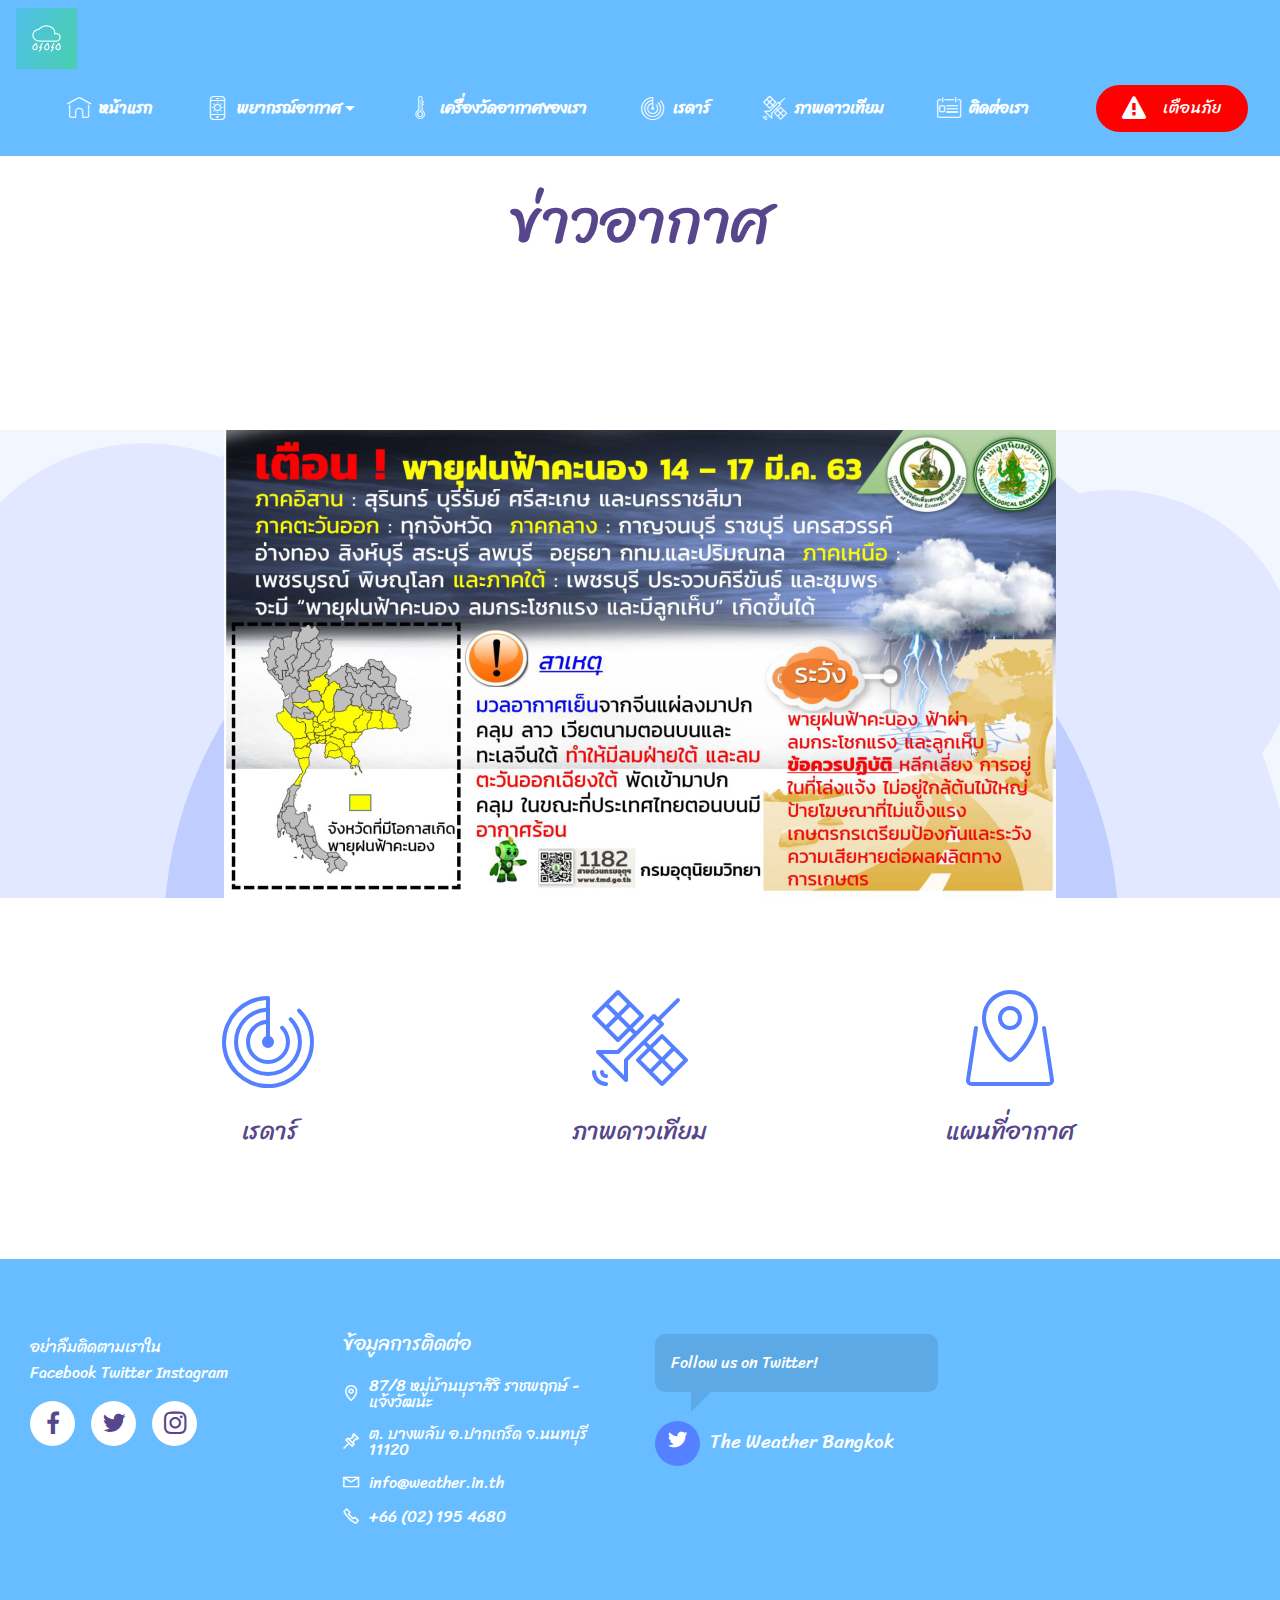
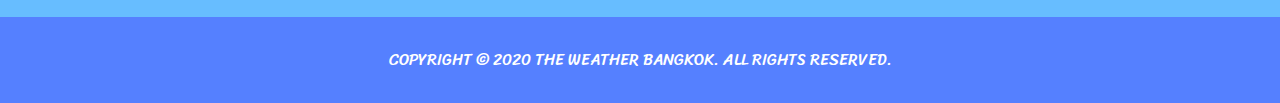
<file: index.html>
<!DOCTYPE html>
<html  >
<head>
  
  <meta charset="UTF-8">
  <meta http-equiv="X-UA-Compatible" content="IE=edge">
  
  <meta name="viewport" content="width=device-width, initial-scale=1, minimum-scale=1">
  <link rel="shortcut icon" href="assets/images/logo-128x128.png" type="image/x-icon">
  <meta name="description" content="">
  
  <title>หน้าแรก | The Weather Bangkok</title>
  <link rel="stylesheet" href="assets/web/assets/mobirise-icons2/mobirise2.css">
  <link rel="stylesheet" href="assets/icon54-v4/style.css">
  <link rel="stylesheet" href="assets/icon54-v3/style.css">
  <link rel="stylesheet" href="assets/icons-mind/style.css">
  <link rel="stylesheet" href="assets/icon54/style.css">
  <link rel="stylesheet" href="assets/font-awesome/css/font-awesome.css">
  <link rel="stylesheet" href="assets/web/assets/mobirise-icons/mobirise-icons.css">
  <link rel="stylesheet" href="assets/tether/tether.min.css">
  <link rel="stylesheet" href="assets/bootstrap/css/bootstrap.min.css">
  <link rel="stylesheet" href="assets/bootstrap/css/bootstrap-grid.min.css">
  <link rel="stylesheet" href="assets/bootstrap/css/bootstrap-reboot.min.css">
  <link rel="stylesheet" href="assets/dropdown/css/style.css">
  <link rel="stylesheet" href="assets/socicon/css/styles.css">
  <link rel="stylesheet" href="assets/theme/css/style.css">
  <link rel="stylesheet" href="assets/formoid-css/recaptcha.css">
  <link rel="preload" as="style" href="assets/mobirise/css/mbr-additional.css"><link rel="stylesheet" href="assets/mobirise/css/mbr-additional.css" type="text/css">
  
  
  
</head>
<body>
  <section class="menu cid-rQjEWt2cTM" once="menu" id="menu05-2q">
    


    <nav class="navbar navbar-dropdown navbar-expand-lg">
        <div class="navbar-brand">
            <span class="navbar-logo">
                <a href="index.html">
                    <img src="assets/images/cloud-2520449-1280-122x122.png" alt="" title="" style="height: 3.8rem;">
                </a>
            
            </span>
            
        </div>
        
        <button class="navbar-toggler" type="button" data-toggle="collapse" data-target="#navbarSupportedContent" aria-controls="navbarNavAltMarkup" aria-expanded="false" aria-label="Toggle navigation">
            <div class="hamburger">
                <span></span>
                <span></span>
                <span></span>
                <span></span>
            </div>
        </button>
        <div class="collapse navbar-collapse" id="navbarSupportedContent">
            <ul class="navbar-nav nav-dropdown" data-app-modern-menu="true"><li class="nav-item"><a class="nav-link link text-white display-4" href="index.html" aria-expanded="false"><span class="mbri-home mbr-iconfont mbr-iconfont-btn"></span>
                        หน้าแรก</a></li>
                
                
                
                
                <li class="nav-item dropdown"><a class="nav-link link text-white dropdown-toggle display-4" href="#" aria-expanded="false" data-toggle="dropdown-submenu"><span class="icon54-v3-phone-sunny mbr-iconfont mbr-iconfont-btn"></span>พยากรณ์อากาศ</a><div class="dropdown-menu"><a class="text-white dropdown-item display-4" href="forecast.html" aria-expanded="false">พยากรณ์อากาศ ประจำวัน</a><a class="text-white dropdown-item display-4" href="forecast.html" aria-expanded="false">พยากรณ์อากาศ 7 วัน</a><a class="text-white dropdown-item display-4" href="surfacemap.html" aria-expanded="false">แผนที่อากาศ</a></div></li><li class="nav-item"><a class="nav-link link text-white display-4" href="weatherstation.html" aria-expanded="false" target="_blank"><span class="imind-temperature-3 mbr-iconfont mbr-iconfont-btn"></span>เครื่องวัดอากาศของเรา</a></li><li class="nav-item"><a class="nav-link link text-white display-4" href="radar.html" aria-expanded="false"><span class="icon54-v4-radar mbr-iconfont mbr-iconfont-btn"></span>เรดาร์</a></li><li class="nav-item"><a class="nav-link link text-white display-4" href="satellite.html" aria-expanded="false"><span class="icon54-v1-satellite mbr-iconfont mbr-iconfont-btn"></span>ภาพดาวเทียม</a></li><li class="nav-item"><a class="nav-link link text-white display-4" href="contact-us.html" aria-expanded="false"><span class="mbri-contact-form mbr-iconfont mbr-iconfont-btn"></span>ติดต่อเรา</a></li></ul>
            <div class="navbar-buttons px-2 mbr-section-btn"><a class="btn btn-sm btn-primary display-4" href="warning.html"><span class="fa fa-warning mbr-iconfont mbr-iconfont-btn"></span>เตือนภัย</a></div>
          
            

        </div>
    </nav>
</section>

<section class="cid-rMb1Y7rmA0" id="title02-p">

    

    

    <div class="container align-center">
        <div class="row justify-content-md-start justify-content-md-center">
            <div class="mbr-white col-sm-12 col-md-10 col-lg-7">
                <h1 class="mbr-section-title mbr-regular align-center mbr-fonts-style display-1">ข่าวอากาศ<br><br></h1>
                
                
                
            </div>
        </div>
    </div>
</section>

<section class="header1 cid-rPkqxvvZMw" id="image01-26">

    


    

    <svg class="svg1" xmlns="http://www.w3.org/2000/svg" xmlns:xlink="http://www.w3.org/1999/xlink" width="1380px" height="810px" viewBox="0 0  1380 810" preserveAspectRatio="xMidYMid meet">
        <rect id="svgEditorBackground" x="0" y="0" width="1380" height="810" style="fill: none; stroke: none;"></rect>
        <circle id="e1_circle" cx="309" cy="433" style="fill:aqua;stroke:black;stroke-width:0px;" r="149.486"></circle>
        <circle id="e3_circle" cx="679" cy="707" style="fill: aqua; stroke-width: 0px;stroke:black;" r="516.715">
        </circle>
        <circle id="e4_circle" cx="759" cy="261" style="fill:aqua;stroke:black;stroke-width:0px;" r="132.2459829258">
        </circle>
        <circle id="e5_circle" cx="1054" cy="462" style="fill:aqua;stroke:black;stroke-width:0px;" r="139.413"></circle>
        <circle id="e6_circle" cx="691" cy="692" style="fill:khaki;stroke:black;stroke-width:0px;" r="367.214"></circle>
    </svg>

    <div class="round round1 rev"></div>
    <div class="round round2 rev"></div>
    <div class="round round3"></div>
    <div class="round round4 rev"></div>
    <div class="round round5"></div>
    <div class="round round6 rev"></div>
    <div class="round round7"></div>
    <div class="round round8 rev"></div>
    <div class="round round9 rev"></div>
    <div class="round round10"></div>
    <div class="round round11"></div>

    <div class="container">


        <div class="mbr-figure">
            <img src="assets/images/info-graphic-651-1664x936.jpg" alt="" parallax="" title="" style="width: 75%;">
        </div>
    </div>
</section>

<section class="features1 cid-rMaPlmXevM" id="features01-8">

    

    
    <div class="container">
        <div class="media-container-row">

            <div class="card p-3 col-12 col-md-8 col-lg-4">
                <div class="card-img pb-4">
                    <a href="radar.html"><span class="mbr-iconfont icon54-v4-radar"></span></a>
                </div>
                <div class="card-box">
                    <h4 class="card-title py-2 mbr-fonts-style display-5">
                        เรดาร์</h4>
                    <p class="mbr-text mbr-fonts-style display-4"></p>
                </div>
            </div>

            <div class="card p-3 col-12 col-md-8 col-lg-4">
                <div class="card-img pb-4">
                    <a href="satellite.html"><span class="mbr-iconfont icon54-v1-satellite"></span></a>
                </div>
                <div class="card-box">
                    <h4 class="card-title py-2 mbr-fonts-style display-5">ภาพดาวเทียม</h4>
                    <p class="mbr-text mbr-fonts-style display-4"></p>
                </div>
            </div>

            <div class="card p-3 col-12 col-md-8 col-lg-4">
                <div class="card-img pb-4">
                    <a href="surfacemap.html"><span class="mbr-iconfont mbri-map-pin"></span></a>
                </div>
                <div class="card-box">
                    <h4 class="card-title py-2 mbr-fonts-style display-5">แผนที่อากาศ</h4>
                    <p class="mbr-text mbr-fonts-style display-4"></p>
                </div>
            </div>

            

        </div>

    </div>

</section>

<section class="cid-rMaP3lCbMa" id="footer03-5">

    

    



    <div class="container">
        <div class="media-container-row content text-white">
            <div class="col-12 col-md-6 col-lg-3">
                

                <p class="mbr-text align-left text1 mbr-fonts-style display-4">อย่าลืมติดตามเราใน <br>Facebook Twitter Instagram</p>

                <div class="social-list align-left">
                    <div class="soc-item">
                        <a href="https://www.facebook.com/weatherbkk/" target="_blank">
                            <span class="mbr-iconfont mbr-iconfont-social socicon-facebook socicon" style="color: rgb(87, 70, 139); fill: rgb(87, 70, 139);"></span>
                        </a>
                    </div>
                    <div class="soc-item">
                        <a href="https://twitter.com/weather_th" target="_blank">
                            <span class="mbr-iconfont mbr-iconfont-social socicon-twitter socicon" style="color: rgb(87, 70, 139); fill: rgb(87, 70, 139);"></span>
                        </a>
                    </div>
                    <div class="soc-item">
                        <a href="https://www.instagram.com/weather_th/" target="_blank">
                            <span class="mbr-iconfont mbr-iconfont-social socicon-instagram socicon" style="color: rgb(87, 70, 139); fill: rgb(87, 70, 139);"></span>
                        </a>
                    </div>
                    
                    

                </div>


            </div>
            <div class="col-12 col-md-6 col-lg-3 mbr-fonts-style display-4">
                <h5 class="pb-3 align-left">
                    ข้อมูลการติดต่อ
                </h5>


                <div class="item">
                    <div class="card-img"><span class="mbr-iconfont img1 mobi-mbri-map-pin mobi-mbri"></span>
                    </div>
                    <div class="card-box">
                        <h4 class="item-title align-left mbr-fonts-style display-4">87/8 หมู่บ้านบุราสิริ ราชพฤกษ์ - แจ้งวัฒนะ</h4>
                    </div>
                </div>

                <div class="item">
                    <div class="card-img"><span class="mbr-iconfont img1 mobi-mbri-pin mobi-mbri"></span></div>
                    <div class="card-box">
                        <h4 class="item-title align-left mbr-fonts-style display-4">ต. บางพลับ อ.ปากเกร็ด จ.นนทบุรี 11120</h4>
                    </div>
                </div>

                <div class="item">
                    <div class="card-img"><span class="mbr-iconfont img1 mobi-mbri-letter mobi-mbri"></span>
                    </div>
                    <div class="card-box">
                        <h4 class="item-title align-left mbr-fonts-style display-4">
                            info@weather.in.th</h4>
                    </div>
                </div>

                <div class="item">
                    <div class="card-img"><span class="mbr-iconfont img1 mobi-mbri-phone mobi-mbri"></span>
                    </div>
                    <div class="card-box">
                        <h4 class="item-title align-left mbr-fonts-style display-4">+66 (02) 195 4680</h4>
                    </div>
                </div>

                


            </div>
            <div class="col-12 col-md-6 col-lg-3 mbr-fonts-style display-7">

                <p class="mbr-text quote align-left mbr-fonts-style display-4">
                    Follow us on Twitter!
                </p>

                <div class="item">
                    <div class="card-img2"><a href="https://twitter.com/weather_th" target="_blank"><span class="mbr-iconfont ico2 socicon-twitter socicon" style="color: rgb(255, 255, 255); fill: rgb(255, 255, 255);"></span></a></div>
                    <div class="card-box">
                        <h4 class="theme align-left mbr-fonts-style display-7">The Weather Bangkok</h4>
                    </div>
                </div>
            </div>
            <div class="col-12 col-md-6 col-lg-3 mbr-fonts-style display-7">
                <h5 class="pb-3 align-left"></h5>
                <p class="mbr-text align-left text2 mbr-fonts-style display-4"></p>

                

            </div>
        </div>


    </div>
</section>

<section once="" class="cid-rOf4Uazw5W" id="footer01-1t">

    

    

    <div class="container">
        <div class="media-container-row align-center mbr-white">
            <div class="col-12">
                <p class="mbr-text mb-0 mbr-fonts-style display-4">COPYRIGHT © 2020 THE WEATHER BANGKOK. ALL RIGHTS RESERVED.
                </p>
            </div>
        </div>
    </div>
</section>


  <script src="assets/web/assets/jquery/jquery.min.js"></script>
  <script src="assets/tether/tether.min.js"></script>
  <script src="assets/popper/popper.min.js"></script>
  <script src="assets/bootstrap/js/bootstrap.min.js"></script>
  <script src="assets/touchswipe/jquery.touch-swipe.min.js"></script>
  <script src="assets/dropdown/js/nav-dropdown.js"></script>
  <script src="assets/dropdown/js/navbar-dropdown.js"></script>
  <script src="assets/smoothscroll/smooth-scroll.js"></script>
  <script src="assets/theme/js/script.js"></script>
  <script src="assets/formoid/formoid.min.js"></script>
  
  
</body>
</html>
</file>
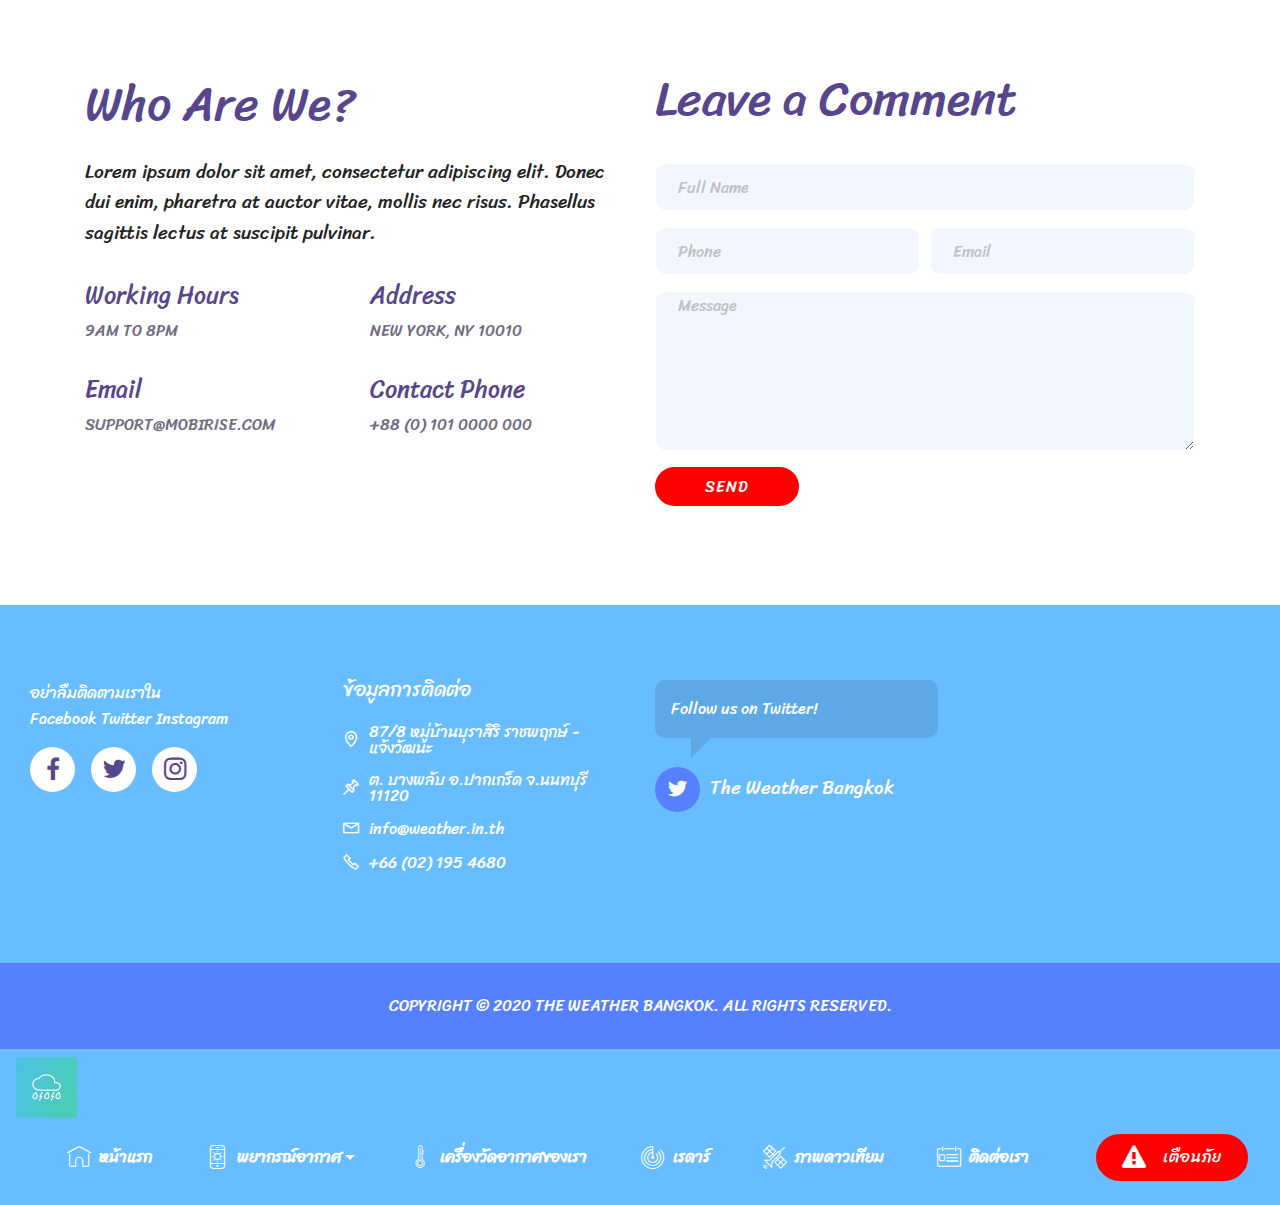
<file: contact-us.html>
<!DOCTYPE html>
<html  >
<head>
  
  <meta charset="UTF-8">
  <meta http-equiv="X-UA-Compatible" content="IE=edge">
  
  <meta name="viewport" content="width=device-width, initial-scale=1, minimum-scale=1">
  <link rel="shortcut icon" href="assets/images/logo-128x128.png" type="image/x-icon">
  <meta name="description" content="">
  
  <title>ติดต่อเรา | Contact Us</title>
  <link rel="stylesheet" href="assets/web/assets/mobirise-icons2/mobirise2.css">
  <link rel="stylesheet" href="assets/icon54-v4/style.css">
  <link rel="stylesheet" href="assets/icon54-v3/style.css">
  <link rel="stylesheet" href="assets/icons-mind/style.css">
  <link rel="stylesheet" href="assets/icon54/style.css">
  <link rel="stylesheet" href="assets/font-awesome/css/font-awesome.css">
  <link rel="stylesheet" href="assets/web/assets/mobirise-icons/mobirise-icons.css">
  <link rel="stylesheet" href="assets/tether/tether.min.css">
  <link rel="stylesheet" href="assets/bootstrap/css/bootstrap.min.css">
  <link rel="stylesheet" href="assets/bootstrap/css/bootstrap-grid.min.css">
  <link rel="stylesheet" href="assets/bootstrap/css/bootstrap-reboot.min.css">
  <link rel="stylesheet" href="assets/formstyler/jquery.formstyler.css">
  <link rel="stylesheet" href="assets/formstyler/jquery.formstyler.theme.css">
  <link rel="stylesheet" href="assets/socicon/css/styles.css">
  <link rel="stylesheet" href="assets/dropdown/css/style.css">
  <link rel="stylesheet" href="assets/theme/css/style.css">
  <link rel="stylesheet" href="assets/formoid-css/recaptcha.css">
  <link rel="preload" as="style" href="assets/mobirise/css/mbr-additional.css"><link rel="stylesheet" href="assets/mobirise/css/mbr-additional.css" type="text/css">
  
  
  
</head>
<body>
  <section class="form cid-rPkC9K5b6u" id="forms03-29">
    
    
    <div class="container">
        <div class="row">
            
            <div class="title col-md-12 col-lg-6">


                <div class="row justify-content-center">
                    <div class="title col-md-12 col-lg-12">
                        <h2 class="mbr-section-title mbr-regular align-left pb-3 mbr-fonts-style display-2">Who Are We?</h2>
                        <p class="mbr-section-subtitle align-left mbr-light mbr-fonts-style display-7">Lorem ipsum dolor sit
                            amet, consectetur adipiscing elit. Donec dui enim, pharetra at auctor vitae, mollis nec
                            risus. Phasellus sagittis lectus at suscipit pulvinar.<br></p>
                    </div>

                    <div class="title col-md-6 col-lg-6">
                        <h3 class="mbr-section-title align-left mbr-fonts-style display-5">Working
                            Hours</h3>
                        <p class="mbr-text align-left mbr-semibold mbr-fonts-style display-4">9AM TO 8PM</p>
                    </div>
                    <div class="title col-md-6 col-lg-6">
                        <h3 class="mbr-section-title align-left mbr-fonts-style display-5">Address
                        </h3>
                        <p class="mbr-text align-left mbr-semibold mbr-fonts-style display-4">NEW YORK, NY 10010</p>
                    </div>

                    <div class="title col-md-6 col-lg-6">
                        <h3 class="mbr-section-title align-left mbr-fonts-style display-5">Email</h3>
                        <p class="mbr-text align-left mbr-semibold mbr-fonts-style display-4">SUPPORT@MOBIRISE.COM</p>
                    </div>

                    <div class="title col-md-6 col-lg-6">
                        <h3 class="mbr-section-title align-left mbr-fonts-style display-5">Contact
                            Phone</h3>
                        <p class="mbr-text align-left mbr-semibold mbr-fonts-style display-4">+88 (0) 101 0000 000</p>
                    </div>

                </div>



            </div>

    
    

            <div class="col-lg-6 my-auto pb-4 mbr-form" data-form-type="formoid">
                <form action="https://mobirise.com/" method="POST" class="mbr-form form-with-styler" data-form-title="Form Name"><input type="hidden" name="email" data-form-email="true" value="VcO509cCdeofnNZ9PsKJ8LnIVN/7Dl2iUAUj0Rgb/iK8eezf9j3ffvBJ5etD9CcsDZXKfaqqcC8pBfyfh9pMY+2Uy1Pj+Sahbf9i+CM/nQvf8XWfypgat/tLrLVd39PL.T0fI90kAtII9IeqoY8QWtpbblUiuAMqq2SHXpgFVX4tHvhJZi9L15/4iWLkcyFquebTvaQn2/RGqxJchg6Oyg7MQcLVk+QsODVfgNtqlIVAJ57xl7261kwBhykK9zlbG">
                    <div class="form-row">
                        <div hidden="hidden" data-form-alert="" class="alert alert-success col-12">Thanks for filling out the form!</div>
                        <div hidden="hidden" data-form-alert-danger="" class="alert alert-danger col-12">Oops...! some problem!</div>
                    </div>
                    <div class="dragArea form-row">
                        <div class="col-lg-12 align-left">
                            <h5 class="mbr-regular mbr-fonts-style display-2">Leave a Comment</h5>
                        </div>
                        <div class="col-lg-12 form-group" data-for="Full Name">
                            <input type="text" name="Name" placeholder="Full Name" data-form-field="Name" required="required" class="form-control display-7" id="Name-forms03-29">
                        </div>
                        <div data-for="Phone" class="col-lg-6 form-group">
                            <input type="tel" name="Phone" placeholder="Phone" data-form-field="Phone" class="form-control display-7" required="required" id="Phone-forms03-29">
                        </div>
                        <div data-for="Email" class="col-lg-6 form-group">
                            <input type="email" name="Email" placeholder="Email" data-form-field="Email" class="form-control display-7" required="required" id="Email-forms03-29">
                        </div>
                        <div data-for="Message" class="col-lg-12 form-group">
                            <textarea name="Message" placeholder="Message" data-form-field="Message" class="form-control display-7" id="Message-forms03-29"></textarea>
                        </div>
                        <div class="col-auto"><button type="submit" class="btn btn-primary display-4">SEND</button></div>
                    </div>
                </form>
            </div>



         
        </div>

    </div>
</section>

<section class="cid-rMb2jRWw2d" id="footer03-s">

    

    



    <div class="container">
        <div class="media-container-row content text-white">
            <div class="col-12 col-md-6 col-lg-3">
                

                <p class="mbr-text align-left text1 mbr-fonts-style display-4">อย่าลืมติดตามเราใน <br>Facebook Twitter Instagram</p>

                <div class="social-list align-left">
                    <div class="soc-item">
                        <a href="https://www.facebook.com/weatherbkk/" target="_blank">
                            <span class="mbr-iconfont mbr-iconfont-social socicon-facebook socicon" style="color: rgb(87, 70, 139); fill: rgb(87, 70, 139);"></span>
                        </a>
                    </div>
                    <div class="soc-item">
                        <a href="https://twitter.com/weather_th" target="_blank">
                            <span class="mbr-iconfont mbr-iconfont-social socicon-twitter socicon" style="color: rgb(87, 70, 139); fill: rgb(87, 70, 139);"></span>
                        </a>
                    </div>
                    <div class="soc-item">
                        <a href="https://www.instagram.com/weather_th/" target="_blank">
                            <span class="mbr-iconfont mbr-iconfont-social socicon-instagram socicon" style="color: rgb(87, 70, 139); fill: rgb(87, 70, 139);"></span>
                        </a>
                    </div>
                    
                    

                </div>


            </div>
            <div class="col-12 col-md-6 col-lg-3 mbr-fonts-style display-4">
                <h5 class="pb-3 align-left">
                    ข้อมูลการติดต่อ
                </h5>


                <div class="item">
                    <div class="card-img"><span class="mbr-iconfont img1 mobi-mbri-map-pin mobi-mbri"></span>
                    </div>
                    <div class="card-box">
                        <h4 class="item-title align-left mbr-fonts-style display-4">87/8 หมู่บ้านบุราสิริ ราชพฤกษ์ - แจ้งวัฒนะ</h4>
                    </div>
                </div>

                <div class="item">
                    <div class="card-img"><span class="mbr-iconfont img1 mobi-mbri-pin mobi-mbri"></span></div>
                    <div class="card-box">
                        <h4 class="item-title align-left mbr-fonts-style display-4">ต. บางพลับ อ.ปากเกร็ด จ.นนทบุรี 11120</h4>
                    </div>
                </div>

                <div class="item">
                    <div class="card-img"><span class="mbr-iconfont img1 mobi-mbri-letter mobi-mbri"></span>
                    </div>
                    <div class="card-box">
                        <h4 class="item-title align-left mbr-fonts-style display-4">
                            info@weather.in.th</h4>
                    </div>
                </div>

                <div class="item">
                    <div class="card-img"><span class="mbr-iconfont img1 mobi-mbri-phone mobi-mbri"></span>
                    </div>
                    <div class="card-box">
                        <h4 class="item-title align-left mbr-fonts-style display-4">+66 (02) 195 4680</h4>
                    </div>
                </div>

                


            </div>
            <div class="col-12 col-md-6 col-lg-3 mbr-fonts-style display-7">

                <p class="mbr-text quote align-left mbr-fonts-style display-4">
                    Follow us on Twitter!
                </p>

                <div class="item">
                    <div class="card-img2"><span class="mbr-iconfont ico2 socicon-twitter socicon" style="color: rgb(255, 255, 255); fill: rgb(255, 255, 255);"></span></div>
                    <div class="card-box">
                        <h4 class="theme align-left mbr-fonts-style display-7">The Weather Bangkok</h4>
                    </div>
                </div>
            </div>
            <div class="col-12 col-md-6 col-lg-3 mbr-fonts-style display-7">
                <h5 class="pb-3 align-left"></h5>
                <p class="mbr-text align-left text2 mbr-fonts-style display-4"></p>

                

            </div>
        </div>


    </div>
</section>

<section once="" class="cid-rOf4Uazw5W" id="footer01-1t">

    

    

    <div class="container">
        <div class="media-container-row align-center mbr-white">
            <div class="col-12">
                <p class="mbr-text mb-0 mbr-fonts-style display-4">COPYRIGHT © 2020 THE WEATHER BANGKOK. ALL RIGHTS RESERVED.
                </p>
            </div>
        </div>
    </div>
</section>

<section class="menu cid-rQjEWt2cTM" once="menu" id="menu05-2q">
    


    <nav class="navbar navbar-dropdown navbar-expand-lg">
        <div class="navbar-brand">
            <span class="navbar-logo">
                <a href="index.html">
                    <img src="assets/images/cloud-2520449-1280-122x122.png" alt="" title="" style="height: 3.8rem;">
                </a>
            
            </span>
            
        </div>
        
        <button class="navbar-toggler" type="button" data-toggle="collapse" data-target="#navbarSupportedContent" aria-controls="navbarNavAltMarkup" aria-expanded="false" aria-label="Toggle navigation">
            <div class="hamburger">
                <span></span>
                <span></span>
                <span></span>
                <span></span>
            </div>
        </button>
        <div class="collapse navbar-collapse" id="navbarSupportedContent">
            <ul class="navbar-nav nav-dropdown" data-app-modern-menu="true"><li class="nav-item"><a class="nav-link link text-white display-4" href="index.html" aria-expanded="false"><span class="mbri-home mbr-iconfont mbr-iconfont-btn"></span>
                        หน้าแรก</a></li>
                
                
                
                
                <li class="nav-item dropdown"><a class="nav-link link text-white dropdown-toggle display-4" href="#" aria-expanded="false" data-toggle="dropdown-submenu"><span class="icon54-v3-phone-sunny mbr-iconfont mbr-iconfont-btn"></span>พยากรณ์อากาศ</a><div class="dropdown-menu"><a class="text-white dropdown-item display-4" href="forecast.html" aria-expanded="false">พยากรณ์อากาศ ประจำวัน</a><a class="text-white dropdown-item display-4" href="forecast.html" aria-expanded="false">พยากรณ์อากาศ 7 วัน</a><a class="text-white dropdown-item display-4" href="surfacemap.html" aria-expanded="false">แผนที่อากาศ</a></div></li><li class="nav-item"><a class="nav-link link text-white display-4" href="weatherstation.html" aria-expanded="false" target="_blank"><span class="imind-temperature-3 mbr-iconfont mbr-iconfont-btn"></span>เครื่องวัดอากาศของเรา</a></li><li class="nav-item"><a class="nav-link link text-white display-4" href="radar.html" aria-expanded="false"><span class="icon54-v4-radar mbr-iconfont mbr-iconfont-btn"></span>เรดาร์</a></li><li class="nav-item"><a class="nav-link link text-white display-4" href="satellite.html" aria-expanded="false"><span class="icon54-v1-satellite mbr-iconfont mbr-iconfont-btn"></span>ภาพดาวเทียม</a></li><li class="nav-item"><a class="nav-link link text-white display-4" href="contact-us.html" aria-expanded="false"><span class="mbri-contact-form mbr-iconfont mbr-iconfont-btn"></span>ติดต่อเรา</a></li></ul>
            <div class="navbar-buttons px-2 mbr-section-btn"><a class="btn btn-sm btn-primary display-4" href="warning.html"><span class="fa fa-warning mbr-iconfont mbr-iconfont-btn"></span>เตือนภัย</a></div>
          
            

        </div>
    </nav>
</section>


  <script src="assets/web/assets/jquery/jquery.min.js"></script>
  <script src="assets/popper/popper.min.js"></script>
  <script src="assets/tether/tether.min.js"></script>
  <script src="assets/bootstrap/js/bootstrap.min.js"></script>
  <script src="assets/smoothscroll/smooth-scroll.js"></script>
  <script src="assets/formstyler/jquery.formstyler.js"></script>
  <script src="assets/formstyler/jquery.formstyler.min.js"></script>
  <script src="assets/touchswipe/jquery.touch-swipe.min.js"></script>
  <script src="assets/dropdown/js/nav-dropdown.js"></script>
  <script src="assets/dropdown/js/navbar-dropdown.js"></script>
  <script src="assets/theme/js/script.js"></script>
  <script src="assets/formoid/formoid.min.js"></script>
  
  
</body>
</html>
</file>
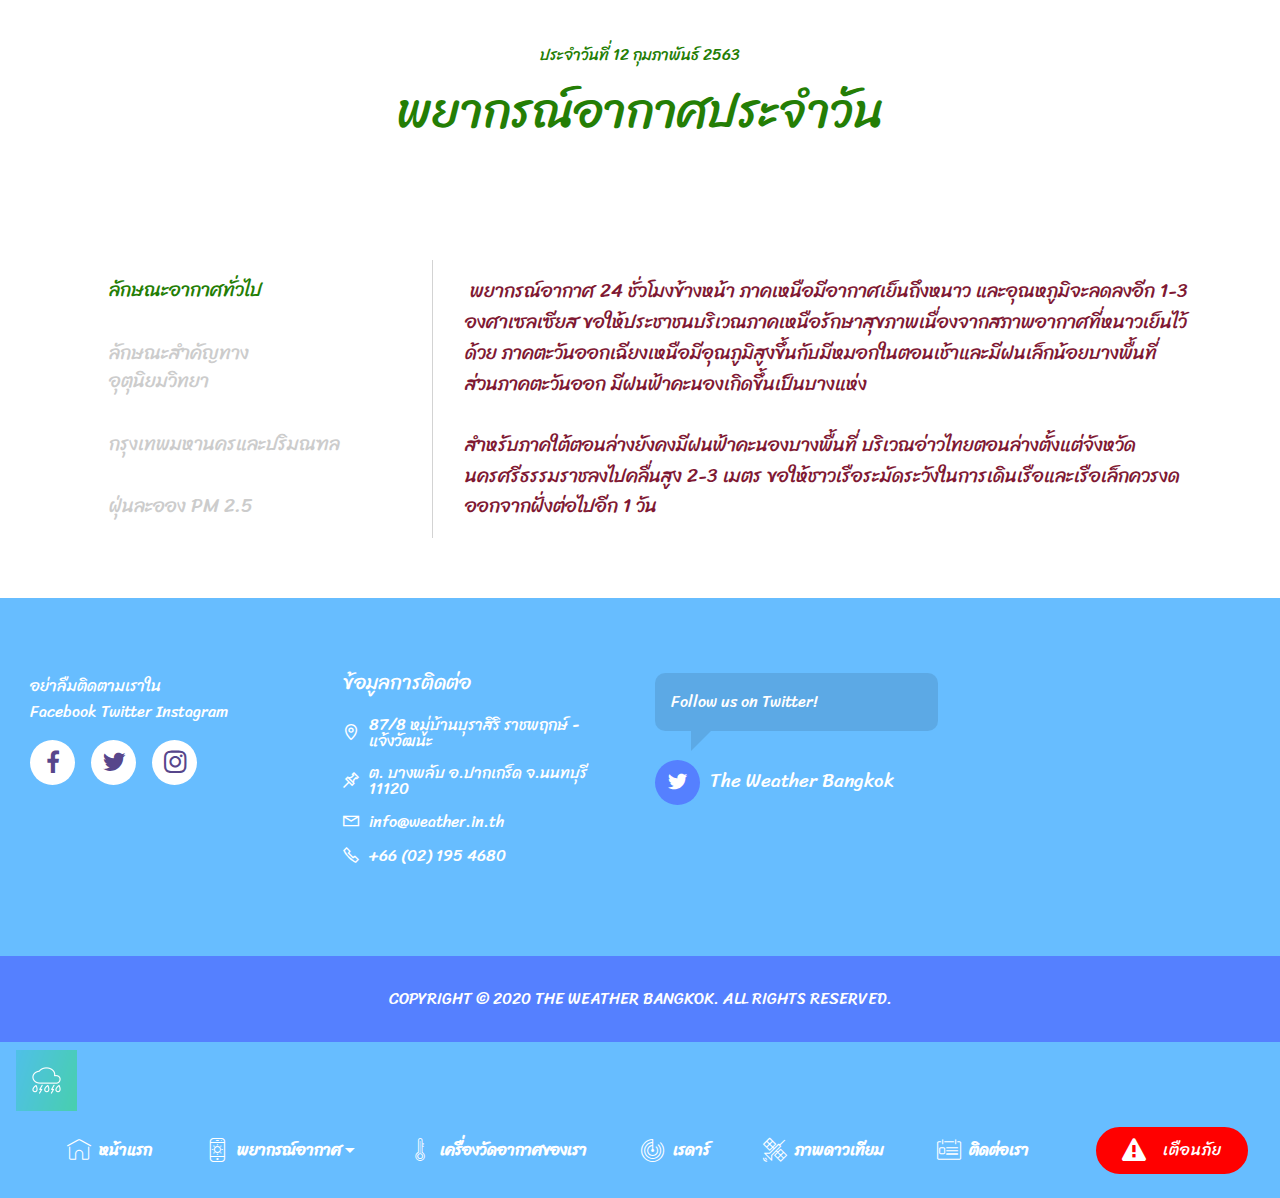
<file: forecast.html>
<!DOCTYPE html>
<html  >
<head>
  
  <meta charset="UTF-8">
  <meta http-equiv="X-UA-Compatible" content="IE=edge">
  
  <meta name="viewport" content="width=device-width, initial-scale=1, minimum-scale=1">
  <link rel="shortcut icon" href="assets/images/logo-128x128.png" type="image/x-icon">
  <meta name="description" content="">
  
  <title>พยากรณ์อากาศ | Forecast</title>
  <link rel="stylesheet" href="assets/web/assets/mobirise-icons2/mobirise2.css">
  <link rel="stylesheet" href="assets/icon54-v4/style.css">
  <link rel="stylesheet" href="assets/icon54-v3/style.css">
  <link rel="stylesheet" href="assets/icons-mind/style.css">
  <link rel="stylesheet" href="assets/icon54/style.css">
  <link rel="stylesheet" href="assets/font-awesome/css/font-awesome.css">
  <link rel="stylesheet" href="assets/web/assets/mobirise-icons/mobirise-icons.css">
  <link rel="stylesheet" href="assets/tether/tether.min.css">
  <link rel="stylesheet" href="assets/bootstrap/css/bootstrap.min.css">
  <link rel="stylesheet" href="assets/bootstrap/css/bootstrap-grid.min.css">
  <link rel="stylesheet" href="assets/bootstrap/css/bootstrap-reboot.min.css">
  <link rel="stylesheet" href="assets/socicon/css/styles.css">
  <link rel="stylesheet" href="assets/dropdown/css/style.css">
  <link rel="stylesheet" href="assets/theme/css/style.css">
  <link rel="stylesheet" href="assets/formoid-css/recaptcha.css">
  <link rel="preload" as="style" href="assets/mobirise/css/mbr-additional.css"><link rel="stylesheet" href="assets/mobirise/css/mbr-additional.css" type="text/css">
  
  
  
</head>
<body>
  <section class="header4 cid-rQjjAyF56E" id="content05-2j">

    

    

    <div class="container">
        <div class="row justify-content-md-center">
            <div class=" col-md-12 col-lg-10 align-left">
                <h3 class="mbr-section-subtitle align-left mbr-white mbr-regular pb-2 mbr-fonts-style display-4">ประจำวันที่ 12 กุมภาพันธ์ 2563</h3>
                <h1 class="mbr-section-title align-left mbr-white pb-2 mbr-fonts-style display-2">พยากรณ์อากาศประจำวัน</h1>

                
            </div>



        </div>
    </div>
</section>

<section class="tabs1 cid-rQjkfQ1fcG" id="tabs03-2l">

    

    
    <div class="container">
        
        <div class="row">
            <div class="col-12 col-md-12">
                <ul class="nav nav-tabs" role="tablist">
                    <li class="nav-item first"><a class="nav-link mbr-fonts-style active display-7" role="tab" data-toggle="tab" href="#tabs03-2l_tab0" aria-selected="true">
                            ลักษณะอากาศทั่วไป</a></li>
                    <li class="nav-item"><a class="nav-link mbr-fonts-style active display-7" role="tab" data-toggle="tab" href="#tabs03-2l_tab1" aria-selected="true">
                            ลักษณะสำคัญทางอุตุนิยมวิทยา</a></li>
                    <li class="nav-item"><a class="nav-link mbr-fonts-style active display-7" role="tab" data-toggle="tab" href="#tabs03-2l_tab2" aria-selected="true">
                            กรุงเทพมหานครและปริมณฑล</a></li>
                    <li class="nav-item"><a class="nav-link mbr-fonts-style active display-7" role="tab" data-toggle="tab" href="#tabs03-2l_tab3" aria-selected="true">
                            ฝุ่นละออง PM 2.5</a></li>
                    
                    
                </ul>
                <div class="tab-content">
                    <div id="tab1" class="tab-pane in active" role="tabpanel">
                        <div class="row">
                            <div class="col-md-12">
                                <p class="mbr-text pt-3 mbr-fonts-style display-7">&nbsp;พยากรณ์อากาศ 24 ชั่วโมงข้างหน้า ภาคเหนือมีอากาศเย็นถึงหนาว และอุณหภูมิจะลดลงอีก 1-3 องศาเซลเซียส ขอให้ประชาชนบริเวณภาคเหนือรักษาสุขภาพเนื่องจากสภาพอากาศที่หนาวเย็นไว้ด้วย ภาคตะวันออกเฉียงเหนือมีอุณภูมิสูงขึ้นกับมีหมอกในตอนเช้าและมีฝนเล็กน้อยบางพื้นที่ ส่วนภาคตะวันออก มีฝนฟ้าคะนองเกิดขึ้นเป็นบางแห่ง
<br>
<br>สำหรับภาคใต้ตอนล่างยังคงมีฝนฟ้าคะนองบางพื้นที่ บริเวณอ่าวไทยตอนล่างตั้งแต่จังหวัดนครศรีธรรมราชลงไปคลื่นสูง 2-3 เมตร ขอให้ชาวเรือระมัดระวังในการเดินเรือและเรือเล็กควรงดออกจากฝั่งต่อไปอีก 1 วัน</p>
                            </div>
                        </div>
                    </div>
                    <div id="tab2" class="tab-pane" role="tabpanel">
                        <div class="row">
                            <div class="col-md-12">
                                <p class="mbr-text pt-3 mbr-fonts-style display-7">
                                    เมื่อเวลา 16.00 น. คลื่นอากาศในกระแสลมฝ่ายตะวันตกได้เคลื่อนผ่านภาคเหนือ เข้าปกคลุมตอนบนของภาคตะวันออกเฉียงเหนือของประเทศไทย และประเทศลาว ทำให้ภาคเหนือมีอากาศหนาวเย็นและอุณหภูมิลดลงอีก ในขณะที่บริเวณความกดอากาศสูงหรือมวลอากาศเย็นจากประเทศจีนที่แผ่ลงมาปกคลุมภาคตะวันออกเฉียงเหนือและทะเลจีนใต้มีกำลังอ่อน ทำให้ภาคตะวันออกเฉียงเหนือมีอุณภูมิสูงขึ้นขึ้นกับมีหมอกในตอนเช้า ลมตะวันออกเฉียงใต้พัดปกคลุมภาคกลางและภาคตะวันออก ทำให้บริเวณดังกล่าวมีฝนฟ้าคะนองเกิดขึ้นบางพื้นที่ สำหรับลมตะวันออกที่พัดปกคลุมอ่าวไทยและภาคใต้ยังคงมีกำลังแรง ทำให้ภาคใต้มีฝนฟ้าคะนองเกิดขึ้นในระยะนี้ และคลื่นลมบริเวณอ่าวไทยมีกำลังแรง</p>
                            </div>
                        </div>
                    </div>
                    <div id="tab3" class="tab-pane" role="tabpanel">
                        <div class="row">
                            <div class="col-md-12">
                                <p class="mbr-text pt-3 mbr-fonts-style display-7">
                                    มีเมฆเป็นส่วนมากกับมีหมอกบางในตอนเช้า อุณหภูมิต่ำสุด 24-26 องศาเซลเซียส อุณหภูมิสูงสุด 35-37 องศาเซลเซียส ลมตะวันออกเฉียงใต้ ความเร็ว 10-20 กม./ชม.
                                </p>
                            </div>
                        </div>
                    </div>
                    <div id="tab4" class="tab-pane" role="tabpanel">
                        <div class="row">
                            <div class="col-md-12">
                                <p class="mbr-text pt-3 mbr-fonts-style display-7">
                                    ลมตะวันออกเฉียงใต้พัดปกคลุมภาคกลางรวมทั้งกรุงเทพมหานครและปริมณฑล ทำให้การสะสมของฝุ่นละออง/หมอกควันยังคงมีอยู่ ส่วนภาคเหนืออากาศยกตัวได้ไม่ดีในตอนเช้าและลมอ่อน ทำให้ตอนเช้ามีการสะสมฝุ่นละออง/หมอกควัน ส่วนตอนบ่ายจะดีขึ้นเนื่องจากอากาศยกตัวได้ดี</p>
                            </div>
                        </div>
                    </div>
                    
                    
                </div>
            </div>
        </div>
    </div>
</section>

<section class="cid-rMaZijAgsk" id="footer03-i">

    

    



    <div class="container">
        <div class="media-container-row content text-white">
            <div class="col-12 col-md-6 col-lg-3">
                

                <p class="mbr-text align-left text1 mbr-fonts-style display-4">อย่าลืมติดตามเราใน <br>Facebook Twitter Instagram</p>

                <div class="social-list align-left">
                    <div class="soc-item">
                        <a href="https://www.facebook.com/weatherbkk/" target="_blank">
                            <span class="mbr-iconfont mbr-iconfont-social socicon-facebook socicon" style="color: rgb(87, 70, 139); fill: rgb(87, 70, 139);"></span>
                        </a>
                    </div>
                    <div class="soc-item">
                        <a href="https://twitter.com/weather_th" target="_blank">
                            <span class="mbr-iconfont mbr-iconfont-social socicon-twitter socicon" style="color: rgb(87, 70, 139); fill: rgb(87, 70, 139);"></span>
                        </a>
                    </div>
                    <div class="soc-item">
                        <a href="https://www.instagram.com/weather_th/" target="_blank">
                            <span class="mbr-iconfont mbr-iconfont-social socicon-instagram socicon" style="color: rgb(87, 70, 139); fill: rgb(87, 70, 139);"></span>
                        </a>
                    </div>
                    
                    

                </div>


            </div>
            <div class="col-12 col-md-6 col-lg-3 mbr-fonts-style display-4">
                <h5 class="pb-3 align-left">
                    ข้อมูลการติดต่อ
                </h5>


                <div class="item">
                    <div class="card-img"><span class="mbr-iconfont img1 mobi-mbri-map-pin mobi-mbri"></span>
                    </div>
                    <div class="card-box">
                        <h4 class="item-title align-left mbr-fonts-style display-4">87/8 หมู่บ้านบุราสิริ ราชพฤกษ์ - แจ้งวัฒนะ</h4>
                    </div>
                </div>

                <div class="item">
                    <div class="card-img"><span class="mbr-iconfont img1 mobi-mbri-pin mobi-mbri"></span></div>
                    <div class="card-box">
                        <h4 class="item-title align-left mbr-fonts-style display-4">ต. บางพลับ อ.ปากเกร็ด จ.นนทบุรี 11120</h4>
                    </div>
                </div>

                <div class="item">
                    <div class="card-img"><span class="mbr-iconfont img1 mobi-mbri-letter mobi-mbri"></span>
                    </div>
                    <div class="card-box">
                        <h4 class="item-title align-left mbr-fonts-style display-4">
                            info@weather.in.th</h4>
                    </div>
                </div>

                <div class="item">
                    <div class="card-img"><span class="mbr-iconfont img1 mobi-mbri-phone mobi-mbri"></span>
                    </div>
                    <div class="card-box">
                        <h4 class="item-title align-left mbr-fonts-style display-4">+66 (02) 195 4680</h4>
                    </div>
                </div>

                


            </div>
            <div class="col-12 col-md-6 col-lg-3 mbr-fonts-style display-7">

                <p class="mbr-text quote align-left mbr-fonts-style display-4">
                    Follow us on Twitter!
                </p>

                <div class="item">
                    <div class="card-img2"><span class="mbr-iconfont ico2 socicon-twitter socicon" style="color: rgb(255, 255, 255); fill: rgb(255, 255, 255);"></span></div>
                    <div class="card-box">
                        <h4 class="theme align-left mbr-fonts-style display-7">The Weather Bangkok</h4>
                    </div>
                </div>
            </div>
            <div class="col-12 col-md-6 col-lg-3 mbr-fonts-style display-7">
                <h5 class="pb-3 align-left"></h5>
                <p class="mbr-text align-left text2 mbr-fonts-style display-4"></p>

                

            </div>
        </div>


    </div>
</section>

<section once="" class="cid-rOf4Uazw5W" id="footer01-1t">

    

    

    <div class="container">
        <div class="media-container-row align-center mbr-white">
            <div class="col-12">
                <p class="mbr-text mb-0 mbr-fonts-style display-4">COPYRIGHT © 2020 THE WEATHER BANGKOK. ALL RIGHTS RESERVED.
                </p>
            </div>
        </div>
    </div>
</section>

<section class="menu cid-rQjEWt2cTM" once="menu" id="menu05-2q">
    


    <nav class="navbar navbar-dropdown navbar-expand-lg">
        <div class="navbar-brand">
            <span class="navbar-logo">
                <a href="index.html">
                    <img src="assets/images/cloud-2520449-1280-122x122.png" alt="" title="" style="height: 3.8rem;">
                </a>
            
            </span>
            
        </div>
        
        <button class="navbar-toggler" type="button" data-toggle="collapse" data-target="#navbarSupportedContent" aria-controls="navbarNavAltMarkup" aria-expanded="false" aria-label="Toggle navigation">
            <div class="hamburger">
                <span></span>
                <span></span>
                <span></span>
                <span></span>
            </div>
        </button>
        <div class="collapse navbar-collapse" id="navbarSupportedContent">
            <ul class="navbar-nav nav-dropdown" data-app-modern-menu="true"><li class="nav-item"><a class="nav-link link text-white display-4" href="index.html" aria-expanded="false"><span class="mbri-home mbr-iconfont mbr-iconfont-btn"></span>
                        หน้าแรก</a></li>
                
                
                
                
                <li class="nav-item dropdown"><a class="nav-link link text-white dropdown-toggle display-4" href="#" aria-expanded="false" data-toggle="dropdown-submenu"><span class="icon54-v3-phone-sunny mbr-iconfont mbr-iconfont-btn"></span>พยากรณ์อากาศ</a><div class="dropdown-menu"><a class="text-white dropdown-item display-4" href="forecast.html" aria-expanded="false">พยากรณ์อากาศ ประจำวัน</a><a class="text-white dropdown-item display-4" href="forecast.html" aria-expanded="false">พยากรณ์อากาศ 7 วัน</a><a class="text-white dropdown-item display-4" href="surfacemap.html" aria-expanded="false">แผนที่อากาศ</a></div></li><li class="nav-item"><a class="nav-link link text-white display-4" href="weatherstation.html" aria-expanded="false" target="_blank"><span class="imind-temperature-3 mbr-iconfont mbr-iconfont-btn"></span>เครื่องวัดอากาศของเรา</a></li><li class="nav-item"><a class="nav-link link text-white display-4" href="radar.html" aria-expanded="false"><span class="icon54-v4-radar mbr-iconfont mbr-iconfont-btn"></span>เรดาร์</a></li><li class="nav-item"><a class="nav-link link text-white display-4" href="satellite.html" aria-expanded="false"><span class="icon54-v1-satellite mbr-iconfont mbr-iconfont-btn"></span>ภาพดาวเทียม</a></li><li class="nav-item"><a class="nav-link link text-white display-4" href="contact-us.html" aria-expanded="false"><span class="mbri-contact-form mbr-iconfont mbr-iconfont-btn"></span>ติดต่อเรา</a></li></ul>
            <div class="navbar-buttons px-2 mbr-section-btn"><a class="btn btn-sm btn-primary display-4" href="warning.html"><span class="fa fa-warning mbr-iconfont mbr-iconfont-btn"></span>เตือนภัย</a></div>
          
            

        </div>
    </nav>
</section>


  <script src="assets/web/assets/jquery/jquery.min.js"></script>
  <script src="assets/popper/popper.min.js"></script>
  <script src="assets/tether/tether.min.js"></script>
  <script src="assets/bootstrap/js/bootstrap.min.js"></script>
  <script src="assets/smoothscroll/smooth-scroll.js"></script>
  <script src="assets/mbr-tabs/mbr-tabs.js"></script>
  <script src="assets/touchswipe/jquery.touch-swipe.min.js"></script>
  <script src="assets/dropdown/js/nav-dropdown.js"></script>
  <script src="assets/dropdown/js/navbar-dropdown.js"></script>
  <script src="assets/theme/js/script.js"></script>
  <script src="assets/formoid/formoid.min.js"></script>
  
  
</body>
</html>
</file>
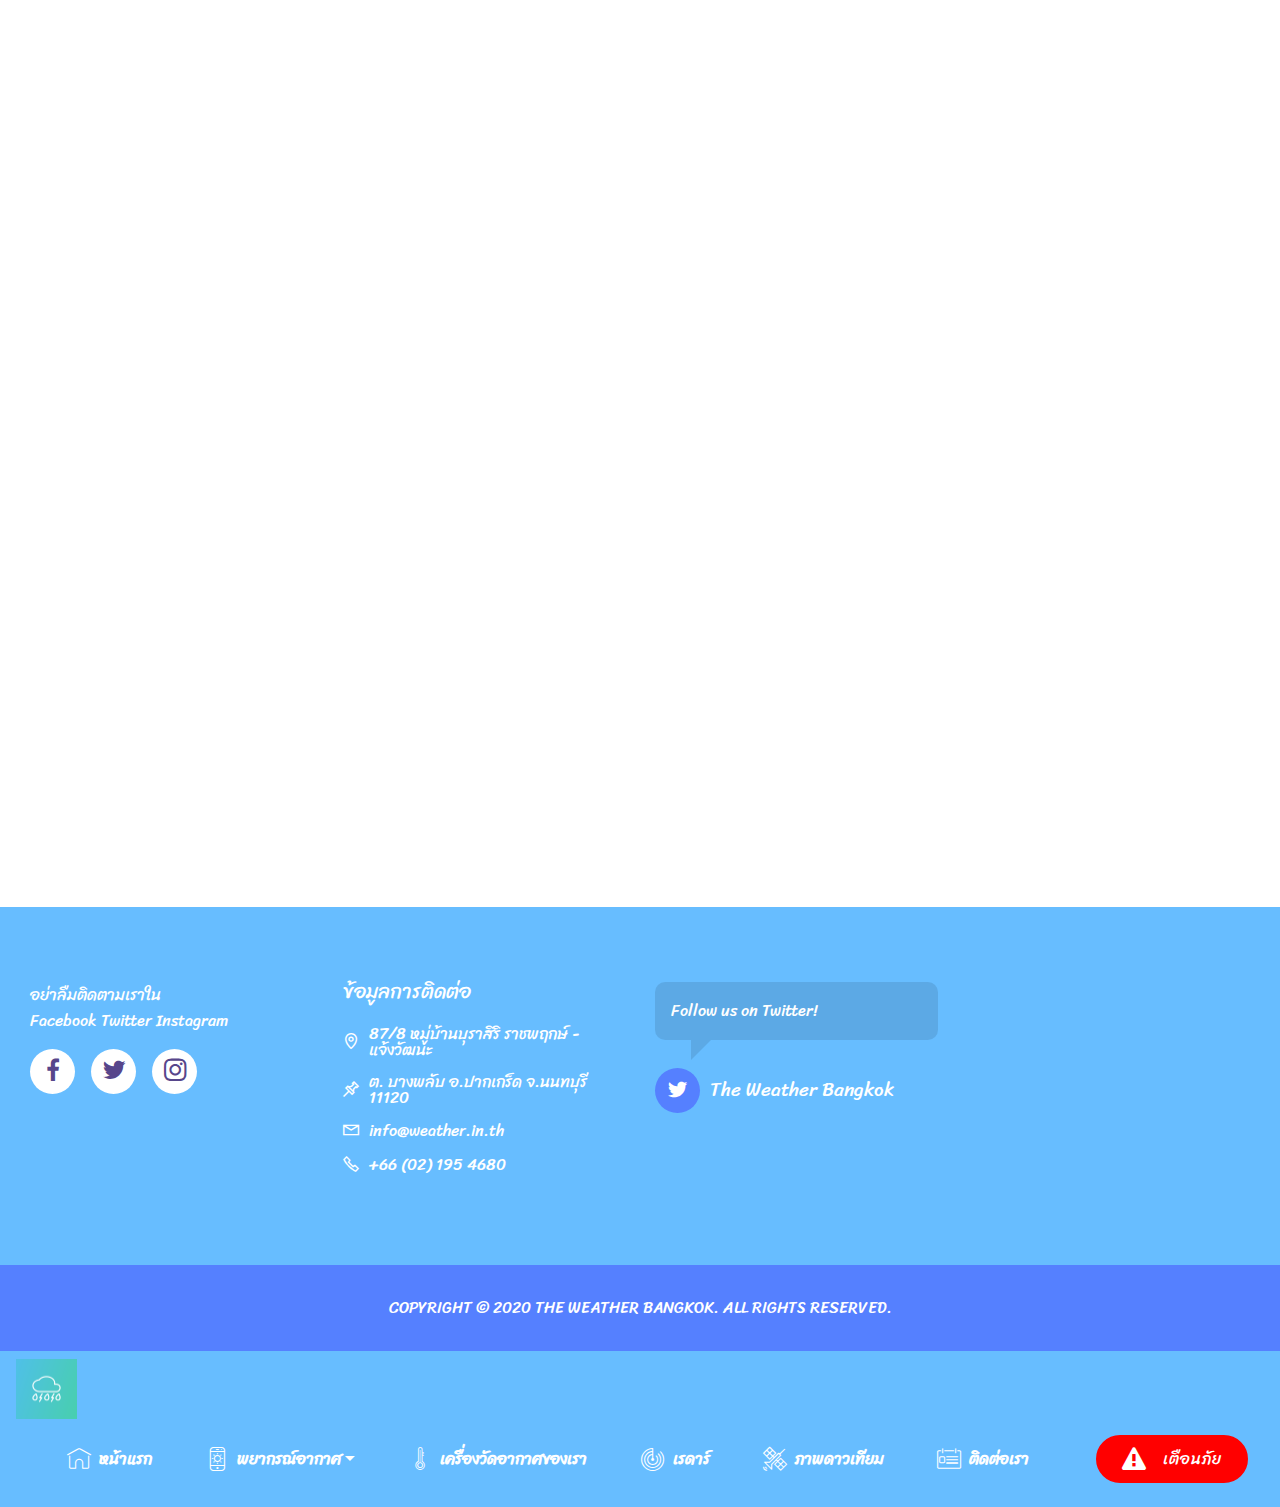
<file: radar.html>
<!DOCTYPE html>
<html  >
<head>
  
  <meta charset="UTF-8">
  <meta http-equiv="X-UA-Compatible" content="IE=edge">
  
  <meta name="viewport" content="width=device-width, initial-scale=1, minimum-scale=1">
  <link rel="shortcut icon" href="assets/images/logo-128x128.png" type="image/x-icon">
  <meta name="description" content="">
  
  <title>เรดาร์ | Doppler Radar</title>
  <link rel="stylesheet" href="assets/icon54-v3/style.css">
  <link rel="stylesheet" href="assets/icons-mind/style.css">
  <link rel="stylesheet" href="assets/icon54-v4/style.css">
  <link rel="stylesheet" href="assets/web/assets/mobirise-icons2/mobirise2.css">
  <link rel="stylesheet" href="assets/icon54/style.css">
  <link rel="stylesheet" href="assets/web/assets/mobirise-icons/mobirise-icons.css">
  <link rel="stylesheet" href="assets/font-awesome/css/font-awesome.css">
  <link rel="stylesheet" href="assets/tether/tether.min.css">
  <link rel="stylesheet" href="assets/bootstrap/css/bootstrap.min.css">
  <link rel="stylesheet" href="assets/bootstrap/css/bootstrap-grid.min.css">
  <link rel="stylesheet" href="assets/bootstrap/css/bootstrap-reboot.min.css">
  <link rel="stylesheet" href="assets/socicon/css/styles.css">
  <link rel="stylesheet" href="assets/dropdown/css/style.css">
  <link rel="stylesheet" href="assets/theme/css/style.css">
  <link rel="stylesheet" href="assets/formoid-css/recaptcha.css">
  <link rel="preload" as="style" href="assets/mobirise/css/mbr-additional.css"><link rel="stylesheet" href="assets/mobirise/css/mbr-additional.css" type="text/css">
  
  
  
</head>
<body>
  <div id="custom-html-c"><!-- Type valid HTML here -->

<iframe src="https://www.rainviewer.com/map.html?loc=13.7937,-259.4483,11&amp;oFa=1&amp;oC=0&amp;oU=0&amp;oCS=0&amp;oF=1&amp;oAP=1&amp;rmt=2&amp;c=3&amp;o=83&amp;lm=0&amp;th=1&amp;sm=1&amp;sn=1" width="100%" frameborder="0" style="border:0;height:100vh;" allowfullscreen=""></iframe></div>

<section class="cid-rMb2mFvfne" id="footer03-t">

    

    



    <div class="container">
        <div class="media-container-row content text-white">
            <div class="col-12 col-md-6 col-lg-3">
                

                <p class="mbr-text align-left text1 mbr-fonts-style display-4">อย่าลืมติดตามเราใน <br>Facebook Twitter Instagram</p>

                <div class="social-list align-left">
                    <div class="soc-item">
                        <a href="https://www.facebook.com/weatherbkk/" target="_blank">
                            <span class="mbr-iconfont mbr-iconfont-social socicon-facebook socicon" style="color: rgb(87, 70, 139); fill: rgb(87, 70, 139);"></span>
                        </a>
                    </div>
                    <div class="soc-item">
                        <a href="https://twitter.com/weather_th" target="_blank">
                            <span class="mbr-iconfont mbr-iconfont-social socicon-twitter socicon" style="color: rgb(87, 70, 139); fill: rgb(87, 70, 139);"></span>
                        </a>
                    </div>
                    <div class="soc-item">
                        <a href="https://www.instagram.com/weather_th/" target="_blank">
                            <span class="mbr-iconfont mbr-iconfont-social socicon-instagram socicon" style="color: rgb(87, 70, 139); fill: rgb(87, 70, 139);"></span>
                        </a>
                    </div>
                    
                    

                </div>


            </div>
            <div class="col-12 col-md-6 col-lg-3 mbr-fonts-style display-4">
                <h5 class="pb-3 align-left">
                    ข้อมูลการติดต่อ
                </h5>


                <div class="item">
                    <div class="card-img"><span class="mbr-iconfont img1 mobi-mbri-map-pin mobi-mbri"></span>
                    </div>
                    <div class="card-box">
                        <h4 class="item-title align-left mbr-fonts-style display-4">87/8 หมู่บ้านบุราสิริ ราชพฤกษ์ - แจ้งวัฒนะ</h4>
                    </div>
                </div>

                <div class="item">
                    <div class="card-img"><span class="mbr-iconfont img1 mobi-mbri-pin mobi-mbri"></span></div>
                    <div class="card-box">
                        <h4 class="item-title align-left mbr-fonts-style display-4">ต. บางพลับ อ.ปากเกร็ด จ.นนทบุรี 11120</h4>
                    </div>
                </div>

                <div class="item">
                    <div class="card-img"><span class="mbr-iconfont img1 mobi-mbri-letter mobi-mbri"></span>
                    </div>
                    <div class="card-box">
                        <h4 class="item-title align-left mbr-fonts-style display-4">
                            info@weather.in.th</h4>
                    </div>
                </div>

                <div class="item">
                    <div class="card-img"><span class="mbr-iconfont img1 mobi-mbri-phone mobi-mbri"></span>
                    </div>
                    <div class="card-box">
                        <h4 class="item-title align-left mbr-fonts-style display-4">+66 (02) 195 4680</h4>
                    </div>
                </div>

                


            </div>
            <div class="col-12 col-md-6 col-lg-3 mbr-fonts-style display-7">

                <p class="mbr-text quote align-left mbr-fonts-style display-4">
                    Follow us on Twitter!
                </p>

                <div class="item">
                    <div class="card-img2"><span class="mbr-iconfont ico2 socicon-twitter socicon" style="color: rgb(255, 255, 255); fill: rgb(255, 255, 255);"></span></div>
                    <div class="card-box">
                        <h4 class="theme align-left mbr-fonts-style display-7">The Weather Bangkok</h4>
                    </div>
                </div>
            </div>
            <div class="col-12 col-md-6 col-lg-3 mbr-fonts-style display-7">
                <h5 class="pb-3 align-left"></h5>
                <p class="mbr-text align-left text2 mbr-fonts-style display-4"></p>

                

            </div>
        </div>


    </div>
</section>

<section once="" class="cid-rOf4Uazw5W" id="footer01-1t">

    

    

    <div class="container">
        <div class="media-container-row align-center mbr-white">
            <div class="col-12">
                <p class="mbr-text mb-0 mbr-fonts-style display-4">COPYRIGHT © 2020 THE WEATHER BANGKOK. ALL RIGHTS RESERVED.
                </p>
            </div>
        </div>
    </div>
</section>

<section class="menu cid-rQjEWt2cTM" once="menu" id="menu05-2q">
    


    <nav class="navbar navbar-dropdown navbar-expand-lg">
        <div class="navbar-brand">
            <span class="navbar-logo">
                <a href="index.html">
                    <img src="assets/images/cloud-2520449-1280-122x122.png" alt="" title="" style="height: 3.8rem;">
                </a>
            
            </span>
            
        </div>
        
        <button class="navbar-toggler" type="button" data-toggle="collapse" data-target="#navbarSupportedContent" aria-controls="navbarNavAltMarkup" aria-expanded="false" aria-label="Toggle navigation">
            <div class="hamburger">
                <span></span>
                <span></span>
                <span></span>
                <span></span>
            </div>
        </button>
        <div class="collapse navbar-collapse" id="navbarSupportedContent">
            <ul class="navbar-nav nav-dropdown" data-app-modern-menu="true"><li class="nav-item"><a class="nav-link link text-white display-4" href="index.html" aria-expanded="false"><span class="mbri-home mbr-iconfont mbr-iconfont-btn"></span>
                        หน้าแรก</a></li>
                
                
                
                
                <li class="nav-item dropdown"><a class="nav-link link text-white dropdown-toggle display-4" href="#" aria-expanded="false" data-toggle="dropdown-submenu"><span class="icon54-v3-phone-sunny mbr-iconfont mbr-iconfont-btn"></span>พยากรณ์อากาศ</a><div class="dropdown-menu"><a class="text-white dropdown-item display-4" href="forecast.html" aria-expanded="false">พยากรณ์อากาศ ประจำวัน</a><a class="text-white dropdown-item display-4" href="forecast.html" aria-expanded="false">พยากรณ์อากาศ 7 วัน</a><a class="text-white dropdown-item display-4" href="surfacemap.html" aria-expanded="false">แผนที่อากาศ</a></div></li><li class="nav-item"><a class="nav-link link text-white display-4" href="weatherstation.html" aria-expanded="false" target="_blank"><span class="imind-temperature-3 mbr-iconfont mbr-iconfont-btn"></span>เครื่องวัดอากาศของเรา</a></li><li class="nav-item"><a class="nav-link link text-white display-4" href="radar.html" aria-expanded="false"><span class="icon54-v4-radar mbr-iconfont mbr-iconfont-btn"></span>เรดาร์</a></li><li class="nav-item"><a class="nav-link link text-white display-4" href="satellite.html" aria-expanded="false"><span class="icon54-v1-satellite mbr-iconfont mbr-iconfont-btn"></span>ภาพดาวเทียม</a></li><li class="nav-item"><a class="nav-link link text-white display-4" href="contact-us.html" aria-expanded="false"><span class="mbri-contact-form mbr-iconfont mbr-iconfont-btn"></span>ติดต่อเรา</a></li></ul>
            <div class="navbar-buttons px-2 mbr-section-btn"><a class="btn btn-sm btn-primary display-4" href="warning.html"><span class="fa fa-warning mbr-iconfont mbr-iconfont-btn"></span>เตือนภัย</a></div>
          
            

        </div>
    </nav>
</section>


  <script src="assets/web/assets/jquery/jquery.min.js"></script>
  <script src="assets/popper/popper.min.js"></script>
  <script src="assets/tether/tether.min.js"></script>
  <script src="assets/bootstrap/js/bootstrap.min.js"></script>
  <script src="assets/touchswipe/jquery.touch-swipe.min.js"></script>
  <script src="assets/smoothscroll/smooth-scroll.js"></script>
  <script src="assets/dropdown/js/nav-dropdown.js"></script>
  <script src="assets/dropdown/js/navbar-dropdown.js"></script>
  <script src="assets/theme/js/script.js"></script>
  <script src="assets/formoid/formoid.min.js"></script>
  
  
</body>
</html>
</file>
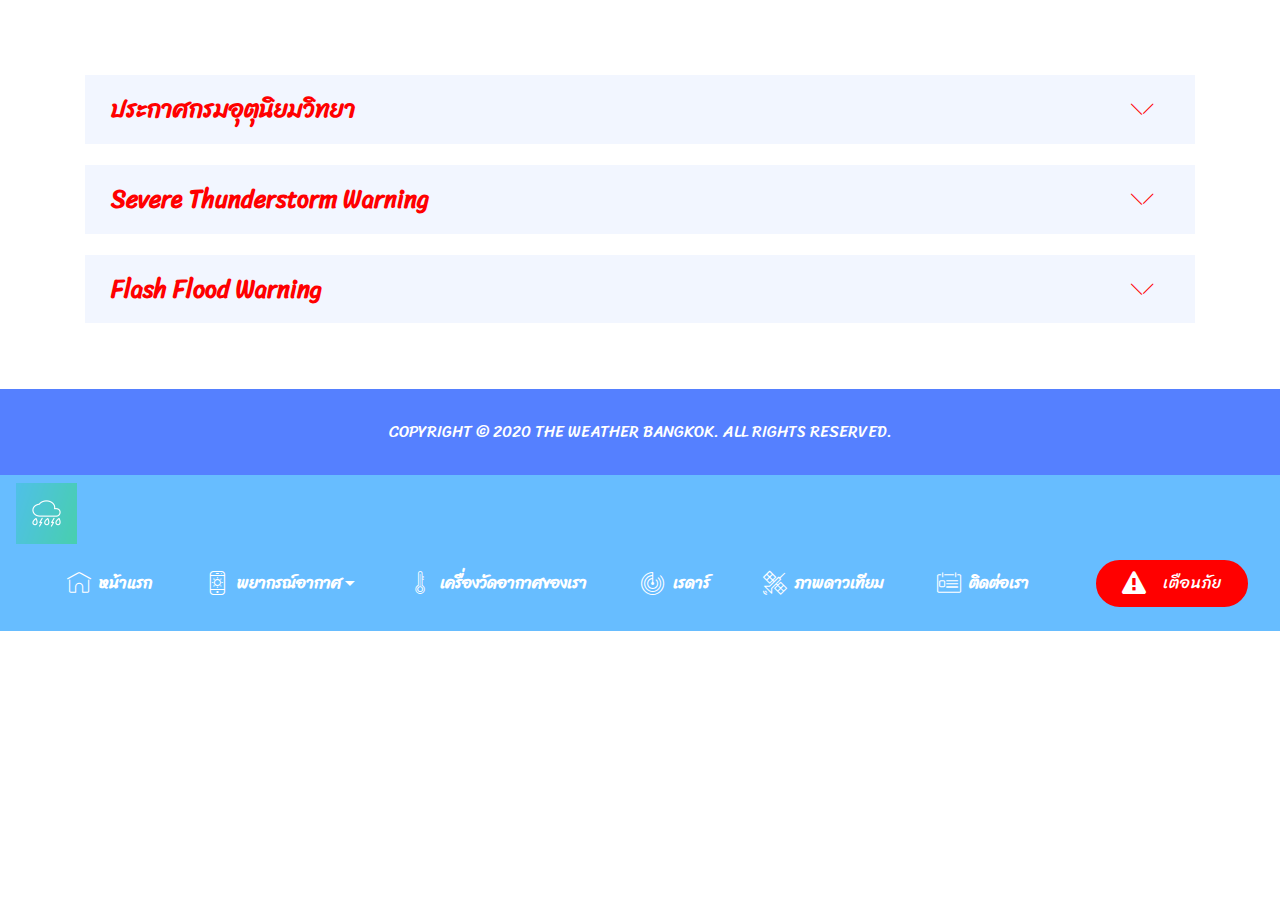
<file: warning.html>
<!DOCTYPE html>
<html  >
<head>
  
  <meta charset="UTF-8">
  <meta http-equiv="X-UA-Compatible" content="IE=edge">
  
  <meta name="viewport" content="width=device-width, initial-scale=1, minimum-scale=1">
  <link rel="shortcut icon" href="assets/images/logo-128x128.png" type="image/x-icon">
  <meta name="description" content="">
  
  <title>เตือนภัย | Warning</title>
  <link rel="stylesheet" href="assets/web/assets/mobirise-icons/mobirise-icons.css">
  <link rel="stylesheet" href="assets/icon54-v4/style.css">
  <link rel="stylesheet" href="assets/icon54-v3/style.css">
  <link rel="stylesheet" href="assets/icons-mind/style.css">
  <link rel="stylesheet" href="assets/icon54/style.css">
  <link rel="stylesheet" href="assets/font-awesome/css/font-awesome.css">
  <link rel="stylesheet" href="assets/web/assets/mobirise-icons2/mobirise2.css">
  <link rel="stylesheet" href="assets/tether/tether.min.css">
  <link rel="stylesheet" href="assets/bootstrap/css/bootstrap.min.css">
  <link rel="stylesheet" href="assets/bootstrap/css/bootstrap-grid.min.css">
  <link rel="stylesheet" href="assets/bootstrap/css/bootstrap-reboot.min.css">
  <link rel="stylesheet" href="assets/dropdown/css/style.css">
  <link rel="stylesheet" href="assets/theme/css/style.css">
  <link rel="stylesheet" href="assets/formoid-css/recaptcha.css">
  <link rel="preload" as="style" href="assets/mobirise/css/mbr-additional.css"><link rel="stylesheet" href="assets/mobirise/css/mbr-additional.css" type="text/css">
  
  
  
</head>
<body>
  <section class="accordion1 cid-rMcORoPrgI" id="accordion01-18">

    

    
    <div class="container">
        <div class="row">
            <div class="col-12 col-md-12">
                <div class="section-head text-center space30">
                    
                </div>
                <div class="clearfix"></div>
                <div id="bootstrap-accordion_19" class="panel-group accordionStyles accordion" role="tablist" aria-multiselectable="true">
                    <div class="card">
                        <div class="card-header" role="tab" id="headingOne">
                            <a role="button" class="panel-title collapsed" data-toggle="collapse" data-core="" href="#collapse1_19" aria-expanded="false" aria-controls="collapse1">
                                <h4 class="mbr-fonts-style display-5">
                                    <span class="sign mbr-iconfont mbri-arrow-down inactive"></span><strong>ประกาศกรมอุตุนิยมวิทยา</strong></h4>
                            </a>
                        </div>
                        <div id="collapse1_19" class="panel-collapse noScroll collapse " role="tabpanel" aria-labelledby="headingOne" data-parent="#bootstrap-accordion_19">
                            <div class="panel-body p-4">
                                <p class="mbr-fonts-style panel-text display-5"><strong>ไม่มีประกาศกรมอุตุนิยมวิทยา</strong><br></p>
                            </div>
                        </div>
                    </div>
                    <div class="card">
                        <div class="card-header" role="tab" id="headingTwo">
                            <a role="button" class="collapsed panel-title" data-toggle="collapse" data-core="" href="#collapse2_19" aria-expanded="false" aria-controls="collapse2">
                                <h4 class="mbr-fonts-style display-5">
                                    <span class="sign mbr-iconfont mbri-arrow-down inactive"></span><strong>Severe Thunderstorm Warning</strong></h4>
                            </a>

                        </div>
                        <div id="collapse2_19" class="panel-collapse noScroll collapse" role="tabpanel" aria-labelledby="headingTwo" data-parent="#bootstrap-accordion_19">
                            <div class="panel-body p-4">
                                <p class="mbr-fonts-style panel-text display-7"><strong><em>No active warnings.</em></strong><br></p>
                            </div>
                        </div>
                    </div>
                    <div class="card">
                        <div class="card-header" role="tab" id="headingThree">
                            <a role="button" class="collapsed panel-title" data-toggle="collapse" data-core="" href="#collapse3_19" aria-expanded="false" aria-controls="collapse3">
                                <h4 class="mbr-fonts-style display-5">
                                    <span class="sign mbr-iconfont mbri-arrow-down inactive"></span><strong>Flash Flood Warning</strong></h4>
                            </a>
                        </div>
                        <div id="collapse3_19" class="panel-collapse noScroll collapse" role="tabpanel" aria-labelledby="headingThree" data-parent="#bootstrap-accordion_19">
                            <div class="panel-body p-4">
                                <p class="mbr-fonts-style panel-text display-7"><strong><em>No active warnings.</em></strong></p>
                            </div>
                        </div>
                    </div>
                    
                    
                    
                </div>
            </div>
        </div>
    </div>
</section>

<section once="" class="cid-rOf4Uazw5W" id="footer01-1t">

    

    

    <div class="container">
        <div class="media-container-row align-center mbr-white">
            <div class="col-12">
                <p class="mbr-text mb-0 mbr-fonts-style display-4">COPYRIGHT © 2020 THE WEATHER BANGKOK. ALL RIGHTS RESERVED.
                </p>
            </div>
        </div>
    </div>
</section>

<section class="menu cid-rQjEWt2cTM" once="menu" id="menu05-2q">
    


    <nav class="navbar navbar-dropdown navbar-expand-lg">
        <div class="navbar-brand">
            <span class="navbar-logo">
                <a href="index.html">
                    <img src="assets/images/cloud-2520449-1280-122x122.png" alt="" title="" style="height: 3.8rem;">
                </a>
            
            </span>
            
        </div>
        
        <button class="navbar-toggler" type="button" data-toggle="collapse" data-target="#navbarSupportedContent" aria-controls="navbarNavAltMarkup" aria-expanded="false" aria-label="Toggle navigation">
            <div class="hamburger">
                <span></span>
                <span></span>
                <span></span>
                <span></span>
            </div>
        </button>
        <div class="collapse navbar-collapse" id="navbarSupportedContent">
            <ul class="navbar-nav nav-dropdown" data-app-modern-menu="true"><li class="nav-item"><a class="nav-link link text-white display-4" href="index.html" aria-expanded="false"><span class="mbri-home mbr-iconfont mbr-iconfont-btn"></span>
                        หน้าแรก</a></li>
                
                
                
                
                <li class="nav-item dropdown"><a class="nav-link link text-white dropdown-toggle display-4" href="#" aria-expanded="false" data-toggle="dropdown-submenu"><span class="icon54-v3-phone-sunny mbr-iconfont mbr-iconfont-btn"></span>พยากรณ์อากาศ</a><div class="dropdown-menu"><a class="text-white dropdown-item display-4" href="forecast.html" aria-expanded="false">พยากรณ์อากาศ ประจำวัน</a><a class="text-white dropdown-item display-4" href="forecast.html" aria-expanded="false">พยากรณ์อากาศ 7 วัน</a><a class="text-white dropdown-item display-4" href="surfacemap.html" aria-expanded="false">แผนที่อากาศ</a></div></li><li class="nav-item"><a class="nav-link link text-white display-4" href="weatherstation.html" aria-expanded="false" target="_blank"><span class="imind-temperature-3 mbr-iconfont mbr-iconfont-btn"></span>เครื่องวัดอากาศของเรา</a></li><li class="nav-item"><a class="nav-link link text-white display-4" href="radar.html" aria-expanded="false"><span class="icon54-v4-radar mbr-iconfont mbr-iconfont-btn"></span>เรดาร์</a></li><li class="nav-item"><a class="nav-link link text-white display-4" href="satellite.html" aria-expanded="false"><span class="icon54-v1-satellite mbr-iconfont mbr-iconfont-btn"></span>ภาพดาวเทียม</a></li><li class="nav-item"><a class="nav-link link text-white display-4" href="contact-us.html" aria-expanded="false"><span class="mbri-contact-form mbr-iconfont mbr-iconfont-btn"></span>ติดต่อเรา</a></li></ul>
            <div class="navbar-buttons px-2 mbr-section-btn"><a class="btn btn-sm btn-primary display-4" href="warning.html"><span class="fa fa-warning mbr-iconfont mbr-iconfont-btn"></span>เตือนภัย</a></div>
          
            

        </div>
    </nav>
</section>


  <script src="assets/web/assets/jquery/jquery.min.js"></script>
  <script src="assets/tether/tether.min.js"></script>
  <script src="assets/popper/popper.min.js"></script>
  <script src="assets/bootstrap/js/bootstrap.min.js"></script>
  <script src="assets/touchswipe/jquery.touch-swipe.min.js"></script>
  <script src="assets/dropdown/js/nav-dropdown.js"></script>
  <script src="assets/dropdown/js/navbar-dropdown.js"></script>
  <script src="assets/mbr-switch-arrow/mbr-switch-arrow.js"></script>
  <script src="assets/smoothscroll/smooth-scroll.js"></script>
  <script src="assets/theme/js/script.js"></script>
  <script src="assets/formoid/formoid.min.js"></script>
  
  
</body>
</html>
</file>
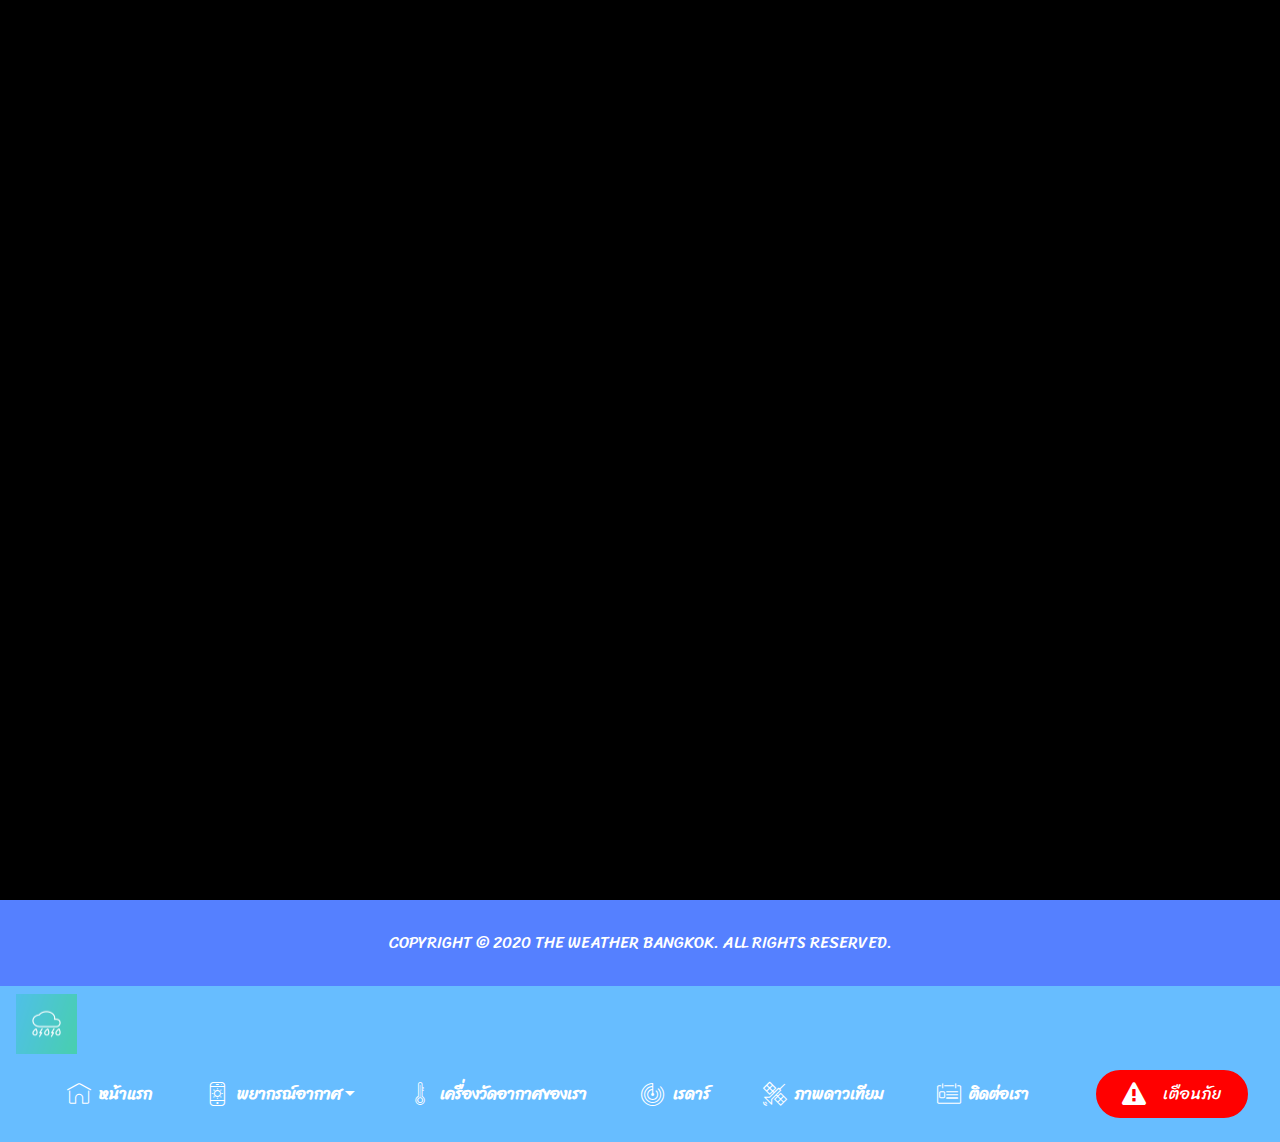
<file: weatherstation.html>
<!DOCTYPE html>
<html  >
<head>
  
  <meta charset="UTF-8">
  <meta http-equiv="X-UA-Compatible" content="IE=edge">
  
  <meta name="viewport" content="width=device-width, initial-scale=1, minimum-scale=1">
  <link rel="shortcut icon" href="assets/images/logo-128x128.png" type="image/x-icon">
  <meta name="description" content="">
  
  <title>เครื่องวัดอากาศ | Weather Station</title>
  <link rel="stylesheet" href="assets/web/assets/mobirise-icons/mobirise-icons.css">
  <link rel="stylesheet" href="assets/icon54-v4/style.css">
  <link rel="stylesheet" href="assets/icon54-v3/style.css">
  <link rel="stylesheet" href="assets/icons-mind/style.css">
  <link rel="stylesheet" href="assets/icon54/style.css">
  <link rel="stylesheet" href="assets/font-awesome/css/font-awesome.css">
  <link rel="stylesheet" href="assets/web/assets/mobirise-icons2/mobirise2.css">
  <link rel="stylesheet" href="assets/tether/tether.min.css">
  <link rel="stylesheet" href="assets/bootstrap/css/bootstrap.min.css">
  <link rel="stylesheet" href="assets/bootstrap/css/bootstrap-grid.min.css">
  <link rel="stylesheet" href="assets/bootstrap/css/bootstrap-reboot.min.css">
  <link rel="stylesheet" href="assets/dropdown/css/style.css">
  <link rel="stylesheet" href="assets/theme/css/style.css">
  <link rel="stylesheet" href="assets/formoid-css/recaptcha.css">
  <link rel="preload" as="style" href="assets/mobirise/css/mbr-additional.css"><link rel="stylesheet" href="assets/mobirise/css/mbr-additional.css" type="text/css">
  
  
  
</head>
<body>
  <div id="custom-html-2o"><iframe width="500" height="400" frameborder="0" src="//dashboard.ambientweather.net/devices/public/e070acf93afea39ff54445f20feced8a?embed=true"></iframe></div>

<section once="" class="cid-rOf4Uazw5W" id="footer01-2m">

    

    

    <div class="container">
        <div class="media-container-row align-center mbr-white">
            <div class="col-12">
                <p class="mbr-text mb-0 mbr-fonts-style display-4">COPYRIGHT © 2020 THE WEATHER BANGKOK. ALL RIGHTS RESERVED.
                </p>
            </div>
        </div>
    </div>
</section>

<section class="menu cid-rQjEWt2cTM" once="menu" id="menu05-2q">
    


    <nav class="navbar navbar-dropdown navbar-expand-lg">
        <div class="navbar-brand">
            <span class="navbar-logo">
                <a href="index.html">
                    <img src="assets/images/cloud-2520449-1280-122x122.png" alt="" title="" style="height: 3.8rem;">
                </a>
            
            </span>
            
        </div>
        
        <button class="navbar-toggler" type="button" data-toggle="collapse" data-target="#navbarSupportedContent" aria-controls="navbarNavAltMarkup" aria-expanded="false" aria-label="Toggle navigation">
            <div class="hamburger">
                <span></span>
                <span></span>
                <span></span>
                <span></span>
            </div>
        </button>
        <div class="collapse navbar-collapse" id="navbarSupportedContent">
            <ul class="navbar-nav nav-dropdown" data-app-modern-menu="true"><li class="nav-item"><a class="nav-link link text-white display-4" href="index.html" aria-expanded="false"><span class="mbri-home mbr-iconfont mbr-iconfont-btn"></span>
                        หน้าแรก</a></li>
                
                
                
                
                <li class="nav-item dropdown"><a class="nav-link link text-white dropdown-toggle display-4" href="#" aria-expanded="false" data-toggle="dropdown-submenu"><span class="icon54-v3-phone-sunny mbr-iconfont mbr-iconfont-btn"></span>พยากรณ์อากาศ</a><div class="dropdown-menu"><a class="text-white dropdown-item display-4" href="forecast.html" aria-expanded="false">พยากรณ์อากาศ ประจำวัน</a><a class="text-white dropdown-item display-4" href="forecast.html" aria-expanded="false">พยากรณ์อากาศ 7 วัน</a><a class="text-white dropdown-item display-4" href="surfacemap.html" aria-expanded="false">แผนที่อากาศ</a></div></li><li class="nav-item"><a class="nav-link link text-white display-4" href="weatherstation.html" aria-expanded="false" target="_blank"><span class="imind-temperature-3 mbr-iconfont mbr-iconfont-btn"></span>เครื่องวัดอากาศของเรา</a></li><li class="nav-item"><a class="nav-link link text-white display-4" href="radar.html" aria-expanded="false"><span class="icon54-v4-radar mbr-iconfont mbr-iconfont-btn"></span>เรดาร์</a></li><li class="nav-item"><a class="nav-link link text-white display-4" href="satellite.html" aria-expanded="false"><span class="icon54-v1-satellite mbr-iconfont mbr-iconfont-btn"></span>ภาพดาวเทียม</a></li><li class="nav-item"><a class="nav-link link text-white display-4" href="contact-us.html" aria-expanded="false"><span class="mbri-contact-form mbr-iconfont mbr-iconfont-btn"></span>ติดต่อเรา</a></li></ul>
            <div class="navbar-buttons px-2 mbr-section-btn"><a class="btn btn-sm btn-primary display-4" href="warning.html"><span class="fa fa-warning mbr-iconfont mbr-iconfont-btn"></span>เตือนภัย</a></div>
          
            

        </div>
    </nav>
</section>


  <script src="assets/web/assets/jquery/jquery.min.js"></script>
  <script src="assets/tether/tether.min.js"></script>
  <script src="assets/popper/popper.min.js"></script>
  <script src="assets/bootstrap/js/bootstrap.min.js"></script>
  <script src="assets/touchswipe/jquery.touch-swipe.min.js"></script>
  <script src="assets/dropdown/js/nav-dropdown.js"></script>
  <script src="assets/dropdown/js/navbar-dropdown.js"></script>
  <script src="assets/smoothscroll/smooth-scroll.js"></script>
  <script src="assets/theme/js/script.js"></script>
  <script src="assets/formoid/formoid.min.js"></script>
  
  
</body>
</html>
</file>
<file: assets/web/assets/mobirise-icons2/mobirise2.css>
@font-face {
  font-family: 'Moririse2';
  font-display: swap;
  src:  url('mobirise2.eot?f2bix4');
  src:  url('mobirise2.eot?f2bix4#iefix') format('embedded-opentype'),
    url('mobirise2.ttf?f2bix4') format('truetype'),
    url('mobirise2.woff?f2bix4') format('woff'),
    url('mobirise2.svg?f2bix4#mobirise2') format('svg');
  font-weight: normal;
  font-style: normal;
}

[class^="mobi-"], [class*=" mobi-"] {
  /* use !important to prevent issues with browser extensions that change fonts */
  font-family: 'Moririse2' !important;
  speak: none;
  font-style: normal;
  font-weight: normal;
  font-variant: normal;
  text-transform: none;
  line-height: 1;

  /* Better Font Rendering =========== */
  -webkit-font-smoothing: antialiased;
  -moz-osx-font-smoothing: grayscale;
}

.mobi-mbri-add-submenu:before {
  content: "\e900";
}
.mobi-mbri-alert:before {
  content: "\e901";
}
.mobi-mbri-align-center:before {
  content: "\e902";
}
.mobi-mbri-align-justify:before {
  content: "\e903";
}
.mobi-mbri-align-left:before {
  content: "\e904";
}
.mobi-mbri-align-right:before {
  content: "\e905";
}
.mobi-mbri-android:before {
  content: "\e906";
}
.mobi-mbri-apple:before {
  content: "\e907";
}
.mobi-mbri-arrow-down:before {
  content: "\e908";
}
.mobi-mbri-arrow-next:before {
  content: "\e909";
}
.mobi-mbri-arrow-prev:before {
  content: "\e90a";
}
.mobi-mbri-arrow-up:before {
  content: "\e90b";
}
.mobi-mbri-bold:before {
  content: "\e90c";
}
.mobi-mbri-bookmark:before {
  content: "\e90d";
}
.mobi-mbri-bootstrap:before {
  content: "\e90e";
}
.mobi-mbri-briefcase:before {
  content: "\e90f";
}
.mobi-mbri-browse:before {
  content: "\e910";
}
.mobi-mbri-bulleted-list:before {
  content: "\e911";
}
.mobi-mbri-calendar:before {
  content: "\e912";
}
.mobi-mbri-camera:before {
  content: "\e913";
}
.mobi-mbri-cart-add:before {
  content: "\e914";
}
.mobi-mbri-cart-full:before {
  content: "\e915";
}
.mobi-mbri-cash:before {
  content: "\e916";
}
.mobi-mbri-change-style:before {
  content: "\e917";
}
.mobi-mbri-chat:before {
  content: "\e918";
}
.mobi-mbri-clock:before {
  content: "\e919";
}
.mobi-mbri-close:before {
  content: "\e91a";
}
.mobi-mbri-cloud:before {
  content: "\e91b";
}
.mobi-mbri-code:before {
  content: "\e91c";
}
.mobi-mbri-contact-form:before {
  content: "\e91d";
}
.mobi-mbri-credit-card:before {
  content: "\e91e";
}
.mobi-mbri-cursor-click:before {
  content: "\e91f";
}
.mobi-mbri-cust-feedback:before {
  content: "\e920";
}
.mobi-mbri-database:before {
  content: "\e921";
}
.mobi-mbri-delivery:before {
  content: "\e922";
}
.mobi-mbri-desktop:before {
  content: "\e923";
}
.mobi-mbri-devices:before {
  content: "\e924";
}
.mobi-mbri-down:before {
  content: "\e925";
}
.mobi-mbri-download-2:before {
  content: "\e926";
}
.mobi-mbri-download:before {
  content: "\e927";
}
.mobi-mbri-drag-n-drop-2:before {
  content: "\e928";
}
.mobi-mbri-drag-n-drop:before {
  content: "\e929";
}
.mobi-mbri-edit-2:before {
  content: "\e92a";
}
.mobi-mbri-edit:before {
  content: "\e92b";
}
.mobi-mbri-error:before {
  content: "\e92c";
}
.mobi-mbri-extension:before {
  content: "\e92d";
}
.mobi-mbri-features:before {
  content: "\e92e";
}
.mobi-mbri-file:before {
  content: "\e92f";
}
.mobi-mbri-flag:before {
  content: "\e930";
}
.mobi-mbri-folder:before {
  content: "\e931";
}
.mobi-mbri-gift:before {
  content: "\e932";
}
.mobi-mbri-github:before {
  content: "\e933";
}
.mobi-mbri-globe-2:before {
  content: "\e934";
}
.mobi-mbri-globe:before {
  content: "\e935";
}
.mobi-mbri-growing-chart:before {
  content: "\e936";
}
.mobi-mbri-hearth:before {
  content: "\e937";
}
.mobi-mbri-help:before {
  content: "\e938";
}
.mobi-mbri-home:before {
  content: "\e939";
}
.mobi-mbri-hot-cup:before {
  content: "\e93a";
}
.mobi-mbri-idea:before {
  content: "\e93b";
}
.mobi-mbri-image-gallery:before {
  content: "\e93c";
}
.mobi-mbri-image-slider:before {
  content: "\e93d";
}
.mobi-mbri-info:before {
  content: "\e93e";
}
.mobi-mbri-italic:before {
  content: "\e93f";
}
.mobi-mbri-key:before {
  content: "\e940";
}
.mobi-mbri-laptop:before {
  content: "\e941";
}
.mobi-mbri-layers:before {
  content: "\e942";
}
.mobi-mbri-left-right:before {
  content: "\e943";
}
.mobi-mbri-left:before {
  content: "\e944";
}
.mobi-mbri-letter:before {
  content: "\e945";
}
.mobi-mbri-like:before {
  content: "\e946";
}
.mobi-mbri-link:before {
  content: "\e947";
}
.mobi-mbri-lock:before {
  content: "\e948";
}
.mobi-mbri-login:before {
  content: "\e949";
}
.mobi-mbri-logout:before {
  content: "\e94a";
}
.mobi-mbri-magic-stick:before {
  content: "\e94b";
}
.mobi-mbri-map-pin:before {
  content: "\e94c";
}
.mobi-mbri-menu:before {
  content: "\e94d";
}
.mobi-mbri-mobile-2:before {
  content: "\e94e";
}
.mobi-mbri-mobile-horizontal:before {
  content: "\e94f";
}
.mobi-mbri-mobile:before {
  content: "\e950";
}
.mobi-mbri-mobirise:before {
  content: "\e951";
}
.mobi-mbri-more-horizontal:before {
  content: "\e952";
}
.mobi-mbri-more-vertical:before {
  content: "\e953";
}
.mobi-mbri-music:before {
  content: "\e954";
}
.mobi-mbri-new-file:before {
  content: "\e955";
}
.mobi-mbri-numbered-list:before {
  content: "\e956";
}
.mobi-mbri-opened-folder:before {
  content: "\e957";
}
.mobi-mbri-pages:before {
  content: "\e958";
}
.mobi-mbri-paper-plane:before {
  content: "\e959";
}
.mobi-mbri-paperclip:before {
  content: "\e95a";
}
.mobi-mbri-phone:before {
  content: "\e95b";
}
.mobi-mbri-photo:before {
  content: "\e95c";
}
.mobi-mbri-photos:before {
  content: "\e95d";
}
.mobi-mbri-pin:before {
  content: "\e95e";
}
.mobi-mbri-play:before {
  content: "\e95f";
}
.mobi-mbri-plus:before {
  content: "\e960";
}
.mobi-mbri-preview:before {
  content: "\e961";
}
.mobi-mbri-print:before {
  content: "\e962";
}
.mobi-mbri-protect:before {
  content: "\e963";
}
.mobi-mbri-question:before {
  content: "\e964";
}
.mobi-mbri-quote-left:before {
  content: "\e965";
}
.mobi-mbri-quote-right:before {
  content: "\e966";
}
.mobi-mbri-redo:before {
  content: "\e967";
}
.mobi-mbri-refresh:before {
  content: "\e968";
}
.mobi-mbri-responsive-2:before {
  content: "\e969";
}
.mobi-mbri-responsive:before {
  content: "\e96a";
}
.mobi-mbri-right:before {
  content: "\e96b";
}
.mobi-mbri-rocket:before {
  content: "\e96c";
}
.mobi-mbri-sad-face:before {
  content: "\e96d";
}
.mobi-mbri-sale:before {
  content: "\e96e";
}
.mobi-mbri-save:before {
  content: "\e96f";
}
.mobi-mbri-search:before {
  content: "\e970";
}
.mobi-mbri-setting-2:before {
  content: "\e971";
}
.mobi-mbri-setting-3:before {
  content: "\e972";
}
.mobi-mbri-setting:before {
  content: "\e973";
}
.mobi-mbri-share:before {
  content: "\e974";
}
.mobi-mbri-shopping-bag:before {
  content: "\e975";
}
.mobi-mbri-shopping-basket:before {
  content: "\e976";
}
.mobi-mbri-shopping-cart:before {
  content: "\e977";
}
.mobi-mbri-sites:before {
  content: "\e978";
}
.mobi-mbri-smile-face:before {
  content: "\e979";
}
.mobi-mbri-speed:before {
  content: "\e97a";
}
.mobi-mbri-star:before {
  content: "\e97b";
}
.mobi-mbri-success:before {
  content: "\e97c";
}
.mobi-mbri-sun:before {
  content: "\e97d";
}
.mobi-mbri-sun2:before {
  content: "\e97e";
}
.mobi-mbri-tablet-vertical:before {
  content: "\e97f";
}
.mobi-mbri-tablet:before {
  content: "\e980";
}
.mobi-mbri-target:before {
  content: "\e981";
}
.mobi-mbri-timer:before {
  content: "\e982";
}
.mobi-mbri-to-ftp:before {
  content: "\e983";
}
.mobi-mbri-to-local-drive:before {
  content: "\e984";
}
.mobi-mbri-touch-swipe:before {
  content: "\e985";
}
.mobi-mbri-touch:before {
  content: "\e986";
}
.mobi-mbri-trash:before {
  content: "\e987";
}
.mobi-mbri-underline:before {
  content: "\e988";
}
.mobi-mbri-undo:before {
  content: "\e989";
}
.mobi-mbri-unlink:before {
  content: "\e98a";
}
.mobi-mbri-unlock:before {
  content: "\e98b";
}
.mobi-mbri-up-down:before {
  content: "\e98c";
}
.mobi-mbri-up:before {
  content: "\e98d";
}
.mobi-mbri-update:before {
  content: "\e98e";
}
.mobi-mbri-upload-2:before {
  content: "\e98f";
}
.mobi-mbri-upload:before {
  content: "\e990";
}
.mobi-mbri-user-2:before {
  content: "\e991";
}
.mobi-mbri-user:before {
  content: "\e992";
}
.mobi-mbri-users:before {
  content: "\e993";
}
.mobi-mbri-video-play:before {
  content: "\e994";
}
.mobi-mbri-video:before {
  content: "\e995";
}
.mobi-mbri-watch:before {
  content: "\e996";
}
.mobi-mbri-website-theme-2:before {
  content: "\e997";
}
.mobi-mbri-website-theme:before {
  content: "\e998";
}
.mobi-mbri-wifi:before {
  content: "\e999";
}
.mobi-mbri-windows:before {
  content: "\e99a";
}
.mobi-mbri-zoom-in:before {
  content: "\e99b";
}
.mobi-mbri-zoom-out:before {
  content: "\e99c";
}
</file>
<file: assets/icon54-v4/style.css>
@font-face {
    font-family: 'icon54-v4';
    src: url('fonts/icon54-v4.eot?9rlj2v');
    src: url('fonts/icon54-v4.eot?9rlj2v#iefix') format('embedded-opentype'),
        url('fonts/icon54-v4.ttf?9rlj2v') format('truetype'),
        url('fonts/icon54-v4.woff?9rlj2v') format('woff'),
        url('fonts/icon54-v4.svg?9rlj2v#icon54-v4') format('svg');
    font-weight: normal;
    font-style: normal;
}

[class^='icon54-v4-'],
[class*=' icon54-v4-'] {
    /* use !important to prevent issues with browser extensions that change fonts */
    font-family: 'icon54-v4' !important;
    speak: none;
    font-style: normal;
    font-weight: normal;
    font-variant: normal;
    text-transform: none;
    line-height: 1;

    /* Better Font Rendering =========== */
    -webkit-font-smoothing: antialiased;
    -moz-osx-font-smoothing: grayscale;
}

.icon54-v4-d-box::before {
    content: '\e900';
}
.icon54-v4-d-cube::before {
    content: '\e901';
}
.icon54-v4-accessible::before {
    content: '\e902';
}
.icon54-v4-active-protection::before {
    content: '\e903';
}
.icon54-v4-add-event::before {
    content: '\e904';
}
.icon54-v4-add-shopping-cart::before {
    content: '\e905';
}
.icon54-v4-add-user-2::before {
    content: '\e906';
}
.icon54-v4-add-user::before {
    content: '\e907';
}
.icon54-v4-add-users::before {
    content: '\e908';
}
.icon54-v4-add::before {
    content: '\e909';
}
.icon54-v4-adjustments::before {
    content: '\e90a';
}
.icon54-v4-airplane::before {
    content: '\e90b';
}
.icon54-v4-alarm::before {
    content: '\e90c';
}
.icon54-v4-alcohol-drink::before {
    content: '\e90d';
}
.icon54-v4-anchor::before {
    content: '\e90e';
}
.icon54-v4-android::before {
    content: '\e90f';
}
.icon54-v4-announcement::before {
    content: '\e910';
}
.icon54-v4-anonymus-2::before {
    content: '\e911';
}
.icon54-v4-anonymus::before {
    content: '\e912';
}
.icon54-v4-answer-2::before {
    content: '\e913';
}
.icon54-v4-answer-3::before {
    content: '\e914';
}
.icon54-v4-answer::before {
    content: '\e915';
}
.icon54-v4-apron::before {
    content: '\e916';
}
.icon54-v4-archive-file::before {
    content: '\e917';
}
.icon54-v4-archive::before {
    content: '\e918';
}
.icon54-v4-armchair-1::before {
    content: '\e919';
}
.icon54-v4-armchair-2::before {
    content: '\e91a';
}
.icon54-v4-armchair-3::before {
    content: '\e91b';
}
.icon54-v4-armchair-4::before {
    content: '\e91c';
}
.icon54-v4-artifical-intelligence-1::before {
    content: '\e91d';
}
.icon54-v4-artifical-intelligence-2::before {
    content: '\e91e';
}
.icon54-v4-artist::before {
    content: '\e91f';
}
.icon54-v4-assignment::before {
    content: '\e920';
}
.icon54-v4-astronaut::before {
    content: '\e921';
}
.icon54-v4-at-symbol-2::before {
    content: '\e922';
}
.icon54-v4-at-symbol-3::before {
    content: '\e923';
}
.icon54-v4-at-symbol::before {
    content: '\e924';
}
.icon54-v4-at::before {
    content: '\e925';
}
.icon54-v4-atlas::before {
    content: '\e926';
}
.icon54-v4-attach-2::before {
    content: '\e927';
}
.icon54-v4-attach-3::before {
    content: '\e928';
}
.icon54-v4-attach-user::before {
    content: '\e929';
}
.icon54-v4-audio::before {
    content: '\e92a';
}
.icon54-v4-avatar-chef::before {
    content: '\e92b';
}
.icon54-v4-back-arrow::before {
    content: '\e92c';
}
.icon54-v4-badminton::before {
    content: '\e92d';
}
.icon54-v4-baguette::before {
    content: '\e92e';
}
.icon54-v4-bald-man::before {
    content: '\e92f';
}
.icon54-v4-balloons-1::before {
    content: '\e930';
}
.icon54-v4-balloons-2::before {
    content: '\e931';
}
.icon54-v4-baloon::before {
    content: '\e932';
}
.icon54-v4-banknote::before {
    content: '\e933';
}
.icon54-v4-bar-chart-2::before {
    content: '\e934';
}
.icon54-v4-bar-chart::before {
    content: '\e935';
}
.icon54-v4-barbeque::before {
    content: '\e936';
}
.icon54-v4-bat::before {
    content: '\e937';
}
.icon54-v4-batman::before {
    content: '\e938';
}
.icon54-v4-battery-charge::before {
    content: '\e939';
}
.icon54-v4-battery-full::before {
    content: '\e93a';
}
.icon54-v4-battery-half::before {
    content: '\e93b';
}
.icon54-v4-battery-low::before {
    content: '\e93c';
}
.icon54-v4-beach-sign::before {
    content: '\e93d';
}
.icon54-v4-bed-1::before {
    content: '\e93e';
}
.icon54-v4-bed-2::before {
    content: '\e93f';
}
.icon54-v4-bed-3::before {
    content: '\e940';
}
.icon54-v4-bed-4::before {
    content: '\e941';
}
.icon54-v4-bed-5::before {
    content: '\e942';
}
.icon54-v4-beer-glass::before {
    content: '\e943';
}
.icon54-v4-beer::before {
    content: '\e944';
}
.icon54-v4-bell-2::before {
    content: '\e945';
}
.icon54-v4-bell-3::before {
    content: '\e946';
}
.icon54-v4-bell-4::before {
    content: '\e947';
}
.icon54-v4-bell-alarm::before {
    content: '\e948';
}
.icon54-v4-bell::before {
    content: '\e949';
}
.icon54-v4-bender::before {
    content: '\e94a';
}
.icon54-v4-bikini::before {
    content: '\e94b';
}
.icon54-v4-bill-2::before {
    content: '\e94c';
}
.icon54-v4-bill::before {
    content: '\e94d';
}
.icon54-v4-birthay-hat-2::before {
    content: '\e94e';
}
.icon54-v4-birthday-1::before {
    content: '\e94f';
}
.icon54-v4-birthday-2::before {
    content: '\e950';
}
.icon54-v4-birthday-cake-1::before {
    content: '\e951';
}
.icon54-v4-birthday-cake-2::before {
    content: '\e952';
}
.icon54-v4-birthday-card::before {
    content: '\e953';
}
.icon54-v4-birthday-decoration-1::before {
    content: '\e954';
}
.icon54-v4-birthday-decoration-2::before {
    content: '\e955';
}
.icon54-v4-birthday-decoration-3::before {
    content: '\e956';
}
.icon54-v4-birthday-greetings-1::before {
    content: '\e957';
}
.icon54-v4-birthday-hat3::before {
    content: '\e958';
}
.icon54-v4-birthday-invitation::before {
    content: '\e959';
}
.icon54-v4-birthday-message-1::before {
    content: '\e95a';
}
.icon54-v4-birthday-message-2::before {
    content: '\e95b';
}
.icon54-v4-birthday-party::before {
    content: '\e95c';
}
.icon54-v4-birthday-picture::before {
    content: '\e95d';
}
.icon54-v4-birthday-song::before {
    content: '\e95e';
}
.icon54-v4-birthyday-hat-1::before {
    content: '\e95f';
}
.icon54-v4-bitcoin-2::before {
    content: '\e960';
}
.icon54-v4-bitcoin-3::before {
    content: '\e961';
}
.icon54-v4-bitcoin::before {
    content: '\e962';
}
.icon54-v4-black-cat::before {
    content: '\e963';
}
.icon54-v4-blende::before {
    content: '\e964';
}
.icon54-v4-blender::before {
    content: '\e965';
}
.icon54-v4-bllboy::before {
    content: '\e966';
}
.icon54-v4-bloody-axe::before {
    content: '\e967';
}
.icon54-v4-bloody-knife::before {
    content: '\e968';
}
.icon54-v4-blueprint::before {
    content: '\e969';
}
.icon54-v4-bluetooth::before {
    content: '\e96a';
}
.icon54-v4-boat::before {
    content: '\e96b';
}
.icon54-v4-bone-hand::before {
    content: '\e96c';
}
.icon54-v4-bones::before {
    content: '\e96d';
}
.icon54-v4-book::before {
    content: '\e96e';
}
.icon54-v4-bookmarrk::before {
    content: '\e96f';
}
.icon54-v4-bottle-opener::before {
    content: '\e970';
}
.icon54-v4-bow-tie::before {
    content: '\e971';
}
.icon54-v4-box::before {
    content: '\e972';
}
.icon54-v4-brake-link::before {
    content: '\e973';
}
.icon54-v4-bread-and-wine::before {
    content: '\e974';
}
.icon54-v4-bread-knife::before {
    content: '\e975';
}
.icon54-v4-bricks::before {
    content: '\e976';
}
.icon54-v4-bride::before {
    content: '\e977';
}
.icon54-v4-briefcase::before {
    content: '\e978';
}
.icon54-v4-bring-down-2::before {
    content: '\e979';
}
.icon54-v4-bring-down-3::before {
    content: '\e97a';
}
.icon54-v4-bring-down::before {
    content: '\e97b';
}
.icon54-v4-bring-up-2::before {
    content: '\e97c';
}
.icon54-v4-bring-up-3::before {
    content: '\e97d';
}
.icon54-v4-bring-up::before {
    content: '\e97e';
}
.icon54-v4-brush::before {
    content: '\e97f';
}
.icon54-v4-bucket::before {
    content: '\e980';
}
.icon54-v4-bug::before {
    content: '\e981';
}
.icon54-v4-building-construction::before {
    content: '\e982';
}
.icon54-v4-building::before {
    content: '\e983';
}
.icon54-v4-bunk-beds::before {
    content: '\e984';
}
.icon54-v4-bunny-2::before {
    content: '\e985';
}
.icon54-v4-bunny::before {
    content: '\e986';
}
.icon54-v4-business-man-1::before {
    content: '\e987';
}
.icon54-v4-business-man-2::before {
    content: '\e988';
}
.icon54-v4-business-woman-1::before {
    content: '\e989';
}
.icon54-v4-business-woman-2::before {
    content: '\e98a';
}
.icon54-v4-cad-1::before {
    content: '\e98b';
}
.icon54-v4-cad-2::before {
    content: '\e98c';
}
.icon54-v4-cad-3::before {
    content: '\e98d';
}
.icon54-v4-cad-compasses::before {
    content: '\e98e';
}
.icon54-v4-cad-file::before {
    content: '\e98f';
}
.icon54-v4-cad-paper::before {
    content: '\e990';
}
.icon54-v4-cad-papers::before {
    content: '\e991';
}
.icon54-v4-cad-pencil::before {
    content: '\e992';
}
.icon54-v4-cake-knife::before {
    content: '\e993';
}
.icon54-v4-cake-piece::before {
    content: '\e994';
}
.icon54-v4-cake-slice::before {
    content: '\e995';
}
.icon54-v4-cake::before {
    content: '\e996';
}
.icon54-v4-calculator::before {
    content: '\e997';
}
.icon54-v4-calendar::before {
    content: '\e998';
}
.icon54-v4-callendar::before {
    content: '\e999';
}
.icon54-v4-camera-1::before {
    content: '\e99a';
}
.icon54-v4-camera-2::before {
    content: '\e99b';
}
.icon54-v4-candle-light::before {
    content: '\e99c';
}
.icon54-v4-candle::before {
    content: '\e99d';
}
.icon54-v4-candy-holder::before {
    content: '\e99e';
}
.icon54-v4-candy::before {
    content: '\e99f';
}
.icon54-v4-canlestick::before {
    content: '\e9a0';
}
.icon54-v4-captain-america::before {
    content: '\e9a1';
}
.icon54-v4-captain::before {
    content: '\e9a2';
}
.icon54-v4-captin-hat::before {
    content: '\e9a3';
}
.icon54-v4-car-2::before {
    content: '\e9a4';
}
.icon54-v4-car-3::before {
    content: '\e9a5';
}
.icon54-v4-car::before {
    content: '\e9a6';
}
.icon54-v4-castle::before {
    content: '\e9a7';
}
.icon54-v4-cauldron::before {
    content: '\e9a8';
}
.icon54-v4-celebration-glasses::before {
    content: '\e9a9';
}
.icon54-v4-cemetery-1::before {
    content: '\e9aa';
}
.icon54-v4-cemetery-2::before {
    content: '\e9ab';
}
.icon54-v4-cezve::before {
    content: '\e9ac';
}
.icon54-v4-champagne-in-ice-bucket::before {
    content: '\e9ad';
}
.icon54-v4-champagne-open::before {
    content: '\e9ae';
}
.icon54-v4-champagne::before {
    content: '\e9af';
}
.icon54-v4-charlie-chaplin::before {
    content: '\e9b0';
}
.icon54-v4-check-1::before {
    content: '\e9b1';
}
.icon54-v4-check-2::before {
    content: '\e9b2';
}
.icon54-v4-chef::before {
    content: '\e9b3';
}
.icon54-v4-chef\'s-hat-1::before {
 content: '\e9b4';

}
.icon54-v4-chef\'s-hat-2::before {
 content: '\e9b5';

}
.icon54-v4-chicken-2::before {
    content: '\e9b6';
}
.icon54-v4-chicken-3::before {
    content: '\e9b7';
}
.icon54-v4-chicken::before {
    content: '\e9b8';
}
.icon54-v4-chilled-champagne::before {
    content: '\e9b9';
}
.icon54-v4-chopsticks::before {
    content: '\e9ba';
}
.icon54-v4-church-bells::before {
    content: '\e9bb';
}
.icon54-v4-church::before {
    content: '\e9bc';
}
.icon54-v4-claptrap::before {
    content: '\e9bd';
}
.icon54-v4-clock::before {
    content: '\e9be';
}
.icon54-v4-close::before {
    content: '\e9bf';
}
.icon54-v4-cloud-2::before {
    content: '\e9c0';
}
.icon54-v4-cloud-3::before {
    content: '\e9c1';
}
.icon54-v4-cloud-off::before {
    content: '\e9c2';
}
.icon54-v4-cloud::before {
    content: '\e9c3';
}
.icon54-v4-clown-2::before {
    content: '\e9c4';
}
.icon54-v4-clown::before {
    content: '\e9c5';
}
.icon54-v4-cobweb-1::before {
    content: '\e9c6';
}
.icon54-v4-cobweb-2::before {
    content: '\e9c7';
}
.icon54-v4-cocktail::before {
    content: '\e9c8';
}
.icon54-v4-coding::before {
    content: '\e9c9';
}
.icon54-v4-coffee-maker::before {
    content: '\e9ca';
}
.icon54-v4-coffin::before {
    content: '\e9cb';
}
.icon54-v4-cold::before {
    content: '\e9cc';
}
.icon54-v4-collaboration::before {
    content: '\e9cd';
}
.icon54-v4-compass::before {
    content: '\e9ce';
}
.icon54-v4-computer::before {
    content: '\e9cf';
}
.icon54-v4-confetti-1::before {
    content: '\e9d0';
}
.icon54-v4-confetti-2::before {
    content: '\e9d1';
}
.icon54-v4-connection::before {
    content: '\e9d2';
}
.icon54-v4-construction-plan::before {
    content: '\e9d3';
}
.icon54-v4-cookbook::before {
    content: '\e9d4';
}
.icon54-v4-cooker-hood::before {
    content: '\e9d5';
}
.icon54-v4-cooker::before {
    content: '\e9d6';
}
.icon54-v4-cooler::before {
    content: '\e9d7';
}
.icon54-v4-copyright-2::before {
    content: '\e9d8';
}
.icon54-v4-copyright-3::before {
    content: '\e9d9';
}
.icon54-v4-copyright::before {
    content: '\e9da';
}
.icon54-v4-cord::before {
    content: '\e9db';
}
.icon54-v4-corkscrew::before {
    content: '\e9dc';
}
.icon54-v4-corn-candy::before {
    content: '\e9dd';
}
.icon54-v4-corner-tub::before {
    content: '\e9de';
}
.icon54-v4-course::before {
    content: '\e9df';
}
.icon54-v4-cowboy::before {
    content: '\e9e0';
}
.icon54-v4-creative-commun-2::before {
    content: '\e9e1';
}
.icon54-v4-creative-commun-3::before {
    content: '\e9e2';
}
.icon54-v4-creative-commun::before {
    content: '\e9e3';
}
.icon54-v4-credit-card::before {
    content: '\e9e4';
}
.icon54-v4-crescent::before {
    content: '\e9e5';
}
.icon54-v4-criminal::before {
    content: '\e9e6';
}
.icon54-v4-crop::before {
    content: '\e9e7';
}
.icon54-v4-crow::before {
    content: '\e9e8';
}
.icon54-v4-cup::before {
    content: '\e9e9';
}
.icon54-v4-cupcake::before {
    content: '\e9ea';
}
.icon54-v4-cut::before {
    content: '\e9eb';
}
.icon54-v4-cutlery-decoration::before {
    content: '\e9ec';
}
.icon54-v4-cutlery-set::before {
    content: '\e9ed';
}
.icon54-v4-cutlery::before {
    content: '\e9ee';
}
.icon54-v4-cutting-board-1::before {
    content: '\e9ef';
}
.icon54-v4-cutting-board-2::before {
    content: '\e9f0';
}
.icon54-v4-daffodil::before {
    content: '\e9f1';
}
.icon54-v4-darth-vader::before {
    content: '\e9f2';
}
.icon54-v4-dashed-frame-1::before {
    content: '\e9f3';
}
.icon54-v4-dashed-frame-2::before {
    content: '\e9f4';
}
.icon54-v4-dashed-frame-3::before {
    content: '\e9f5';
}
.icon54-v4-dashed-frame-4::before {
    content: '\e9f6';
}
.icon54-v4-dashed-frame-5::before {
    content: '\e9f7';
}
.icon54-v4-dashed-frame-6::before {
    content: '\e9f8';
}
.icon54-v4-dashed-frame-7::before {
    content: '\e9f9';
}
.icon54-v4-dashed-frame-8::before {
    content: '\e9fa';
}
.icon54-v4-dashed-frame-9::before {
    content: '\e9fb';
}
.icon54-v4-dashed-frame-10::before {
    content: '\e9fc';
}
.icon54-v4-dashed-frame-11::before {
    content: '\e9fd';
}
.icon54-v4-dashed-frame-12::before {
    content: '\e9fe';
}
.icon54-v4-dashed-frame-13::before {
    content: '\e9ff';
}
.icon54-v4-dashed-frame-14::before {
    content: '\ea00';
}
.icon54-v4-dashed-frame-15::before {
    content: '\ea01';
}
.icon54-v4-dashed-frame-16::before {
    content: '\ea02';
}
.icon54-v4-dashed-frame-17::before {
    content: '\ea03';
}
.icon54-v4-dashed-frame-18::before {
    content: '\ea04';
}
.icon54-v4-dashed-frame-19::before {
    content: '\ea05';
}
.icon54-v4-dashed-frame-20::before {
    content: '\ea06';
}
.icon54-v4-dashed-frame-21::before {
    content: '\ea07';
}
.icon54-v4-dashed-frame-22::before {
    content: '\ea08';
}
.icon54-v4-dashed-frame-23::before {
    content: '\ea09';
}
.icon54-v4-dashed-frame-24::before {
    content: '\ea0a';
}
.icon54-v4-dashed-frame-25::before {
    content: '\ea0b';
}
.icon54-v4-dashed-frame-26::before {
    content: '\ea0c';
}
.icon54-v4-dashed-frame-27::before {
    content: '\ea0d';
}
.icon54-v4-dashed-frame-28::before {
    content: '\ea0e';
}
.icon54-v4-dashed-frame-29::before {
    content: '\ea0f';
}
.icon54-v4-dashed-frame-30::before {
    content: '\ea10';
}
.icon54-v4-dashed-frame-31::before {
    content: '\ea11';
}
.icon54-v4-dashed-frame-32::before {
    content: '\ea12';
}
.icon54-v4-dashed-frame-33::before {
    content: '\ea13';
}
.icon54-v4-dashed-frame-34::before {
    content: '\ea14';
}
.icon54-v4-dashed-frame-35::before {
    content: '\ea15';
}
.icon54-v4-database-2::before {
    content: '\ea16';
}
.icon54-v4-database-3::before {
    content: '\ea17';
}
.icon54-v4-database::before {
    content: '\ea18';
}
.icon54-v4-deactivate-protection::before {
    content: '\ea19';
}
.icon54-v4-deckchair::before {
    content: '\ea1a';
}
.icon54-v4-delete-user-2::before {
    content: '\ea1b';
}
.icon54-v4-delete-user::before {
    content: '\ea1c';
}
.icon54-v4-delete-users::before {
    content: '\ea1d';
}
.icon54-v4-design-mug::before {
    content: '\ea1e';
}
.icon54-v4-design::before {
    content: '\ea1f';
}
.icon54-v4-desk-1::before {
    content: '\ea20';
}
.icon54-v4-desk-2::before {
    content: '\ea21';
}
.icon54-v4-desk-3::before {
    content: '\ea22';
}
.icon54-v4-dessert::before {
    content: '\ea23';
}
.icon54-v4-devil\'s-fork::before {
 content: '\ea24';

}
.icon54-v4-diamond::before {
    content: '\ea25';
}
.icon54-v4-dice::before {
    content: '\ea26';
}
.icon54-v4-dictator::before {
    content: '\ea27';
}
.icon54-v4-disabled-user-2::before {
    content: '\ea28';
}
.icon54-v4-disabled-user::before {
    content: '\ea29';
}
.icon54-v4-disabled-users::before {
    content: '\ea2a';
}
.icon54-v4-disc::before {
    content: '\ea2b';
}
.icon54-v4-disco-ball::before {
    content: '\ea2c';
}
.icon54-v4-dismiss-user-2::before {
    content: '\ea2d';
}
.icon54-v4-dismiss-user::before {
    content: '\ea2e';
}
.icon54-v4-dismiss-users::before {
    content: '\ea2f';
}
.icon54-v4-dispatcher-1::before {
    content: '\ea30';
}
.icon54-v4-dispatcher-2::before {
    content: '\ea31';
}
.icon54-v4-diver::before {
    content: '\ea32';
}
.icon54-v4-diving-mask::before {
    content: '\ea33';
}
.icon54-v4-dj::before {
    content: '\ea34';
}
.icon54-v4-doctor::before {
    content: '\ea35';
}
.icon54-v4-dollar-2::before {
    content: '\ea36';
}
.icon54-v4-dollar-3::before {
    content: '\ea37';
}
.icon54-v4-dollar::before {
    content: '\ea38';
}
.icon54-v4-dolphin::before {
    content: '\ea39';
}
.icon54-v4-done-2::before {
    content: '\ea3a';
}
.icon54-v4-done-3::before {
    content: '\ea3b';
}
.icon54-v4-done::before {
    content: '\ea3c';
}
.icon54-v4-door::before {
    content: '\ea3d';
}
.icon54-v4-download-2::before {
    content: '\ea3e';
}
.icon54-v4-download-3::before {
    content: '\ea3f';
}
.icon54-v4-download-cloud::before {
    content: '\ea40';
}
.icon54-v4-download::before {
    content: '\ea41';
}
.icon54-v4-dracula::before {
    content: '\ea42';
}
.icon54-v4-drive::before {
    content: '\ea43';
}
.icon54-v4-earth::before {
    content: '\ea44';
}
.icon54-v4-easter-basket::before {
    content: '\ea45';
}
.icon54-v4-easter-celebration::before {
    content: '\ea46';
}
.icon54-v4-easter-egg-1::before {
    content: '\ea47';
}
.icon54-v4-easter-egg-2::before {
    content: '\ea48';
}
.icon54-v4-easter-egg-3::before {
    content: '\ea49';
}
.icon54-v4-easter-message::before {
    content: '\ea4a';
}
.icon54-v4-easter-willow::before {
    content: '\ea4b';
}
.icon54-v4-eat-in-kitchen::before {
    content: '\ea4c';
}
.icon54-v4-eco-friendly-2::before {
    content: '\ea4d';
}
.icon54-v4-eco-friendly-3::before {
    content: '\ea4e';
}
.icon54-v4-eco-friendly::before {
    content: '\ea4f';
}
.icon54-v4-ed-209::before {
    content: '\ea50';
}
.icon54-v4-egg-beater::before {
    content: '\ea51';
}
.icon54-v4-egg-painting::before {
    content: '\ea52';
}
.icon54-v4-egg-timer::before {
    content: '\ea53';
}
.icon54-v4-egg::before {
    content: '\ea54';
}
.icon54-v4-eggs-1::before {
    content: '\ea55';
}
.icon54-v4-eggs-2::before {
    content: '\ea56';
}
.icon54-v4-eject::before {
    content: '\ea57';
}
.icon54-v4-engagement-1::before {
    content: '\ea58';
}
.icon54-v4-engagement-2::before {
    content: '\ea59';
}
.icon54-v4-equalizer::before {
    content: '\ea5a';
}
.icon54-v4-error-mark::before {
    content: '\ea5b';
}
.icon54-v4-error::before {
    content: '\ea5c';
}
.icon54-v4-eudder::before {
    content: '\ea5d';
}
.icon54-v4-euro-2::before {
    content: '\ea5e';
}
.icon54-v4-euro-3::before {
    content: '\ea5f';
}
.icon54-v4-euro::before {
    content: '\ea60';
}
.icon54-v4-eva::before {
    content: '\ea61';
}
.icon54-v4-event-2::before {
    content: '\ea62';
}
.icon54-v4-event-reminder::before {
    content: '\ea63';
}
.icon54-v4-event-ticket::before {
    content: '\ea64';
}
.icon54-v4-event::before {
    content: '\ea65';
}
.icon54-v4-eye::before {
    content: '\ea66';
}
.icon54-v4-eyeball::before {
    content: '\ea67';
}
.icon54-v4-farmer::before {
    content: '\ea68';
}
.icon54-v4-feather-pen::before {
    content: '\ea69';
}
.icon54-v4-female::before {
    content: '\ea6a';
}
.icon54-v4-file-1::before {
    content: '\ea6b';
}
.icon54-v4-file-2::before {
    content: '\ea6c';
}
.icon54-v4-filleting-knife::before {
    content: '\ea6d';
}
.icon54-v4-fingerprint::before {
    content: '\ea6e';
}
.icon54-v4-firefigyhter::before {
    content: '\ea6f';
}
.icon54-v4-firework-1::before {
    content: '\ea70';
}
.icon54-v4-firework-2::before {
    content: '\ea71';
}
.icon54-v4-fish::before {
    content: '\ea72';
}
.icon54-v4-flag::before {
    content: '\ea73';
}
.icon54-v4-flash::before {
    content: '\ea74';
}
.icon54-v4-flashlight::before {
    content: '\ea75';
}
.icon54-v4-flip-flops::before {
    content: '\ea76';
}
.icon54-v4-float::before {
    content: '\ea77';
}
.icon54-v4-flowchart::before {
    content: '\ea78';
}
.icon54-v4-flowers::before {
    content: '\ea79';
}
.icon54-v4-folder::before {
    content: '\ea7a';
}
.icon54-v4-food-photo::before {
    content: '\ea7b';
}
.icon54-v4-fork::before {
    content: '\ea7c';
}
.icon54-v4-format-size::before {
    content: '\ea7d';
}
.icon54-v4-frame-1::before {
    content: '\ea7e';
}
.icon54-v4-frame-2::before {
    content: '\ea7f';
}
.icon54-v4-frame-3::before {
    content: '\ea80';
}
.icon54-v4-frame-4::before {
    content: '\ea81';
}
.icon54-v4-frame-5::before {
    content: '\ea82';
}
.icon54-v4-frame-6::before {
    content: '\ea83';
}
.icon54-v4-frame-7::before {
    content: '\ea84';
}
.icon54-v4-frame-8::before {
    content: '\ea85';
}
.icon54-v4-frame-9::before {
    content: '\ea86';
}
.icon54-v4-frame-10::before {
    content: '\ea87';
}
.icon54-v4-frame-11::before {
    content: '\ea88';
}
.icon54-v4-frame-12::before {
    content: '\ea89';
}
.icon54-v4-frame-13::before {
    content: '\ea8a';
}
.icon54-v4-frame-14::before {
    content: '\ea8b';
}
.icon54-v4-frame-15::before {
    content: '\ea8c';
}
.icon54-v4-frame-16::before {
    content: '\ea8d';
}
.icon54-v4-frame-17::before {
    content: '\ea8e';
}
.icon54-v4-frame-18::before {
    content: '\ea8f';
}
.icon54-v4-frame-19::before {
    content: '\ea90';
}
.icon54-v4-frame-20::before {
    content: '\ea91';
}
.icon54-v4-frame-21::before {
    content: '\ea92';
}
.icon54-v4-frame-22::before {
    content: '\ea93';
}
.icon54-v4-frame-23::before {
    content: '\ea94';
}
.icon54-v4-frame-24::before {
    content: '\ea95';
}
.icon54-v4-frame-25::before {
    content: '\ea96';
}
.icon54-v4-frame-26::before {
    content: '\ea97';
}
.icon54-v4-frame-27::before {
    content: '\ea98';
}
.icon54-v4-frame-28::before {
    content: '\ea99';
}
.icon54-v4-frame-29::before {
    content: '\ea9a';
}
.icon54-v4-frame-30::before {
    content: '\ea9b';
}
.icon54-v4-frame-31::before {
    content: '\ea9c';
}
.icon54-v4-frame-32::before {
    content: '\ea9d';
}
.icon54-v4-frame-33::before {
    content: '\ea9e';
}
.icon54-v4-frame-34::before {
    content: '\ea9f';
}
.icon54-v4-frame-35::before {
    content: '\eaa0';
}
.icon54-v4-frame-hole-1::before {
    content: '\eaa1';
}
.icon54-v4-frame-hole-2::before {
    content: '\eaa2';
}
.icon54-v4-frame-hole-3::before {
    content: '\eaa3';
}
.icon54-v4-frame-hole-4::before {
    content: '\eaa4';
}
.icon54-v4-frankenstein::before {
    content: '\eaa5';
}
.icon54-v4-freezer::before {
    content: '\eaa6';
}
.icon54-v4-full-moon::before {
    content: '\eaa7';
}
.icon54-v4-funnel::before {
    content: '\eaa8';
}
.icon54-v4-gaming-2::before {
    content: '\eaa9';
}
.icon54-v4-gaming-3::before {
    content: '\eaaa';
}
.icon54-v4-gaming::before {
    content: '\eaab';
}
.icon54-v4-gate::before {
    content: '\eaac';
}
.icon54-v4-ghost::before {
    content: '\eaad';
}
.icon54-v4-giving-gift::before {
    content: '\eaae';
}
.icon54-v4-glass-decoration::before {
    content: '\eaaf';
}
.icon54-v4-glass::before {
    content: '\eab0';
}
.icon54-v4-glasses::before {
    content: '\eab1';
}
.icon54-v4-global-user-2::before {
    content: '\eab2';
}
.icon54-v4-global-user::before {
    content: '\eab3';
}
.icon54-v4-global-users::before {
    content: '\eab4';
}
.icon54-v4-globe::before {
    content: '\eab5';
}
.icon54-v4-glowes::before {
    content: '\eab6';
}
.icon54-v4-graduated-man::before {
    content: '\eab7';
}
.icon54-v4-graduated-woman::before {
    content: '\eab8';
}
.icon54-v4-grater::before {
    content: '\eab9';
}
.icon54-v4-grill::before {
    content: '\eaba';
}
.icon54-v4-grim-reaper::before {
    content: '\eabb';
}
.icon54-v4-groom::before {
    content: '\eabc';
}
.icon54-v4-ham::before {
    content: '\eabd';
}
.icon54-v4-hand-2::before {
    content: '\eabe';
}
.icon54-v4-hand-blender::before {
    content: '\eabf';
}
.icon54-v4-hand::before {
    content: '\eac0';
}
.icon54-v4-hands-with-rings::before {
    content: '\eac1';
}
.icon54-v4-handshake::before {
    content: '\eac2';
}
.icon54-v4-harry-potter::before {
    content: '\eac3';
}
.icon54-v4-hat::before {
    content: '\eac4';
}
.icon54-v4-hatchet::before {
    content: '\eac5';
}
.icon54-v4-heart::before {
    content: '\eac6';
}
.icon54-v4-herb-knife::before {
    content: '\eac7';
}
.icon54-v4-hipster-girl::before {
    content: '\eac8';
}
.icon54-v4-hipster-guy::before {
    content: '\eac9';
}
.icon54-v4-home-2::before {
    content: '\eaca';
}
.icon54-v4-home-3::before {
    content: '\eacb';
}
.icon54-v4-home::before {
    content: '\eacc';
}
.icon54-v4-honey-dipper::before {
    content: '\eacd';
}
.icon54-v4-horn-1::before {
    content: '\eace';
}
.icon54-v4-horn-2::before {
    content: '\eacf';
}
.icon54-v4-horn::before {
    content: '\ead0';
}
.icon54-v4-hot-chocolate::before {
    content: '\ead1';
}
.icon54-v4-hot-drink-1::before {
    content: '\ead2';
}
.icon54-v4-hot-drink-2::before {
    content: '\ead3';
}
.icon54-v4-hot-drink::before {
    content: '\ead4';
}
.icon54-v4-hot-sauce::before {
    content: '\ead5';
}
.icon54-v4-hot-temperature::before {
    content: '\ead6';
}
.icon54-v4-house-construction::before {
    content: '\ead7';
}
.icon54-v4-house-plan::before {
    content: '\ead8';
}
.icon54-v4-house::before {
    content: '\ead9';
}
.icon54-v4-household-mixer::before {
    content: '\eada';
}
.icon54-v4-ice-lolly::before {
    content: '\eadb';
}
.icon54-v4-ice-skate::before {
    content: '\eadc';
}
.icon54-v4-icecream::before {
    content: '\eadd';
}
.icon54-v4-icicle::before {
    content: '\eade';
}
.icon54-v4-information::before {
    content: '\eadf';
}
.icon54-v4-invisible::before {
    content: '\eae0';
}
.icon54-v4-invitation-1::before {
    content: '\eae1';
}
.icon54-v4-invitation-2::before {
    content: '\eae2';
}
.icon54-v4-iron-giant::before {
    content: '\eae3';
}
.icon54-v4-island::before {
    content: '\eae4';
}
.icon54-v4-jacuzzi::before {
    content: '\eae5';
}
.icon54-v4-jason::before {
    content: '\eae6';
}
.icon54-v4-jing-jang::before {
    content: '\eae7';
}
.icon54-v4-k5-robot::before {
    content: '\eae8';
}
.icon54-v4-kettle::before {
    content: '\eae9';
}
.icon54-v4-key-1::before {
    content: '\eaea';
}
.icon54-v4-key-2::before {
    content: '\eaeb';
}
.icon54-v4-keyboard::before {
    content: '\eaec';
}
.icon54-v4-kid\'s-champagne::before {
 content: '\eaed';

}
.icon54-v4-kitchen-clock::before {
    content: '\eaee';
}
.icon54-v4-kitchen-scale::before {
    content: '\eaef';
}
.icon54-v4-kitchen-sink::before {
    content: '\eaf0';
}
.icon54-v4-kitchen-spoon-1::before {
    content: '\eaf1';
}
.icon54-v4-kitchen-spoon-2::before {
    content: '\eaf2';
}
.icon54-v4-kite-1::before {
    content: '\eaf3';
}
.icon54-v4-kite-2::before {
    content: '\eaf4';
}
.icon54-v4-knife-holder::before {
    content: '\eaf5';
}
.icon54-v4-knife::before {
    content: '\eaf6';
}
.icon54-v4-ladle::before {
    content: '\eaf7';
}
.icon54-v4-lamp::before {
    content: '\eaf8';
}
.icon54-v4-lantern::before {
    content: '\eaf9';
}
.icon54-v4-layer-10::before {
    content: '\eafa';
}
.icon54-v4-layer-29::before {
    content: '\eafb';
}
.icon54-v4-layer-40::before {
    content: '\eafc';
}
.icon54-v4-layer-58::before {
    content: '\eafd';
}
.icon54-v4-layers::before {
    content: '\eafe';
}
.icon54-v4-leaf::before {
    content: '\eaff';
}
.icon54-v4-left-arrow-2::before {
    content: '\eb00';
}
.icon54-v4-lemon-juicer::before {
    content: '\eb01';
}
.icon54-v4-lifebelt::before {
    content: '\eb02';
}
.icon54-v4-lifebuoy::before {
    content: '\eb03';
}
.icon54-v4-lightbulb::before {
    content: '\eb04';
}
.icon54-v4-lighthouse::before {
    content: '\eb05';
}
.icon54-v4-limonade-1::before {
    content: '\eb06';
}
.icon54-v4-limonade-2::before {
    content: '\eb07';
}
.icon54-v4-line-chart::before {
    content: '\eb08';
}
.icon54-v4-link::before {
    content: '\eb09';
}
.icon54-v4-list::before {
    content: '\eb0a';
}
.icon54-v4-location-2::before {
    content: '\eb0b';
}
.icon54-v4-lock-open::before {
    content: '\eb0c';
}
.icon54-v4-lock-user-2::before {
    content: '\eb0d';
}
.icon54-v4-lock-user::before {
    content: '\eb0e';
}
.icon54-v4-lock-users::before {
    content: '\eb0f';
}
.icon54-v4-lock::before {
    content: '\eb10';
}
.icon54-v4-loction-1::before {
    content: '\eb11';
}
.icon54-v4-login::before {
    content: '\eb12';
}
.icon54-v4-logout::before {
    content: '\eb13';
}
.icon54-v4-lollipop::before {
    content: '\eb14';
}
.icon54-v4-loudspeaker::before {
    content: '\eb15';
}
.icon54-v4-magnet::before {
    content: '\eb16';
}
.icon54-v4-maid::before {
    content: '\eb17';
}
.icon54-v4-mail-attachmet::before {
    content: '\eb18';
}
.icon54-v4-mail::before {
    content: '\eb19';
}
.icon54-v4-mailbox::before {
    content: '\eb1a';
}
.icon54-v4-mails::before {
    content: '\eb1b';
}
.icon54-v4-male::before {
    content: '\eb1c';
}
.icon54-v4-man-1::before {
    content: '\eb1d';
}
.icon54-v4-man-2::before {
    content: '\eb1e';
}
.icon54-v4-man-3::before {
    content: '\eb1f';
}
.icon54-v4-man-beard::before {
    content: '\eb20';
}
.icon54-v4-man-cap::before {
    content: '\eb21';
}
.icon54-v4-man-glasses::before {
    content: '\eb22';
}
.icon54-v4-man-hat::before {
    content: '\eb23';
}
.icon54-v4-map::before {
    content: '\eb24';
}
.icon54-v4-mariage-couple::before {
    content: '\eb25';
}
.icon54-v4-mark-user-2::before {
    content: '\eb26';
}
.icon54-v4-mark-user::before {
    content: '\eb27';
}
.icon54-v4-mark-users::before {
    content: '\eb28';
}
.icon54-v4-marriage-settlement::before {
    content: '\eb29';
}
.icon54-v4-marvin::before {
    content: '\eb2a';
}
.icon54-v4-matches::before {
    content: '\eb2b';
}
.icon54-v4-maximize::before {
    content: '\eb2c';
}
.icon54-v4-measuring-cup::before {
    content: '\eb2d';
}
.icon54-v4-meat-fork::before {
    content: '\eb2e';
}
.icon54-v4-meat-grinder::before {
    content: '\eb2f';
}
.icon54-v4-medal::before {
    content: '\eb30';
}
.icon54-v4-men-4::before {
    content: '\eb31';
}
.icon54-v4-menu-1::before {
    content: '\eb32';
}
.icon54-v4-menu-2::before {
    content: '\eb33';
}
.icon54-v4-menu::before {
    content: '\eb34';
}
.icon54-v4-microphone-1::before {
    content: '\eb35';
}
.icon54-v4-microphone-2::before {
    content: '\eb36';
}
.icon54-v4-microwave::before {
    content: '\eb37';
}
.icon54-v4-mini-dress::before {
    content: '\eb38';
}
.icon54-v4-minimize::before {
    content: '\eb39';
}
.icon54-v4-mobile-phone::before {
    content: '\eb3a';
}
.icon54-v4-money::before {
    content: '\eb3b';
}
.icon54-v4-mouse-pointer-1::before {
    content: '\eb3c';
}
.icon54-v4-mouse-pointer-2::before {
    content: '\eb3d';
}
.icon54-v4-mouse::before {
    content: '\eb3e';
}
.icon54-v4-mug::before {
    content: '\eb3f';
}
.icon54-v4-mute::before {
    content: '\eb40';
}
.icon54-v4-napkin::before {
    content: '\eb41';
}
.icon54-v4-news::before {
    content: '\eb42';
}
.icon54-v4-newsfeed::before {
    content: '\eb43';
}
.icon54-v4-night-candle::before {
    content: '\eb44';
}
.icon54-v4-no-battery::before {
    content: '\eb45';
}
.icon54-v4-no-camera::before {
    content: '\eb46';
}
.icon54-v4-no-copyright-2::before {
    content: '\eb47';
}
.icon54-v4-no-copyright::before {
    content: '\eb48';
}
.icon54-v4-no-copzright-3::before {
    content: '\eb49';
}
.icon54-v4-no-flash::before {
    content: '\eb4a';
}
.icon54-v4-no-microphone::before {
    content: '\eb4b';
}
.icon54-v4-no-wifi-tethering::before {
    content: '\eb4c';
}
.icon54-v4-note-book::before {
    content: '\eb4d';
}
.icon54-v4-notebook::before {
    content: '\eb4e';
}
.icon54-v4-nurse::before {
    content: '\eb4f';
}
.icon54-v4-old-man::before {
    content: '\eb50';
}
.icon54-v4-olive-oil-pot::before {
    content: '\eb51';
}
.icon54-v4-open-folder::before {
    content: '\eb52';
}
.icon54-v4-open-mail::before {
    content: '\eb53';
}
.icon54-v4-open::before {
    content: '\eb54';
}
.icon54-v4-optimus-prime::before {
    content: '\eb55';
}
.icon54-v4-other::before {
    content: '\eb56';
}
.icon54-v4-outlet-symbol::before {
    content: '\eb57';
}
.icon54-v4-oval-frame-1::before {
    content: '\eb58';
}
.icon54-v4-oval-frame-2::before {
    content: '\eb59';
}
.icon54-v4-oven-gloves::before {
    content: '\eb5a';
}
.icon54-v4-owl::before {
    content: '\eb5b';
}
.icon54-v4-palette::before {
    content: '\eb5c';
}
.icon54-v4-pan::before {
    content: '\eb5d';
}
.icon54-v4-pancake-griddle::before {
    content: '\eb5e';
}
.icon54-v4-pantheon::before {
    content: '\eb5f';
}
.icon54-v4-paper-plane::before {
    content: '\eb60';
}
.icon54-v4-paperclip::before {
    content: '\eb61';
}
.icon54-v4-parabolic-antenna::before {
    content: '\eb62';
}
.icon54-v4-park-2::before {
    content: '\eb63';
}
.icon54-v4-park-3::before {
    content: '\eb64';
}
.icon54-v4-park::before {
    content: '\eb65';
}
.icon54-v4-party-cake::before {
    content: '\eb66';
}
.icon54-v4-party-glasses::before {
    content: '\eb67';
}
.icon54-v4-party-greetings-2::before {
    content: '\eb68';
}
.icon54-v4-pastry-bag-1::before {
    content: '\eb69';
}
.icon54-v4-pastry-bag-2::before {
    content: '\eb6a';
}
.icon54-v4-pause::before {
    content: '\eb6b';
}
.icon54-v4-paying-1::before {
    content: '\eb6c';
}
.icon54-v4-paying-2::before {
    content: '\eb6d';
}
.icon54-v4-peeler::before {
    content: '\eb6e';
}
.icon54-v4-pencil::before {
    content: '\eb6f';
}
.icon54-v4-pepper-pot-1::before {
    content: '\eb70';
}
.icon54-v4-pepper-pot-2::before {
    content: '\eb71';
}
.icon54-v4-percent::before {
    content: '\eb72';
}
.icon54-v4-percentage-2::before {
    content: '\eb73';
}
.icon54-v4-percentage-3::before {
    content: '\eb74';
}
.icon54-v4-percentage::before {
    content: '\eb75';
}
.icon54-v4-phone::before {
    content: '\eb76';
}
.icon54-v4-photo-frame-4::before {
    content: '\eb77';
}
.icon54-v4-photo-frame-2::before {
    content: '\eb78';
}
.icon54-v4-photo-frame-3::before {
    content: '\eb79';
}
.icon54-v4-photo-frame-5::before {
    content: '\eb7a';
}
.icon54-v4-photo-frame-6::before {
    content: '\eb7b';
}
.icon54-v4-photo-frame-7::before {
    content: '\eb7c';
}
.icon54-v4-photo-frame::before {
    content: '\eb7d';
}
.icon54-v4-photo::before {
    content: '\eb7e';
}
.icon54-v4-picture::before {
    content: '\eb7f';
}
.icon54-v4-pie-chart-1::before {
    content: '\eb80';
}
.icon54-v4-pie-chart-2::before {
    content: '\eb81';
}
.icon54-v4-pillar::before {
    content: '\eb82';
}
.icon54-v4-pin-1::before {
    content: '\eb83';
}
.icon54-v4-pin-2::before {
    content: '\eb84';
}
.icon54-v4-pinata::before {
    content: '\eb85';
}
.icon54-v4-pizza-cutter::before {
    content: '\eb86';
}
.icon54-v4-pizza-food::before {
    content: '\eb87';
}
.icon54-v4-pizza-slice::before {
    content: '\eb88';
}
.icon54-v4-pizza::before {
    content: '\eb89';
}
.icon54-v4-plate::before {
    content: '\eb8a';
}
.icon54-v4-play::before {
    content: '\eb8b';
}
.icon54-v4-plugin-1::before {
    content: '\eb8c';
}
.icon54-v4-plugin-2::before {
    content: '\eb8d';
}
.icon54-v4-policeman::before {
    content: '\eb8e';
}
.icon54-v4-pompkin::before {
    content: '\eb8f';
}
.icon54-v4-pool-ladder::before {
    content: '\eb90';
}
.icon54-v4-pool::before {
    content: '\eb91';
}
.icon54-v4-popcorn::before {
    content: '\eb92';
}
.icon54-v4-pot-1::before {
    content: '\eb93';
}
.icon54-v4-pot-2::before {
    content: '\eb94';
}
.icon54-v4-potato-musher::before {
    content: '\eb95';
}
.icon54-v4-pound-2::before {
    content: '\eb96';
}
.icon54-v4-pound-3::before {
    content: '\eb97';
}
.icon54-v4-pound::before {
    content: '\eb98';
}
.icon54-v4-power::before {
    content: '\eb99';
}
.icon54-v4-preferences-1::before {
    content: '\eb9a';
}
.icon54-v4-preferences-2::before {
    content: '\eb9b';
}
.icon54-v4-present-1::before {
    content: '\eb9c';
}
.icon54-v4-present-2::before {
    content: '\eb9d';
}
.icon54-v4-present-3::before {
    content: '\eb9e';
}
.icon54-v4-present-4::before {
    content: '\eb9f';
}
.icon54-v4-present-5::before {
    content: '\eba0';
}
.icon54-v4-present-cake::before {
    content: '\eba1';
}
.icon54-v4-present::before {
    content: '\eba2';
}
.icon54-v4-presentation::before {
    content: '\eba3';
}
.icon54-v4-print::before {
    content: '\eba4';
}
.icon54-v4-prisoner::before {
    content: '\eba5';
}
.icon54-v4-protection::before {
    content: '\eba6';
}
.icon54-v4-punk::before {
    content: '\eba7';
}
.icon54-v4-question-2::before {
    content: '\eba8';
}
.icon54-v4-question-3::before {
    content: '\eba9';
}
.icon54-v4-question-mark::before {
    content: '\ebaa';
}
.icon54-v4-question::before {
    content: '\ebab';
}
.icon54-v4-radar::before {
    content: '\ebac';
}
.icon54-v4-radio::before {
    content: '\ebad';
}
.icon54-v4-recicle-user-2::before {
    content: '\ebae';
}
.icon54-v4-recicle-user::before {
    content: '\ebaf';
}
.icon54-v4-recicle-users::before {
    content: '\ebb0';
}
.icon54-v4-record-1::before {
    content: '\ebb1';
}
.icon54-v4-record-2::before {
    content: '\ebb2';
}
.icon54-v4-rectangle-frame-1::before {
    content: '\ebb3';
}
.icon54-v4-rectangle-frame-2::before {
    content: '\ebb4';
}
.icon54-v4-rectangle-frame-3::before {
    content: '\ebb5';
}
.icon54-v4-rectangle-frame-4::before {
    content: '\ebb6';
}
.icon54-v4-rectangle-frame-5::before {
    content: '\ebb7';
}
.icon54-v4-rectangle-frame-6::before {
    content: '\ebb8';
}
.icon54-v4-rectangle-frame-7::before {
    content: '\ebb9';
}
.icon54-v4-rectangle-frame-8::before {
    content: '\ebba';
}
.icon54-v4-rectangle-frame-9::before {
    content: '\ebbb';
}
.icon54-v4-rectangle-frame-10::before {
    content: '\ebbc';
}
.icon54-v4-rectangle-frame-11::before {
    content: '\ebbd';
}
.icon54-v4-rectangle-frame-12::before {
    content: '\ebbe';
}
.icon54-v4-rectangle-frame-13::before {
    content: '\ebbf';
}
.icon54-v4-refresh-2::before {
    content: '\ebc0';
}
.icon54-v4-refresh-users::before {
    content: '\ebc1';
}
.icon54-v4-refresh::before {
    content: '\ebc2';
}
.icon54-v4-refrigerator::before {
    content: '\ebc3';
}
.icon54-v4-reindeer::before {
    content: '\ebc4';
}
.icon54-v4-reload::before {
    content: '\ebc5';
}
.icon54-v4-remove-event::before {
    content: '\ebc6';
}
.icon54-v4-remove-shopping-cart::before {
    content: '\ebc7';
}
.icon54-v4-remove-user-2::before {
    content: '\ebc8';
}
.icon54-v4-remove-user::before {
    content: '\ebc9';
}
.icon54-v4-remove-users::before {
    content: '\ebca';
}
.icon54-v4-remove::before {
    content: '\ebcb';
}
.icon54-v4-reply::before {
    content: '\ebcc';
}
.icon54-v4-reserved-1::before {
    content: '\ebcd';
}
.icon54-v4-reserved-2::before {
    content: '\ebce';
}
.icon54-v4-restaurant-place::before {
    content: '\ebcf';
}
.icon54-v4-restaurant-sign-1::before {
    content: '\ebd0';
}
.icon54-v4-restaurant-sign-2::before {
    content: '\ebd1';
}
.icon54-v4-restaurant-sign-3::before {
    content: '\ebd2';
}
.icon54-v4-retro-bot-1::before {
    content: '\ebd3';
}
.icon54-v4-retro-bot-2::before {
    content: '\ebd4';
}
.icon54-v4-retro-bot-3::before {
    content: '\ebd5';
}
.icon54-v4-retro-bot-4::before {
    content: '\ebd6';
}
.icon54-v4-right-arrow-2::before {
    content: '\ebd7';
}
.icon54-v4-roberto::before {
    content: '\ebd8';
}
.icon54-v4-robocop::before {
    content: '\ebd9';
}
.icon54-v4-robot-1::before {
    content: '\ebda';
}
.icon54-v4-robot-2::before {
    content: '\ebdb';
}
.icon54-v4-robot-3::before {
    content: '\ebdc';
}
.icon54-v4-robot-4::before {
    content: '\ebdd';
}
.icon54-v4-robot-5::before {
    content: '\ebde';
}
.icon54-v4-robot-6::before {
    content: '\ebdf';
}
.icon54-v4-robot-7::before {
    content: '\ebe0';
}
.icon54-v4-robot-8::before {
    content: '\ebe1';
}
.icon54-v4-robot-9::before {
    content: '\ebe2';
}
.icon54-v4-robot-10::before {
    content: '\ebe3';
}
.icon54-v4-robot-11::before {
    content: '\ebe4';
}
.icon54-v4-robot-12::before {
    content: '\ebe5';
}
.icon54-v4-robot-13::before {
    content: '\ebe6';
}
.icon54-v4-robot-arm-1::before {
    content: '\ebe7';
}
.icon54-v4-robot-arm-2::before {
    content: '\ebe8';
}
.icon54-v4-robot-arm-3::before {
    content: '\ebe9';
}
.icon54-v4-robot-arm-4::before {
    content: '\ebea';
}
.icon54-v4-robot-arm-5::before {
    content: '\ebeb';
}
.icon54-v4-robot-devil::before {
    content: '\ebec';
}
.icon54-v4-robot-machine-1::before {
    content: '\ebed';
}
.icon54-v4-robot-machine-2::before {
    content: '\ebee';
}
.icon54-v4-rocket::before {
    content: '\ebef';
}
.icon54-v4-rolling-pin::before {
    content: '\ebf0';
}
.icon54-v4-roof-plan::before {
    content: '\ebf1';
}
.icon54-v4-round-frame-1::before {
    content: '\ebf2';
}
.icon54-v4-round-frame-2::before {
    content: '\ebf3';
}
.icon54-v4-round-frame-3::before {
    content: '\ebf4';
}
.icon54-v4-round-frame::before {
    content: '\ebf5';
}
.icon54-v4-rug-1::before {
    content: '\ebf6';
}
.icon54-v4-rug-2::before {
    content: '\ebf7';
}
.icon54-v4-rug-3::before {
    content: '\ebf8';
}
.icon54-v4-ruler-1::before {
    content: '\ebf9';
}
.icon54-v4-ruler-2::before {
    content: '\ebfa';
}
.icon54-v4-ruler::before {
    content: '\ebfb';
}
.icon54-v4-sailboat::before {
    content: '\ebfc';
}
.icon54-v4-salt-pot::before {
    content: '\ebfd';
}
.icon54-v4-salver::before {
    content: '\ebfe';
}
.icon54-v4-sand-castle::before {
    content: '\ebff';
}
.icon54-v4-sand-glass::before {
    content: '\ec00';
}
.icon54-v4-santa::before {
    content: '\ec01';
}
.icon54-v4-sauce-boat::before {
    content: '\ec02';
}
.icon54-v4-sauce-spoon::before {
    content: '\ec03';
}
.icon54-v4-sausage::before {
    content: '\ec04';
}
.icon54-v4-save::before {
    content: '\ec05';
}
.icon54-v4-scarf::before {
    content: '\ec06';
}
.icon54-v4-scream::before {
    content: '\ec07';
}
.icon54-v4-scythe::before {
    content: '\ec08';
}
.icon54-v4-search-user-2::before {
    content: '\ec09';
}
.icon54-v4-search-user::before {
    content: '\ec0a';
}
.icon54-v4-search-users::before {
    content: '\ec0b';
}
.icon54-v4-search::before {
    content: '\ec0c';
}
.icon54-v4-section-symbol::before {
    content: '\ec0d';
}
.icon54-v4-server::before {
    content: '\ec0e';
}
.icon54-v4-service::before {
    content: '\ec0f';
}
.icon54-v4-share-user-2::before {
    content: '\ec10';
}
.icon54-v4-share-user::before {
    content: '\ec11';
}
.icon54-v4-share-users::before {
    content: '\ec12';
}
.icon54-v4-share::before {
    content: '\ec13';
}
.icon54-v4-sheep-2::before {
    content: '\ec14';
}
.icon54-v4-sheep::before {
    content: '\ec15';
}
.icon54-v4-shell-1::before {
    content: '\ec16';
}
.icon54-v4-shell-2::before {
    content: '\ec17';
}
.icon54-v4-shop::before {
    content: '\ec18';
}
.icon54-v4-shopping-2::before {
    content: '\ec19';
}
.icon54-v4-shopping-3::before {
    content: '\ec1a';
}
.icon54-v4-shopping-bag::before {
    content: '\ec1b';
}
.icon54-v4-shopping-basket::before {
    content: '\ec1c';
}
.icon54-v4-shopping-cart::before {
    content: '\ec1d';
}
.icon54-v4-shopping::before {
    content: '\ec1e';
}
.icon54-v4-shot-glasses::before {
    content: '\ec1f';
}
.icon54-v4-shower-tray::before {
    content: '\ec20';
}
.icon54-v4-shuffle::before {
    content: '\ec21';
}
.icon54-v4-sieve::before {
    content: '\ec22';
}
.icon54-v4-signal::before {
    content: '\ec23';
}
.icon54-v4-signpost::before {
    content: '\ec24';
}
.icon54-v4-sim-card::before {
    content: '\ec25';
}
.icon54-v4-sink-1::before {
    content: '\ec26';
}
.icon54-v4-sink-2::before {
    content: '\ec27';
}
.icon54-v4-skis::before {
    content: '\ec28';
}
.icon54-v4-skull-cake::before {
    content: '\ec29';
}
.icon54-v4-skull::before {
    content: '\ec2a';
}
.icon54-v4-sky-glasses::before {
    content: '\ec2b';
}
.icon54-v4-skyscraper::before {
    content: '\ec2c';
}
.icon54-v4-sledge::before {
    content: '\ec2d';
}
.icon54-v4-sleeping-2::before {
    content: '\ec2e';
}
.icon54-v4-sleeping-3::before {
    content: '\ec2f';
}
.icon54-v4-sleeping::before {
    content: '\ec30';
}
.icon54-v4-slippery-road::before {
    content: '\ec31';
}
.icon54-v4-snow-boots::before {
    content: '\ec32';
}
.icon54-v4-snow-chain::before {
    content: '\ec33';
}
.icon54-v4-snow-shoes-1::before {
    content: '\ec34';
}
.icon54-v4-snow-shoes-2::before {
    content: '\ec35';
}
.icon54-v4-snow-shovel::before {
    content: '\ec36';
}
.icon54-v4-snowboard::before {
    content: '\ec37';
}
.icon54-v4-snowcapped-house::before {
    content: '\ec38';
}
.icon54-v4-snowcapped-mountains::before {
    content: '\ec39';
}
.icon54-v4-snowflake-1::before {
    content: '\ec3a';
}
.icon54-v4-snowflake-2::before {
    content: '\ec3b';
}
.icon54-v4-snowflake-3::before {
    content: '\ec3c';
}
.icon54-v4-snowflake-4::before {
    content: '\ec3d';
}
.icon54-v4-snowing::before {
    content: '\ec3e';
}
.icon54-v4-snowman::before {
    content: '\ec3f';
}
.icon54-v4-snowmobile::before {
    content: '\ec40';
}
.icon54-v4-sofa-1::before {
    content: '\ec41';
}
.icon54-v4-sofa-2::before {
    content: '\ec42';
}
.icon54-v4-sofa-3::before {
    content: '\ec43';
}
.icon54-v4-sofa-4::before {
    content: '\ec44';
}
.icon54-v4-sofa-5::before {
    content: '\ec45';
}
.icon54-v4-sofa-6::before {
    content: '\ec46';
}
.icon54-v4-soldier::before {
    content: '\ec47';
}
.icon54-v4-soup::before {
    content: '\ec48';
}
.icon54-v4-speach-bubble::before {
    content: '\ec49';
}
.icon54-v4-speach-bubbles::before {
    content: '\ec4a';
}
.icon54-v4-speaker::before {
    content: '\ec4b';
}
.icon54-v4-spices::before {
    content: '\ec4c';
}
.icon54-v4-spider::before {
    content: '\ec4d';
}
.icon54-v4-spoon::before {
    content: '\ec4e';
}
.icon54-v4-square-frame-1::before {
    content: '\ec4f';
}
.icon54-v4-square-frame-2::before {
    content: '\ec50';
}
.icon54-v4-square-frame-3::before {
    content: '\ec51';
}
.icon54-v4-square-frame-4::before {
    content: '\ec52';
}
.icon54-v4-square-frame-5::before {
    content: '\ec53';
}
.icon54-v4-stairs::before {
    content: '\ec54';
}
.icon54-v4-stand-mixer::before {
    content: '\ec55';
}
.icon54-v4-star::before {
    content: '\ec56';
}
.icon54-v4-starfish::before {
    content: '\ec57';
}
.icon54-v4-stop::before {
    content: '\ec58';
}
.icon54-v4-stove::before {
    content: '\ec59';
}
.icon54-v4-strand-bag::before {
    content: '\ec5a';
}
.icon54-v4-strand-ball::before {
    content: '\ec5b';
}
.icon54-v4-straw-hat::before {
    content: '\ec5c';
}
.icon54-v4-sugar-bowl::before {
    content: '\ec5d';
}
.icon54-v4-suitcase::before {
    content: '\ec5e';
}
.icon54-v4-summer-time::before {
    content: '\ec5f';
}
.icon54-v4-sun-light::before {
    content: '\ec60';
}
.icon54-v4-sun::before {
    content: '\ec61';
}
.icon54-v4-suncream::before {
    content: '\ec62';
}
.icon54-v4-sunglasses::before {
    content: '\ec63';
}
.icon54-v4-sunset::before {
    content: '\ec64';
}
.icon54-v4-sunshade::before {
    content: '\ec65';
}
.icon54-v4-suntan-oil::before {
    content: '\ec66';
}
.icon54-v4-superman::before {
    content: '\ec67';
}
.icon54-v4-surf-board::before {
    content: '\ec68';
}
.icon54-v4-sushi::before {
    content: '\ec69';
}
.icon54-v4-sweater-1::before {
    content: '\ec6a';
}
.icon54-v4-sweater-2::before {
    content: '\ec6b';
}
.icon54-v4-sweater-3::before {
    content: '\ec6c';
}
.icon54-v4-sweet-16::before {
    content: '\ec6d';
}
.icon54-v4-swimming-trunks::before {
    content: '\ec6e';
}
.icon54-v4-switch-button-1::before {
    content: '\ec6f';
}
.icon54-v4-switch-button-2::before {
    content: '\ec70';
}
.icon54-v4-syncronizaion::before {
    content: '\ec71';
}
.icon54-v4-table-1::before {
    content: '\ec72';
}
.icon54-v4-table-2::before {
    content: '\ec73';
}
.icon54-v4-table-3::before {
    content: '\ec74';
}
.icon54-v4-table-4::before {
    content: '\ec75';
}
.icon54-v4-table-cad::before {
    content: '\ec76';
}
.icon54-v4-table::before {
    content: '\ec77';
}
.icon54-v4-tag::before {
    content: '\ec78';
}
.icon54-v4-tape-measure::before {
    content: '\ec79';
}
.icon54-v4-target::before {
    content: '\ec7a';
}
.icon54-v4-tea-sieve::before {
    content: '\ec7b';
}
.icon54-v4-teapot::before {
    content: '\ec7c';
}
.icon54-v4-temperature::before {
    content: '\ec7d';
}
.icon54-v4-tent::before {
    content: '\ec7e';
}
.icon54-v4-thermometer-1::before {
    content: '\ec7f';
}
.icon54-v4-thermometer-2::before {
    content: '\ec80';
}
.icon54-v4-thumbs-down::before {
    content: '\ec81';
}
.icon54-v4-thumbs-up::before {
    content: '\ec82';
}
.icon54-v4-ticket::before {
    content: '\ec83';
}
.icon54-v4-time-2::before {
    content: '\ec84';
}
.icon54-v4-time-3::before {
    content: '\ec85';
}
.icon54-v4-time::before {
    content: '\ec86';
}
.icon54-v4-toast::before {
    content: '\ec87';
}
.icon54-v4-toilet-paper::before {
    content: '\ec88';
}
.icon54-v4-toilette::before {
    content: '\ec89';
}
.icon54-v4-tools-1::before {
    content: '\ec8a';
}
.icon54-v4-tools-2::before {
    content: '\ec8b';
}
.icon54-v4-toos::before {
    content: '\ec8c';
}
.icon54-v4-towel::before {
    content: '\ec8d';
}
.icon54-v4-transmitter::before {
    content: '\ec8e';
}
.icon54-v4-trash-full::before {
    content: '\ec8f';
}
.icon54-v4-trash::before {
    content: '\ec90';
}
.icon54-v4-tree-ghost::before {
    content: '\ec91';
}
.icon54-v4-truffles::before {
    content: '\ec92';
}
.icon54-v4-t-shirt-1::before {
    content: '\ec93';
}
.icon54-v4-t-shirt-2::before {
    content: '\ec94';
}
.icon54-v4-tub-1::before {
    content: '\ec95';
}
.icon54-v4-tub-2::before {
    content: '\ec96';
}
.icon54-v4-tulip-2::before {
    content: '\ec97';
}
.icon54-v4-tulip::before {
    content: '\ec98';
}
.icon54-v4-tv-stand::before {
    content: '\ec99';
}
.icon54-v4-type::before {
    content: '\ec9a';
}
.icon54-v4-umbrella::before {
    content: '\ec9b';
}
.icon54-v4-undo::before {
    content: '\ec9c';
}
.icon54-v4-up-arrow::before {
    content: '\ec9d';
}
.icon54-v4-upgrade::before {
    content: '\ec9e';
}
.icon54-v4-upload-2::before {
    content: '\ec9f';
}
.icon54-v4-upload-3::before {
    content: '\eca0';
}
.icon54-v4-upload-cloud::before {
    content: '\eca1';
}
.icon54-v4-upload::before {
    content: '\eca2';
}
.icon54-v4-usb-device::before {
    content: '\eca3';
}
.icon54-v4-usb::before {
    content: '\eca4';
}
.icon54-v4-user-1::before {
    content: '\eca5';
}
.icon54-v4-user-2::before {
    content: '\eca6';
}
.icon54-v4-user-car::before {
    content: '\eca7';
}
.icon54-v4-user-card-2::before {
    content: '\eca8';
}
.icon54-v4-user-card::before {
    content: '\eca9';
}
.icon54-v4-user-cloud::before {
    content: '\ecaa';
}
.icon54-v4-user-database::before {
    content: '\ecab';
}
.icon54-v4-user-defense-2::before {
    content: '\ecac';
}
.icon54-v4-user-defense::before {
    content: '\ecad';
}
.icon54-v4-user-download::before {
    content: '\ecae';
}
.icon54-v4-user-home::before {
    content: '\ecaf';
}
.icon54-v4-user-key-2::before {
    content: '\ecb0';
}
.icon54-v4-user-key::before {
    content: '\ecb1';
}
.icon54-v4-user-love-2::before {
    content: '\ecb2';
}
.icon54-v4-user-love::before {
    content: '\ecb3';
}
.icon54-v4-user-place::before {
    content: '\ecb4';
}
.icon54-v4-user-rate-2::before {
    content: '\ecb5';
}
.icon54-v4-user-refresh::before {
    content: '\ecb6';
}
.icon54-v4-user-settings-2::before {
    content: '\ecb7';
}
.icon54-v4-user-settings::before {
    content: '\ecb8';
}
.icon54-v4-user-speed-2::before {
    content: '\ecb9';
}
.icon54-v4-user-speed::before {
    content: '\ecba';
}
.icon54-v4-user-statistics-2::before {
    content: '\ecbb';
}
.icon54-v4-user-statistics::before {
    content: '\ecbc';
}
.icon54-v4-user-time::before {
    content: '\ecbd';
}
.icon54-v4-user-upload::before {
    content: '\ecbe';
}
.icon54-v4-user-wifi::before {
    content: '\ecbf';
}
.icon54-v4-users-card::before {
    content: '\ecc0';
}
.icon54-v4-users-defense::before {
    content: '\ecc1';
}
.icon54-v4-users-key::before {
    content: '\ecc2';
}
.icon54-v4-users-love::before {
    content: '\ecc3';
}
.icon54-v4-users-place::before {
    content: '\ecc4';
}
.icon54-v4-users-settings::before {
    content: '\ecc5';
}
.icon54-v4-users-speed-3::before {
    content: '\ecc6';
}
.icon54-v4-users-statistics::before {
    content: '\ecc7';
}
.icon54-v4-users::before {
    content: '\ecc8';
}
.icon54-v4-vacation-photo::before {
    content: '\ecc9';
}
.icon54-v4-video::before {
    content: '\ecca';
}
.icon54-v4-vip-ticket::before {
    content: '\eccb';
}
.icon54-v4-vip::before {
    content: '\eccc';
}
.icon54-v4-volume::before {
    content: '\eccd';
}
.icon54-v4-waiter::before {
    content: '\ecce';
}
.icon54-v4-waiting-user-2::before {
    content: '\eccf';
}
.icon54-v4-waiting-user::before {
    content: '\ecd0';
}
.icon54-v4-waiting-users::before {
    content: '\ecd1';
}
.icon54-v4-waitress::before {
    content: '\ecd2';
}
.icon54-v4-wall-e::before {
    content: '\ecd3';
}
.icon54-v4-wallet-2::before {
    content: '\ecd4';
}
.icon54-v4-wallet::before {
    content: '\ecd5';
}
.icon54-v4-watch::before {
    content: '\ecd6';
}
.icon54-v4-webpage::before {
    content: '\ecd7';
}
.icon54-v4-wedding-altar-1::before {
    content: '\ecd8';
}
.icon54-v4-wedding-altar-2::before {
    content: '\ecd9';
}
.icon54-v4-wedding-bouquet-2::before {
    content: '\ecda';
}
.icon54-v4-wedding-bouquet::before {
    content: '\ecdb';
}
.icon54-v4-wedding-cake-1::before {
    content: '\ecdc';
}
.icon54-v4-wedding-cake-2::before {
    content: '\ecdd';
}
.icon54-v4-wedding-cake-3::before {
    content: '\ecde';
}
.icon54-v4-wedding-car::before {
    content: '\ecdf';
}
.icon54-v4-wedding-date::before {
    content: '\ece0';
}
.icon54-v4-wedding-decoration-1::before {
    content: '\ece1';
}
.icon54-v4-wedding-decoration-2::before {
    content: '\ece2';
}
.icon54-v4-wedding-invitation-2::before {
    content: '\ece3';
}
.icon54-v4-wedding-invitation::before {
    content: '\ece4';
}
.icon54-v4-wedding-music::before {
    content: '\ece5';
}
.icon54-v4-wedding-party::before {
    content: '\ece6';
}
.icon54-v4-wedding-photo::before {
    content: '\ece7';
}
.icon54-v4-wedding-planner-book::before {
    content: '\ece8';
}
.icon54-v4-wedding-present-1::before {
    content: '\ece9';
}
.icon54-v4-wedding-present-2::before {
    content: '\ecea';
}
.icon54-v4-wedding-ring::before {
    content: '\eceb';
}
.icon54-v4-wedding-tiara::before {
    content: '\ecec';
}
.icon54-v4-wedding-way-sign::before {
    content: '\eced';
}
.icon54-v4-whetting::before {
    content: '\ecee';
}
.icon54-v4-wifi-1::before {
    content: '\ecef';
}
.icon54-v4-wifi-2::before {
    content: '\ecf0';
}
.icon54-v4-wifi-3::before {
    content: '\ecf1';
}
.icon54-v4-wifi-tethering::before {
    content: '\ecf2';
}
.icon54-v4-wifi::before {
    content: '\ecf3';
}
.icon54-v4-wine-glass::before {
    content: '\ecf4';
}
.icon54-v4-wine-list::before {
    content: '\ecf5';
}
.icon54-v4-wine::before {
    content: '\ecf6';
}
.icon54-v4-winter-calendar::before {
    content: '\ecf7';
}
.icon54-v4-winter-cap-1::before {
    content: '\ecf8';
}
.icon54-v4-winter-cap-2::before {
    content: '\ecf9';
}
.icon54-v4-winter-coat::before {
    content: '\ecfa';
}
.icon54-v4-winter-sock::before {
    content: '\ecfb';
}
.icon54-v4-winter-socks::before {
    content: '\ecfc';
}
.icon54-v4-witch-broom::before {
    content: '\ecfd';
}
.icon54-v4-witch-cauldron::before {
    content: '\ecfe';
}
.icon54-v4-witch\'s-hat::before {
 content: '\ecff';

}
.icon54-v4-wok-1::before {
    content: '\ed00';
}
.icon54-v4-wok-2::before {
    content: '\ed01';
}
.icon54-v4-woman-1::before {
    content: '\ed02';
}
.icon54-v4-woman-2::before {
    content: '\ed03';
}
.icon54-v4-woman-3::before {
    content: '\ed04';
}
.icon54-v4-woman-4::before {
    content: '\ed05';
}
.icon54-v4-woman-cap::before {
    content: '\ed06';
}
.icon54-v4-woman-glasses::before {
    content: '\ed07';
}
.icon54-v4-woman-hat::before {
    content: '\ed08';
}
.icon54-v4-wooden-house::before {
    content: '\ed09';
}
.icon54-v4-woodsman::before {
    content: '\ed0a';
}
.icon54-v4-work-table::before {
    content: '\ed0b';
}
.icon54-v4-worker::before {
    content: '\ed0c';
}
.icon54-v4-workspace-1::before {
    content: '\ed0d';
}
.icon54-v4-workspace-2::before {
    content: '\ed0e';
}
.icon54-v4-writing-user-2::before {
    content: '\ed0f';
}
.icon54-v4-writing-user::before {
    content: '\ed10';
}
.icon54-v4-writing-users::before {
    content: '\ed11';
}
.icon54-v4-zoom-in::before {
    content: '\ed12';
}
.icon54-v4-zoom-out::before {
    content: '\ed13';
}
</file>
<file: assets/icon54-v3/style.css>
@font-face {
    font-family: 'icon54-v3';
    src: url('fonts/icon54-v3.eot?sdg2ct');
    src: url('fonts/icon54-v3.eot?sdg2ct#iefix') format('embedded-opentype'),
        url('fonts/icon54-v3.ttf?sdg2ct') format('truetype'),
        url('fonts/icon54-v3.woff?sdg2ct') format('woff'),
        url('fonts/icon54-v3.svg?sdg2ct#icon54-v3') format('svg');
    font-weight: normal;
    font-style: normal;
}

[class^='icon54-v3-'],
[class*=' icon54-v3-'] {
    /* use !important to prevent issues with browser extensions that change fonts */
    font-family: 'icon54-v3' !important;
    speak: none;
    font-style: normal;
    font-weight: normal;
    font-variant: normal;
    text-transform: none;
    line-height: 1;

    /* Better Font Rendering =========== */
    -webkit-font-smoothing: antialiased;
    -moz-osx-font-smoothing: grayscale;
}

.icon54-v3-abacus::before {
    content: '\e900';
}
.icon54-v3-abut-1::before {
    content: '\e901';
}
.icon54-v3-abut-2::before {
    content: '\e902';
}
.icon54-v3-abut-3::before {
    content: '\e903';
}
.icon54-v3-across::before {
    content: '\e904';
}
.icon54-v3-actinometer::before {
    content: '\e905';
}
.icon54-v3-acupuncture::before {
    content: '\e906';
}
.icon54-v3-add-book::before {
    content: '\e907';
}
.icon54-v3-add-box::before {
    content: '\e908';
}
.icon54-v3-add-database::before {
    content: '\e909';
}
.icon54-v3-add-delivery::before {
    content: '\e90a';
}
.icon54-v3-add-drive::before {
    content: '\e90b';
}
.icon54-v3-add-key-tag::before {
    content: '\e90c';
}
.icon54-v3-add-seo-tag::before {
    content: '\e90d';
}
.icon54-v3-add-server::before {
    content: '\e90e';
}
.icon54-v3-air-balloon::before {
    content: '\e90f';
}
.icon54-v3-alien::before {
    content: '\e910';
}
.icon54-v3-alphabet-book::before {
    content: '\e911';
}
.icon54-v3-alt-1::before {
    content: '\e912';
}
.icon54-v3-alt-2::before {
    content: '\e913';
}
.icon54-v3-alt-3::before {
    content: '\e914';
}
.icon54-v3-android-smartphone::before {
    content: '\e915';
}
.icon54-v3-android-tablet::before {
    content: '\e916';
}
.icon54-v3-angle-ruler::before {
    content: '\e917';
}
.icon54-v3-apart::before {
    content: '\e918';
}
.icon54-v3-apple::before {
    content: '\e919';
}
.icon54-v3-aquarius-1::before {
    content: '\e91a';
}
.icon54-v3-aquarius-2::before {
    content: '\e91b';
}
.icon54-v3-archive-file::before {
    content: '\e91c';
}
.icon54-v3-archive-folder::before {
    content: '\e91d';
}
.icon54-v3-archive-folders::before {
    content: '\e91e';
}
.icon54-v3-archive-letter::before {
    content: '\e91f';
}
.icon54-v3-archive-picture::before {
    content: '\e920';
}
.icon54-v3-archive-video::before {
    content: '\e921';
}
.icon54-v3-archive::before {
    content: '\e922';
}
.icon54-v3-aries-1::before {
    content: '\e923';
}
.icon54-v3-aries-2::before {
    content: '\e924';
}
.icon54-v3-arrow::before {
    content: '\e925';
}
.icon54-v3-aspect-ratio::before {
    content: '\e926';
}
.icon54-v3-at-at-walker::before {
    content: '\e927';
}
.icon54-v3-at-op-walker::before {
    content: '\e928';
}
.icon54-v3-baby-chair::before {
    content: '\e929';
}
.icon54-v3-baby-cutlery::before {
    content: '\e92a';
}
.icon54-v3-baby-face-1::before {
    content: '\e92b';
}
.icon54-v3-baby-face-2::before {
    content: '\e92c';
}
.icon54-v3-baby-food::before {
    content: '\e92d';
}
.icon54-v3-baby-grow::before {
    content: '\e92e';
}
.icon54-v3-baby-monitor::before {
    content: '\e92f';
}
.icon54-v3-baby-toy-1::before {
    content: '\e930';
}
.icon54-v3-baby-toy-2::before {
    content: '\e931';
}
.icon54-v3-baby-toy-3::before {
    content: '\e932';
}
.icon54-v3-baby::before {
    content: '\e933';
}
.icon54-v3-back-1::before {
    content: '\e934';
}
.icon54-v3-back-2::before {
    content: '\e935';
}
.icon54-v3-back-3::before {
    content: '\e936';
}
.icon54-v3-backspace-1::before {
    content: '\e937';
}
.icon54-v3-backspace-2::before {
    content: '\e938';
}
.icon54-v3-ball::before {
    content: '\e939';
}
.icon54-v3-balloons::before {
    content: '\e93a';
}
.icon54-v3-bamboo::before {
    content: '\e93b';
}
.icon54-v3-battle-droid::before {
    content: '\e93c';
}
.icon54-v3-bb-8::before {
    content: '\e93d';
}
.icon54-v3-bed-room::before {
    content: '\e93e';
}
.icon54-v3-bib::before {
    content: '\e93f';
}
.icon54-v3-boba-fet-starship::before {
    content: '\e940';
}
.icon54-v3-boba-fet::before {
    content: '\e941';
}
.icon54-v3-book-2::before {
    content: '\e942';
}
.icon54-v3-book-3::before {
    content: '\e943';
}
.icon54-v3-book-bitcoin::before {
    content: '\e944';
}
.icon54-v3-book-cloud::before {
    content: '\e945';
}
.icon54-v3-book-copyright::before {
    content: '\e946';
}
.icon54-v3-book-creditcard::before {
    content: '\e947';
}
.icon54-v3-book-dismiss::before {
    content: '\e948';
}
.icon54-v3-book-dollar::before {
    content: '\e949';
}
.icon54-v3-book-done::before {
    content: '\e94a';
}
.icon54-v3-book-down::before {
    content: '\e94b';
}
.icon54-v3-book-euro::before {
    content: '\e94c';
}
.icon54-v3-book-no-dollar::before {
    content: '\e94d';
}
.icon54-v3-book-open-1::before {
    content: '\e94e';
}
.icon54-v3-book-open-2::before {
    content: '\e94f';
}
.icon54-v3-book-open-3::before {
    content: '\e950';
}
.icon54-v3-book-open-4::before {
    content: '\e951';
}
.icon54-v3-book-open-6::before {
    content: '\e952';
}
.icon54-v3-book-percent::before {
    content: '\e953';
}
.icon54-v3-book-pound::before {
    content: '\e954';
}
.icon54-v3-book-question::before {
    content: '\e955';
}
.icon54-v3-book-remove::before {
    content: '\e956';
}
.icon54-v3-book-settings::before {
    content: '\e957';
}
.icon54-v3-book-shopping::before {
    content: '\e958';
}
.icon54-v3-book-star::before {
    content: '\e959';
}
.icon54-v3-book-up::before {
    content: '\e95a';
}
.icon54-v3-book-user::before {
    content: '\e95b';
}
.icon54-v3-book-warning::before {
    content: '\e95c';
}
.icon54-v3-book-write::before {
    content: '\e95d';
}
.icon54-v3-book::before {
    content: '\e95e';
}
.icon54-v3-bookclose::before {
    content: '\e95f';
}
.icon54-v3-booklet::before {
    content: '\e960';
}
.icon54-v3-bookmark-1::before {
    content: '\e961';
}
.icon54-v3-bookmark-2::before {
    content: '\e962';
}
.icon54-v3-bookmark-open::before {
    content: '\e963';
}
.icon54-v3-bookopen-5::before {
    content: '\e964';
}
.icon54-v3-books::before {
    content: '\e965';
}
.icon54-v3-bos-pallet::before {
    content: '\e966';
}
.icon54-v3-bottled-message::before {
    content: '\e967';
}
.icon54-v3-bouquet::before {
    content: '\e968';
}
.icon54-v3-bow::before {
    content: '\e969';
}
.icon54-v3-box-1::before {
    content: '\e96a';
}
.icon54-v3-box-2::before {
    content: '\e96b';
}
.icon54-v3-box-3::before {
    content: '\e96c';
}
.icon54-v3-box-4::before {
    content: '\e96d';
}
.icon54-v3-box-answer::before {
    content: '\e96e';
}
.icon54-v3-box-back::before {
    content: '\e96f';
}
.icon54-v3-box-deliver::before {
    content: '\e970';
}
.icon54-v3-box-done::before {
    content: '\e971';
}
.icon54-v3-box-down::before {
    content: '\e972';
}
.icon54-v3-box-file::before {
    content: '\e973';
}
.icon54-v3-box-folder::before {
    content: '\e974';
}
.icon54-v3-box-folders::before {
    content: '\e975';
}
.icon54-v3-box-forward::before {
    content: '\e976';
}
.icon54-v3-box-home::before {
    content: '\e977';
}
.icon54-v3-box-keep-dry::before {
    content: '\e978';
}
.icon54-v3-box-letter::before {
    content: '\e979';
}
.icon54-v3-box-picture::before {
    content: '\e97a';
}
.icon54-v3-box-place::before {
    content: '\e97b';
}
.icon54-v3-box-plane::before {
    content: '\e97c';
}
.icon54-v3-box-quesion::before {
    content: '\e97d';
}
.icon54-v3-box-security::before {
    content: '\e97e';
}
.icon54-v3-box-settings::before {
    content: '\e97f';
}
.icon54-v3-box-shipping::before {
    content: '\e980';
}
.icon54-v3-box-shopping::before {
    content: '\e981';
}
.icon54-v3-box-size::before {
    content: '\e982';
}
.icon54-v3-box-time::before {
    content: '\e983';
}
.icon54-v3-box-up::before {
    content: '\e984';
}
.icon54-v3-box-video::before {
    content: '\e985';
}
.icon54-v3-box::before {
    content: '\e986';
}
.icon54-v3-breast::before {
    content: '\e987';
}
.icon54-v3-brightness-down::before {
    content: '\e988';
}
.icon54-v3-brightness-up::before {
    content: '\e989';
}
.icon54-v3-bulb-1::before {
    content: '\e98a';
}
.icon54-v3-bulb-2::before {
    content: '\e98b';
}
.icon54-v3-burn-disk::before {
    content: '\e98c';
}
.icon54-v3-button::before {
    content: '\e98d';
}
.icon54-v3-c3-po::before {
    content: '\e98e';
}
.icon54-v3-calculator::before {
    content: '\e98f';
}
.icon54-v3-calendar-1::before {
    content: '\e990';
}
.icon54-v3-calendar-2::before {
    content: '\e991';
}
.icon54-v3-calming-tea::before {
    content: '\e992';
}
.icon54-v3-camera-application::before {
    content: '\e993';
}
.icon54-v3-camera-button::before {
    content: '\e994';
}
.icon54-v3-camera-speach-bubble-1::before {
    content: '\e995';
}
.icon54-v3-camera-speach-bubble-2::before {
    content: '\e996';
}
.icon54-v3-camera-speach-bubble-3::before {
    content: '\e997';
}
.icon54-v3-cancer--2::before {
    content: '\e998';
}
.icon54-v3-cancer-1::before {
    content: '\e999';
}
.icon54-v3-candle::before {
    content: '\e99a';
}
.icon54-v3-candlestick::before {
    content: '\e99b';
}
.icon54-v3-canteen::before {
    content: '\e99c';
}
.icon54-v3-capricorn-1::before {
    content: '\e99d';
}
.icon54-v3-capricorn-2::before {
    content: '\e99e';
}
.icon54-v3-caps-lock::before {
    content: '\e99f';
}
.icon54-v3-car-seat::before {
    content: '\e9a0';
}
.icon54-v3-cary-box::before {
    content: '\e9a1';
}
.icon54-v3-chandelier::before {
    content: '\e9a2';
}
.icon54-v3-change::before {
    content: '\e9a3';
}
.icon54-v3-choco-strawberry::before {
    content: '\e9a4';
}
.icon54-v3-chocolate-box::before {
    content: '\e9a5';
}
.icon54-v3-cigar::before {
    content: '\e9a6';
}
.icon54-v3-cigarette-holder::before {
    content: '\e9a7';
}
.icon54-v3-clip::before {
    content: '\e9a8';
}
.icon54-v3-clipboard-write::before {
    content: '\e9a9';
}
.icon54-v3-clipboard::before {
    content: '\e9aa';
}
.icon54-v3-cloud-database::before {
    content: '\e9ab';
}
.icon54-v3-cloud-drive::before {
    content: '\e9ac';
}
.icon54-v3-cloud-server-1::before {
    content: '\e9ad';
}
.icon54-v3-cloud-server-2::before {
    content: '\e9ae';
}
.icon54-v3-coffee-grinder::before {
    content: '\e9af';
}
.icon54-v3-comand-1::before {
    content: '\e9b0';
}
.icon54-v3-command-2::before {
    content: '\e9b1';
}
.icon54-v3-command-3::before {
    content: '\e9b2';
}
.icon54-v3-computer-1::before {
    content: '\e9b3';
}
.icon54-v3-computer-2::before {
    content: '\e9b4';
}
.icon54-v3-computer-camera::before {
    content: '\e9b5';
}
.icon54-v3-computer-connection::before {
    content: '\e9b6';
}
.icon54-v3-computer-connections::before {
    content: '\e9b7';
}
.icon54-v3-computer-database::before {
    content: '\e9b8';
}
.icon54-v3-computer-sync::before {
    content: '\e9b9';
}
.icon54-v3-connect-computer::before {
    content: '\e9ba';
}
.icon54-v3-connected-folder::before {
    content: '\e9bb';
}
.icon54-v3-connected-home::before {
    content: '\e9bc';
}
.icon54-v3-constellation::before {
    content: '\e9bd';
}
.icon54-v3-contact-booklet::before {
    content: '\e9be';
}
.icon54-v3-contact-note-book::before {
    content: '\e9bf';
}
.icon54-v3-container-lifter::before {
    content: '\e9c0';
}
.icon54-v3-control::before {
    content: '\e9c1';
}
.icon54-v3-cookbook::before {
    content: '\e9c2';
}
.icon54-v3-cooler::before {
    content: '\e9c3';
}
.icon54-v3-corrector::before {
    content: '\e9c4';
}
.icon54-v3-cotton-buds::before {
    content: '\e9c5';
}
.icon54-v3-cpu-2::before {
    content: '\e9c6';
}
.icon54-v3-cpu-4::before {
    content: '\e9c7';
}
.icon54-v3-cpu-6::before {
    content: '\e9c8';
}
.icon54-v3-cpu-8::before {
    content: '\e9c9';
}
.icon54-v3-cpu-32::before {
    content: '\e9ca';
}
.icon54-v3-cpu-64::before {
    content: '\e9cb';
}
.icon54-v3-cpu-done::before {
    content: '\e9cc';
}
.icon54-v3-cpu-ekg::before {
    content: '\e9cd';
}
.icon54-v3-cpu-flash::before {
    content: '\e9ce';
}
.icon54-v3-cpu-protection::before {
    content: '\e9cf';
}
.icon54-v3-cpu-setings::before {
    content: '\e9d0';
}
.icon54-v3-cpu-warning::before {
    content: '\e9d1';
}
.icon54-v3-cpu::before {
    content: '\e9d2';
}
.icon54-v3-crib::before {
    content: '\e9d3';
}
.icon54-v3-crying-baby-1::before {
    content: '\e9d4';
}
.icon54-v3-crying-baby-2::before {
    content: '\e9d5';
}
.icon54-v3-cuckoo-clock::before {
    content: '\e9d6';
}
.icon54-v3-cucumber::before {
    content: '\e9d7';
}
.icon54-v3-cutlery-booklet::before {
    content: '\e9d8';
}
.icon54-v3-darth-vader::before {
    content: '\e9d9';
}
.icon54-v3-database-at::before {
    content: '\e9da';
}
.icon54-v3-database-connection::before {
    content: '\e9db';
}
.icon54-v3-database-connections::before {
    content: '\e9dc';
}
.icon54-v3-database-done::before {
    content: '\e9dd';
}
.icon54-v3-database-down::before {
    content: '\e9de';
}
.icon54-v3-database-download::before {
    content: '\e9df';
}
.icon54-v3-database-gaming::before {
    content: '\e9e0';
}
.icon54-v3-database-hand::before {
    content: '\e9e1';
}
.icon54-v3-database-heart::before {
    content: '\e9e2';
}
.icon54-v3-database-home-sync::before {
    content: '\e9e3';
}
.icon54-v3-database-key::before {
    content: '\e9e4';
}
.icon54-v3-database-percentage::before {
    content: '\e9e5';
}
.icon54-v3-database-place::before {
    content: '\e9e6';
}
.icon54-v3-database-preferences::before {
    content: '\e9e7';
}
.icon54-v3-database-question::before {
    content: '\e9e8';
}
.icon54-v3-database-settings::before {
    content: '\e9e9';
}
.icon54-v3-database-shopping::before {
    content: '\e9ea';
}
.icon54-v3-database-sleep::before {
    content: '\e9eb';
}
.icon54-v3-database-space::before {
    content: '\e9ec';
}
.icon54-v3-database-sync::before {
    content: '\e9ed';
}
.icon54-v3-database-up::before {
    content: '\e9ee';
}
.icon54-v3-database-upload::before {
    content: '\e9ef';
}
.icon54-v3-database-warning::before {
    content: '\e9f0';
}
.icon54-v3-delete-book::before {
    content: '\e9f1';
}
.icon54-v3-delete-box::before {
    content: '\e9f2';
}
.icon54-v3-delete-cpu::before {
    content: '\e9f3';
}
.icon54-v3-delete-database::before {
    content: '\e9f4';
}
.icon54-v3-delete-delivery::before {
    content: '\e9f5';
}
.icon54-v3-delete-drive::before {
    content: '\e9f6';
}
.icon54-v3-delete-key-tag::before {
    content: '\e9f7';
}
.icon54-v3-delete-seo-tag::before {
    content: '\e9f8';
}
.icon54-v3-delete-server::before {
    content: '\e9f9';
}
.icon54-v3-delete::before {
    content: '\e9fa';
}
.icon54-v3-delivery-answer::before {
    content: '\e9fb';
}
.icon54-v3-delivery-back::before {
    content: '\e9fc';
}
.icon54-v3-delivery-forward::before {
    content: '\e9fd';
}
.icon54-v3-delivery-pay::before {
    content: '\e9fe';
}
.icon54-v3-delivery-question::before {
    content: '\e9ff';
}
.icon54-v3-delivery::before {
    content: '\ea00';
}
.icon54-v3-desk::before {
    content: '\ea01';
}
.icon54-v3-desktop-computer-2::before {
    content: '\ea02';
}
.icon54-v3-desktop-computer::before {
    content: '\ea03';
}
.icon54-v3-deth-star-exploded::before {
    content: '\ea04';
}
.icon54-v3-deth-star::before {
    content: '\ea05';
}
.icon54-v3-diaper::before {
    content: '\ea06';
}
.icon54-v3-diet::before {
    content: '\ea07';
}
.icon54-v3-diploma-1::before {
    content: '\ea08';
}
.icon54-v3-diploma-2::before {
    content: '\ea09';
}
.icon54-v3-diploma-3::before {
    content: '\ea0a';
}
.icon54-v3-disable-camera-1::before {
    content: '\ea0b';
}
.icon54-v3-disable-camera-2::before {
    content: '\ea0c';
}
.icon54-v3-disk-booklet::before {
    content: '\ea0d';
}
.icon54-v3-disk-drive::before {
    content: '\ea0e';
}
.icon54-v3-disk::before {
    content: '\ea0f';
}
.icon54-v3-dismiss-box::before {
    content: '\ea10';
}
.icon54-v3-dismiss-database::before {
    content: '\ea11';
}
.icon54-v3-dismiss-drive::before {
    content: '\ea12';
}
.icon54-v3-dismiss-key-tag::before {
    content: '\ea13';
}
.icon54-v3-dismiss-seo-tag::before {
    content: '\ea14';
}
.icon54-v3-dismiss-server::before {
    content: '\ea15';
}
.icon54-v3-diverge-1::before {
    content: '\ea16';
}
.icon54-v3-diverge-2::before {
    content: '\ea17';
}
.icon54-v3-diverge-3::before {
    content: '\ea18';
}
.icon54-v3-dollarbooklet::before {
    content: '\ea19';
}
.icon54-v3-done-delivery::before {
    content: '\ea1a';
}
.icon54-v3-dont-disturb::before {
    content: '\ea1b';
}
.icon54-v3-dossier::before {
    content: '\ea1c';
}
.icon54-v3-dossiers-1::before {
    content: '\ea1d';
}
.icon54-v3-dossiers-2::before {
    content: '\ea1e';
}
.icon54-v3-double-loop::before {
    content: '\ea1f';
}
.icon54-v3-double-rotate-1::before {
    content: '\ea20';
}
.icon54-v3-double-rotate-2::before {
    content: '\ea21';
}
.icon54-v3-down::before {
    content: '\ea22';
}
.icon54-v3-download::before {
    content: '\ea23';
}
.icon54-v3-drawing-class::before {
    content: '\ea24';
}
.icon54-v3-drie-settings::before {
    content: '\ea25';
}
.icon54-v3-drive-1::before {
    content: '\ea26';
}
.icon54-v3-drive-2::before {
    content: '\ea27';
}
.icon54-v3-drive-done::before {
    content: '\ea28';
}
.icon54-v3-drive-down::before {
    content: '\ea29';
}
.icon54-v3-drive-flash::before {
    content: '\ea2a';
}
.icon54-v3-drive-question::before {
    content: '\ea2b';
}
.icon54-v3-drive-time::before {
    content: '\ea2c';
}
.icon54-v3-drive-upl::before {
    content: '\ea2d';
}
.icon54-v3-drive-warning::before {
    content: '\ea2e';
}
.icon54-v3-earth::before {
    content: '\ea2f';
}
.icon54-v3-eco-book::before {
    content: '\ea30';
}
.icon54-v3-eco-booklet::before {
    content: '\ea31';
}
.icon54-v3-educational-aids-1::before {
    content: '\ea32';
}
.icon54-v3-educational-aids-2::before {
    content: '\ea33';
}
.icon54-v3-educational-aids-3::before {
    content: '\ea34';
}
.icon54-v3-empty-box::before {
    content: '\ea35';
}
.icon54-v3-enable-camera-1::before {
    content: '\ea36';
}
.icon54-v3-enable-camera-2::before {
    content: '\ea37';
}
.icon54-v3-end::before {
    content: '\ea38';
}
.icon54-v3-enlarge::before {
    content: '\ea39';
}
.icon54-v3-enter-1::before {
    content: '\ea3a';
}
.icon54-v3-enter-2::before {
    content: '\ea3b';
}
.icon54-v3-escape::before {
    content: '\ea3c';
}
.icon54-v3-export::before {
    content: '\ea3d';
}
.icon54-v3-expot-2::before {
    content: '\ea3e';
}
.icon54-v3-eye-shadow::before {
    content: '\ea3f';
}
.icon54-v3-eyebrow-tweezers::before {
    content: '\ea40';
}
.icon54-v3-feeding-botle-2::before {
    content: '\ea41';
}
.icon54-v3-feeding-bottle-1::before {
    content: '\ea42';
}
.icon54-v3-files::before {
    content: '\ea43';
}
.icon54-v3-first-day::before {
    content: '\ea44';
}
.icon54-v3-floating-candle::before {
    content: '\ea45';
}
.icon54-v3-flying-rocket::before {
    content: '\ea46';
}
.icon54-v3-foot-spa-bucket::before {
    content: '\ea47';
}
.icon54-v3-fork-lift::before {
    content: '\ea48';
}
.icon54-v3-form-toy::before {
    content: '\ea49';
}
.icon54-v3-forward-1::before {
    content: '\ea4a';
}
.icon54-v3-forward-2::before {
    content: '\ea4b';
}
.icon54-v3-forward-3::before {
    content: '\ea4c';
}
.icon54-v3-forward-4::before {
    content: '\ea4d';
}
.icon54-v3-fragile-box::before {
    content: '\ea4e';
}
.icon54-v3-function::before {
    content: '\ea4f';
}
.icon54-v3-g--vbbvbvb::before {
    content: '\ea50';
}
.icon54-v3-galactucal-empire::before {
    content: '\ea51';
}
.icon54-v3-galaxy::before {
    content: '\ea52';
}
.icon54-v3-gaming-server::before {
    content: '\ea53';
}
.icon54-v3-gemini-1::before {
    content: '\ea54';
}
.icon54-v3-gemini-2::before {
    content: '\ea55';
}
.icon54-v3-general-grievous::before {
    content: '\ea56';
}
.icon54-v3-gift::before {
    content: '\ea57';
}
.icon54-v3-global-box::before {
    content: '\ea58';
}
.icon54-v3-global-databaase::before {
    content: '\ea59';
}
.icon54-v3-global-delivery::before {
    content: '\ea5a';
}
.icon54-v3-global-folder::before {
    content: '\ea5b';
}
.icon54-v3-global-key-tag::before {
    content: '\ea5c';
}
.icon54-v3-global-seo-tag::before {
    content: '\ea5d';
}
.icon54-v3-global-seo::before {
    content: '\ea5e';
}
.icon54-v3-global-server-sync::before {
    content: '\ea5f';
}
.icon54-v3-global-server::before {
    content: '\ea60';
}
.icon54-v3-globe::before {
    content: '\ea61';
}
.icon54-v3-graduation-hat::before {
    content: '\ea62';
}
.icon54-v3-gramophone::before {
    content: '\ea63';
}
.icon54-v3-grandfather-clock::before {
    content: '\ea64';
}
.icon54-v3-hair-care::before {
    content: '\ea65';
}
.icon54-v3-hair-dryer::before {
    content: '\ea66';
}
.icon54-v3-hand-cargo::before {
    content: '\ea67';
}
.icon54-v3-hat-stand::before {
    content: '\ea68';
}
.icon54-v3-hdd-1::before {
    content: '\ea69';
}
.icon54-v3-hdd-2::before {
    content: '\ea6a';
}
.icon54-v3-hdd-3::before {
    content: '\ea6b';
}
.icon54-v3-heart-1::before {
    content: '\ea6c';
}
.icon54-v3-heart-2::before {
    content: '\ea6d';
}
.icon54-v3-heart-3::before {
    content: '\ea6e';
}
.icon54-v3-heart-4::before {
    content: '\ea6f';
}
.icon54-v3-heart-5::before {
    content: '\ea70';
}
.icon54-v3-heart-6::before {
    content: '\ea71';
}
.icon54-v3-heart-book::before {
    content: '\ea72';
}
.icon54-v3-heart-key::before {
    content: '\ea73';
}
.icon54-v3-home-copy::before {
    content: '\ea74';
}
.icon54-v3-home-database::before {
    content: '\ea75';
}
.icon54-v3-home::before {
    content: '\ea76';
}
.icon54-v3-horseshoe::before {
    content: '\ea77';
}
.icon54-v3-hot-romance::before {
    content: '\ea78';
}
.icon54-v3-house-key::before {
    content: '\ea79';
}
.icon54-v3-import-2::before {
    content: '\ea7a';
}
.icon54-v3-import::before {
    content: '\ea7b';
}
.icon54-v3-incense-1::before {
    content: '\ea7c';
}
.icon54-v3-incense-2::before {
    content: '\ea7d';
}
.icon54-v3-infinite::before {
    content: '\ea7e';
}
.icon54-v3-ipad::before {
    content: '\ea7f';
}
.icon54-v3-iphone::before {
    content: '\ea80';
}
.icon54-v3-ipod-shuffle::before {
    content: '\ea81';
}
.icon54-v3-ipod::before {
    content: '\ea82';
}
.icon54-v3-jar-jar-binks::before {
    content: '\ea83';
}
.icon54-v3-jawa-sandcrawler::before {
    content: '\ea84';
}
.icon54-v3-jeans-button::before {
    content: '\ea85';
}
.icon54-v3-jedi-order::before {
    content: '\ea86';
}
.icon54-v3-jupiter::before {
    content: '\ea87';
}
.icon54-v3-kerosene-lamps-1::before {
    content: '\ea88';
}
.icon54-v3-kerosene-lamps-2::before {
    content: '\ea89';
}
.icon54-v3-key-tag-answer::before {
    content: '\ea8a';
}
.icon54-v3-key-tag-done::before {
    content: '\ea8b';
}
.icon54-v3-key-tag-down::before {
    content: '\ea8c';
}
.icon54-v3-key-tag-question::before {
    content: '\ea8d';
}
.icon54-v3-key-tag-settings::before {
    content: '\ea8e';
}
.icon54-v3-key-tag-time::before {
    content: '\ea8f';
}
.icon54-v3-key-tag-up::before {
    content: '\ea90';
}
.icon54-v3-key-tag::before {
    content: '\ea91';
}
.icon54-v3-keyboard::before {
    content: '\ea92';
}
.icon54-v3-kylo-ren::before {
    content: '\ea93';
}
.icon54-v3-lace-parasol-1::before {
    content: '\ea94';
}
.icon54-v3-lace-parasol-2::before {
    content: '\ea95';
}
.icon54-v3-lamp::before {
    content: '\ea96';
}
.icon54-v3-landing-spacecraft::before {
    content: '\ea97';
}
.icon54-v3-laptop-1::before {
    content: '\ea98';
}
.icon54-v3-laptop-2::before {
    content: '\ea99';
}
.icon54-v3-laser-gun::before {
    content: '\ea9a';
}
.icon54-v3-lecture-1::before {
    content: '\ea9b';
}
.icon54-v3-lecture-2::before {
    content: '\ea9c';
}
.icon54-v3-lego-toy::before {
    content: '\ea9d';
}
.icon54-v3-leo-1::before {
    content: '\ea9e';
}
.icon54-v3-leo-2::before {
    content: '\ea9f';
}
.icon54-v3-letter::before {
    content: '\eaa0';
}
.icon54-v3-libra-1::before {
    content: '\eaa1';
}
.icon54-v3-libra-2::before {
    content: '\eaa2';
}
.icon54-v3-light-interceptor::before {
    content: '\eaa3';
}
.icon54-v3-light-saber::before {
    content: '\eaa4';
}
.icon54-v3-lighters::before {
    content: '\eaa5';
}
.icon54-v3-liqui-soap-1::before {
    content: '\eaa6';
}
.icon54-v3-liquid-soap-2::before {
    content: '\eaa7';
}
.icon54-v3-lock-book::before {
    content: '\eaa8';
}
.icon54-v3-lock-box::before {
    content: '\eaa9';
}
.icon54-v3-lock-database::before {
    content: '\eaaa';
}
.icon54-v3-lock-server::before {
    content: '\eaab';
}
.icon54-v3-loop-1::before {
    content: '\eaac';
}
.icon54-v3-loop-2::before {
    content: '\eaad';
}
.icon54-v3-loop-3::before {
    content: '\eaae';
}
.icon54-v3-loop-4::before {
    content: '\eaaf';
}
.icon54-v3-lotus::before {
    content: '\eab0';
}
.icon54-v3-love-chat-1::before {
    content: '\eab1';
}
.icon54-v3-love-chat-2::before {
    content: '\eab2';
}
.icon54-v3-love-computer-1::before {
    content: '\eab3';
}
.icon54-v3-love-computer-2::before {
    content: '\eab4';
}
.icon54-v3-love-letter-1::before {
    content: '\eab5';
}
.icon54-v3-love-letter-2::before {
    content: '\eab6';
}
.icon54-v3-love-letter-3::before {
    content: '\eab7';
}
.icon54-v3-love-message-1::before {
    content: '\eab8';
}
.icon54-v3-love-message-2::before {
    content: '\eab9';
}
.icon54-v3-love-place::before {
    content: '\eaba';
}
.icon54-v3-love-target::before {
    content: '\eabb';
}
.icon54-v3-love::before {
    content: '\eabc';
}
.icon54-v3-mac-drive::before {
    content: '\eabd';
}
.icon54-v3-mac::before {
    content: '\eabe';
}
.icon54-v3-man-pram::before {
    content: '\eabf';
}
.icon54-v3-mark-database::before {
    content: '\eac0';
}
.icon54-v3-mark-server::before {
    content: '\eac1';
}
.icon54-v3-mars-rover::before {
    content: '\eac2';
}
.icon54-v3-mascara::before {
    content: '\eac3';
}
.icon54-v3-mask::before {
    content: '\eac4';
}
.icon54-v3-master-yoda::before {
    content: '\eac5';
}
.icon54-v3-math-booklet::before {
    content: '\eac6';
}
.icon54-v3-maximize-1::before {
    content: '\eac7';
}
.icon54-v3-maximize-2::before {
    content: '\eac8';
}
.icon54-v3-maximize-3::before {
    content: '\eac9';
}
.icon54-v3-megaphone::before {
    content: '\eaca';
}
.icon54-v3-menu::before {
    content: '\eacb';
}
.icon54-v3-message-1::before {
    content: '\eacc';
}
.icon54-v3-message-2::before {
    content: '\eacd';
}
.icon54-v3-metal-coffee-mug::before {
    content: '\eace';
}
.icon54-v3-meteorite::before {
    content: '\eacf';
}
.icon54-v3-micro-sd::before {
    content: '\ead0';
}
.icon54-v3-microphone::before {
    content: '\ead1';
}
.icon54-v3-microscope::before {
    content: '\ead2';
}
.icon54-v3-millenium-falcon::before {
    content: '\ead3';
}
.icon54-v3-minimize-1::before {
    content: '\ead4';
}
.icon54-v3-minimize-2::before {
    content: '\ead5';
}
.icon54-v3-mirror-1::before {
    content: '\ead6';
}
.icon54-v3-mirror-2::before {
    content: '\ead7';
}
.icon54-v3-mirror-3::before {
    content: '\ead8';
}
.icon54-v3-mirror-4::before {
    content: '\ead9';
}
.icon54-v3-mirror::before {
    content: '\eada';
}
.icon54-v3-monitor-1::before {
    content: '\eadb';
}
.icon54-v3-monitor-2::before {
    content: '\eadc';
}
.icon54-v3-monitor-3::before {
    content: '\eadd';
}
.icon54-v3-monitor-4::before {
    content: '\eade';
}
.icon54-v3-monitor-5::before {
    content: '\eadf';
}
.icon54-v3-moon-footstep::before {
    content: '\eae0';
}
.icon54-v3-moon-rover-1::before {
    content: '\eae1';
}
.icon54-v3-moon-rover-2::before {
    content: '\eae2';
}
.icon54-v3-moon-rover-3::before {
    content: '\eae3';
}
.icon54-v3-moon::before {
    content: '\eae4';
}
.icon54-v3-mortal::before {
    content: '\eae5';
}
.icon54-v3-mortar::before {
    content: '\eae6';
}
.icon54-v3-mouse::before {
    content: '\eae7';
}
.icon54-v3-move-2::before {
    content: '\eae8';
}
.icon54-v3-move-3::before {
    content: '\eae9';
}
.icon54-v3-move::before {
    content: '\eaea';
}
.icon54-v3-movie-tickets::before {
    content: '\eaeb';
}
.icon54-v3-mute::before {
    content: '\eaec';
}
.icon54-v3-nabu-figther::before {
    content: '\eaed';
}
.icon54-v3-nail-file-1::before {
    content: '\eaee';
}
.icon54-v3-nail-file-2::before {
    content: '\eaef';
}
.icon54-v3-nail-polish-1::before {
    content: '\eaf0';
}
.icon54-v3-nail-polish-2::before {
    content: '\eaf1';
}
.icon54-v3-nail-scissors::before {
    content: '\eaf2';
}
.icon54-v3-natural-history-1::before {
    content: '\eaf3';
}
.icon54-v3-natural-history-2::before {
    content: '\eaf4';
}
.icon54-v3-news::before {
    content: '\eaf5';
}
.icon54-v3-note-book-1::before {
    content: '\eaf6';
}
.icon54-v3-note-book-2::before {
    content: '\eaf7';
}
.icon54-v3-note-book-3::before {
    content: '\eaf8';
}
.icon54-v3-note-book-4::before {
    content: '\eaf9';
}
.icon54-v3-note-book-marker-1::before {
    content: '\eafa';
}
.icon54-v3-note-book-marker-2::before {
    content: '\eafb';
}
.icon54-v3-note-book-marker-3::before {
    content: '\eafc';
}
.icon54-v3-note-book-write::before {
    content: '\eafd';
}
.icon54-v3-notepad-write::before {
    content: '\eafe';
}
.icon54-v3-notepad::before {
    content: '\eaff';
}
.icon54-v3-notes::before {
    content: '\eb00';
}
.icon54-v3-numeric-lock::before {
    content: '\eb01';
}
.icon54-v3-oculus::before {
    content: '\eb02';
}
.icon54-v3-old-key-1::before {
    content: '\eb03';
}
.icon54-v3-old-key-2::before {
    content: '\eb04';
}
.icon54-v3-old-key-3::before {
    content: '\eb05';
}
.icon54-v3-pacifier-1::before {
    content: '\eb06';
}
.icon54-v3-pacifier-2::before {
    content: '\eb07';
}
.icon54-v3-padlock-1::before {
    content: '\eb08';
}
.icon54-v3-padlock-2::before {
    content: '\eb09';
}
.icon54-v3-padlock::before {
    content: '\eb0a';
}
.icon54-v3-page-down::before {
    content: '\eb0b';
}
.icon54-v3-page-up::before {
    content: '\eb0c';
}
.icon54-v3-pallet::before {
    content: '\eb0d';
}
.icon54-v3-paper::before {
    content: '\eb0e';
}
.icon54-v3-parabolic-antenna-1::before {
    content: '\eb0f';
}
.icon54-v3-parabolic-antenna-2::before {
    content: '\eb10';
}
.icon54-v3-parabolic-antenna-3::before {
    content: '\eb11';
}
.icon54-v3-passport::before {
    content: '\eb12';
}
.icon54-v3-pay-box::before {
    content: '\eb13';
}
.icon54-v3-pay-per-click-2::before {
    content: '\eb14';
}
.icon54-v3-pay-per-click::before {
    content: '\eb15';
}
.icon54-v3-paying-database::before {
    content: '\eb16';
}
.icon54-v3-paying-server::before {
    content: '\eb17';
}
.icon54-v3-pen::before {
    content: '\eb18';
}
.icon54-v3-perfume-1::before {
    content: '\eb19';
}
.icon54-v3-perfume-2::before {
    content: '\eb1a';
}
.icon54-v3-perfume::before {
    content: '\eb1b';
}
.icon54-v3-philtre-1::before {
    content: '\eb1c';
}
.icon54-v3-philtre-2::before {
    content: '\eb1d';
}
.icon54-v3-phone-book::before {
    content: '\eb1e';
}
.icon54-v3-phone-camera::before {
    content: '\eb1f';
}
.icon54-v3-phone-cloudy::before {
    content: '\eb20';
}
.icon54-v3-phone-fingerprint::before {
    content: '\eb21';
}
.icon54-v3-phone-flash::before {
    content: '\eb22';
}
.icon54-v3-phone-game::before {
    content: '\eb23';
}
.icon54-v3-phone-lock::before {
    content: '\eb24';
}
.icon54-v3-phone-loudsoeaker::before {
    content: '\eb25';
}
.icon54-v3-phone-mute::before {
    content: '\eb26';
}
.icon54-v3-phone-note-book::before {
    content: '\eb27';
}
.icon54-v3-phone-oculus::before {
    content: '\eb28';
}
.icon54-v3-phone-pay::before {
    content: '\eb29';
}
.icon54-v3-phone-stylus::before {
    content: '\eb2a';
}
.icon54-v3-phone-sunny::before {
    content: '\eb2b';
}
.icon54-v3-phone-touch::before {
    content: '\eb2c';
}
.icon54-v3-phone-volume::before {
    content: '\eb2d';
}
.icon54-v3-photo::before {
    content: '\eb2e';
}
.icon54-v3-picture-booklet::before {
    content: '\eb2f';
}
.icon54-v3-pisces-1::before {
    content: '\eb30';
}
.icon54-v3-pisces-2::before {
    content: '\eb31';
}
.icon54-v3-pit-droid::before {
    content: '\eb32';
}
.icon54-v3-planet-concquest::before {
    content: '\eb33';
}
.icon54-v3-planet-orbit::before {
    content: '\eb34';
}
.icon54-v3-planet-stars::before {
    content: '\eb35';
}
.icon54-v3-planets::before {
    content: '\eb36';
}
.icon54-v3-pocket-watch::before {
    content: '\eb37';
}
.icon54-v3-potty::before {
    content: '\eb38';
}
.icon54-v3-pram-1::before {
    content: '\eb39';
}
.icon54-v3-pram-2::before {
    content: '\eb3a';
}
.icon54-v3-presentation-1::before {
    content: '\eb3b';
}
.icon54-v3-presentation-2::before {
    content: '\eb3c';
}
.icon54-v3-print-screen::before {
    content: '\eb3d';
}
.icon54-v3-protractor::before {
    content: '\eb3e';
}
.icon54-v3-puzzle::before {
    content: '\eb3f';
}
.icon54-v3-r2-d2::before {
    content: '\eb40';
}
.icon54-v3-ram::before {
    content: '\eb41';
}
.icon54-v3-rattle-1::before {
    content: '\eb42';
}
.icon54-v3-rattle-2::before {
    content: '\eb43';
}
.icon54-v3-ray-speeder-bike::before {
    content: '\eb44';
}
.icon54-v3-rebel-alliance::before {
    content: '\eb45';
}
.icon54-v3-rebel-pilot::before {
    content: '\eb46';
}
.icon54-v3-recycle::before {
    content: '\eb47';
}
.icon54-v3-reduce::before {
    content: '\eb48';
}
.icon54-v3-refresh-copy::before {
    content: '\eb49';
}
.icon54-v3-refresh-box::before {
    content: '\eb4a';
}
.icon54-v3-refresh-database::before {
    content: '\eb4b';
}
.icon54-v3-refresh-drive::before {
    content: '\eb4c';
}
.icon54-v3-refresh-key-tag::before {
    content: '\eb4d';
}
.icon54-v3-refresh-server::before {
    content: '\eb4e';
}
.icon54-v3-refresh::before {
    content: '\eb4f';
}
.icon54-v3-remov-key-tag::before {
    content: '\eb50';
}
.icon54-v3-remove-book::before {
    content: '\eb51';
}
.icon54-v3-remove-box::before {
    content: '\eb52';
}
.icon54-v3-remove-database::before {
    content: '\eb53';
}
.icon54-v3-remove-delivery::before {
    content: '\eb54';
}
.icon54-v3-remove-drive::before {
    content: '\eb55';
}
.icon54-v3-remove-seo-tag::before {
    content: '\eb56';
}
.icon54-v3-remove-server::before {
    content: '\eb57';
}
.icon54-v3-replay-2::before {
    content: '\eb58';
}
.icon54-v3-replay-3::before {
    content: '\eb59';
}
.icon54-v3-replay::before {
    content: '\eb5a';
}
.icon54-v3-retro-camera-1::before {
    content: '\eb5b';
}
.icon54-v3-retro-camera-2::before {
    content: '\eb5c';
}
.icon54-v3-retro-clock::before {
    content: '\eb5d';
}
.icon54-v3-retro-iron::before {
    content: '\eb5e';
}
.icon54-v3-retro-mannequin::before {
    content: '\eb5f';
}
.icon54-v3-retro-pipe::before {
    content: '\eb60';
}
.icon54-v3-retro-radio-1::before {
    content: '\eb61';
}
.icon54-v3-retro-radio-2::before {
    content: '\eb62';
}
.icon54-v3-retro-radio-3::before {
    content: '\eb63';
}
.icon54-v3-retro-telephone-1::before {
    content: '\eb64';
}
.icon54-v3-retro-telephone-2::before {
    content: '\eb65';
}
.icon54-v3-retro-telephone-3::before {
    content: '\eb66';
}
.icon54-v3-retro-tv-1::before {
    content: '\eb67';
}
.icon54-v3-retro-tv-2::before {
    content: '\eb68';
}
.icon54-v3-retro-tv-3::before {
    content: '\eb69';
}
.icon54-v3-rey::before {
    content: '\eb6a';
}
.icon54-v3-rocket-backpack::before {
    content: '\eb6b';
}
.icon54-v3-rocket-boost::before {
    content: '\eb6c';
}
.icon54-v3-rocket-booster::before {
    content: '\eb6d';
}
.icon54-v3-rocket-boosters::before {
    content: '\eb6e';
}
.icon54-v3-rocket-launch::before {
    content: '\eb6f';
}
.icon54-v3-rocket-station::before {
    content: '\eb70';
}
.icon54-v3-rocket::before {
    content: '\eb71';
}
.icon54-v3-romantic-dinner-1::before {
    content: '\eb72';
}
.icon54-v3-romantic-dinner-2::before {
    content: '\eb73';
}
.icon54-v3-romantic-music::before {
    content: '\eb74';
}
.icon54-v3-rotate-1::before {
    content: '\eb75';
}
.icon54-v3-rotate-2::before {
    content: '\eb76';
}
.icon54-v3-rotate-3::before {
    content: '\eb77';
}
.icon54-v3-rotate-4::before {
    content: '\eb78';
}
.icon54-v3-rotation-1::before {
    content: '\eb79';
}
.icon54-v3-rotation-2::before {
    content: '\eb7a';
}
.icon54-v3-rouge::before {
    content: '\eb7b';
}
.icon54-v3-royal-guard::before {
    content: '\eb7c';
}
.icon54-v3-roze::before {
    content: '\eb7d';
}
.icon54-v3-rubber-duck::before {
    content: '\eb7e';
}
.icon54-v3-sagittarius-1::before {
    content: '\eb7f';
}
.icon54-v3-sagittarius-2::before {
    content: '\eb80';
}
.icon54-v3-satellite-1::before {
    content: '\eb81';
}
.icon54-v3-satellite-2::before {
    content: '\eb82';
}
.icon54-v3-saturn::before {
    content: '\eb83';
}
.icon54-v3-scale::before {
    content: '\eb84';
}
.icon54-v3-scales::before {
    content: '\eb85';
}
.icon54-v3-scented-candle-2::before {
    content: '\eb86';
}
.icon54-v3-scented-candle::before {
    content: '\eb87';
}
.icon54-v3-school-bag::before {
    content: '\eb88';
}
.icon54-v3-school-bell-2::before {
    content: '\eb89';
}
.icon54-v3-school-bell::before {
    content: '\eb8a';
}
.icon54-v3-school-board-1::before {
    content: '\eb8b';
}
.icon54-v3-school-board-2::before {
    content: '\eb8c';
}
.icon54-v3-school-board-3::before {
    content: '\eb8d';
}
.icon54-v3-school-bus::before {
    content: '\eb8e';
}
.icon54-v3-school-clock::before {
    content: '\eb8f';
}
.icon54-v3-scorpio-1::before {
    content: '\eb90';
}
.icon54-v3-scorpio-2::before {
    content: '\eb91';
}
.icon54-v3-scout-trooper::before {
    content: '\eb92';
}
.icon54-v3-scroll-lock::before {
    content: '\eb93';
}
.icon54-v3-sd-card::before {
    content: '\eb94';
}
.icon54-v3-search-book::before {
    content: '\eb95';
}
.icon54-v3-search-box::before {
    content: '\eb96';
}
.icon54-v3-search-calendar::before {
    content: '\eb97';
}
.icon54-v3-search-computer::before {
    content: '\eb98';
}
.icon54-v3-search-cookie::before {
    content: '\eb99';
}
.icon54-v3-search-database::before {
    content: '\eb9a';
}
.icon54-v3-search-deliery::before {
    content: '\eb9b';
}
.icon54-v3-search-ekg::before {
    content: '\eb9c';
}
.icon54-v3-search-flash::before {
    content: '\eb9d';
}
.icon54-v3-search-key::before {
    content: '\eb9e';
}
.icon54-v3-search-lightbulb::before {
    content: '\eb9f';
}
.icon54-v3-search-loudspeaker::before {
    content: '\eba0';
}
.icon54-v3-search-love::before {
    content: '\eba1';
}
.icon54-v3-search-minus::before {
    content: '\eba2';
}
.icon54-v3-search-place-2::before {
    content: '\eba3';
}
.icon54-v3-search-place::before {
    content: '\eba4';
}
.icon54-v3-search-plus::before {
    content: '\eba5';
}
.icon54-v3-search-rook::before {
    content: '\eba6';
}
.icon54-v3-search-seo::before {
    content: '\eba7';
}
.icon54-v3-search-server::before {
    content: '\eba8';
}
.icon54-v3-search-statistic-2::before {
    content: '\eba9';
}
.icon54-v3-search-statistic-3::before {
    content: '\ebaa';
}
.icon54-v3-search-statistic::before {
    content: '\ebab';
}
.icon54-v3-search-target::before {
    content: '\ebac';
}
.icon54-v3-search::before {
    content: '\ebad';
}
.icon54-v3-seo-bag::before {
    content: '\ebae';
}
.icon54-v3-seo-box::before {
    content: '\ebaf';
}
.icon54-v3-seo-computer::before {
    content: '\ebb0';
}
.icon54-v3-seo-defense::before {
    content: '\ebb1';
}
.icon54-v3-seo-shop::before {
    content: '\ebb2';
}
.icon54-v3-seo-shopping-basket::before {
    content: '\ebb3';
}
.icon54-v3-seo-shopping-cart::before {
    content: '\ebb4';
}
.icon54-v3-seo-tag-answer::before {
    content: '\ebb5';
}
.icon54-v3-seo-tag-done::before {
    content: '\ebb6';
}
.icon54-v3-seo-tag-down::before {
    content: '\ebb7';
}
.icon54-v3-seo-tag-place::before {
    content: '\ebb8';
}
.icon54-v3-seo-tag-question::before {
    content: '\ebb9';
}
.icon54-v3-seo-tag-refresh::before {
    content: '\ebba';
}
.icon54-v3-seo-tag-settings::before {
    content: '\ebbb';
}
.icon54-v3-seo-tag-time::before {
    content: '\ebbc';
}
.icon54-v3-seo-tag-up::before {
    content: '\ebbd';
}
.icon54-v3-seo-tag::before {
    content: '\ebbe';
}
.icon54-v3-seo-webpage::before {
    content: '\ebbf';
}
.icon54-v3-separatists::before {
    content: '\ebc0';
}
.icon54-v3-serer-connections::before {
    content: '\ebc1';
}
.icon54-v3-server-1::before {
    content: '\ebc2';
}
.icon54-v3-server-2::before {
    content: '\ebc3';
}
.icon54-v3-server-3::before {
    content: '\ebc4';
}
.icon54-v3-server-4::before {
    content: '\ebc5';
}
.icon54-v3-server-5::before {
    content: '\ebc6';
}
.icon54-v3-server-at::before {
    content: '\ebc7';
}
.icon54-v3-server-database-sync::before {
    content: '\ebc8';
}
.icon54-v3-server-database::before {
    content: '\ebc9';
}
.icon54-v3-server-done::before {
    content: '\ebca';
}
.icon54-v3-server-down::before {
    content: '\ebcb';
}
.icon54-v3-server-download::before {
    content: '\ebcc';
}
.icon54-v3-server-ethernet::before {
    content: '\ebcd';
}
.icon54-v3-server-firewall::before {
    content: '\ebce';
}
.icon54-v3-server-folder-sync::before {
    content: '\ebcf';
}
.icon54-v3-server-hand::before {
    content: '\ebd0';
}
.icon54-v3-server-heart::before {
    content: '\ebd1';
}
.icon54-v3-server-home::before {
    content: '\ebd2';
}
.icon54-v3-server-key::before {
    content: '\ebd3';
}
.icon54-v3-server-password::before {
    content: '\ebd4';
}
.icon54-v3-server-percentage::before {
    content: '\ebd5';
}
.icon54-v3-server-place-1::before {
    content: '\ebd6';
}
.icon54-v3-server-place-2::before {
    content: '\ebd7';
}
.icon54-v3-server-preferences::before {
    content: '\ebd8';
}
.icon54-v3-server-question::before {
    content: '\ebd9';
}
.icon54-v3-server-settings::before {
    content: '\ebda';
}
.icon54-v3-server-shopping::before {
    content: '\ebdb';
}
.icon54-v3-server-sleep::before {
    content: '\ebdc';
}
.icon54-v3-server-space::before {
    content: '\ebdd';
}
.icon54-v3-server-statistics::before {
    content: '\ebde';
}
.icon54-v3-server-sync::before {
    content: '\ebdf';
}
.icon54-v3-server-syncronize::before {
    content: '\ebe0';
}
.icon54-v3-server-up::before {
    content: '\ebe1';
}
.icon54-v3-server-upload::before {
    content: '\ebe2';
}
.icon54-v3-server-user-sync::before {
    content: '\ebe3';
}
.icon54-v3-server-warning::before {
    content: '\ebe4';
}
.icon54-v3-settings-booklet::before {
    content: '\ebe5';
}
.icon54-v3-settings::before {
    content: '\ebe6';
}
.icon54-v3-sewing-machine::before {
    content: '\ebe7';
}
.icon54-v3-share-database::before {
    content: '\ebe8';
}
.icon54-v3-share-server::before {
    content: '\ebe9';
}
.icon54-v3-shift-1::before {
    content: '\ebea';
}
.icon54-v3-shift-2::before {
    content: '\ebeb';
}
.icon54-v3-ship::before {
    content: '\ebec';
}
.icon54-v3-showerheads-01::before {
    content: '\ebed';
}
.icon54-v3-shuffle-2::before {
    content: '\ebee';
}
.icon54-v3-shuffle-3::before {
    content: '\ebef';
}
.icon54-v3-shuffle1::before {
    content: '\ebf0';
}
.icon54-v3-skin-care-1::before {
    content: '\ebf1';
}
.icon54-v3-skin-care-2::before {
    content: '\ebf2';
}
.icon54-v3-smart-bracelet::before {
    content: '\ebf3';
}
.icon54-v3-smart-devices::before {
    content: '\ebf4';
}
.icon54-v3-smart-glasses::before {
    content: '\ebf5';
}
.icon54-v3-smart-tv-3d::before {
    content: '\ebf6';
}
.icon54-v3-smart-tv-hd::before {
    content: '\ebf7';
}
.icon54-v3-smart-tv-wifi::before {
    content: '\ebf8';
}
.icon54-v3-smart-tv::before {
    content: '\ebf9';
}
.icon54-v3-smartphone-1::before {
    content: '\ebfa';
}
.icon54-v3-smartphone-2::before {
    content: '\ebfb';
}
.icon54-v3-smartphone-3::before {
    content: '\ebfc';
}
.icon54-v3-smartwatch-1::before {
    content: '\ebfd';
}
.icon54-v3-smartwatch-2::before {
    content: '\ebfe';
}
.icon54-v3-smartwatch-alarm-1::before {
    content: '\ebff';
}
.icon54-v3-smartwatch-alarm-2::before {
    content: '\ec00';
}
.icon54-v3-smartwatch-call::before {
    content: '\ec01';
}
.icon54-v3-smartwatch-ekg-1::before {
    content: '\ec02';
}
.icon54-v3-smartwatch-ekg-2::before {
    content: '\ec03';
}
.icon54-v3-smartwatch-fingerprint-1::before {
    content: '\ec04';
}
.icon54-v3-smartwatch-fingerprint-2::before {
    content: '\ec05';
}
.icon54-v3-smartwatch-message-1::before {
    content: '\ec06';
}
.icon54-v3-smartwatch-message-2::before {
    content: '\ec07';
}
.icon54-v3-smartwatch-mute-1::before {
    content: '\ec08';
}
.icon54-v3-smartwatch-mute-2::before {
    content: '\ec09';
}
.icon54-v3-smartwatch-picture-1::before {
    content: '\ec0a';
}
.icon54-v3-smartwatch-picture-2::before {
    content: '\ec0b';
}
.icon54-v3-smartwatch-place-1::before {
    content: '\ec0c';
}
.icon54-v3-smartwatch-place-2::before {
    content: '\ec0d';
}
.icon54-v3-smartwatch-reminder-1::before {
    content: '\ec0e';
}
.icon54-v3-smartwatch-reminder-2::before {
    content: '\ec0f';
}
.icon54-v3-smartwatch-speakers-1::before {
    content: '\ec10';
}
.icon54-v3-smartwatch-speakers-2::before {
    content: '\ec11';
}
.icon54-v3-smartwatch-touch::before {
    content: '\ec12';
}
.icon54-v3-smartwatch-volume-1::before {
    content: '\ec13';
}
.icon54-v3-smartwatch-volume-2::before {
    content: '\ec14';
}
.icon54-v3-smartwatch-wifi-1::before {
    content: '\ec15';
}
.icon54-v3-smartwatch-wifi-2::before {
    content: '\ec16';
}
.icon54-v3-snack::before {
    content: '\ec17';
}
.icon54-v3-soap::before {
    content: '\ec18';
}
.icon54-v3-solar-system::before {
    content: '\ec19';
}
.icon54-v3-spa-1::before {
    content: '\ec1a';
}
.icon54-v3-spa-2::before {
    content: '\ec1b';
}
.icon54-v3-spa-oil-glass-1::before {
    content: '\ec1c';
}
.icon54-v3-spa-oil-glass-2::before {
    content: '\ec1d';
}
.icon54-v3-spa-oil-glass-3::before {
    content: '\ec1e';
}
.icon54-v3-spa-salon::before {
    content: '\ec1f';
}
.icon54-v3-spa-sign-2::before {
    content: '\ec20';
}
.icon54-v3-spa-stones-01::before {
    content: '\ec21';
}
.icon54-v3-space-shuttle::before {
    content: '\ec22';
}
.icon54-v3-space-station::before {
    content: '\ec23';
}
.icon54-v3-spacecraft-1::before {
    content: '\ec24';
}
.icon54-v3-spacecraft-2::before {
    content: '\ec25';
}
.icon54-v3-spaceship-cabin::before {
    content: '\ec26';
}
.icon54-v3-spaceship-window::before {
    content: '\ec27';
}
.icon54-v3-spacesuit::before {
    content: '\ec28';
}
.icon54-v3-speakers-on::before {
    content: '\ec29';
}
.icon54-v3-spiral::before {
    content: '\ec2a';
}
.icon54-v3-square-arrow::before {
    content: '\ec2b';
}
.icon54-v3-ssd::before {
    content: '\ec2c';
}
.icon54-v3-star-destroyer::before {
    content: '\ec2d';
}
.icon54-v3-star-trek-ship::before {
    content: '\ec2e';
}
.icon54-v3-star-trek::before {
    content: '\ec2f';
}
.icon54-v3-start-menu::before {
    content: '\ec30';
}
.icon54-v3-steel-flask::before {
    content: '\ec31';
}
.icon54-v3-storage::before {
    content: '\ec32';
}
.icon54-v3-stormtrooper-1::before {
    content: '\ec33';
}
.icon54-v3-stormtrooper-2::before {
    content: '\ec34';
}
.icon54-v3-street-lamp-1::before {
    content: '\ec35';
}
.icon54-v3-street-lamp-2::before {
    content: '\ec36';
}
.icon54-v3-street-plate::before {
    content: '\ec37';
}
.icon54-v3-street-sign-1::before {
    content: '\ec38';
}
.icon54-v3-syncronize-1::before {
    content: '\ec39';
}
.icon54-v3-tab-1::before {
    content: '\ec3a';
}
.icon54-v3-tab-2::before {
    content: '\ec3b';
}
.icon54-v3-tab-3::before {
    content: '\ec3c';
}
.icon54-v3-tablet-1::before {
    content: '\ec3d';
}
.icon54-v3-tablet-2::before {
    content: '\ec3e';
}
.icon54-v3-tablet-3::before {
    content: '\ec3f';
}
.icon54-v3-tablet-camera::before {
    content: '\ec40';
}
.icon54-v3-taurus-1::before {
    content: '\ec41';
}
.icon54-v3-taurus-2::before {
    content: '\ec42';
}
.icon54-v3-teapot::before {
    content: '\ec43';
}
.icon54-v3-teddy-bear-copy::before {
    content: '\ec44';
}
.icon54-v3-teddy-bear::before {
    content: '\ec45';
}
.icon54-v3-telescope::before {
    content: '\ec46';
}
.icon54-v3-test::before {
    content: '\ec47';
}
.icon54-v3-tie-fighter::before {
    content: '\ec48';
}
.icon54-v3-toddler::before {
    content: '\ec49';
}
.icon54-v3-towels-1::before {
    content: '\ec4a';
}
.icon54-v3-towels-2::before {
    content: '\ec4b';
}
.icon54-v3-towels-3::before {
    content: '\ec4c';
}
.icon54-v3-toy-bucket::before {
    content: '\ec4d';
}
.icon54-v3-toy-car::before {
    content: '\ec4e';
}
.icon54-v3-toy-cube::before {
    content: '\ec4f';
}
.icon54-v3-toy-train::before {
    content: '\ec50';
}
.icon54-v3-traffic-conversion::before {
    content: '\ec51';
}
.icon54-v3-triangle-ruler::before {
    content: '\ec52';
}
.icon54-v3-trolley-2::before {
    content: '\ec53';
}
.icon54-v3-trolley::before {
    content: '\ec54';
}
.icon54-v3-truck::before {
    content: '\ec55';
}
.icon54-v3-typewriter::before {
    content: '\ec56';
}
.icon54-v3-ufo::before {
    content: '\ec57';
}
.icon54-v3-up::before {
    content: '\ec58';
}
.icon54-v3-upload::before {
    content: '\ec59';
}
.icon54-v3-usb-2.0::before {
    content: '\ec5a';
}
.icon54-v3-usb-3.0::before {
    content: '\ec5b';
}
.icon54-v3-usb-cable::before {
    content: '\ec5c';
}
.icon54-v3-usb-done::before {
    content: '\ec5d';
}
.icon54-v3-usb-error::before {
    content: '\ec5e';
}
.icon54-v3-usb::before {
    content: '\ec5f';
}
.icon54-v3-user-database-connect::before {
    content: '\ec60';
}
.icon54-v3-user-database::before {
    content: '\ec61';
}
.icon54-v3-user-server::before {
    content: '\ec62';
}
.icon54-v3-viddeo-call-phone::before {
    content: '\ec63';
}
.icon54-v3-video-call-computer::before {
    content: '\ec64';
}
.icon54-v3-video-call-notebook::before {
    content: '\ec65';
}
.icon54-v3-video-call-tablet::before {
    content: '\ec66';
}
.icon54-v3-video-call::before {
    content: '\ec67';
}
.icon54-v3-video-camera-1::before {
    content: '\ec68';
}
.icon54-v3-video-camera-2::before {
    content: '\ec69';
}
.icon54-v3-video-conference::before {
    content: '\ec6a';
}
.icon54-v3-videocard::before {
    content: '\ec6b';
}
.icon54-v3-vintage-corset::before {
    content: '\ec6c';
}
.icon54-v3-vintage-fan::before {
    content: '\ec6d';
}
.icon54-v3-vintage-suitcase::before {
    content: '\ec6e';
}
.icon54-v3-virgo-1::before {
    content: '\ec6f';
}
.icon54-v3-virgo-2::before {
    content: '\ec70';
}
.icon54-v3-voice-book::before {
    content: '\ec71';
}
.icon54-v3-volume-down::before {
    content: '\ec72';
}
.icon54-v3-volume-up::before {
    content: '\ec73';
}
.icon54-v3-walking-stick::before {
    content: '\ec74';
}
.icon54-v3-warning-computer::before {
    content: '\ec75';
}
.icon54-v3-warning-database::before {
    content: '\ec76';
}
.icon54-v3-water-care01::before {
    content: '\ec77';
}
.icon54-v3-water-pot::before {
    content: '\ec78';
}
.icon54-v3-wavy::before {
    content: '\ec79';
}
.icon54-v3-web-development-2::before {
    content: '\ec7a';
}
.icon54-v3-web-development::before {
    content: '\ec7b';
}
.icon54-v3-webcam-copy::before {
    content: '\ec7c';
}
.icon54-v3-webcam::before {
    content: '\ec7d';
}
.icon54-v3-windows-drive::before {
    content: '\ec7e';
}
.icon54-v3-windows-phone::before {
    content: '\ec7f';
}
.icon54-v3-windows-tablet::before {
    content: '\ec80';
}
.icon54-v3-windows::before {
    content: '\ec81';
}
.icon54-v3-wine::before {
    content: '\ec82';
}
.icon54-v3-wire-mouse::before {
    content: '\ec83';
}
.icon54-v3-wireless-keyboard::before {
    content: '\ec84';
}
.icon54-v3-wireless-mouse::before {
    content: '\ec85';
}
.icon54-v3-wireless-usb::before {
    content: '\ec86';
}
.icon54-v3-woman-pram::before {
    content: '\ec87';
}
.icon54-v3-x-34-landspeeder::before {
    content: '\ec88';
}
.icon54-v3-x-key::before {
    content: '\ec89';
}
.icon54-v3-x-wing::before {
    content: '\ec8a';
}
.icon54-v3-y-wing::before {
    content: '\ec8b';
}
.icon54-v3-yin-yang::before {
    content: '\ec8c';
}
</file>
<file: assets/icons-mind/style.css>
@font-face {
	font-family: 'iconsMind';
	src:url('fonts/icon-mind.eot?-rdmvgc');
	src:url('fonts/icons-mind.eot?#iefix-rdmvgc') format('embedded-opentype'),
		url('fonts/icons-mind.woff?-rdmvgc') format('woff'),
		url('fonts/icons-mind.ttf?-rdmvgc') format('truetype'),
		url('fonts/icons-mind.svg?-rdmvgc#icons-mind') format('svg');
	font-weight: normal;
	font-style: normal;
}

[class^="imind-"], [class*=" imind-"] {
	font-family: 'iconsMind' !important;
	speak: none;
	font-style: normal;
	font-weight: normal;
	font-variant: normal;
	text-transform: none;
	line-height: 1;

	/* Better Font Rendering =========== */
	-webkit-font-smoothing: antialiased;
	-moz-osx-font-smoothing: grayscale;
}

.imind-a-z:before {
	content: "\e600";
}
.imind-aa:before {
	content: "\e601";
}
.imind-add-bag:before {
	content: "\e602";
}
.imind-add-basket:before {
	content: "\e603";
}
.imind-add-cart:before {
	content: "\e604";
}
.imind-add-file:before {
	content: "\e605";
}
.imind-add-spaceafterparagraph:before {
	content: "\e606";
}
.imind-add-spacebeforeparagraph:before {
	content: "\e607";
}
.imind-add-user:before {
	content: "\e608";
}
.imind-add-userstar:before {
	content: "\e609";
}
.imind-add-window:before {
	content: "\e60a";
}
.imind-add:before {
	content: "\e60b";
}
.imind-address-book:before {
	content: "\e60c";
}
.imind-address-book2:before {
	content: "\e60d";
}
.imind-administrator:before {
	content: "\e60e";
}
.imind-aerobics-2:before {
	content: "\e60f";
}
.imind-aerobics-3:before {
	content: "\e610";
}
.imind-aerobics:before {
	content: "\e611";
}
.imind-affiliate:before {
	content: "\e612";
}
.imind-aim:before {
	content: "\e613";
}
.imind-air-balloon:before {
	content: "\e614";
}
.imind-airbrush:before {
	content: "\e615";
}
.imind-airship:before {
	content: "\e616";
}
.imind-alarm-clock:before {
	content: "\e617";
}
.imind-alarm-clock2:before {
	content: "\e618";
}
.imind-alarm:before {
	content: "\e619";
}
.imind-alien-2:before {
	content: "\e61a";
}
.imind-alien:before {
	content: "\e61b";
}
.imind-aligator:before {
	content: "\e61c";
}
.imind-align-center:before {
	content: "\e61d";
}
.imind-align-justifyall:before {
	content: "\e61e";
}
.imind-align-justifycenter:before {
	content: "\e61f";
}
.imind-align-justifyleft:before {
	content: "\e620";
}
.imind-align-justifyright:before {
	content: "\e621";
}
.imind-align-left:before {
	content: "\e622";
}
.imind-align-right:before {
	content: "\e623";
}
.imind-alpha:before {
	content: "\e624";
}
.imind-ambulance:before {
	content: "\e625";
}
.imind-amx:before {
	content: "\e626";
}
.imind-anchor-2:before {
	content: "\e627";
}
.imind-anchor:before {
	content: "\e628";
}
.imind-android-store:before {
	content: "\e629";
}
.imind-android:before {
	content: "\e62a";
}
.imind-angel-smiley:before {
	content: "\e62b";
}
.imind-angel:before {
	content: "\e62c";
}
.imind-angry:before {
	content: "\e62d";
}
.imind-apple-bite:before {
	content: "\e62e";
}
.imind-apple-store:before {
	content: "\e62f";
}
.imind-apple:before {
	content: "\e630";
}
.imind-approved-window:before {
	content: "\e631";
}
.imind-aquarius-2:before {
	content: "\e632";
}
.imind-aquarius:before {
	content: "\e633";
}
.imind-archery-2:before {
	content: "\e634";
}
.imind-archery:before {
	content: "\e635";
}
.imind-argentina:before {
	content: "\e636";
}
.imind-aries-2:before {
	content: "\e637";
}
.imind-aries:before {
	content: "\e638";
}
.imind-army-key:before {
	content: "\e639";
}
.imind-arrow-around:before {
	content: "\e63a";
}
.imind-arrow-back3:before {
	content: "\e63b";
}
.imind-arrow-back:before {
	content: "\e63c";
}
.imind-arrow-back2:before {
	content: "\e63d";
}
.imind-arrow-barrier:before {
	content: "\e63e";
}
.imind-arrow-circle:before {
	content: "\e63f";
}
.imind-arrow-cross:before {
	content: "\e640";
}
.imind-arrow-down:before {
	content: "\e641";
}
.imind-arrow-down2:before {
	content: "\e642";
}
.imind-arrow-down3:before {
	content: "\e643";
}
.imind-arrow-downincircle:before {
	content: "\e644";
}
.imind-arrow-fork:before {
	content: "\e645";
}
.imind-arrow-forward:before {
	content: "\e646";
}
.imind-arrow-forward2:before {
	content: "\e647";
}
.imind-arrow-from:before {
	content: "\e648";
}
.imind-arrow-inside:before {
	content: "\e649";
}
.imind-arrow-inside45:before {
	content: "\e64a";
}
.imind-arrow-insidegap:before {
	content: "\e64b";
}
.imind-arrow-insidegap45:before {
	content: "\e64c";
}
.imind-arrow-into:before {
	content: "\e64d";
}
.imind-arrow-join:before {
	content: "\e64e";
}
.imind-arrow-junction:before {
	content: "\e64f";
}
.imind-arrow-left:before {
	content: "\e650";
}
.imind-arrow-left2:before {
	content: "\e651";
}
.imind-arrow-leftincircle:before {
	content: "\e652";
}
.imind-arrow-loop:before {
	content: "\e653";
}
.imind-arrow-merge:before {
	content: "\e654";
}
.imind-arrow-mix:before {
	content: "\e655";
}
.imind-arrow-next:before {
	content: "\e656";
}
.imind-arrow-outleft:before {
	content: "\e657";
}
.imind-arrow-outright:before {
	content: "\e658";
}
.imind-arrow-outside:before {
	content: "\e659";
}
.imind-arrow-outside45:before {
	content: "\e65a";
}
.imind-arrow-outsidegap:before {
	content: "\e65b";
}
.imind-arrow-outsidegap45:before {
	content: "\e65c";
}
.imind-arrow-over:before {
	content: "\e65d";
}
.imind-arrow-refresh:before {
	content: "\e65e";
}
.imind-arrow-refresh2:before {
	content: "\e65f";
}
.imind-arrow-right:before {
	content: "\e660";
}
.imind-arrow-right2:before {
	content: "\e661";
}
.imind-arrow-rightincircle:before {
	content: "\e662";
}
.imind-arrow-shuffle:before {
	content: "\e663";
}
.imind-arrow-squiggly:before {
	content: "\e664";
}
.imind-arrow-through:before {
	content: "\e665";
}
.imind-arrow-to:before {
	content: "\e666";
}
.imind-arrow-turnleft:before {
	content: "\e667";
}
.imind-arrow-turnright:before {
	content: "\e668";
}
.imind-arrow-up:before {
	content: "\e669";
}
.imind-arrow-up2:before {
	content: "\e66a";
}
.imind-arrow-up3:before {
	content: "\e66b";
}
.imind-arrow-upincircle:before {
	content: "\e66c";
}
.imind-arrow-xleft:before {
	content: "\e66d";
}
.imind-arrow-xright:before {
	content: "\e66e";
}
.imind-ask:before {
	content: "\e66f";
}
.imind-assistant:before {
	content: "\e670";
}
.imind-astronaut:before {
	content: "\e671";
}
.imind-at-sign:before {
	content: "\e672";
}
.imind-atm:before {
	content: "\e673";
}
.imind-atom:before {
	content: "\e674";
}
.imind-audio:before {
	content: "\e675";
}
.imind-auto-flash:before {
	content: "\e676";
}
.imind-autumn:before {
	content: "\e677";
}
.imind-baby-clothes:before {
	content: "\e678";
}
.imind-baby-clothes2:before {
	content: "\e679";
}
.imind-baby-cry:before {
	content: "\e67a";
}
.imind-baby:before {
	content: "\e67b";
}
.imind-back2:before {
	content: "\e67c";
}
.imind-back-media:before {
	content: "\e67d";
}
.imind-back-music:before {
	content: "\e67e";
}
.imind-back:before {
	content: "\e67f";
}
.imind-background:before {
	content: "\e680";
}
.imind-bacteria:before {
	content: "\e681";
}
.imind-bag-coins:before {
	content: "\e682";
}
.imind-bag-items:before {
	content: "\e683";
}
.imind-bag-quantity:before {
	content: "\e684";
}
.imind-bag:before {
	content: "\e685";
}
.imind-bakelite:before {
	content: "\e686";
}
.imind-ballet-shoes:before {
	content: "\e687";
}
.imind-balloon:before {
	content: "\e688";
}
.imind-banana:before {
	content: "\e689";
}
.imind-band-aid:before {
	content: "\e68a";
}
.imind-bank:before {
	content: "\e68b";
}
.imind-bar-chart:before {
	content: "\e68c";
}
.imind-bar-chart2:before {
	content: "\e68d";
}
.imind-bar-chart3:before {
	content: "\e68e";
}
.imind-bar-chart4:before {
	content: "\e68f";
}
.imind-bar-chart5:before {
	content: "\e690";
}
.imind-bar-code:before {
	content: "\e691";
}
.imind-barricade-2:before {
	content: "\e692";
}
.imind-barricade:before {
	content: "\e693";
}
.imind-baseball:before {
	content: "\e694";
}
.imind-basket-ball:before {
	content: "\e695";
}
.imind-basket-coins:before {
	content: "\e696";
}
.imind-basket-items:before {
	content: "\e697";
}
.imind-basket-quantity:before {
	content: "\e698";
}
.imind-bat-2:before {
	content: "\e699";
}
.imind-bat:before {
	content: "\e69a";
}
.imind-bathrobe:before {
	content: "\e69b";
}
.imind-batman-mask:before {
	content: "\e69c";
}
.imind-battery-0:before {
	content: "\e69d";
}
.imind-battery-25:before {
	content: "\e69e";
}
.imind-battery-50:before {
	content: "\e69f";
}
.imind-battery-75:before {
	content: "\e6a0";
}
.imind-battery-100:before {
	content: "\e6a1";
}
.imind-battery-charge:before {
	content: "\e6a2";
}
.imind-bear:before {
	content: "\e6a3";
}
.imind-beard-2:before {
	content: "\e6a4";
}
.imind-beard-3:before {
	content: "\e6a5";
}
.imind-beard:before {
	content: "\e6a6";
}
.imind-bebo:before {
	content: "\e6a7";
}
.imind-bee:before {
	content: "\e6a8";
}
.imind-beer-glass:before {
	content: "\e6a9";
}
.imind-beer:before {
	content: "\e6aa";
}
.imind-bell-2:before {
	content: "\e6ab";
}
.imind-bell:before {
	content: "\e6ac";
}
.imind-belt-2:before {
	content: "\e6ad";
}
.imind-belt-3:before {
	content: "\e6ae";
}
.imind-belt:before {
	content: "\e6af";
}
.imind-berlin-tower:before {
	content: "\e6b0";
}
.imind-beta:before {
	content: "\e6b1";
}
.imind-betvibes:before {
	content: "\e6b2";
}
.imind-bicycle-2:before {
	content: "\e6b3";
}
.imind-bicycle-3:before {
	content: "\e6b4";
}
.imind-bicycle:before {
	content: "\e6b5";
}
.imind-big-bang:before {
	content: "\e6b6";
}
.imind-big-data:before {
	content: "\e6b7";
}
.imind-bike-helmet:before {
	content: "\e6b8";
}
.imind-bikini:before {
	content: "\e6b9";
}
.imind-bilk-bottle2:before {
	content: "\e6ba";
}
.imind-billing:before {
	content: "\e6bb";
}
.imind-bing:before {
	content: "\e6bc";
}
.imind-binocular:before {
	content: "\e6bd";
}
.imind-bio-hazard:before {
	content: "\e6be";
}
.imind-biotech:before {
	content: "\e6bf";
}
.imind-bird-deliveringletter:before {
	content: "\e6c0";
}
.imind-bird:before {
	content: "\e6c1";
}
.imind-birthday-cake:before {
	content: "\e6c2";
}
.imind-bisexual:before {
	content: "\e6c3";
}
.imind-bishop:before {
	content: "\e6c4";
}
.imind-bitcoin:before {
	content: "\e6c5";
}
.imind-black-cat:before {
	content: "\e6c6";
}
.imind-blackboard:before {
	content: "\e6c7";
}
.imind-blinklist:before {
	content: "\e6c8";
}
.imind-block-cloud:before {
	content: "\e6c9";
}
.imind-block-window:before {
	content: "\e6ca";
}
.imind-blogger:before {
	content: "\e6cb";
}
.imind-blood:before {
	content: "\e6cc";
}
.imind-blouse:before {
	content: "\e6cd";
}
.imind-blueprint:before {
	content: "\e6ce";
}
.imind-board:before {
	content: "\e6cf";
}
.imind-bodybuilding:before {
	content: "\e6d0";
}
.imind-bold-text:before {
	content: "\e6d1";
}
.imind-bone:before {
	content: "\e6d2";
}
.imind-bones:before {
	content: "\e6d3";
}
.imind-book:before {
	content: "\e6d4";
}
.imind-bookmark:before {
	content: "\e6d5";
}
.imind-books-2:before {
	content: "\e6d6";
}
.imind-books:before {
	content: "\e6d7";
}
.imind-boom:before {
	content: "\e6d8";
}
.imind-boot-2:before {
	content: "\e6d9";
}
.imind-boot:before {
	content: "\e6da";
}
.imind-bottom-totop:before {
	content: "\e6db";
}
.imind-bow-2:before {
	content: "\e6dc";
}
.imind-bow-3:before {
	content: "\e6dd";
}
.imind-bow-4:before {
	content: "\e6de";
}
.imind-bow-5:before {
	content: "\e6df";
}
.imind-bow-6:before {
	content: "\e6e0";
}
.imind-bow:before {
	content: "\e6e1";
}
.imind-bowling-2:before {
	content: "\e6e2";
}
.imind-bowling:before {
	content: "\e6e3";
}
.imind-box2:before {
	content: "\e6e4";
}
.imind-box-close:before {
	content: "\e6e5";
}
.imind-box-full:before {
	content: "\e6e6";
}
.imind-box-open:before {
	content: "\e6e7";
}
.imind-box-withfolders:before {
	content: "\e6e8";
}
.imind-box:before {
	content: "\e6e9";
}
.imind-boy:before {
	content: "\e6ea";
}
.imind-bra:before {
	content: "\e6eb";
}
.imind-brain-2:before {
	content: "\e6ec";
}
.imind-brain-3:before {
	content: "\e6ed";
}
.imind-brain:before {
	content: "\e6ee";
}
.imind-brazil:before {
	content: "\e6ef";
}
.imind-bread-2:before {
	content: "\e6f0";
}
.imind-bread:before {
	content: "\e6f1";
}
.imind-bridge:before {
	content: "\e6f2";
}
.imind-brightkite:before {
	content: "\e6f3";
}
.imind-broke-link2:before {
	content: "\e6f4";
}
.imind-broken-link:before {
	content: "\e6f5";
}
.imind-broom:before {
	content: "\e6f6";
}
.imind-brush:before {
	content: "\e6f7";
}
.imind-bucket:before {
	content: "\e6f8";
}
.imind-bug:before {
	content: "\e6f9";
}
.imind-building:before {
	content: "\e6fa";
}
.imind-bulleted-list:before {
	content: "\e6fb";
}
.imind-bus-2:before {
	content: "\e6fc";
}
.imind-bus:before {
	content: "\e6fd";
}
.imind-business-man:before {
	content: "\e6fe";
}
.imind-business-manwoman:before {
	content: "\e6ff";
}
.imind-business-mens:before {
	content: "\e700";
}
.imind-business-woman:before {
	content: "\e701";
}
.imind-butterfly:before {
	content: "\e702";
}
.imind-button:before {
	content: "\e703";
}
.imind-cable-car:before {
	content: "\e704";
}
.imind-cake:before {
	content: "\e705";
}
.imind-calculator-2:before {
	content: "\e706";
}
.imind-calculator-3:before {
	content: "\e707";
}
.imind-calculator:before {
	content: "\e708";
}
.imind-calendar-2:before {
	content: "\e709";
}
.imind-calendar-3:before {
	content: "\e70a";
}
.imind-calendar-4:before {
	content: "\e70b";
}
.imind-calendar-clock:before {
	content: "\e70c";
}
.imind-calendar:before {
	content: "\e70d";
}
.imind-camel:before {
	content: "\e70e";
}
.imind-camera-2:before {
	content: "\e70f";
}
.imind-camera-3:before {
	content: "\e710";
}
.imind-camera-4:before {
	content: "\e711";
}
.imind-camera-5:before {
	content: "\e712";
}
.imind-camera-back:before {
	content: "\e713";
}
.imind-camera:before {
	content: "\e714";
}
.imind-can-2:before {
	content: "\e715";
}
.imind-can:before {
	content: "\e716";
}
.imind-canada:before {
	content: "\e717";
}
.imind-cancer-2:before {
	content: "\e718";
}
.imind-cancer-3:before {
	content: "\e719";
}
.imind-cancer:before {
	content: "\e71a";
}
.imind-candle:before {
	content: "\e71b";
}
.imind-candy-cane:before {
	content: "\e71c";
}
.imind-candy:before {
	content: "\e71d";
}
.imind-cannon:before {
	content: "\e71e";
}
.imind-cap-2:before {
	content: "\e71f";
}
.imind-cap-3:before {
	content: "\e720";
}
.imind-cap-smiley:before {
	content: "\e721";
}
.imind-cap:before {
	content: "\e722";
}
.imind-capricorn-2:before {
	content: "\e723";
}
.imind-capricorn:before {
	content: "\e724";
}
.imind-car-2:before {
	content: "\e725";
}
.imind-car-3:before {
	content: "\e726";
}
.imind-car-coins:before {
	content: "\e727";
}
.imind-car-items:before {
	content: "\e728";
}
.imind-car-wheel:before {
	content: "\e729";
}
.imind-car:before {
	content: "\e72a";
}
.imind-cardigan:before {
	content: "\e72b";
}
.imind-cardiovascular:before {
	content: "\e72c";
}
.imind-cart-quantity:before {
	content: "\e72d";
}
.imind-casette-tape:before {
	content: "\e72e";
}
.imind-cash-register:before {
	content: "\e72f";
}
.imind-cash-register2:before {
	content: "\e730";
}
.imind-castle:before {
	content: "\e731";
}
.imind-cat:before {
	content: "\e732";
}
.imind-cathedral:before {
	content: "\e733";
}
.imind-cauldron:before {
	content: "\e734";
}
.imind-cd-2:before {
	content: "\e735";
}
.imind-cd-cover:before {
	content: "\e736";
}
.imind-cd:before {
	content: "\e737";
}
.imind-cello:before {
	content: "\e738";
}
.imind-celsius:before {
	content: "\e739";
}
.imind-chacked-flag:before {
	content: "\e73a";
}
.imind-chair:before {
	content: "\e73b";
}
.imind-charger:before {
	content: "\e73c";
}
.imind-check-2:before {
	content: "\e73d";
}
.imind-check:before {
	content: "\e73e";
}
.imind-checked-user:before {
	content: "\e73f";
}
.imind-checkmate:before {
	content: "\e740";
}
.imind-checkout-bag:before {
	content: "\e741";
}
.imind-checkout-basket:before {
	content: "\e742";
}
.imind-checkout:before {
	content: "\e743";
}
.imind-cheese:before {
	content: "\e744";
}
.imind-cheetah:before {
	content: "\e745";
}
.imind-chef-hat:before {
	content: "\e746";
}
.imind-chef-hat2:before {
	content: "\e747";
}
.imind-chef:before {
	content: "\e748";
}
.imind-chemical-2:before {
	content: "\e749";
}
.imind-chemical-3:before {
	content: "\e74a";
}
.imind-chemical-4:before {
	content: "\e74b";
}
.imind-chemical-5:before {
	content: "\e74c";
}
.imind-chemical:before {
	content: "\e74d";
}
.imind-chess-board:before {
	content: "\e74e";
}
.imind-chess:before {
	content: "\e74f";
}
.imind-chicken:before {
	content: "\e750";
}
.imind-chile:before {
	content: "\e751";
}
.imind-chimney:before {
	content: "\e752";
}
.imind-china:before {
	content: "\e753";
}
.imind-chinese-temple:before {
	content: "\e754";
}
.imind-chip:before {
	content: "\e755";
}
.imind-chopsticks-2:before {
	content: "\e756";
}
.imind-chopsticks:before {
	content: "\e757";
}
.imind-christmas-ball:before {
	content: "\e758";
}
.imind-christmas-bell:before {
	content: "\e759";
}
.imind-christmas-candle:before {
	content: "\e75a";
}
.imind-christmas-hat:before {
	content: "\e75b";
}
.imind-christmas-sleigh:before {
	content: "\e75c";
}
.imind-christmas-snowman:before {
	content: "\e75d";
}
.imind-christmas-sock:before {
	content: "\e75e";
}
.imind-christmas-tree:before {
	content: "\e75f";
}
.imind-christmas:before {
	content: "\e760";
}
.imind-chrome:before {
	content: "\e761";
}
.imind-chrysler-building:before {
	content: "\e762";
}
.imind-cinema:before {
	content: "\e763";
}
.imind-circular-point:before {
	content: "\e764";
}
.imind-city-hall:before {
	content: "\e765";
}
.imind-clamp:before {
	content: "\e766";
}
.imind-clapperboard-close:before {
	content: "\e767";
}
.imind-clapperboard-open:before {
	content: "\e768";
}
.imind-claps:before {
	content: "\e769";
}
.imind-clef:before {
	content: "\e76a";
}
.imind-clinic:before {
	content: "\e76b";
}
.imind-clock-2:before {
	content: "\e76c";
}
.imind-clock-3:before {
	content: "\e76d";
}
.imind-clock-4:before {
	content: "\e76e";
}
.imind-clock-back:before {
	content: "\e76f";
}
.imind-clock-forward:before {
	content: "\e770";
}
.imind-clock:before {
	content: "\e771";
}
.imind-close-window:before {
	content: "\e772";
}
.imind-close:before {
	content: "\e773";
}
.imind-clothing-store:before {
	content: "\e774";
}
.imind-cloud--:before {
	content: "\e775";
}
.imind-cloud-:before {
	content: "\e776";
}
.imind-cloud-camera:before {
	content: "\e777";
}
.imind-cloud-computer:before {
	content: "\e778";
}
.imind-cloud-email:before {
	content: "\e779";
}
.imind-cloud-hail:before {
	content: "\e77a";
}
.imind-cloud-laptop:before {
	content: "\e77b";
}
.imind-cloud-lock:before {
	content: "\e77c";
}
.imind-cloud-moon:before {
	content: "\e77d";
}
.imind-cloud-music:before {
	content: "\e77e";
}
.imind-cloud-picture:before {
	content: "\e77f";
}
.imind-cloud-rain:before {
	content: "\e780";
}
.imind-cloud-remove:before {
	content: "\e781";
}
.imind-cloud-secure:before {
	content: "\e782";
}
.imind-cloud-settings:before {
	content: "\e783";
}
.imind-cloud-smartphone:before {
	content: "\e784";
}
.imind-cloud-snow:before {
	content: "\e785";
}
.imind-cloud-sun:before {
	content: "\e786";
}
.imind-cloud-tablet:before {
	content: "\e787";
}
.imind-cloud-video:before {
	content: "\e788";
}
.imind-cloud-weather:before {
	content: "\e789";
}
.imind-cloud:before {
	content: "\e78a";
}
.imind-clouds-weather:before {
	content: "\e78b";
}
.imind-clouds:before {
	content: "\e78c";
}
.imind-clown:before {
	content: "\e78d";
}
.imind-cmyk:before {
	content: "\e78e";
}
.imind-coat:before {
	content: "\e78f";
}
.imind-cocktail:before {
	content: "\e790";
}
.imind-coconut:before {
	content: "\e791";
}
.imind-code-window:before {
	content: "\e792";
}
.imind-coding:before {
	content: "\e793";
}
.imind-coffee-2:before {
	content: "\e794";
}
.imind-coffee-bean:before {
	content: "\e795";
}
.imind-coffee-machine:before {
	content: "\e796";
}
.imind-coffee-togo:before {
	content: "\e797";
}
.imind-coffee:before {
	content: "\e798";
}
.imind-coffin:before {
	content: "\e799";
}
.imind-coin:before {
	content: "\e79a";
}
.imind-coins-2:before {
	content: "\e79b";
}
.imind-coins-3:before {
	content: "\e79c";
}
.imind-coins:before {
	content: "\e79d";
}
.imind-colombia:before {
	content: "\e79e";
}
.imind-colosseum:before {
	content: "\e79f";
}
.imind-column-2:before {
	content: "\e7a0";
}
.imind-column-3:before {
	content: "\e7a1";
}
.imind-column:before {
	content: "\e7a2";
}
.imind-comb-2:before {
	content: "\e7a3";
}
.imind-comb:before {
	content: "\e7a4";
}
.imind-communication-tower:before {
	content: "\e7a5";
}
.imind-communication-tower2:before {
	content: "\e7a6";
}
.imind-compass-2:before {
	content: "\e7a7";
}
.imind-compass-3:before {
	content: "\e7a8";
}
.imind-compass-4:before {
	content: "\e7a9";
}
.imind-compass-rose:before {
	content: "\e7aa";
}
.imind-compass:before {
	content: "\e7ab";
}
.imind-computer-2:before {
	content: "\e7ac";
}
.imind-computer-3:before {
	content: "\e7ad";
}
.imind-computer-secure:before {
	content: "\e7ae";
}
.imind-computer:before {
	content: "\e7af";
}
.imind-conference:before {
	content: "\e7b0";
}
.imind-confused:before {
	content: "\e7b1";
}
.imind-conservation:before {
	content: "\e7b2";
}
.imind-consulting:before {
	content: "\e7b3";
}
.imind-contrast:before {
	content: "\e7b4";
}
.imind-control-2:before {
	content: "\e7b5";
}
.imind-control:before {
	content: "\e7b6";
}
.imind-cookie-man:before {
	content: "\e7b7";
}
.imind-cookies:before {
	content: "\e7b8";
}
.imind-cool-guy:before {
	content: "\e7b9";
}
.imind-cool:before {
	content: "\e7ba";
}
.imind-copyright:before {
	content: "\e7bb";
}
.imind-costume:before {
	content: "\e7bc";
}
.imind-couple-sign:before {
	content: "\e7bd";
}
.imind-cow:before {
	content: "\e7be";
}
.imind-cpu:before {
	content: "\e7bf";
}
.imind-crane:before {
	content: "\e7c0";
}
.imind-cranium:before {
	content: "\e7c1";
}
.imind-credit-card:before {
	content: "\e7c2";
}
.imind-credit-card2:before {
	content: "\e7c3";
}
.imind-credit-card3:before {
	content: "\e7c4";
}
.imind-cricket:before {
	content: "\e7c5";
}
.imind-criminal:before {
	content: "\e7c6";
}
.imind-croissant:before {
	content: "\e7c7";
}
.imind-crop-2:before {
	content: "\e7c8";
}
.imind-crop-3:before {
	content: "\e7c9";
}
.imind-crown-2:before {
	content: "\e7ca";
}
.imind-crown:before {
	content: "\e7cb";
}
.imind-crying:before {
	content: "\e7cc";
}
.imind-cube-molecule:before {
	content: "\e7cd";
}
.imind-cube-molecule2:before {
	content: "\e7ce";
}
.imind-cupcake:before {
	content: "\e7cf";
}
.imind-cursor-click:before {
	content: "\e7d0";
}
.imind-cursor-click2:before {
	content: "\e7d1";
}
.imind-cursor-move:before {
	content: "\e7d2";
}
.imind-cursor-move2:before {
	content: "\e7d3";
}
.imind-cursor-select:before {
	content: "\e7d4";
}
.imind-cursor:before {
	content: "\e7d5";
}
.imind-d-eyeglasses:before {
	content: "\e7d6";
}
.imind-d-eyeglasses2:before {
	content: "\e7d7";
}
.imind-dam:before {
	content: "\e7d8";
}
.imind-danemark:before {
	content: "\e7d9";
}
.imind-danger-2:before {
	content: "\e7da";
}
.imind-danger:before {
	content: "\e7db";
}
.imind-dashboard:before {
	content: "\e7dc";
}
.imind-data-backup:before {
	content: "\e7dd";
}
.imind-data-block:before {
	content: "\e7de";
}
.imind-data-center:before {
	content: "\e7df";
}
.imind-data-clock:before {
	content: "\e7e0";
}
.imind-data-cloud:before {
	content: "\e7e1";
}
.imind-data-compress:before {
	content: "\e7e2";
}
.imind-data-copy:before {
	content: "\e7e3";
}
.imind-data-download:before {
	content: "\e7e4";
}
.imind-data-financial:before {
	content: "\e7e5";
}
.imind-data-key:before {
	content: "\e7e6";
}
.imind-data-lock:before {
	content: "\e7e7";
}
.imind-data-network:before {
	content: "\e7e8";
}
.imind-data-password:before {
	content: "\e7e9";
}
.imind-data-power:before {
	content: "\e7ea";
}
.imind-data-refresh:before {
	content: "\e7eb";
}
.imind-data-save:before {
	content: "\e7ec";
}
.imind-data-search:before {
	content: "\e7ed";
}
.imind-data-security:before {
	content: "\e7ee";
}
.imind-data-settings:before {
	content: "\e7ef";
}
.imind-data-sharing:before {
	content: "\e7f0";
}
.imind-data-shield:before {
	content: "\e7f1";
}
.imind-data-signal:before {
	content: "\e7f2";
}
.imind-data-storage:before {
	content: "\e7f3";
}
.imind-data-stream:before {
	content: "\e7f4";
}
.imind-data-transfer:before {
	content: "\e7f5";
}
.imind-data-unlock:before {
	content: "\e7f6";
}
.imind-data-upload:before {
	content: "\e7f7";
}
.imind-data-yes:before {
	content: "\e7f8";
}
.imind-data:before {
	content: "\e7f9";
}
.imind-david-star:before {
	content: "\e7fa";
}
.imind-daylight:before {
	content: "\e7fb";
}
.imind-death:before {
	content: "\e7fc";
}
.imind-debian:before {
	content: "\e7fd";
}
.imind-dec:before {
	content: "\e7fe";
}
.imind-decrase-inedit:before {
	content: "\e7ff";
}
.imind-deer-2:before {
	content: "\e800";
}
.imind-deer:before {
	content: "\e801";
}
.imind-delete-file:before {
	content: "\e802";
}
.imind-delete-window:before {
	content: "\e803";
}
.imind-delicious:before {
	content: "\e804";
}
.imind-depression:before {
	content: "\e805";
}
.imind-deviantart:before {
	content: "\e806";
}
.imind-device-syncwithcloud:before {
	content: "\e807";
}
.imind-diamond:before {
	content: "\e808";
}
.imind-dice-2:before {
	content: "\e809";
}
.imind-dice:before {
	content: "\e80a";
}
.imind-digg:before {
	content: "\e80b";
}
.imind-digital-drawing:before {
	content: "\e80c";
}
.imind-diigo:before {
	content: "\e80d";
}
.imind-dinosaur:before {
	content: "\e80e";
}
.imind-diploma-2:before {
	content: "\e80f";
}
.imind-diploma:before {
	content: "\e810";
}
.imind-direction-east:before {
	content: "\e811";
}
.imind-direction-north:before {
	content: "\e812";
}
.imind-direction-south:before {
	content: "\e813";
}
.imind-direction-west:before {
	content: "\e814";
}
.imind-director:before {
	content: "\e815";
}
.imind-disk:before {
	content: "\e816";
}
.imind-dj:before {
	content: "\e817";
}
.imind-dna-2:before {
	content: "\e818";
}
.imind-dna-helix:before {
	content: "\e819";
}
.imind-dna:before {
	content: "\e81a";
}
.imind-doctor:before {
	content: "\e81b";
}
.imind-dog:before {
	content: "\e81c";
}
.imind-dollar-sign:before {
	content: "\e81d";
}
.imind-dollar-sign2:before {
	content: "\e81e";
}
.imind-dollar:before {
	content: "\e81f";
}
.imind-dolphin:before {
	content: "\e820";
}
.imind-domino:before {
	content: "\e821";
}
.imind-door-hanger:before {
	content: "\e822";
}
.imind-door:before {
	content: "\e823";
}
.imind-doplr:before {
	content: "\e824";
}
.imind-double-circle:before {
	content: "\e825";
}
.imind-double-tap:before {
	content: "\e826";
}
.imind-doughnut:before {
	content: "\e827";
}
.imind-dove:before {
	content: "\e828";
}
.imind-down-2:before {
	content: "\e829";
}
.imind-down-3:before {
	content: "\e82a";
}
.imind-down-4:before {
	content: "\e82b";
}
.imind-down:before {
	content: "\e82c";
}
.imind-download-2:before {
	content: "\e82d";
}
.imind-download-fromcloud:before {
	content: "\e82e";
}
.imind-download-window:before {
	content: "\e82f";
}
.imind-download:before {
	content: "\e830";
}
.imind-downward:before {
	content: "\e831";
}
.imind-drag-down:before {
	content: "\e832";
}
.imind-drag-left:before {
	content: "\e833";
}
.imind-drag-right:before {
	content: "\e834";
}
.imind-drag-up:before {
	content: "\e835";
}
.imind-drag:before {
	content: "\e836";
}
.imind-dress:before {
	content: "\e837";
}
.imind-drill-2:before {
	content: "\e838";
}
.imind-drill:before {
	content: "\e839";
}
.imind-drop:before {
	content: "\e83a";
}
.imind-dropbox:before {
	content: "\e83b";
}
.imind-drum:before {
	content: "\e83c";
}
.imind-dry:before {
	content: "\e83d";
}
.imind-duck:before {
	content: "\e83e";
}
.imind-dumbbell:before {
	content: "\e83f";
}
.imind-duplicate-layer:before {
	content: "\e840";
}
.imind-duplicate-window:before {
	content: "\e841";
}
.imind-dvd:before {
	content: "\e842";
}
.imind-eagle:before {
	content: "\e843";
}
.imind-ear:before {
	content: "\e844";
}
.imind-earphones-2:before {
	content: "\e845";
}
.imind-earphones:before {
	content: "\e846";
}
.imind-eci-icon:before {
	content: "\e847";
}
.imind-edit-map:before {
	content: "\e848";
}
.imind-edit:before {
	content: "\e849";
}
.imind-eggs:before {
	content: "\e84a";
}
.imind-egypt:before {
	content: "\e84b";
}
.imind-eifel-tower:before {
	content: "\e84c";
}
.imind-eject-2:before {
	content: "\e84d";
}
.imind-eject:before {
	content: "\e84e";
}
.imind-el-castillo:before {
	content: "\e84f";
}
.imind-elbow:before {
	content: "\e850";
}
.imind-electric-guitar:before {
	content: "\e851";
}
.imind-electricity:before {
	content: "\e852";
}
.imind-elephant:before {
	content: "\e853";
}
.imind-email:before {
	content: "\e854";
}
.imind-embassy:before {
	content: "\e855";
}
.imind-empire-statebuilding:before {
	content: "\e856";
}
.imind-empty-box:before {
	content: "\e857";
}
.imind-end2:before {
	content: "\e858";
}
.imind-end-2:before {
	content: "\e859";
}
.imind-end:before {
	content: "\e85a";
}
.imind-endways:before {
	content: "\e85b";
}
.imind-engineering:before {
	content: "\e85c";
}
.imind-envelope-2:before {
	content: "\e85d";
}
.imind-envelope:before {
	content: "\e85e";
}
.imind-environmental-2:before {
	content: "\e85f";
}
.imind-environmental-3:before {
	content: "\e860";
}
.imind-environmental:before {
	content: "\e861";
}
.imind-equalizer:before {
	content: "\e862";
}
.imind-eraser-2:before {
	content: "\e863";
}
.imind-eraser-3:before {
	content: "\e864";
}
.imind-eraser:before {
	content: "\e865";
}
.imind-error-404window:before {
	content: "\e866";
}
.imind-euro-sign:before {
	content: "\e867";
}
.imind-euro-sign2:before {
	content: "\e868";
}
.imind-euro:before {
	content: "\e869";
}
.imind-evernote:before {
	content: "\e86a";
}
.imind-evil:before {
	content: "\e86b";
}
.imind-explode:before {
	content: "\e86c";
}
.imind-eye-2:before {
	content: "\e86d";
}
.imind-eye-blind:before {
	content: "\e86e";
}
.imind-eye-invisible:before {
	content: "\e86f";
}
.imind-eye-scan:before {
	content: "\e870";
}
.imind-eye-visible:before {
	content: "\e871";
}
.imind-eye:before {
	content: "\e872";
}
.imind-eyebrow-2:before {
	content: "\e873";
}
.imind-eyebrow-3:before {
	content: "\e874";
}
.imind-eyebrow:before {
	content: "\e875";
}
.imind-eyeglasses-smiley:before {
	content: "\e876";
}
.imind-eyeglasses-smiley2:before {
	content: "\e877";
}
.imind-face-style:before {
	content: "\e878";
}
.imind-face-style2:before {
	content: "\e879";
}
.imind-face-style3:before {
	content: "\e87a";
}
.imind-face-style4:before {
	content: "\e87b";
}
.imind-face-style5:before {
	content: "\e87c";
}
.imind-face-style6:before {
	content: "\e87d";
}
.imind-facebook-2:before {
	content: "\e87e";
}
.imind-facebook:before {
	content: "\e87f";
}
.imind-factory-2:before {
	content: "\e880";
}
.imind-factory:before {
	content: "\e881";
}
.imind-fahrenheit:before {
	content: "\e882";
}
.imind-family-sign:before {
	content: "\e883";
}
.imind-fan:before {
	content: "\e884";
}
.imind-farmer:before {
	content: "\e885";
}
.imind-fashion:before {
	content: "\e886";
}
.imind-favorite-window:before {
	content: "\e887";
}
.imind-fax:before {
	content: "\e888";
}
.imind-feather:before {
	content: "\e889";
}
.imind-feedburner:before {
	content: "\e88a";
}
.imind-female-2:before {
	content: "\e88b";
}
.imind-female-sign:before {
	content: "\e88c";
}
.imind-female:before {
	content: "\e88d";
}
.imind-file-block:before {
	content: "\e88e";
}
.imind-file-bookmark:before {
	content: "\e88f";
}
.imind-file-chart:before {
	content: "\e890";
}
.imind-file-clipboard:before {
	content: "\e891";
}
.imind-file-clipboardfiletext:before {
	content: "\e892";
}
.imind-file-clipboardtextimage:before {
	content: "\e893";
}
.imind-file-cloud:before {
	content: "\e894";
}
.imind-file-copy:before {
	content: "\e895";
}
.imind-file-copy2:before {
	content: "\e896";
}
.imind-file-csv:before {
	content: "\e897";
}
.imind-file-download:before {
	content: "\e898";
}
.imind-file-edit:before {
	content: "\e899";
}
.imind-file-excel:before {
	content: "\e89a";
}
.imind-file-favorite:before {
	content: "\e89b";
}
.imind-file-fire:before {
	content: "\e89c";
}
.imind-file-graph:before {
	content: "\e89d";
}
.imind-file-hide:before {
	content: "\e89e";
}
.imind-file-horizontal:before {
	content: "\e89f";
}
.imind-file-horizontaltext:before {
	content: "\e8a0";
}
.imind-file-html:before {
	content: "\e8a1";
}
.imind-file-jpg:before {
	content: "\e8a2";
}
.imind-file-link:before {
	content: "\e8a3";
}
.imind-file-loading:before {
	content: "\e8a4";
}
.imind-file-lock:before {
	content: "\e8a5";
}
.imind-file-love:before {
	content: "\e8a6";
}
.imind-file-music:before {
	content: "\e8a7";
}
.imind-file-network:before {
	content: "\e8a8";
}
.imind-file-pictures:before {
	content: "\e8a9";
}
.imind-file-pie:before {
	content: "\e8aa";
}
.imind-file-presentation:before {
	content: "\e8ab";
}
.imind-file-refresh:before {
	content: "\e8ac";
}
.imind-file-search:before {
	content: "\e8ad";
}
.imind-file-settings:before {
	content: "\e8ae";
}
.imind-file-share:before {
	content: "\e8af";
}
.imind-file-textimage:before {
	content: "\e8b0";
}
.imind-file-trash:before {
	content: "\e8b1";
}
.imind-file-txt:before {
	content: "\e8b2";
}
.imind-file-upload:before {
	content: "\e8b3";
}
.imind-file-video:before {
	content: "\e8b4";
}
.imind-file-word:before {
	content: "\e8b5";
}
.imind-file-zip:before {
	content: "\e8b6";
}
.imind-file:before {
	content: "\e8b7";
}
.imind-files:before {
	content: "\e8b8";
}
.imind-film-board:before {
	content: "\e8b9";
}
.imind-film-cartridge:before {
	content: "\e8ba";
}
.imind-film-strip:before {
	content: "\e8bb";
}
.imind-film-video:before {
	content: "\e8bc";
}
.imind-film:before {
	content: "\e8bd";
}
.imind-filter-2:before {
	content: "\e8be";
}
.imind-filter:before {
	content: "\e8bf";
}
.imind-financial:before {
	content: "\e8c0";
}
.imind-find-user:before {
	content: "\e8c1";
}
.imind-finger-dragfoursides:before {
	content: "\e8c2";
}
.imind-finger-dragtwosides:before {
	content: "\e8c3";
}
.imind-finger-print:before {
	content: "\e8c4";
}
.imind-finger:before {
	content: "\e8c5";
}
.imind-fingerprint-2:before {
	content: "\e8c6";
}
.imind-fingerprint:before {
	content: "\e8c7";
}
.imind-fire-flame:before {
	content: "\e8c8";
}
.imind-fire-flame2:before {
	content: "\e8c9";
}
.imind-fire-hydrant:before {
	content: "\e8ca";
}
.imind-fire-staion:before {
	content: "\e8cb";
}
.imind-firefox:before {
	content: "\e8cc";
}
.imind-firewall:before {
	content: "\e8cd";
}
.imind-first-aid:before {
	content: "\e8ce";
}
.imind-first:before {
	content: "\e8cf";
}
.imind-fish-food:before {
	content: "\e8d0";
}
.imind-fish:before {
	content: "\e8d1";
}
.imind-fit-to:before {
	content: "\e8d2";
}
.imind-fit-to2:before {
	content: "\e8d3";
}
.imind-five-fingers:before {
	content: "\e8d4";
}
.imind-five-fingersdrag:before {
	content: "\e8d5";
}
.imind-five-fingersdrag2:before {
	content: "\e8d6";
}
.imind-five-fingerstouch:before {
	content: "\e8d7";
}
.imind-flag-2:before {
	content: "\e8d8";
}
.imind-flag-3:before {
	content: "\e8d9";
}
.imind-flag-4:before {
	content: "\e8da";
}
.imind-flag-5:before {
	content: "\e8db";
}
.imind-flag-6:before {
	content: "\e8dc";
}
.imind-flag:before {
	content: "\e8dd";
}
.imind-flamingo:before {
	content: "\e8de";
}
.imind-flash-2:before {
	content: "\e8df";
}
.imind-flash-video:before {
	content: "\e8e0";
}
.imind-flash:before {
	content: "\e8e1";
}
.imind-flashlight:before {
	content: "\e8e2";
}
.imind-flask-2:before {
	content: "\e8e3";
}
.imind-flask:before {
	content: "\e8e4";
}
.imind-flick:before {
	content: "\e8e5";
}
.imind-flickr:before {
	content: "\e8e6";
}
.imind-flowerpot:before {
	content: "\e8e7";
}
.imind-fluorescent:before {
	content: "\e8e8";
}
.imind-fog-day:before {
	content: "\e8e9";
}
.imind-fog-night:before {
	content: "\e8ea";
}
.imind-folder-add:before {
	content: "\e8eb";
}
.imind-folder-archive:before {
	content: "\e8ec";
}
.imind-folder-binder:before {
	content: "\e8ed";
}
.imind-folder-binder2:before {
	content: "\e8ee";
}
.imind-folder-block:before {
	content: "\e8ef";
}
.imind-folder-bookmark:before {
	content: "\e8f0";
}
.imind-folder-close:before {
	content: "\e8f1";
}
.imind-folder-cloud:before {
	content: "\e8f2";
}
.imind-folder-delete:before {
	content: "\e8f3";
}
.imind-folder-download:before {
	content: "\e8f4";
}
.imind-folder-edit:before {
	content: "\e8f5";
}
.imind-folder-favorite:before {
	content: "\e8f6";
}
.imind-folder-fire:before {
	content: "\e8f7";
}
.imind-folder-hide:before {
	content: "\e8f8";
}
.imind-folder-link:before {
	content: "\e8f9";
}
.imind-folder-loading:before {
	content: "\e8fa";
}
.imind-folder-lock:before {
	content: "\e8fb";
}
.imind-folder-love:before {
	content: "\e8fc";
}
.imind-folder-music:before {
	content: "\e8fd";
}
.imind-folder-network:before {
	content: "\e8fe";
}
.imind-folder-open:before {
	content: "\e8ff";
}
.imind-folder-open2:before {
	content: "\e900";
}
.imind-folder-organizing:before {
	content: "\e901";
}
.imind-folder-pictures:before {
	content: "\e902";
}
.imind-folder-refresh:before {
	content: "\e903";
}
.imind-folder-remove-:before {
	content: "\e904";
}
.imind-folder-search:before {
	content: "\e905";
}
.imind-folder-settings:before {
	content: "\e906";
}
.imind-folder-share:before {
	content: "\e907";
}
.imind-folder-trash:before {
	content: "\e908";
}
.imind-folder-upload:before {
	content: "\e909";
}
.imind-folder-video:before {
	content: "\e90a";
}
.imind-folder-withdocument:before {
	content: "\e90b";
}
.imind-folder-zip:before {
	content: "\e90c";
}
.imind-folder:before {
	content: "\e90d";
}
.imind-folders:before {
	content: "\e90e";
}
.imind-font-color:before {
	content: "\e90f";
}
.imind-font-name:before {
	content: "\e910";
}
.imind-font-size:before {
	content: "\e911";
}
.imind-font-style:before {
	content: "\e912";
}
.imind-font-stylesubscript:before {
	content: "\e913";
}
.imind-font-stylesuperscript:before {
	content: "\e914";
}
.imind-font-window:before {
	content: "\e915";
}
.imind-foot-2:before {
	content: "\e916";
}
.imind-foot:before {
	content: "\e917";
}
.imind-football-2:before {
	content: "\e918";
}
.imind-football:before {
	content: "\e919";
}
.imind-footprint-2:before {
	content: "\e91a";
}
.imind-footprint-3:before {
	content: "\e91b";
}
.imind-footprint:before {
	content: "\e91c";
}
.imind-forest:before {
	content: "\e91d";
}
.imind-fork:before {
	content: "\e91e";
}
.imind-formspring:before {
	content: "\e91f";
}
.imind-formula:before {
	content: "\e920";
}
.imind-forsquare:before {
	content: "\e921";
}
.imind-forward:before {
	content: "\e922";
}
.imind-fountain-pen:before {
	content: "\e923";
}
.imind-four-fingers:before {
	content: "\e924";
}
.imind-four-fingersdrag:before {
	content: "\e925";
}
.imind-four-fingersdrag2:before {
	content: "\e926";
}
.imind-four-fingerstouch:before {
	content: "\e927";
}
.imind-fox:before {
	content: "\e928";
}
.imind-frankenstein:before {
	content: "\e929";
}
.imind-french-fries:before {
	content: "\e92a";
}
.imind-friendfeed:before {
	content: "\e92b";
}
.imind-friendster:before {
	content: "\e92c";
}
.imind-frog:before {
	content: "\e92d";
}
.imind-fruits:before {
	content: "\e92e";
}
.imind-fuel:before {
	content: "\e92f";
}
.imind-full-bag:before {
	content: "\e930";
}
.imind-full-basket:before {
	content: "\e931";
}
.imind-full-cart:before {
	content: "\e932";
}
.imind-full-moon:before {
	content: "\e933";
}
.imind-full-screen:before {
	content: "\e934";
}
.imind-full-screen2:before {
	content: "\e935";
}
.imind-full-view:before {
	content: "\e936";
}
.imind-full-view2:before {
	content: "\e937";
}
.imind-full-viewwindow:before {
	content: "\e938";
}
.imind-function:before {
	content: "\e939";
}
.imind-funky:before {
	content: "\e93a";
}
.imind-funny-bicycle:before {
	content: "\e93b";
}
.imind-furl:before {
	content: "\e93c";
}
.imind-gamepad-2:before {
	content: "\e93d";
}
.imind-gamepad:before {
	content: "\e93e";
}
.imind-gas-pump:before {
	content: "\e93f";
}
.imind-gaugage-2:before {
	content: "\e940";
}
.imind-gaugage:before {
	content: "\e941";
}
.imind-gay:before {
	content: "\e942";
}
.imind-gear-2:before {
	content: "\e943";
}
.imind-gear:before {
	content: "\e944";
}
.imind-gears-2:before {
	content: "\e945";
}
.imind-gears:before {
	content: "\e946";
}
.imind-geek-2:before {
	content: "\e947";
}
.imind-geek:before {
	content: "\e948";
}
.imind-gemini-2:before {
	content: "\e949";
}
.imind-gemini:before {
	content: "\e94a";
}
.imind-genius:before {
	content: "\e94b";
}
.imind-gentleman:before {
	content: "\e94c";
}
.imind-geo--:before {
	content: "\e94d";
}
.imind-geo-:before {
	content: "\e94e";
}
.imind-geo-close:before {
	content: "\e94f";
}
.imind-geo-love:before {
	content: "\e950";
}
.imind-geo-number:before {
	content: "\e951";
}
.imind-geo-star:before {
	content: "\e952";
}
.imind-geo:before {
	content: "\e953";
}
.imind-geo2--:before {
	content: "\e954";
}
.imind-geo2-:before {
	content: "\e955";
}
.imind-geo2-close:before {
	content: "\e956";
}
.imind-geo2-love:before {
	content: "\e957";
}
.imind-geo2-number:before {
	content: "\e958";
}
.imind-geo2-star:before {
	content: "\e959";
}
.imind-geo2:before {
	content: "\e95a";
}
.imind-geo3--:before {
	content: "\e95b";
}
.imind-geo3-:before {
	content: "\e95c";
}
.imind-geo3-close:before {
	content: "\e95d";
}
.imind-geo3-love:before {
	content: "\e95e";
}
.imind-geo3-number:before {
	content: "\e95f";
}
.imind-geo3-star:before {
	content: "\e960";
}
.imind-geo3:before {
	content: "\e961";
}
.imind-gey:before {
	content: "\e962";
}
.imind-gift-box:before {
	content: "\e963";
}
.imind-giraffe:before {
	content: "\e964";
}
.imind-girl:before {
	content: "\e965";
}
.imind-glass-water:before {
	content: "\e966";
}
.imind-glasses-2:before {
	content: "\e967";
}
.imind-glasses-3:before {
	content: "\e968";
}
.imind-glasses:before {
	content: "\e969";
}
.imind-global-position:before {
	content: "\e96a";
}
.imind-globe-2:before {
	content: "\e96b";
}
.imind-globe:before {
	content: "\e96c";
}
.imind-gloves:before {
	content: "\e96d";
}
.imind-go-bottom:before {
	content: "\e96e";
}
.imind-go-top:before {
	content: "\e96f";
}
.imind-goggles:before {
	content: "\e970";
}
.imind-golf-2:before {
	content: "\e971";
}
.imind-golf:before {
	content: "\e972";
}
.imind-google-buzz:before {
	content: "\e973";
}
.imind-google-drive:before {
	content: "\e974";
}
.imind-google-play:before {
	content: "\e975";
}
.imind-google-plus:before {
	content: "\e976";
}
.imind-google:before {
	content: "\e977";
}
.imind-gopro:before {
	content: "\e978";
}
.imind-gorilla:before {
	content: "\e979";
}
.imind-gowalla:before {
	content: "\e97a";
}
.imind-grave:before {
	content: "\e97b";
}
.imind-graveyard:before {
	content: "\e97c";
}
.imind-greece:before {
	content: "\e97d";
}
.imind-green-energy:before {
	content: "\e97e";
}
.imind-green-house:before {
	content: "\e97f";
}
.imind-guitar:before {
	content: "\e980";
}
.imind-gun-2:before {
	content: "\e981";
}
.imind-gun-3:before {
	content: "\e982";
}
.imind-gun:before {
	content: "\e983";
}
.imind-gymnastics:before {
	content: "\e984";
}
.imind-hair-2:before {
	content: "\e985";
}
.imind-hair-3:before {
	content: "\e986";
}
.imind-hair-4:before {
	content: "\e987";
}
.imind-hair:before {
	content: "\e988";
}
.imind-half-moon:before {
	content: "\e989";
}
.imind-halloween-halfmoon:before {
	content: "\e98a";
}
.imind-halloween-moon:before {
	content: "\e98b";
}
.imind-hamburger:before {
	content: "\e98c";
}
.imind-hammer:before {
	content: "\e98d";
}
.imind-hand-touch:before {
	content: "\e98e";
}
.imind-hand-touch2:before {
	content: "\e98f";
}
.imind-hand-touchsmartphone:before {
	content: "\e990";
}
.imind-hand:before {
	content: "\e991";
}
.imind-hands:before {
	content: "\e992";
}
.imind-handshake:before {
	content: "\e993";
}
.imind-hanger:before {
	content: "\e994";
}
.imind-happy:before {
	content: "\e995";
}
.imind-hat-2:before {
	content: "\e996";
}
.imind-hat:before {
	content: "\e997";
}
.imind-haunted-house:before {
	content: "\e998";
}
.imind-hd-video:before {
	content: "\e999";
}
.imind-hd:before {
	content: "\e99a";
}
.imind-hdd:before {
	content: "\e99b";
}
.imind-headphone:before {
	content: "\e99c";
}
.imind-headphones:before {
	content: "\e99d";
}
.imind-headset:before {
	content: "\e99e";
}
.imind-heart-2:before {
	content: "\e99f";
}
.imind-heart:before {
	content: "\e9a0";
}
.imind-heels-2:before {
	content: "\e9a1";
}
.imind-heels:before {
	content: "\e9a2";
}
.imind-height-window:before {
	content: "\e9a3";
}
.imind-helicopter-2:before {
	content: "\e9a4";
}
.imind-helicopter:before {
	content: "\e9a5";
}
.imind-helix-2:before {
	content: "\e9a6";
}
.imind-hello:before {
	content: "\e9a7";
}
.imind-helmet-2:before {
	content: "\e9a8";
}
.imind-helmet-3:before {
	content: "\e9a9";
}
.imind-helmet:before {
	content: "\e9aa";
}
.imind-hipo:before {
	content: "\e9ab";
}
.imind-hipster-glasses:before {
	content: "\e9ac";
}
.imind-hipster-glasses2:before {
	content: "\e9ad";
}
.imind-hipster-glasses3:before {
	content: "\e9ae";
}
.imind-hipster-headphones:before {
	content: "\e9af";
}
.imind-hipster-men:before {
	content: "\e9b0";
}
.imind-hipster-men2:before {
	content: "\e9b1";
}
.imind-hipster-men3:before {
	content: "\e9b2";
}
.imind-hipster-sunglasses:before {
	content: "\e9b3";
}
.imind-hipster-sunglasses2:before {
	content: "\e9b4";
}
.imind-hipster-sunglasses3:before {
	content: "\e9b5";
}
.imind-hokey:before {
	content: "\e9b6";
}
.imind-holly:before {
	content: "\e9b7";
}
.imind-home-2:before {
	content: "\e9b8";
}
.imind-home-3:before {
	content: "\e9b9";
}
.imind-home-4:before {
	content: "\e9ba";
}
.imind-home-5:before {
	content: "\e9bb";
}
.imind-home-window:before {
	content: "\e9bc";
}
.imind-home:before {
	content: "\e9bd";
}
.imind-homosexual:before {
	content: "\e9be";
}
.imind-honey:before {
	content: "\e9bf";
}
.imind-hong-kong:before {
	content: "\e9c0";
}
.imind-hoodie:before {
	content: "\e9c1";
}
.imind-horror:before {
	content: "\e9c2";
}
.imind-horse:before {
	content: "\e9c3";
}
.imind-hospital-2:before {
	content: "\e9c4";
}
.imind-hospital:before {
	content: "\e9c5";
}
.imind-host:before {
	content: "\e9c6";
}
.imind-hot-dog:before {
	content: "\e9c7";
}
.imind-hotel:before {
	content: "\e9c8";
}
.imind-hour:before {
	content: "\e9c9";
}
.imind-hub:before {
	content: "\e9ca";
}
.imind-humor:before {
	content: "\e9cb";
}
.imind-hurt:before {
	content: "\e9cc";
}
.imind-ice-cream:before {
	content: "\e9cd";
}
.imind-icq:before {
	content: "\e9ce";
}
.imind-id-2:before {
	content: "\e9cf";
}
.imind-id-3:before {
	content: "\e9d0";
}
.imind-id-card:before {
	content: "\e9d1";
}
.imind-idea-2:before {
	content: "\e9d2";
}
.imind-idea-3:before {
	content: "\e9d3";
}
.imind-idea-4:before {
	content: "\e9d4";
}
.imind-idea-5:before {
	content: "\e9d5";
}
.imind-idea:before {
	content: "\e9d6";
}
.imind-identification-badge:before {
	content: "\e9d7";
}
.imind-imdb:before {
	content: "\e9d8";
}
.imind-inbox-empty:before {
	content: "\e9d9";
}
.imind-inbox-forward:before {
	content: "\e9da";
}
.imind-inbox-full:before {
	content: "\e9db";
}
.imind-inbox-into:before {
	content: "\e9dc";
}
.imind-inbox-out:before {
	content: "\e9dd";
}
.imind-inbox-reply:before {
	content: "\e9de";
}
.imind-inbox:before {
	content: "\e9df";
}
.imind-increase-inedit:before {
	content: "\e9e0";
}
.imind-indent-firstline:before {
	content: "\e9e1";
}
.imind-indent-leftmargin:before {
	content: "\e9e2";
}
.imind-indent-rightmargin:before {
	content: "\e9e3";
}
.imind-india:before {
	content: "\e9e4";
}
.imind-info-window:before {
	content: "\e9e5";
}
.imind-information:before {
	content: "\e9e6";
}
.imind-inifity:before {
	content: "\e9e7";
}
.imind-instagram:before {
	content: "\e9e8";
}
.imind-internet-2:before {
	content: "\e9e9";
}
.imind-internet-explorer:before {
	content: "\e9ea";
}
.imind-internet-smiley:before {
	content: "\e9eb";
}
.imind-internet:before {
	content: "\e9ec";
}
.imind-ios-apple:before {
	content: "\e9ed";
}
.imind-israel:before {
	content: "\e9ee";
}
.imind-italic-text:before {
	content: "\e9ef";
}
.imind-jacket-2:before {
	content: "\e9f0";
}
.imind-jacket:before {
	content: "\e9f1";
}
.imind-jamaica:before {
	content: "\e9f2";
}
.imind-japan:before {
	content: "\e9f3";
}
.imind-japanese-gate:before {
	content: "\e9f4";
}
.imind-jeans:before {
	content: "\e9f5";
}
.imind-jeep-2:before {
	content: "\e9f6";
}
.imind-jeep:before {
	content: "\e9f7";
}
.imind-jet:before {
	content: "\e9f8";
}
.imind-joystick:before {
	content: "\e9f9";
}
.imind-juice:before {
	content: "\e9fa";
}
.imind-jump-rope:before {
	content: "\e9fb";
}
.imind-kangoroo:before {
	content: "\e9fc";
}
.imind-kenya:before {
	content: "\e9fd";
}
.imind-key-2:before {
	content: "\e9fe";
}
.imind-key-3:before {
	content: "\e9ff";
}
.imind-key-lock:before {
	content: "\ea00";
}
.imind-key:before {
	content: "\ea01";
}
.imind-keyboard:before {
	content: "\ea02";
}
.imind-keyboard3:before {
	content: "\ea03";
}
.imind-keypad:before {
	content: "\ea04";
}
.imind-king-2:before {
	content: "\ea05";
}
.imind-king:before {
	content: "\ea06";
}
.imind-kiss:before {
	content: "\ea07";
}
.imind-knee:before {
	content: "\ea08";
}
.imind-knife-2:before {
	content: "\ea09";
}
.imind-knife:before {
	content: "\ea0a";
}
.imind-knight:before {
	content: "\ea0b";
}
.imind-koala:before {
	content: "\ea0c";
}
.imind-korea:before {
	content: "\ea0d";
}
.imind-lamp:before {
	content: "\ea0e";
}
.imind-landscape-2:before {
	content: "\ea0f";
}
.imind-landscape:before {
	content: "\ea10";
}
.imind-lantern:before {
	content: "\ea11";
}
.imind-laptop-2:before {
	content: "\ea12";
}
.imind-laptop-3:before {
	content: "\ea13";
}
.imind-laptop-phone:before {
	content: "\ea14";
}
.imind-laptop-secure:before {
	content: "\ea15";
}
.imind-laptop-tablet:before {
	content: "\ea16";
}
.imind-laptop:before {
	content: "\ea17";
}
.imind-laser:before {
	content: "\ea18";
}
.imind-last-fm:before {
	content: "\ea19";
}
.imind-last:before {
	content: "\ea1a";
}
.imind-laughing:before {
	content: "\ea1b";
}
.imind-layer-1635:before {
	content: "\ea1c";
}
.imind-layer-1646:before {
	content: "\ea1d";
}
.imind-layer-backward:before {
	content: "\ea1e";
}
.imind-layer-forward:before {
	content: "\ea1f";
}
.imind-leafs-2:before {
	content: "\ea20";
}
.imind-leafs:before {
	content: "\ea21";
}
.imind-leaning-tower:before {
	content: "\ea22";
}
.imind-left--right:before {
	content: "\ea23";
}
.imind-left--right3:before {
	content: "\ea24";
}
.imind-left-2:before {
	content: "\ea25";
}
.imind-left-3:before {
	content: "\ea26";
}
.imind-left-4:before {
	content: "\ea27";
}
.imind-left-toright:before {
	content: "\ea28";
}
.imind-left:before {
	content: "\ea29";
}
.imind-leg-2:before {
	content: "\ea2a";
}
.imind-leg:before {
	content: "\ea2b";
}
.imind-lego:before {
	content: "\ea2c";
}
.imind-lemon:before {
	content: "\ea2d";
}
.imind-len-2:before {
	content: "\ea2e";
}
.imind-len-3:before {
	content: "\ea2f";
}
.imind-len:before {
	content: "\ea30";
}
.imind-leo-2:before {
	content: "\ea31";
}
.imind-leo:before {
	content: "\ea32";
}
.imind-leopard:before {
	content: "\ea33";
}
.imind-lesbian:before {
	content: "\ea34";
}
.imind-lesbians:before {
	content: "\ea35";
}
.imind-letter-close:before {
	content: "\ea36";
}
.imind-letter-open:before {
	content: "\ea37";
}
.imind-letter-sent:before {
	content: "\ea38";
}
.imind-libra-2:before {
	content: "\ea39";
}
.imind-libra:before {
	content: "\ea3a";
}
.imind-library-2:before {
	content: "\ea3b";
}
.imind-library:before {
	content: "\ea3c";
}
.imind-life-jacket:before {
	content: "\ea3d";
}
.imind-life-safer:before {
	content: "\ea3e";
}
.imind-light-bulb:before {
	content: "\ea3f";
}
.imind-light-bulb2:before {
	content: "\ea40";
}
.imind-light-bulbleaf:before {
	content: "\ea41";
}
.imind-lighthouse:before {
	content: "\ea42";
}
.imind-like-2:before {
	content: "\ea43";
}
.imind-like:before {
	content: "\ea44";
}
.imind-line-chart:before {
	content: "\ea45";
}
.imind-line-chart2:before {
	content: "\ea46";
}
.imind-line-chart3:before {
	content: "\ea47";
}
.imind-line-chart4:before {
	content: "\ea48";
}
.imind-line-spacing:before {
	content: "\ea49";
}
.imind-line-spacingtext:before {
	content: "\ea4a";
}
.imind-link-2:before {
	content: "\ea4b";
}
.imind-link:before {
	content: "\ea4c";
}
.imind-linkedin-2:before {
	content: "\ea4d";
}
.imind-linkedin:before {
	content: "\ea4e";
}
.imind-linux:before {
	content: "\ea4f";
}
.imind-lion:before {
	content: "\ea50";
}
.imind-livejournal:before {
	content: "\ea51";
}
.imind-loading-2:before {
	content: "\ea52";
}
.imind-loading-3:before {
	content: "\ea53";
}
.imind-loading-window:before {
	content: "\ea54";
}
.imind-loading:before {
	content: "\ea55";
}
.imind-location-2:before {
	content: "\ea56";
}
.imind-location:before {
	content: "\ea57";
}
.imind-lock-2:before {
	content: "\ea58";
}
.imind-lock-3:before {
	content: "\ea59";
}
.imind-lock-user:before {
	content: "\ea5a";
}
.imind-lock-window:before {
	content: "\ea5b";
}
.imind-lock:before {
	content: "\ea5c";
}
.imind-lollipop-2:before {
	content: "\ea5d";
}
.imind-lollipop-3:before {
	content: "\ea5e";
}
.imind-lollipop:before {
	content: "\ea5f";
}
.imind-loop:before {
	content: "\ea60";
}
.imind-loud:before {
	content: "\ea61";
}
.imind-loudspeaker:before {
	content: "\ea62";
}
.imind-love-2:before {
	content: "\ea63";
}
.imind-love-user:before {
	content: "\ea64";
}
.imind-love-window:before {
	content: "\ea65";
}
.imind-love:before {
	content: "\ea66";
}
.imind-lowercase-text:before {
	content: "\ea67";
}
.imind-luggafe-front:before {
	content: "\ea68";
}
.imind-luggage-2:before {
	content: "\ea69";
}
.imind-macro:before {
	content: "\ea6a";
}
.imind-magic-wand:before {
	content: "\ea6b";
}
.imind-magnet:before {
	content: "\ea6c";
}
.imind-magnifi-glass-:before {
	content: "\ea6d";
}
.imind-magnifi-glass:before {
	content: "\ea6e";
}
.imind-magnifi-glass2:before {
	content: "\ea6f";
}
.imind-mail-2:before {
	content: "\ea70";
}
.imind-mail-3:before {
	content: "\ea71";
}
.imind-mail-add:before {
	content: "\ea72";
}
.imind-mail-attachement:before {
	content: "\ea73";
}
.imind-mail-block:before {
	content: "\ea74";
}
.imind-mail-delete:before {
	content: "\ea75";
}
.imind-mail-favorite:before {
	content: "\ea76";
}
.imind-mail-forward:before {
	content: "\ea77";
}
.imind-mail-gallery:before {
	content: "\ea78";
}
.imind-mail-inbox:before {
	content: "\ea79";
}
.imind-mail-link:before {
	content: "\ea7a";
}
.imind-mail-lock:before {
	content: "\ea7b";
}
.imind-mail-love:before {
	content: "\ea7c";
}
.imind-mail-money:before {
	content: "\ea7d";
}
.imind-mail-open:before {
	content: "\ea7e";
}
.imind-mail-outbox:before {
	content: "\ea7f";
}
.imind-mail-password:before {
	content: "\ea80";
}
.imind-mail-photo:before {
	content: "\ea81";
}
.imind-mail-read:before {
	content: "\ea82";
}
.imind-mail-removex:before {
	content: "\ea83";
}
.imind-mail-reply:before {
	content: "\ea84";
}
.imind-mail-replyall:before {
	content: "\ea85";
}
.imind-mail-search:before {
	content: "\ea86";
}
.imind-mail-send:before {
	content: "\ea87";
}
.imind-mail-settings:before {
	content: "\ea88";
}
.imind-mail-unread:before {
	content: "\ea89";
}
.imind-mail-video:before {
	content: "\ea8a";
}
.imind-mail-withatsign:before {
	content: "\ea8b";
}
.imind-mail-withcursors:before {
	content: "\ea8c";
}
.imind-mail:before {
	content: "\ea8d";
}
.imind-mailbox-empty:before {
	content: "\ea8e";
}
.imind-mailbox-full:before {
	content: "\ea8f";
}
.imind-male-2:before {
	content: "\ea90";
}
.imind-male-sign:before {
	content: "\ea91";
}
.imind-male:before {
	content: "\ea92";
}
.imind-malefemale:before {
	content: "\ea93";
}
.imind-man-sign:before {
	content: "\ea94";
}
.imind-management:before {
	content: "\ea95";
}
.imind-mans-underwear:before {
	content: "\ea96";
}
.imind-mans-underwear2:before {
	content: "\ea97";
}
.imind-map-marker:before {
	content: "\ea98";
}
.imind-map-marker2:before {
	content: "\ea99";
}
.imind-map-marker3:before {
	content: "\ea9a";
}
.imind-map:before {
	content: "\ea9b";
}
.imind-map2:before {
	content: "\ea9c";
}
.imind-marker-2:before {
	content: "\ea9d";
}
.imind-marker-3:before {
	content: "\ea9e";
}
.imind-marker:before {
	content: "\ea9f";
}
.imind-martini-glass:before {
	content: "\eaa0";
}
.imind-mask:before {
	content: "\eaa1";
}
.imind-master-card:before {
	content: "\eaa2";
}
.imind-maximize-window:before {
	content: "\eaa3";
}
.imind-maximize:before {
	content: "\eaa4";
}
.imind-medal-2:before {
	content: "\eaa5";
}
.imind-medal-3:before {
	content: "\eaa6";
}
.imind-medal:before {
	content: "\eaa7";
}
.imind-medical-sign:before {
	content: "\eaa8";
}
.imind-medicine-2:before {
	content: "\eaa9";
}
.imind-medicine-3:before {
	content: "\eaaa";
}
.imind-medicine:before {
	content: "\eaab";
}
.imind-megaphone:before {
	content: "\eaac";
}
.imind-memory-card:before {
	content: "\eaad";
}
.imind-memory-card2:before {
	content: "\eaae";
}
.imind-memory-card3:before {
	content: "\eaaf";
}
.imind-men:before {
	content: "\eab0";
}
.imind-menorah:before {
	content: "\eab1";
}
.imind-mens:before {
	content: "\eab2";
}
.imind-metacafe:before {
	content: "\eab3";
}
.imind-mexico:before {
	content: "\eab4";
}
.imind-mic:before {
	content: "\eab5";
}
.imind-microphone-2:before {
	content: "\eab6";
}
.imind-microphone-3:before {
	content: "\eab7";
}
.imind-microphone-4:before {
	content: "\eab8";
}
.imind-microphone-5:before {
	content: "\eab9";
}
.imind-microphone-6:before {
	content: "\eaba";
}
.imind-microphone-7:before {
	content: "\eabb";
}
.imind-microphone:before {
	content: "\eabc";
}
.imind-microscope:before {
	content: "\eabd";
}
.imind-milk-bottle:before {
	content: "\eabe";
}
.imind-mine:before {
	content: "\eabf";
}
.imind-minimize-maximize-close-window:before {
	content: "\eac0";
}
.imind-minimize-window:before {
	content: "\eac1";
}
.imind-minimize:before {
	content: "\eac2";
}
.imind-mirror:before {
	content: "\eac3";
}
.imind-mixer:before {
	content: "\eac4";
}
.imind-mixx:before {
	content: "\eac5";
}
.imind-money-2:before {
	content: "\eac6";
}
.imind-money-bag:before {
	content: "\eac7";
}
.imind-money-smiley:before {
	content: "\eac8";
}
.imind-money:before {
	content: "\eac9";
}
.imind-monitor-2:before {
	content: "\eaca";
}
.imind-monitor-3:before {
	content: "\eacb";
}
.imind-monitor-4:before {
	content: "\eacc";
}
.imind-monitor-5:before {
	content: "\eacd";
}
.imind-monitor-analytics:before {
	content: "\eace";
}
.imind-monitor-laptop:before {
	content: "\eacf";
}
.imind-monitor-phone:before {
	content: "\ead0";
}
.imind-monitor-tablet:before {
	content: "\ead1";
}
.imind-monitor-vertical:before {
	content: "\ead2";
}
.imind-monitor:before {
	content: "\ead3";
}
.imind-monitoring:before {
	content: "\ead4";
}
.imind-monkey:before {
	content: "\ead5";
}
.imind-monster:before {
	content: "\ead6";
}
.imind-morocco:before {
	content: "\ead7";
}
.imind-motorcycle:before {
	content: "\ead8";
}
.imind-mouse-2:before {
	content: "\ead9";
}
.imind-mouse-3:before {
	content: "\eada";
}
.imind-mouse-4:before {
	content: "\eadb";
}
.imind-mouse-pointer:before {
	content: "\eadc";
}
.imind-mouse:before {
	content: "\eadd";
}
.imind-moustache-smiley:before {
	content: "\eade";
}
.imind-movie-ticket:before {
	content: "\eadf";
}
.imind-movie:before {
	content: "\eae0";
}
.imind-mp3-file:before {
	content: "\eae1";
}
.imind-museum:before {
	content: "\eae2";
}
.imind-mushroom:before {
	content: "\eae3";
}
.imind-music-note:before {
	content: "\eae4";
}
.imind-music-note2:before {
	content: "\eae5";
}
.imind-music-note3:before {
	content: "\eae6";
}
.imind-music-note4:before {
	content: "\eae7";
}
.imind-music-player:before {
	content: "\eae8";
}
.imind-mustache-2:before {
	content: "\eae9";
}
.imind-mustache-3:before {
	content: "\eaea";
}
.imind-mustache-4:before {
	content: "\eaeb";
}
.imind-mustache-5:before {
	content: "\eaec";
}
.imind-mustache-6:before {
	content: "\eaed";
}
.imind-mustache-7:before {
	content: "\eaee";
}
.imind-mustache-8:before {
	content: "\eaef";
}
.imind-mustache:before {
	content: "\eaf0";
}
.imind-mute:before {
	content: "\eaf1";
}
.imind-myspace:before {
	content: "\eaf2";
}
.imind-navigat-start:before {
	content: "\eaf3";
}
.imind-navigate-end:before {
	content: "\eaf4";
}
.imind-navigation-leftwindow:before {
	content: "\eaf5";
}
.imind-navigation-rightwindow:before {
	content: "\eaf6";
}
.imind-nepal:before {
	content: "\eaf7";
}
.imind-netscape:before {
	content: "\eaf8";
}
.imind-network-window:before {
	content: "\eaf9";
}
.imind-network:before {
	content: "\eafa";
}
.imind-neutron:before {
	content: "\eafb";
}
.imind-new-mail:before {
	content: "\eafc";
}
.imind-new-tab:before {
	content: "\eafd";
}
.imind-newspaper-2:before {
	content: "\eafe";
}
.imind-newspaper:before {
	content: "\eaff";
}
.imind-newsvine:before {
	content: "\eb00";
}
.imind-next2:before {
	content: "\eb01";
}
.imind-next-3:before {
	content: "\eb02";
}
.imind-next-music:before {
	content: "\eb03";
}
.imind-next:before {
	content: "\eb04";
}
.imind-no-battery:before {
	content: "\eb05";
}
.imind-no-drop:before {
	content: "\eb06";
}
.imind-no-flash:before {
	content: "\eb07";
}
.imind-no-smoking:before {
	content: "\eb08";
}
.imind-noose:before {
	content: "\eb09";
}
.imind-normal-text:before {
	content: "\eb0a";
}
.imind-note:before {
	content: "\eb0b";
}
.imind-notepad-2:before {
	content: "\eb0c";
}
.imind-notepad:before {
	content: "\eb0d";
}
.imind-nuclear:before {
	content: "\eb0e";
}
.imind-numbering-list:before {
	content: "\eb0f";
}
.imind-nurse:before {
	content: "\eb10";
}
.imind-office-lamp:before {
	content: "\eb11";
}
.imind-office:before {
	content: "\eb12";
}
.imind-oil:before {
	content: "\eb13";
}
.imind-old-camera:before {
	content: "\eb14";
}
.imind-old-cassette:before {
	content: "\eb15";
}
.imind-old-clock:before {
	content: "\eb16";
}
.imind-old-radio:before {
	content: "\eb17";
}
.imind-old-sticky:before {
	content: "\eb18";
}
.imind-old-sticky2:before {
	content: "\eb19";
}
.imind-old-telephone:before {
	content: "\eb1a";
}
.imind-old-tv:before {
	content: "\eb1b";
}
.imind-on-air:before {
	content: "\eb1c";
}
.imind-on-off-2:before {
	content: "\eb1d";
}
.imind-on-off-3:before {
	content: "\eb1e";
}
.imind-on-off:before {
	content: "\eb1f";
}
.imind-one-finger:before {
	content: "\eb20";
}
.imind-one-fingertouch:before {
	content: "\eb21";
}
.imind-one-window:before {
	content: "\eb22";
}
.imind-open-banana:before {
	content: "\eb23";
}
.imind-open-book:before {
	content: "\eb24";
}
.imind-opera-house:before {
	content: "\eb25";
}
.imind-opera:before {
	content: "\eb26";
}
.imind-optimization:before {
	content: "\eb27";
}
.imind-orientation-2:before {
	content: "\eb28";
}
.imind-orientation-3:before {
	content: "\eb29";
}
.imind-orientation:before {
	content: "\eb2a";
}
.imind-orkut:before {
	content: "\eb2b";
}
.imind-ornament:before {
	content: "\eb2c";
}
.imind-over-time:before {
	content: "\eb2d";
}
.imind-over-time2:before {
	content: "\eb2e";
}
.imind-owl:before {
	content: "\eb2f";
}
.imind-pac-man:before {
	content: "\eb30";
}
.imind-paint-brush:before {
	content: "\eb31";
}
.imind-paint-bucket:before {
	content: "\eb32";
}
.imind-paintbrush:before {
	content: "\eb33";
}
.imind-palette:before {
	content: "\eb34";
}
.imind-palm-tree:before {
	content: "\eb35";
}
.imind-panda:before {
	content: "\eb36";
}
.imind-panorama:before {
	content: "\eb37";
}
.imind-pantheon:before {
	content: "\eb38";
}
.imind-pantone:before {
	content: "\eb39";
}
.imind-pants:before {
	content: "\eb3a";
}
.imind-paper-plane:before {
	content: "\eb3b";
}
.imind-paper:before {
	content: "\eb3c";
}
.imind-parasailing:before {
	content: "\eb3d";
}
.imind-parrot:before {
	content: "\eb3e";
}
.imind-password-2shopping:before {
	content: "\eb3f";
}
.imind-password-field:before {
	content: "\eb40";
}
.imind-password-shopping:before {
	content: "\eb41";
}
.imind-password:before {
	content: "\eb42";
}
.imind-pause-2:before {
	content: "\eb43";
}
.imind-pause:before {
	content: "\eb44";
}
.imind-paw:before {
	content: "\eb45";
}
.imind-pawn:before {
	content: "\eb46";
}
.imind-paypal:before {
	content: "\eb47";
}
.imind-pen-2:before {
	content: "\eb48";
}
.imind-pen-3:before {
	content: "\eb49";
}
.imind-pen-4:before {
	content: "\eb4a";
}
.imind-pen-5:before {
	content: "\eb4b";
}
.imind-pen-6:before {
	content: "\eb4c";
}
.imind-pen:before {
	content: "\eb4d";
}
.imind-pencil-ruler:before {
	content: "\eb4e";
}
.imind-pencil:before {
	content: "\eb4f";
}
.imind-penguin:before {
	content: "\eb50";
}
.imind-pentagon:before {
	content: "\eb51";
}
.imind-people-oncloud:before {
	content: "\eb52";
}
.imind-pepper-withfire:before {
	content: "\eb53";
}
.imind-pepper:before {
	content: "\eb54";
}
.imind-petrol:before {
	content: "\eb55";
}
.imind-petronas-tower:before {
	content: "\eb56";
}
.imind-philipines:before {
	content: "\eb57";
}
.imind-phone-2:before {
	content: "\eb58";
}
.imind-phone-3:before {
	content: "\eb59";
}
.imind-phone-3g:before {
	content: "\eb5a";
}
.imind-phone-4g:before {
	content: "\eb5b";
}
.imind-phone-simcard:before {
	content: "\eb5c";
}
.imind-phone-sms:before {
	content: "\eb5d";
}
.imind-phone-wifi:before {
	content: "\eb5e";
}
.imind-phone:before {
	content: "\eb5f";
}
.imind-photo-2:before {
	content: "\eb60";
}
.imind-photo-3:before {
	content: "\eb61";
}
.imind-photo-album:before {
	content: "\eb62";
}
.imind-photo-album2:before {
	content: "\eb63";
}
.imind-photo-album3:before {
	content: "\eb64";
}
.imind-photo:before {
	content: "\eb65";
}
.imind-photos:before {
	content: "\eb66";
}
.imind-physics:before {
	content: "\eb67";
}
.imind-pi:before {
	content: "\eb68";
}
.imind-piano:before {
	content: "\eb69";
}
.imind-picasa:before {
	content: "\eb6a";
}
.imind-pie-chart:before {
	content: "\eb6b";
}
.imind-pie-chart2:before {
	content: "\eb6c";
}
.imind-pie-chart3:before {
	content: "\eb6d";
}
.imind-pilates-2:before {
	content: "\eb6e";
}
.imind-pilates-3:before {
	content: "\eb6f";
}
.imind-pilates:before {
	content: "\eb70";
}
.imind-pilot:before {
	content: "\eb71";
}
.imind-pinch:before {
	content: "\eb72";
}
.imind-ping-pong:before {
	content: "\eb73";
}
.imind-pinterest:before {
	content: "\eb74";
}
.imind-pipe:before {
	content: "\eb75";
}
.imind-pipette:before {
	content: "\eb76";
}
.imind-piramids:before {
	content: "\eb77";
}
.imind-pisces-2:before {
	content: "\eb78";
}
.imind-pisces:before {
	content: "\eb79";
}
.imind-pizza-slice:before {
	content: "\eb7a";
}
.imind-pizza:before {
	content: "\eb7b";
}
.imind-plane-2:before {
	content: "\eb7c";
}
.imind-plane:before {
	content: "\eb7d";
}
.imind-plant:before {
	content: "\eb7e";
}
.imind-plasmid:before {
	content: "\eb7f";
}
.imind-plaster:before {
	content: "\eb80";
}
.imind-plastic-cupphone:before {
	content: "\eb81";
}
.imind-plastic-cupphone2:before {
	content: "\eb82";
}
.imind-plate:before {
	content: "\eb83";
}
.imind-plates:before {
	content: "\eb84";
}
.imind-plaxo:before {
	content: "\eb85";
}
.imind-play-music:before {
	content: "\eb86";
}
.imind-plug-in:before {
	content: "\eb87";
}
.imind-plug-in2:before {
	content: "\eb88";
}
.imind-plurk:before {
	content: "\eb89";
}
.imind-pointer:before {
	content: "\eb8a";
}
.imind-poland:before {
	content: "\eb8b";
}
.imind-police-man:before {
	content: "\eb8c";
}
.imind-police-station:before {
	content: "\eb8d";
}
.imind-police-woman:before {
	content: "\eb8e";
}
.imind-police:before {
	content: "\eb8f";
}
.imind-polo-shirt:before {
	content: "\eb90";
}
.imind-portrait:before {
	content: "\eb91";
}
.imind-portugal:before {
	content: "\eb92";
}
.imind-post-mail:before {
	content: "\eb93";
}
.imind-post-mail2:before {
	content: "\eb94";
}
.imind-post-office:before {
	content: "\eb95";
}
.imind-post-sign:before {
	content: "\eb96";
}
.imind-post-sign2ways:before {
	content: "\eb97";
}
.imind-posterous:before {
	content: "\eb98";
}
.imind-pound-sign:before {
	content: "\eb99";
}
.imind-pound-sign2:before {
	content: "\eb9a";
}
.imind-pound:before {
	content: "\eb9b";
}
.imind-power-2:before {
	content: "\eb9c";
}
.imind-power-3:before {
	content: "\eb9d";
}
.imind-power-cable:before {
	content: "\eb9e";
}
.imind-power-station:before {
	content: "\eb9f";
}
.imind-power:before {
	content: "\eba0";
}
.imind-prater:before {
	content: "\eba1";
}
.imind-present:before {
	content: "\eba2";
}
.imind-presents:before {
	content: "\eba3";
}
.imind-press:before {
	content: "\eba4";
}
.imind-preview:before {
	content: "\eba5";
}
.imind-previous:before {
	content: "\eba6";
}
.imind-pricing:before {
	content: "\eba7";
}
.imind-printer:before {
	content: "\eba8";
}
.imind-professor:before {
	content: "\eba9";
}
.imind-profile:before {
	content: "\ebaa";
}
.imind-project:before {
	content: "\ebab";
}
.imind-projector-2:before {
	content: "\ebac";
}
.imind-projector:before {
	content: "\ebad";
}
.imind-pulse:before {
	content: "\ebae";
}
.imind-pumpkin:before {
	content: "\ebaf";
}
.imind-punk:before {
	content: "\ebb0";
}
.imind-punker:before {
	content: "\ebb1";
}
.imind-puzzle:before {
	content: "\ebb2";
}
.imind-qik:before {
	content: "\ebb3";
}
.imind-qr-code:before {
	content: "\ebb4";
}
.imind-queen-2:before {
	content: "\ebb5";
}
.imind-queen:before {
	content: "\ebb6";
}
.imind-quill-2:before {
	content: "\ebb7";
}
.imind-quill-3:before {
	content: "\ebb8";
}
.imind-quill:before {
	content: "\ebb9";
}
.imind-quotes-2:before {
	content: "\ebba";
}
.imind-quotes:before {
	content: "\ebbb";
}
.imind-radio:before {
	content: "\ebbc";
}
.imind-radioactive:before {
	content: "\ebbd";
}
.imind-rafting:before {
	content: "\ebbe";
}
.imind-rain-drop:before {
	content: "\ebbf";
}
.imind-rainbow-2:before {
	content: "\ebc0";
}
.imind-rainbow:before {
	content: "\ebc1";
}
.imind-ram:before {
	content: "\ebc2";
}
.imind-razzor-blade:before {
	content: "\ebc3";
}
.imind-receipt-2:before {
	content: "\ebc4";
}
.imind-receipt-3:before {
	content: "\ebc5";
}
.imind-receipt-4:before {
	content: "\ebc6";
}
.imind-receipt:before {
	content: "\ebc7";
}
.imind-record2:before {
	content: "\ebc8";
}
.imind-record-3:before {
	content: "\ebc9";
}
.imind-record-music:before {
	content: "\ebca";
}
.imind-record:before {
	content: "\ebcb";
}
.imind-recycling-2:before {
	content: "\ebcc";
}
.imind-recycling:before {
	content: "\ebcd";
}
.imind-reddit:before {
	content: "\ebce";
}
.imind-redhat:before {
	content: "\ebcf";
}
.imind-redirect:before {
	content: "\ebd0";
}
.imind-redo:before {
	content: "\ebd1";
}
.imind-reel:before {
	content: "\ebd2";
}
.imind-refinery:before {
	content: "\ebd3";
}
.imind-refresh-window:before {
	content: "\ebd4";
}
.imind-refresh:before {
	content: "\ebd5";
}
.imind-reload-2:before {
	content: "\ebd6";
}
.imind-reload-3:before {
	content: "\ebd7";
}
.imind-reload:before {
	content: "\ebd8";
}
.imind-remote-controll:before {
	content: "\ebd9";
}
.imind-remote-controll2:before {
	content: "\ebda";
}
.imind-remove-bag:before {
	content: "\ebdb";
}
.imind-remove-basket:before {
	content: "\ebdc";
}
.imind-remove-cart:before {
	content: "\ebdd";
}
.imind-remove-file:before {
	content: "\ebde";
}
.imind-remove-user:before {
	content: "\ebdf";
}
.imind-remove-window:before {
	content: "\ebe0";
}
.imind-remove:before {
	content: "\ebe1";
}
.imind-rename:before {
	content: "\ebe2";
}
.imind-repair:before {
	content: "\ebe3";
}
.imind-repeat-2:before {
	content: "\ebe4";
}
.imind-repeat-3:before {
	content: "\ebe5";
}
.imind-repeat-4:before {
	content: "\ebe6";
}
.imind-repeat-5:before {
	content: "\ebe7";
}
.imind-repeat-6:before {
	content: "\ebe8";
}
.imind-repeat-7:before {
	content: "\ebe9";
}
.imind-repeat:before {
	content: "\ebea";
}
.imind-reset:before {
	content: "\ebeb";
}
.imind-resize:before {
	content: "\ebec";
}
.imind-restore-window:before {
	content: "\ebed";
}
.imind-retouching:before {
	content: "\ebee";
}
.imind-retro-camera:before {
	content: "\ebef";
}
.imind-retro:before {
	content: "\ebf0";
}
.imind-retweet:before {
	content: "\ebf1";
}
.imind-reverbnation:before {
	content: "\ebf2";
}
.imind-rewind:before {
	content: "\ebf3";
}
.imind-rgb:before {
	content: "\ebf4";
}
.imind-ribbon-2:before {
	content: "\ebf5";
}
.imind-ribbon-3:before {
	content: "\ebf6";
}
.imind-ribbon:before {
	content: "\ebf7";
}
.imind-right-2:before {
	content: "\ebf8";
}
.imind-right-3:before {
	content: "\ebf9";
}
.imind-right-4:before {
	content: "\ebfa";
}
.imind-right-toleft:before {
	content: "\ebfb";
}
.imind-right:before {
	content: "\ebfc";
}
.imind-road-2:before {
	content: "\ebfd";
}
.imind-road-3:before {
	content: "\ebfe";
}
.imind-road:before {
	content: "\ebff";
}
.imind-robot-2:before {
	content: "\ec00";
}
.imind-robot:before {
	content: "\ec01";
}
.imind-rock-androll:before {
	content: "\ec02";
}
.imind-rocket:before {
	content: "\ec03";
}
.imind-roller:before {
	content: "\ec04";
}
.imind-roof:before {
	content: "\ec05";
}
.imind-rook:before {
	content: "\ec06";
}
.imind-rotate-gesture:before {
	content: "\ec07";
}
.imind-rotate-gesture2:before {
	content: "\ec08";
}
.imind-rotate-gesture3:before {
	content: "\ec09";
}
.imind-rotation-390:before {
	content: "\ec0a";
}
.imind-rotation:before {
	content: "\ec0b";
}
.imind-router-2:before {
	content: "\ec0c";
}
.imind-router:before {
	content: "\ec0d";
}
.imind-rss:before {
	content: "\ec0e";
}
.imind-ruler-2:before {
	content: "\ec0f";
}
.imind-ruler:before {
	content: "\ec10";
}
.imind-running-shoes:before {
	content: "\ec11";
}
.imind-running:before {
	content: "\ec12";
}
.imind-safari:before {
	content: "\ec13";
}
.imind-safe-box:before {
	content: "\ec14";
}
.imind-safe-box2:before {
	content: "\ec15";
}
.imind-safety-pinclose:before {
	content: "\ec16";
}
.imind-safety-pinopen:before {
	content: "\ec17";
}
.imind-sagittarus-2:before {
	content: "\ec18";
}
.imind-sagittarus:before {
	content: "\ec19";
}
.imind-sailing-ship:before {
	content: "\ec1a";
}
.imind-sand-watch:before {
	content: "\ec1b";
}
.imind-sand-watch2:before {
	content: "\ec1c";
}
.imind-santa-claus:before {
	content: "\ec1d";
}
.imind-santa-claus2:before {
	content: "\ec1e";
}
.imind-santa-onsled:before {
	content: "\ec1f";
}
.imind-satelite-2:before {
	content: "\ec20";
}
.imind-satelite:before {
	content: "\ec21";
}
.imind-save-window:before {
	content: "\ec22";
}
.imind-save:before {
	content: "\ec23";
}
.imind-saw:before {
	content: "\ec24";
}
.imind-saxophone:before {
	content: "\ec25";
}
.imind-scale:before {
	content: "\ec26";
}
.imind-scarf:before {
	content: "\ec27";
}
.imind-scissor:before {
	content: "\ec28";
}
.imind-scooter-front:before {
	content: "\ec29";
}
.imind-scooter:before {
	content: "\ec2a";
}
.imind-scorpio-2:before {
	content: "\ec2b";
}
.imind-scorpio:before {
	content: "\ec2c";
}
.imind-scotland:before {
	content: "\ec2d";
}
.imind-screwdriver:before {
	content: "\ec2e";
}
.imind-scroll-fast:before {
	content: "\ec2f";
}
.imind-scroll:before {
	content: "\ec30";
}
.imind-scroller-2:before {
	content: "\ec31";
}
.imind-scroller:before {
	content: "\ec32";
}
.imind-sea-dog:before {
	content: "\ec33";
}
.imind-search-oncloud:before {
	content: "\ec34";
}
.imind-search-people:before {
	content: "\ec35";
}
.imind-secound:before {
	content: "\ec36";
}
.imind-secound2:before {
	content: "\ec37";
}
.imind-security-block:before {
	content: "\ec38";
}
.imind-security-bug:before {
	content: "\ec39";
}
.imind-security-camera:before {
	content: "\ec3a";
}
.imind-security-check:before {
	content: "\ec3b";
}
.imind-security-settings:before {
	content: "\ec3c";
}
.imind-security-smiley:before {
	content: "\ec3d";
}
.imind-securiy-remove:before {
	content: "\ec3e";
}
.imind-seed:before {
	content: "\ec3f";
}
.imind-selfie:before {
	content: "\ec40";
}
.imind-serbia:before {
	content: "\ec41";
}
.imind-server-2:before {
	content: "\ec42";
}
.imind-server:before {
	content: "\ec43";
}
.imind-servers:before {
	content: "\ec44";
}
.imind-settings-window:before {
	content: "\ec45";
}
.imind-sewing-machine:before {
	content: "\ec46";
}
.imind-sexual:before {
	content: "\ec47";
}
.imind-share-oncloud:before {
	content: "\ec48";
}
.imind-share-window:before {
	content: "\ec49";
}
.imind-share:before {
	content: "\ec4a";
}
.imind-sharethis:before {
	content: "\ec4b";
}
.imind-shark:before {
	content: "\ec4c";
}
.imind-sheep:before {
	content: "\ec4d";
}
.imind-sheriff-badge:before {
	content: "\ec4e";
}
.imind-shield:before {
	content: "\ec4f";
}
.imind-ship-2:before {
	content: "\ec50";
}
.imind-ship:before {
	content: "\ec51";
}
.imind-shirt:before {
	content: "\ec52";
}
.imind-shoes-2:before {
	content: "\ec53";
}
.imind-shoes-3:before {
	content: "\ec54";
}
.imind-shoes:before {
	content: "\ec55";
}
.imind-shop-2:before {
	content: "\ec56";
}
.imind-shop-3:before {
	content: "\ec57";
}
.imind-shop-4:before {
	content: "\ec58";
}
.imind-shop:before {
	content: "\ec59";
}
.imind-shopping-bag:before {
	content: "\ec5a";
}
.imind-shopping-basket:before {
	content: "\ec5b";
}
.imind-shopping-cart:before {
	content: "\ec5c";
}
.imind-short-pants:before {
	content: "\ec5d";
}
.imind-shoutwire:before {
	content: "\ec5e";
}
.imind-shovel:before {
	content: "\ec5f";
}
.imind-shuffle-2:before {
	content: "\ec60";
}
.imind-shuffle-3:before {
	content: "\ec61";
}
.imind-shuffle-4:before {
	content: "\ec62";
}
.imind-shuffle:before {
	content: "\ec63";
}
.imind-shutter:before {
	content: "\ec64";
}
.imind-sidebar-window:before {
	content: "\ec65";
}
.imind-signal:before {
	content: "\ec66";
}
.imind-singapore:before {
	content: "\ec67";
}
.imind-skate-shoes:before {
	content: "\ec68";
}
.imind-skateboard-2:before {
	content: "\ec69";
}
.imind-skateboard:before {
	content: "\ec6a";
}
.imind-skeleton:before {
	content: "\ec6b";
}
.imind-ski:before {
	content: "\ec6c";
}
.imind-skirt:before {
	content: "\ec6d";
}
.imind-skrill:before {
	content: "\ec6e";
}
.imind-skull:before {
	content: "\ec6f";
}
.imind-skydiving:before {
	content: "\ec70";
}
.imind-skype:before {
	content: "\ec71";
}
.imind-sled-withgifts:before {
	content: "\ec72";
}
.imind-sled:before {
	content: "\ec73";
}
.imind-sleeping:before {
	content: "\ec74";
}
.imind-sleet:before {
	content: "\ec75";
}
.imind-slippers:before {
	content: "\ec76";
}
.imind-smart:before {
	content: "\ec77";
}
.imind-smartphone-2:before {
	content: "\ec78";
}
.imind-smartphone-3:before {
	content: "\ec79";
}
.imind-smartphone-4:before {
	content: "\ec7a";
}
.imind-smartphone-secure:before {
	content: "\ec7b";
}
.imind-smartphone:before {
	content: "\ec7c";
}
.imind-smile:before {
	content: "\ec7d";
}
.imind-smoking-area:before {
	content: "\ec7e";
}
.imind-smoking-pipe:before {
	content: "\ec7f";
}
.imind-snake:before {
	content: "\ec80";
}
.imind-snorkel:before {
	content: "\ec81";
}
.imind-snow-2:before {
	content: "\ec82";
}
.imind-snow-dome:before {
	content: "\ec83";
}
.imind-snow-storm:before {
	content: "\ec84";
}
.imind-snow:before {
	content: "\ec85";
}
.imind-snowflake-2:before {
	content: "\ec86";
}
.imind-snowflake-3:before {
	content: "\ec87";
}
.imind-snowflake-4:before {
	content: "\ec88";
}
.imind-snowflake:before {
	content: "\ec89";
}
.imind-snowman:before {
	content: "\ec8a";
}
.imind-soccer-ball:before {
	content: "\ec8b";
}
.imind-soccer-shoes:before {
	content: "\ec8c";
}
.imind-socks:before {
	content: "\ec8d";
}
.imind-solar:before {
	content: "\ec8e";
}
.imind-sound-wave:before {
	content: "\ec8f";
}
.imind-sound:before {
	content: "\ec90";
}
.imind-soundcloud:before {
	content: "\ec91";
}
.imind-soup:before {
	content: "\ec92";
}
.imind-south-africa:before {
	content: "\ec93";
}
.imind-space-needle:before {
	content: "\ec94";
}
.imind-spain:before {
	content: "\ec95";
}
.imind-spam-mail:before {
	content: "\ec96";
}
.imind-speach-bubble:before {
	content: "\ec97";
}
.imind-speach-bubble2:before {
	content: "\ec98";
}
.imind-speach-bubble3:before {
	content: "\ec99";
}
.imind-speach-bubble4:before {
	content: "\ec9a";
}
.imind-speach-bubble5:before {
	content: "\ec9b";
}
.imind-speach-bubble6:before {
	content: "\ec9c";
}
.imind-speach-bubble7:before {
	content: "\ec9d";
}
.imind-speach-bubble8:before {
	content: "\ec9e";
}
.imind-speach-bubble9:before {
	content: "\ec9f";
}
.imind-speach-bubble10:before {
	content: "\eca0";
}
.imind-speach-bubble11:before {
	content: "\eca1";
}
.imind-speach-bubble12:before {
	content: "\eca2";
}
.imind-speach-bubble13:before {
	content: "\eca3";
}
.imind-speach-bubbleasking:before {
	content: "\eca4";
}
.imind-speach-bubblecomic:before {
	content: "\eca5";
}
.imind-speach-bubblecomic2:before {
	content: "\eca6";
}
.imind-speach-bubblecomic3:before {
	content: "\eca7";
}
.imind-speach-bubblecomic4:before {
	content: "\eca8";
}
.imind-speach-bubbledialog:before {
	content: "\eca9";
}
.imind-speach-bubbles:before {
	content: "\ecaa";
}
.imind-speak-2:before {
	content: "\ecab";
}
.imind-speak:before {
	content: "\ecac";
}
.imind-speaker-2:before {
	content: "\ecad";
}
.imind-speaker:before {
	content: "\ecae";
}
.imind-spell-check:before {
	content: "\ecaf";
}
.imind-spell-checkabc:before {
	content: "\ecb0";
}
.imind-spermium:before {
	content: "\ecb1";
}
.imind-spider:before {
	content: "\ecb2";
}
.imind-spiderweb:before {
	content: "\ecb3";
}
.imind-split-foursquarewindow:before {
	content: "\ecb4";
}
.imind-split-horizontal:before {
	content: "\ecb5";
}
.imind-split-horizontal2window:before {
	content: "\ecb6";
}
.imind-split-vertical:before {
	content: "\ecb7";
}
.imind-split-vertical2:before {
	content: "\ecb8";
}
.imind-split-window:before {
	content: "\ecb9";
}
.imind-spoder:before {
	content: "\ecba";
}
.imind-spoon:before {
	content: "\ecbb";
}
.imind-sport-mode:before {
	content: "\ecbc";
}
.imind-sports-clothings1:before {
	content: "\ecbd";
}
.imind-sports-clothings2:before {
	content: "\ecbe";
}
.imind-sports-shirt:before {
	content: "\ecbf";
}
.imind-spot:before {
	content: "\ecc0";
}
.imind-spray:before {
	content: "\ecc1";
}
.imind-spread:before {
	content: "\ecc2";
}
.imind-spring:before {
	content: "\ecc3";
}
.imind-spurl:before {
	content: "\ecc4";
}
.imind-spy:before {
	content: "\ecc5";
}
.imind-squirrel:before {
	content: "\ecc6";
}
.imind-ssl:before {
	content: "\ecc7";
}
.imind-st-basilscathedral:before {
	content: "\ecc8";
}
.imind-st-paulscathedral:before {
	content: "\ecc9";
}
.imind-stamp-2:before {
	content: "\ecca";
}
.imind-stamp:before {
	content: "\eccb";
}
.imind-stapler:before {
	content: "\eccc";
}
.imind-star-track:before {
	content: "\eccd";
}
.imind-star:before {
	content: "\ecce";
}
.imind-starfish:before {
	content: "\eccf";
}
.imind-start2:before {
	content: "\ecd0";
}
.imind-start-3:before {
	content: "\ecd1";
}
.imind-start-ways:before {
	content: "\ecd2";
}
.imind-start:before {
	content: "\ecd3";
}
.imind-statistic:before {
	content: "\ecd4";
}
.imind-stethoscope:before {
	content: "\ecd5";
}
.imind-stop--2:before {
	content: "\ecd6";
}
.imind-stop-music:before {
	content: "\ecd7";
}
.imind-stop:before {
	content: "\ecd8";
}
.imind-stopwatch-2:before {
	content: "\ecd9";
}
.imind-stopwatch:before {
	content: "\ecda";
}
.imind-storm:before {
	content: "\ecdb";
}
.imind-street-view:before {
	content: "\ecdc";
}
.imind-street-view2:before {
	content: "\ecdd";
}
.imind-strikethrough-text:before {
	content: "\ecde";
}
.imind-stroller:before {
	content: "\ecdf";
}
.imind-structure:before {
	content: "\ece0";
}
.imind-student-female:before {
	content: "\ece1";
}
.imind-student-hat:before {
	content: "\ece2";
}
.imind-student-hat2:before {
	content: "\ece3";
}
.imind-student-male:before {
	content: "\ece4";
}
.imind-student-malefemale:before {
	content: "\ece5";
}
.imind-students:before {
	content: "\ece6";
}
.imind-studio-flash:before {
	content: "\ece7";
}
.imind-studio-lightbox:before {
	content: "\ece8";
}
.imind-stumbleupon:before {
	content: "\ece9";
}
.imind-suit:before {
	content: "\ecea";
}
.imind-suitcase:before {
	content: "\eceb";
}
.imind-sum-2:before {
	content: "\ecec";
}
.imind-sum:before {
	content: "\eced";
}
.imind-summer:before {
	content: "\ecee";
}
.imind-sun-cloudyrain:before {
	content: "\ecef";
}
.imind-sun:before {
	content: "\ecf0";
}
.imind-sunglasses-2:before {
	content: "\ecf1";
}
.imind-sunglasses-3:before {
	content: "\ecf2";
}
.imind-sunglasses-smiley:before {
	content: "\ecf3";
}
.imind-sunglasses-smiley2:before {
	content: "\ecf4";
}
.imind-sunglasses-w:before {
	content: "\ecf5";
}
.imind-sunglasses-w2:before {
	content: "\ecf6";
}
.imind-sunglasses-w3:before {
	content: "\ecf7";
}
.imind-sunglasses:before {
	content: "\ecf8";
}
.imind-sunrise:before {
	content: "\ecf9";
}
.imind-sunset:before {
	content: "\ecfa";
}
.imind-superman:before {
	content: "\ecfb";
}
.imind-support:before {
	content: "\ecfc";
}
.imind-surprise:before {
	content: "\ecfd";
}
.imind-sushi:before {
	content: "\ecfe";
}
.imind-sweden:before {
	content: "\ecff";
}
.imind-swimming-short:before {
	content: "\ed00";
}
.imind-swimming:before {
	content: "\ed01";
}
.imind-swimmwear:before {
	content: "\ed02";
}
.imind-switch:before {
	content: "\ed03";
}
.imind-switzerland:before {
	content: "\ed04";
}
.imind-sync-cloud:before {
	content: "\ed05";
}
.imind-sync:before {
	content: "\ed06";
}
.imind-synchronize-2:before {
	content: "\ed07";
}
.imind-synchronize:before {
	content: "\ed08";
}
.imind-t-shirt:before {
	content: "\ed09";
}
.imind-tablet-2:before {
	content: "\ed0a";
}
.imind-tablet-3:before {
	content: "\ed0b";
}
.imind-tablet-orientation:before {
	content: "\ed0c";
}
.imind-tablet-phone:before {
	content: "\ed0d";
}
.imind-tablet-secure:before {
	content: "\ed0e";
}
.imind-tablet-vertical:before {
	content: "\ed0f";
}
.imind-tablet:before {
	content: "\ed10";
}
.imind-tactic:before {
	content: "\ed11";
}
.imind-tag-2:before {
	content: "\ed12";
}
.imind-tag-3:before {
	content: "\ed13";
}
.imind-tag-4:before {
	content: "\ed14";
}
.imind-tag-5:before {
	content: "\ed15";
}
.imind-tag:before {
	content: "\ed16";
}
.imind-taj-mahal:before {
	content: "\ed17";
}
.imind-talk-man:before {
	content: "\ed18";
}
.imind-tap:before {
	content: "\ed19";
}
.imind-target-market:before {
	content: "\ed1a";
}
.imind-target:before {
	content: "\ed1b";
}
.imind-taurus-2:before {
	content: "\ed1c";
}
.imind-taurus:before {
	content: "\ed1d";
}
.imind-taxi-2:before {
	content: "\ed1e";
}
.imind-taxi-sign:before {
	content: "\ed1f";
}
.imind-taxi:before {
	content: "\ed20";
}
.imind-teacher:before {
	content: "\ed21";
}
.imind-teapot:before {
	content: "\ed22";
}
.imind-technorati:before {
	content: "\ed23";
}
.imind-teddy-bear:before {
	content: "\ed24";
}
.imind-tee-mug:before {
	content: "\ed25";
}
.imind-telephone-2:before {
	content: "\ed26";
}
.imind-telephone:before {
	content: "\ed27";
}
.imind-telescope:before {
	content: "\ed28";
}
.imind-temperature-2:before {
	content: "\ed29";
}
.imind-temperature-3:before {
	content: "\ed2a";
}
.imind-temperature:before {
	content: "\ed2b";
}
.imind-temple:before {
	content: "\ed2c";
}
.imind-tennis-ball:before {
	content: "\ed2d";
}
.imind-tennis:before {
	content: "\ed2e";
}
.imind-tent:before {
	content: "\ed2f";
}
.imind-test-tube:before {
	content: "\ed30";
}
.imind-test-tube2:before {
	content: "\ed31";
}
.imind-testimonal:before {
	content: "\ed32";
}
.imind-text-box:before {
	content: "\ed33";
}
.imind-text-effect:before {
	content: "\ed34";
}
.imind-text-highlightcolor:before {
	content: "\ed35";
}
.imind-text-paragraph:before {
	content: "\ed36";
}
.imind-thailand:before {
	content: "\ed37";
}
.imind-the-whitehouse:before {
	content: "\ed38";
}
.imind-this-sideup:before {
	content: "\ed39";
}
.imind-thread:before {
	content: "\ed3a";
}
.imind-three-arrowfork:before {
	content: "\ed3b";
}
.imind-three-fingers:before {
	content: "\ed3c";
}
.imind-three-fingersdrag:before {
	content: "\ed3d";
}
.imind-three-fingersdrag2:before {
	content: "\ed3e";
}
.imind-three-fingerstouch:before {
	content: "\ed3f";
}
.imind-thumb:before {
	content: "\ed40";
}
.imind-thumbs-downsmiley:before {
	content: "\ed41";
}
.imind-thumbs-upsmiley:before {
	content: "\ed42";
}
.imind-thunder:before {
	content: "\ed43";
}
.imind-thunderstorm:before {
	content: "\ed44";
}
.imind-ticket:before {
	content: "\ed45";
}
.imind-tie-2:before {
	content: "\ed46";
}
.imind-tie-3:before {
	content: "\ed47";
}
.imind-tie-4:before {
	content: "\ed48";
}
.imind-tie:before {
	content: "\ed49";
}
.imind-tiger:before {
	content: "\ed4a";
}
.imind-time-backup:before {
	content: "\ed4b";
}
.imind-time-bomb:before {
	content: "\ed4c";
}
.imind-time-clock:before {
	content: "\ed4d";
}
.imind-time-fire:before {
	content: "\ed4e";
}
.imind-time-machine:before {
	content: "\ed4f";
}
.imind-time-window:before {
	content: "\ed50";
}
.imind-timer-2:before {
	content: "\ed51";
}
.imind-timer:before {
	content: "\ed52";
}
.imind-to-bottom:before {
	content: "\ed53";
}
.imind-to-bottom2:before {
	content: "\ed54";
}
.imind-to-left:before {
	content: "\ed55";
}
.imind-to-right:before {
	content: "\ed56";
}
.imind-to-top:before {
	content: "\ed57";
}
.imind-to-top2:before {
	content: "\ed58";
}
.imind-token-:before {
	content: "\ed59";
}
.imind-tomato:before {
	content: "\ed5a";
}
.imind-tongue:before {
	content: "\ed5b";
}
.imind-tooth-2:before {
	content: "\ed5c";
}
.imind-tooth:before {
	content: "\ed5d";
}
.imind-top-tobottom:before {
	content: "\ed5e";
}
.imind-touch-window:before {
	content: "\ed5f";
}
.imind-tourch:before {
	content: "\ed60";
}
.imind-tower-2:before {
	content: "\ed61";
}
.imind-tower-bridge:before {
	content: "\ed62";
}
.imind-tower:before {
	content: "\ed63";
}
.imind-trace:before {
	content: "\ed64";
}
.imind-tractor:before {
	content: "\ed65";
}
.imind-traffic-light:before {
	content: "\ed66";
}
.imind-traffic-light2:before {
	content: "\ed67";
}
.imind-train-2:before {
	content: "\ed68";
}
.imind-train:before {
	content: "\ed69";
}
.imind-tram:before {
	content: "\ed6a";
}
.imind-transform-2:before {
	content: "\ed6b";
}
.imind-transform-3:before {
	content: "\ed6c";
}
.imind-transform-4:before {
	content: "\ed6d";
}
.imind-transform:before {
	content: "\ed6e";
}
.imind-trash-withmen:before {
	content: "\ed6f";
}
.imind-tree-2:before {
	content: "\ed70";
}
.imind-tree-3:before {
	content: "\ed71";
}
.imind-tree-4:before {
	content: "\ed72";
}
.imind-tree-5:before {
	content: "\ed73";
}
.imind-tree:before {
	content: "\ed74";
}
.imind-trekking:before {
	content: "\ed75";
}
.imind-triangle-arrowdown:before {
	content: "\ed76";
}
.imind-triangle-arrowleft:before {
	content: "\ed77";
}
.imind-triangle-arrowright:before {
	content: "\ed78";
}
.imind-triangle-arrowup:before {
	content: "\ed79";
}
.imind-tripod-2:before {
	content: "\ed7a";
}
.imind-tripod-andvideo:before {
	content: "\ed7b";
}
.imind-tripod-withcamera:before {
	content: "\ed7c";
}
.imind-tripod-withgopro:before {
	content: "\ed7d";
}
.imind-trophy-2:before {
	content: "\ed7e";
}
.imind-trophy:before {
	content: "\ed7f";
}
.imind-truck:before {
	content: "\ed80";
}
.imind-trumpet:before {
	content: "\ed81";
}
.imind-tumblr:before {
	content: "\ed82";
}
.imind-turkey:before {
	content: "\ed83";
}
.imind-turn-down:before {
	content: "\ed84";
}
.imind-turn-down2:before {
	content: "\ed85";
}
.imind-turn-downfromleft:before {
	content: "\ed86";
}
.imind-turn-downfromright:before {
	content: "\ed87";
}
.imind-turn-left:before {
	content: "\ed88";
}
.imind-turn-left3:before {
	content: "\ed89";
}
.imind-turn-right:before {
	content: "\ed8a";
}
.imind-turn-right3:before {
	content: "\ed8b";
}
.imind-turn-up:before {
	content: "\ed8c";
}
.imind-turn-up2:before {
	content: "\ed8d";
}
.imind-turtle:before {
	content: "\ed8e";
}
.imind-tuxedo:before {
	content: "\ed8f";
}
.imind-tv:before {
	content: "\ed90";
}
.imind-twister:before {
	content: "\ed91";
}
.imind-twitter-2:before {
	content: "\ed92";
}
.imind-twitter:before {
	content: "\ed93";
}
.imind-two-fingers:before {
	content: "\ed94";
}
.imind-two-fingersdrag:before {
	content: "\ed95";
}
.imind-two-fingersdrag2:before {
	content: "\ed96";
}
.imind-two-fingersscroll:before {
	content: "\ed97";
}
.imind-two-fingerstouch:before {
	content: "\ed98";
}
.imind-two-windows:before {
	content: "\ed99";
}
.imind-type-pass:before {
	content: "\ed9a";
}
.imind-ukraine:before {
	content: "\ed9b";
}
.imind-umbrela:before {
	content: "\ed9c";
}
.imind-umbrella-2:before {
	content: "\ed9d";
}
.imind-umbrella-3:before {
	content: "\ed9e";
}
.imind-under-linetext:before {
	content: "\ed9f";
}
.imind-undo:before {
	content: "\eda0";
}
.imind-united-kingdom:before {
	content: "\eda1";
}
.imind-united-states:before {
	content: "\eda2";
}
.imind-university-2:before {
	content: "\eda3";
}
.imind-university:before {
	content: "\eda4";
}
.imind-unlike-2:before {
	content: "\eda5";
}
.imind-unlike:before {
	content: "\eda6";
}
.imind-unlock-2:before {
	content: "\eda7";
}
.imind-unlock-3:before {
	content: "\eda8";
}
.imind-unlock:before {
	content: "\eda9";
}
.imind-up--down:before {
	content: "\edaa";
}
.imind-up--down3:before {
	content: "\edab";
}
.imind-up-2:before {
	content: "\edac";
}
.imind-up-3:before {
	content: "\edad";
}
.imind-up-4:before {
	content: "\edae";
}
.imind-up:before {
	content: "\edaf";
}
.imind-upgrade:before {
	content: "\edb0";
}
.imind-upload-2:before {
	content: "\edb1";
}
.imind-upload-tocloud:before {
	content: "\edb2";
}
.imind-upload-window:before {
	content: "\edb3";
}
.imind-upload:before {
	content: "\edb4";
}
.imind-uppercase-text:before {
	content: "\edb5";
}
.imind-upward:before {
	content: "\edb6";
}
.imind-url-window:before {
	content: "\edb7";
}
.imind-usb-2:before {
	content: "\edb8";
}
.imind-usb-cable:before {
	content: "\edb9";
}
.imind-usb:before {
	content: "\edba";
}
.imind-user:before {
	content: "\edbb";
}
.imind-ustream:before {
	content: "\edbc";
}
.imind-vase:before {
	content: "\edbd";
}
.imind-vector-2:before {
	content: "\edbe";
}
.imind-vector-3:before {
	content: "\edbf";
}
.imind-vector-4:before {
	content: "\edc0";
}
.imind-vector-5:before {
	content: "\edc1";
}
.imind-vector:before {
	content: "\edc2";
}
.imind-venn-diagram:before {
	content: "\edc3";
}
.imind-vest-2:before {
	content: "\edc4";
}
.imind-vest:before {
	content: "\edc5";
}
.imind-viddler:before {
	content: "\edc6";
}
.imind-video-2:before {
	content: "\edc7";
}
.imind-video-3:before {
	content: "\edc8";
}
.imind-video-4:before {
	content: "\edc9";
}
.imind-video-5:before {
	content: "\edca";
}
.imind-video-6:before {
	content: "\edcb";
}
.imind-video-gamecontroller:before {
	content: "\edcc";
}
.imind-video-len:before {
	content: "\edcd";
}
.imind-video-len2:before {
	content: "\edce";
}
.imind-video-photographer:before {
	content: "\edcf";
}
.imind-video-tripod:before {
	content: "\edd0";
}
.imind-video:before {
	content: "\edd1";
}
.imind-vietnam:before {
	content: "\edd2";
}
.imind-view-height:before {
	content: "\edd3";
}
.imind-view-width:before {
	content: "\edd4";
}
.imind-vimeo:before {
	content: "\edd5";
}
.imind-virgo-2:before {
	content: "\edd6";
}
.imind-virgo:before {
	content: "\edd7";
}
.imind-virus-2:before {
	content: "\edd8";
}
.imind-virus-3:before {
	content: "\edd9";
}
.imind-virus:before {
	content: "\edda";
}
.imind-visa:before {
	content: "\eddb";
}
.imind-voice:before {
	content: "\eddc";
}
.imind-voicemail:before {
	content: "\eddd";
}
.imind-volleyball:before {
	content: "\edde";
}
.imind-volume-down:before {
	content: "\eddf";
}
.imind-volume-up:before {
	content: "\ede0";
}
.imind-vpn:before {
	content: "\ede1";
}
.imind-wacom-tablet:before {
	content: "\ede2";
}
.imind-waiter:before {
	content: "\ede3";
}
.imind-walkie-talkie:before {
	content: "\ede4";
}
.imind-wallet-2:before {
	content: "\ede5";
}
.imind-wallet-3:before {
	content: "\ede6";
}
.imind-wallet:before {
	content: "\ede7";
}
.imind-warehouse:before {
	content: "\ede8";
}
.imind-warning-window:before {
	content: "\ede9";
}
.imind-watch-2:before {
	content: "\edea";
}
.imind-watch-3:before {
	content: "\edeb";
}
.imind-watch:before {
	content: "\edec";
}
.imind-wave-2:before {
	content: "\eded";
}
.imind-wave:before {
	content: "\edee";
}
.imind-webcam:before {
	content: "\edef";
}
.imind-weight-lift:before {
	content: "\edf0";
}
.imind-wheelbarrow:before {
	content: "\edf1";
}
.imind-wheelchair:before {
	content: "\edf2";
}
.imind-width-window:before {
	content: "\edf3";
}
.imind-wifi-2:before {
	content: "\edf4";
}
.imind-wifi-keyboard:before {
	content: "\edf5";
}
.imind-wifi:before {
	content: "\edf6";
}
.imind-wind-turbine:before {
	content: "\edf7";
}
.imind-windmill:before {
	content: "\edf8";
}
.imind-window-2:before {
	content: "\edf9";
}
.imind-window:before {
	content: "\edfa";
}
.imind-windows-2:before {
	content: "\edfb";
}
.imind-windows-microsoft:before {
	content: "\edfc";
}
.imind-windows:before {
	content: "\edfd";
}
.imind-windsock:before {
	content: "\edfe";
}
.imind-windy:before {
	content: "\edff";
}
.imind-wine-bottle:before {
	content: "\ee00";
}
.imind-wine-glass:before {
	content: "\ee01";
}
.imind-wink:before {
	content: "\ee02";
}
.imind-winter-2:before {
	content: "\ee03";
}
.imind-winter:before {
	content: "\ee04";
}
.imind-wireless:before {
	content: "\ee05";
}
.imind-witch-hat:before {
	content: "\ee06";
}
.imind-witch:before {
	content: "\ee07";
}
.imind-wizard:before {
	content: "\ee08";
}
.imind-wolf:before {
	content: "\ee09";
}
.imind-woman-sign:before {
	content: "\ee0a";
}
.imind-womanman:before {
	content: "\ee0b";
}
.imind-womans-underwear:before {
	content: "\ee0c";
}
.imind-womans-underwear2:before {
	content: "\ee0d";
}
.imind-women:before {
	content: "\ee0e";
}
.imind-wonder-woman:before {
	content: "\ee0f";
}
.imind-wordpress:before {
	content: "\ee10";
}
.imind-worker-clothes:before {
	content: "\ee11";
}
.imind-worker:before {
	content: "\ee12";
}
.imind-wrap-text:before {
	content: "\ee13";
}
.imind-wreath:before {
	content: "\ee14";
}
.imind-wrench:before {
	content: "\ee15";
}
.imind-x-box:before {
	content: "\ee16";
}
.imind-x-ray:before {
	content: "\ee17";
}
.imind-xanga:before {
	content: "\ee18";
}
.imind-xing:before {
	content: "\ee19";
}
.imind-yacht:before {
	content: "\ee1a";
}
.imind-yahoo-buzz:before {
	content: "\ee1b";
}
.imind-yahoo:before {
	content: "\ee1c";
}
.imind-yelp:before {
	content: "\ee1d";
}
.imind-yes:before {
	content: "\ee1e";
}
.imind-ying-yang:before {
	content: "\ee1f";
}
.imind-youtube:before {
	content: "\ee20";
}
.imind-z-a:before {
	content: "\ee21";
}
.imind-zebra:before {
	content: "\ee22";
}
.imind-zombie:before {
	content: "\ee23";
}
.imind-zoom-gesture:before {
	content: "\ee24";
}
.imind-zootool:before {
	content: "\ee25";
}
</file>
<file: assets/icon54/style.css>
@font-face {
    font-family: 'icon54';
    src: url('fonts/icon54.eot?uf6sbu');
    src: url('fonts/icon54.eot?uf6sbu#iefix') format('embedded-opentype'),
        url('fonts/icon54.ttf?uf6sbu') format('truetype'),
        url('fonts/icon54.woff?uf6sbu') format('woff'),
        url('fonts/icon54.svg?uf6sbu#icon54') format('svg');
    font-weight: normal;
    font-style: normal;
}

[class^='icon54-v1-'],
[class*=' icon54-v1-'] {
    /* use !important to prevent issues with browser extensions that change fonts */
    font-family: 'icon54' !important;
    speak: none;
    font-style: normal;
    font-weight: normal;
    font-variant: normal;
    text-transform: none;
    line-height: 1;

    /* Better Font Rendering =========== */
    -webkit-font-smoothing: antialiased;
    -moz-osx-font-smoothing: grayscale;
}

.icon54-v1-add-bag::before {
    content: '\e900';
}
.icon54-v1-add-cart2::before {
    content: '\e901';
}
.icon54-v1-add-chat1::before {
    content: '\e902';
}
.icon54-v1-add-chat2::before {
    content: '\e903';
}
.icon54-v1-add-chat3::before {
    content: '\e904';
}
.icon54-v1-bitcoin-bag::before {
    content: '\e905';
}
.icon54-v1-bitcoin-cart::before {
    content: '\e906';
}
.icon54-v1-cart::before {
    content: '\e907';
}
.icon54-v1-char-search2::before {
    content: '\e908';
}
.icon54-v1-chat-1::before {
    content: '\e909';
}
.icon54-v1-chat-2::before {
    content: '\e90a';
}
.icon54-v1-chat-3::before {
    content: '\e90b';
}
.icon54-v1-chat-bubble1::before {
    content: '\e90c';
}
.icon54-v1-chat-bubble2::before {
    content: '\e90d';
}
.icon54-v1-chat-bubble4::before {
    content: '\e90e';
}
.icon54-v1-chat-bubble5::before {
    content: '\e90f';
}
.icon54-v1-chat-buble3::before {
    content: '\e910';
}
.icon54-v1-chat-delete1::before {
    content: '\e911';
}
.icon54-v1-chat-delete2::before {
    content: '\e912';
}
.icon54-v1-chat-delete3::before {
    content: '\e913';
}
.icon54-v1-chat-error1::before {
    content: '\e914';
}
.icon54-v1-chat-error2::before {
    content: '\e915';
}
.icon54-v1-chat-error3::before {
    content: '\e916';
}
.icon54-v1-chat-help1::before {
    content: '\e917';
}
.icon54-v1-chat-help2::before {
    content: '\e918';
}
.icon54-v1-chat-help3::before {
    content: '\e919';
}
.icon54-v1-chat-remouve1::before {
    content: '\e91a';
}
.icon54-v1-chat-remouve2::before {
    content: '\e91b';
}
.icon54-v1-chat-remouve3::before {
    content: '\e91c';
}
.icon54-v1-chat-search1::before {
    content: '\e91d';
}
.icon54-v1-chat-search3::before {
    content: '\e91e';
}
.icon54-v1-chat-settings1::before {
    content: '\e91f';
}
.icon54-v1-chat-settings2::before {
    content: '\e920';
}
.icon54-v1-chat-settings3::before {
    content: '\e921';
}
.icon54-v1-chat-user1::before {
    content: '\e922';
}
.icon54-v1-chat-user2::before {
    content: '\e923';
}
.icon54-v1-chat-user3::before {
    content: '\e924';
}
.icon54-v1-chat-user4::before {
    content: '\e925';
}
.icon54-v1-check-out::before {
    content: '\e926';
}
.icon54-v1-clear-bag::before {
    content: '\e927';
}
.icon54-v1-clear-cart2::before {
    content: '\e928';
}
.icon54-v1-conference-chat::before {
    content: '\e929';
}
.icon54-v1-conference-speach::before {
    content: '\e92a';
}
.icon54-v1-credit-card::before {
    content: '\e92b';
}
.icon54-v1-cuppon::before {
    content: '\e92c';
}
.icon54-v1-dismiss-bag::before {
    content: '\e92d';
}
.icon54-v1-dismiss-cart::before {
    content: '\e92e';
}
.icon54-v1-dismiss-chat1::before {
    content: '\e92f';
}
.icon54-v1-dismiss-chat2::before {
    content: '\e930';
}
.icon54-v1-dismiss-chat3::before {
    content: '\e931';
}
.icon54-v1-dollar-bag::before {
    content: '\e932';
}
.icon54-v1-dollar-cart::before {
    content: '\e933';
}
.icon54-v1-done-bag::before {
    content: '\e934';
}
.icon54-v1-done-cat::before {
    content: '\e935';
}
.icon54-v1-dream-bubble1::before {
    content: '\e936';
}
.icon54-v1-dream-bubble2::before {
    content: '\e937';
}
.icon54-v1-dreamimg-2::before {
    content: '\e938';
}
.icon54-v1-dreaming-1::before {
    content: '\e939';
}
.icon54-v1-euro-bag::before {
    content: '\e93a';
}
.icon54-v1-euro-cart::before {
    content: '\e93b';
}
.icon54-v1-favorite-bag::before {
    content: '\e93c';
}
.icon54-v1-favorite-cart::before {
    content: '\e93d';
}
.icon54-v1-favorite-chat1::before {
    content: '\e93e';
}
.icon54-v1-favorite-chat2::before {
    content: '\e93f';
}
.icon54-v1-favorite-chat3::before {
    content: '\e940';
}
.icon54-v1-full-cart2::before {
    content: '\e941';
}
.icon54-v1-gift-box2::before {
    content: '\e942';
}
.icon54-v1-gift-card2::before {
    content: '\e943';
}
.icon54-v1-home-bag::before {
    content: '\e944';
}
.icon54-v1-hot-offer::before {
    content: '\e945';
}
.icon54-v1-mobile-shopping1::before {
    content: '\e946';
}
.icon54-v1-mobile-shopping2::before {
    content: '\e947';
}
.icon54-v1-on-sale2::before {
    content: '\e948';
}
.icon54-v1-on-sale::before {
    content: '\e949';
}
.icon54-v1-online-shopping1::before {
    content: '\e94a';
}
.icon54-v1-online-store::before {
    content: '\e94b';
}
.icon54-v1-open-box::before {
    content: '\e94c';
}
.icon54-v1-pound-bag::before {
    content: '\e94d';
}
.icon54-v1-pound-cart::before {
    content: '\e94e';
}
.icon54-v1-remouve-bag::before {
    content: '\e94f';
}
.icon54-v1-remouve-cart2::before {
    content: '\e950';
}
.icon54-v1-rotate-2::before {
    content: '\e951';
}
.icon54-v1-search-bag::before {
    content: '\e952';
}
.icon54-v1-search-cart::before {
    content: '\e953';
}
.icon54-v1-secure-shopping3::before {
    content: '\e954';
}
.icon54-v1-secure-shopping4::before {
    content: '\e955';
}
.icon54-v1-secure-shopping5::before {
    content: '\e956';
}
.icon54-v1-share-conversation1::before {
    content: '\e957';
}
.icon54-v1-share-conversation2::before {
    content: '\e958';
}
.icon54-v1-share-conversation3::before {
    content: '\e959';
}
.icon54-v1-shipping-box::before {
    content: '\e95a';
}
.icon54-v1-shipping-scedule::before {
    content: '\e95b';
}
.icon54-v1-shipping::before {
    content: '\e95c';
}
.icon54-v1-shopping-bag::before {
    content: '\e95d';
}
.icon54-v1-video-message::before {
    content: '\e95e';
}
.icon54-v1-voice-message::before {
    content: '\e95f';
}
.icon54-v1-web-shop1::before {
    content: '\e960';
}
.icon54-v1-web-shop2::before {
    content: '\e961';
}
.icon54-v1-web-shop3::before {
    content: '\e962';
}
.icon54-v1-d-blockchart1::before {
    content: '\e963';
}
.icon54-v1-112::before {
    content: '\e964';
}
.icon54-v1-911::before {
    content: '\e965';
}
.icon54-v1-add-call::before {
    content: '\e966';
}
.icon54-v1-balloons::before {
    content: '\e967';
}
.icon54-v1-baseball-cap::before {
    content: '\e968';
}
.icon54-v1-bat-man::before {
    content: '\e969';
}
.icon54-v1-block-call::before {
    content: '\e96a';
}
.icon54-v1-block-chart1::before {
    content: '\e96b';
}
.icon54-v1-block-chart2::before {
    content: '\e96c';
}
.icon54-v1-block-chart3::before {
    content: '\e96d';
}
.icon54-v1-bluetuth-phonespeaker::before {
    content: '\e96e';
}
.icon54-v1-call-24h::before {
    content: '\e96f';
}
.icon54-v1-call-center24h::before {
    content: '\e970';
}
.icon54-v1-call-forward::before {
    content: '\e971';
}
.icon54-v1-call-made::before {
    content: '\e972';
}
.icon54-v1-call-recieved::before {
    content: '\e973';
}
.icon54-v1-call-reservation::before {
    content: '\e974';
}
.icon54-v1-clear-call::before {
    content: '\e975';
}
.icon54-v1-crain-hook::before {
    content: '\e976';
}
.icon54-v1-decreasing-chart1::before {
    content: '\e977';
}
.icon54-v1-decreasing-chart2::before {
    content: '\e978';
}
.icon54-v1-delayed-call::before {
    content: '\e979';
}
.icon54-v1-diagram-1::before {
    content: '\e97a';
}
.icon54-v1-diagram-2::before {
    content: '\e97b';
}
.icon54-v1-diagram-3::before {
    content: '\e97c';
}
.icon54-v1-diagram-4::before {
    content: '\e97d';
}
.icon54-v1-dial-pad2::before {
    content: '\e97e';
}
.icon54-v1-dot-chart1::before {
    content: '\e97f';
}
.icon54-v1-dot-chart2::before {
    content: '\e980';
}
.icon54-v1-dot-chart3::before {
    content: '\e981';
}
.icon54-v1-enter-1::before {
    content: '\e982';
}
.icon54-v1-enter-2::before {
    content: '\e983';
}
.icon54-v1-exit-1::before {
    content: '\e984';
}
.icon54-v1-exit-2::before {
    content: '\e985';
}
.icon54-v1-fax-phone::before {
    content: '\e986';
}
.icon54-v1-fragment-chart::before {
    content: '\e987';
}
.icon54-v1-hold-theline::before {
    content: '\e988';
}
.icon54-v1-id-tag::before {
    content: '\e989';
}
.icon54-v1-increasing-chart1::before {
    content: '\e98a';
}
.icon54-v1-increasing-chart2::before {
    content: '\e98b';
}
.icon54-v1-key-2::before {
    content: '\e98c';
}
.icon54-v1-key-hole1::before {
    content: '\e98d';
}
.icon54-v1-key-hole2::before {
    content: '\e98e';
}
.icon54-v1-landscape-chart::before {
    content: '\e98f';
}
.icon54-v1-line-chart1::before {
    content: '\e990';
}
.icon54-v1-line-chart2::before {
    content: '\e991';
}
.icon54-v1-line-chart3::before {
    content: '\e992';
}
.icon54-v1-lock-1::before {
    content: '\e993';
}
.icon54-v1-lock-call::before {
    content: '\e994';
}
.icon54-v1-lock-user1::before {
    content: '\e995';
}
.icon54-v1-lock-user2::before {
    content: '\e996';
}
.icon54-v1-login-form1::before {
    content: '\e997';
}
.icon54-v1-login-form2::before {
    content: '\e998';
}
.icon54-v1-marge-call::before {
    content: '\e999';
}
.icon54-v1-missed-call::before {
    content: '\e99a';
}
.icon54-v1-name-tag::before {
    content: '\e99b';
}
.icon54-v1-open-lock::before {
    content: '\e99c';
}
.icon54-v1-pause-call::before {
    content: '\e99d';
}
.icon54-v1-phone-1::before {
    content: '\e99e';
}
.icon54-v1-phone-2::before {
    content: '\e99f';
}
.icon54-v1-phone-3::before {
    content: '\e9a0';
}
.icon54-v1-phone-4::before {
    content: '\e9a1';
}
.icon54-v1-phone-book::before {
    content: '\e9a2';
}
.icon54-v1-phone-box::before {
    content: '\e9a3';
}
.icon54-v1-phone-intalk::before {
    content: '\e9a4';
}
.icon54-v1-phone-ring::before {
    content: '\e9a5';
}
.icon54-v1-phone-shopping::before {
    content: '\e9a6';
}
.icon54-v1-pie-chart1::before {
    content: '\e9a7';
}
.icon54-v1-pie-chart2::before {
    content: '\e9a8';
}
.icon54-v1-pie-chart3::before {
    content: '\e9a9';
}
.icon54-v1-pin-code::before {
    content: '\e9aa';
}
.icon54-v1-public-phone::before {
    content: '\e9ab';
}
.icon54-v1-recall::before {
    content: '\e9ac';
}
.icon54-v1-record-call::before {
    content: '\e9ad';
}
.icon54-v1-remouve-call::before {
    content: '\e9ae';
}
.icon54-v1-ring-chart1::before {
    content: '\e9af';
}
.icon54-v1-ring-chart2::before {
    content: '\e9b0';
}
.icon54-v1-signal-0::before {
    content: '\e9b1';
}
.icon54-v1-signal-1::before {
    content: '\e9b2';
}
.icon54-v1-signal-2::before {
    content: '\e9b3';
}
.icon54-v1-signal-3::before {
    content: '\e9b4';
}
.icon54-v1-signal-4::before {
    content: '\e9b5';
}
.icon54-v1-signal-5::before {
    content: '\e9b6';
}
.icon54-v1-sinus::before {
    content: '\e9b7';
}
.icon54-v1-split-call::before {
    content: '\e9b8';
}
.icon54-v1-success-chart::before {
    content: '\e9b9';
}
.icon54-v1-table-chart1::before {
    content: '\e9ba';
}
.icon54-v1-table-chart2::before {
    content: '\e9bb';
}
.icon54-v1-tangent::before {
    content: '\e9bc';
}
.icon54-v1-bedroom::before {
    content: '\e9bd';
}
.icon54-v1-fingertouch::before {
    content: '\e9be';
}
.icon54-v1-hour::before {
    content: '\e9bf';
}
.icon54-v1-bedroom2::before {
    content: '\e9c0';
}
.icon54-v1-files::before {
    content: '\e9c1';
}
.icon54-v1-fingertouch2::before {
    content: '\e9c2';
}
.icon54-v1-files2::before {
    content: '\e9c3';
}
.icon54-v1-fingertouch3::before {
    content: '\e9c4';
}
.icon54-v1-starbed::before {
    content: '\e9c5';
}
.icon54-v1-g-network::before {
    content: '\e9c6';
}
.icon54-v1-gp-doc::before {
    content: '\e9c7';
}
.icon54-v1-fingerroatate::before {
    content: '\e9c8';
}
.icon54-v1-fingertouch4::before {
    content: '\e9c9';
}
.icon54-v1-g-network2::before {
    content: '\e9ca';
}
.icon54-v1-starhotel1::before {
    content: '\e9cb';
}
.icon54-v1-starhotel2::before {
    content: '\e9cc';
}
.icon54-v1-ball::before {
    content: '\e9cd';
}
.icon54-v1-min::before {
    content: '\e9ce';
}
.icon54-v1-by7::before {
    content: '\e9cf';
}
.icon54-v1-min2::before {
    content: '\e9d0';
}
.icon54-v1-min3::before {
    content: '\e9d1';
}
.icon54-v1-abascus-calculator::before {
    content: '\e9d2';
}
.icon54-v1-accordion::before {
    content: '\e9d3';
}
.icon54-v1-acrobat-file::before {
    content: '\e9d4';
}
.icon54-v1-add-basket::before {
    content: '\e9d5';
}
.icon54-v1-add-bookmark::before {
    content: '\e9d6';
}
.icon54-v1-add-card::before {
    content: '\e9d7';
}
.icon54-v1-add-cart::before {
    content: '\e9d8';
}
.icon54-v1-add-cloud::before {
    content: '\e9d9';
}
.icon54-v1-add-doc::before {
    content: '\e9da';
}
.icon54-v1-add-file::before {
    content: '\e9db';
}
.icon54-v1-add-folder::before {
    content: '\e9dc';
}
.icon54-v1-add-location::before {
    content: '\e9dd';
}
.icon54-v1-add-mail::before {
    content: '\e9de';
}
.icon54-v1-add-wifi::before {
    content: '\e9df';
}
.icon54-v1-addon-setting::before {
    content: '\e9e0';
}
.icon54-v1-addvertise::before {
    content: '\e9e1';
}
.icon54-v1-adobe-flashplayer::before {
    content: '\e9e2';
}
.icon54-v1-adobe::before {
    content: '\e9e3';
}
.icon54-v1-aif-doc::before {
    content: '\e9e4';
}
.icon54-v1-air-conditioner2::before {
    content: '\e9e5';
}
.icon54-v1-air-conditioner::before {
    content: '\e9e6';
}
.icon54-v1-air-conditioner1::before {
    content: '\e9e7';
}
.icon54-v1-airbnb::before {
    content: '\e9e8';
}
.icon54-v1-alambic::before {
    content: '\e9e9';
}
.icon54-v1-alarm-clock1::before {
    content: '\e9ea';
}
.icon54-v1-alarm-clock2::before {
    content: '\e9eb';
}
.icon54-v1-alarm-clock3::before {
    content: '\e9ec';
}
.icon54-v1-alarm-sound::before {
    content: '\e9ed';
}
.icon54-v1-align-center::before {
    content: '\e9ee';
}
.icon54-v1-align-left::before {
    content: '\e9ef';
}
.icon54-v1-align-right::before {
    content: '\e9f0';
}
.icon54-v1-all-directions::before {
    content: '\e9f1';
}
.icon54-v1-allert-card::before {
    content: '\e9f2';
}
.icon54-v1-alligator::before {
    content: '\e9f3';
}
.icon54-v1-alphabet-list::before {
    content: '\e9f4';
}
.icon54-v1-alu-recycle::before {
    content: '\e9f5';
}
.icon54-v1-amazon::before {
    content: '\e9f6';
}
.icon54-v1-ambulance-1::before {
    content: '\e9f7';
}
.icon54-v1-ambulance::before {
    content: '\e9f8';
}
.icon54-v1-amd::before {
    content: '\e9f9';
}
.icon54-v1-amex-2::before {
    content: '\e9fa';
}
.icon54-v1-amex::before {
    content: '\e9fb';
}
.icon54-v1-amplifier-1::before {
    content: '\e9fc';
}
.icon54-v1-amplifier-2::before {
    content: '\e9fd';
}
.icon54-v1-analogue-antenna::before {
    content: '\e9fe';
}
.icon54-v1-anchor::before {
    content: '\e9ff';
}
.icon54-v1-android::before {
    content: '\ea00';
}
.icon54-v1-angel2::before {
    content: '\ea01';
}
.icon54-v1-angel::before {
    content: '\ea02';
}
.icon54-v1-angry-birds2::before {
    content: '\ea03';
}
.icon54-v1-angry-birds::before {
    content: '\ea04';
}
.icon54-v1-anonymous-1::before {
    content: '\ea05';
}
.icon54-v1-anonymous-2::before {
    content: '\ea06';
}
.icon54-v1-ant::before {
    content: '\ea07';
}
.icon54-v1-antilop::before {
    content: '\ea08';
}
.icon54-v1-app-setting::before {
    content: '\ea09';
}
.icon54-v1-apple2::before {
    content: '\ea0a';
}
.icon54-v1-apple::before {
    content: '\ea0b';
}
.icon54-v1-appstore-2::before {
    content: '\ea0c';
}
.icon54-v1-arc-phisics::before {
    content: '\ea0d';
}
.icon54-v1-arcade::before {
    content: '\ea0e';
}
.icon54-v1-archery-1::before {
    content: '\ea0f';
}
.icon54-v1-archery-2::before {
    content: '\ea10';
}
.icon54-v1-aries::before {
    content: '\ea11';
}
.icon54-v1-army-solider::before {
    content: '\ea12';
}
.icon54-v1-artboard::before {
    content: '\ea13';
}
.icon54-v1-astronaut::before {
    content: '\ea14';
}
.icon54-v1-at-symbol::before {
    content: '\ea15';
}
.icon54-v1-ati::before {
    content: '\ea16';
}
.icon54-v1-atm-1::before {
    content: '\ea17';
}
.icon54-v1-atm-2::before {
    content: '\ea18';
}
.icon54-v1-atm-3::before {
    content: '\ea19';
}
.icon54-v1-atom::before {
    content: '\ea1a';
}
.icon54-v1-atomic-reactor::before {
    content: '\ea1b';
}
.icon54-v1-attach-file::before {
    content: '\ea1c';
}
.icon54-v1-attache-mail::before {
    content: '\ea1d';
}
.icon54-v1-attacher::before {
    content: '\ea1e';
}
.icon54-v1-attention-cloud::before {
    content: '\ea1f';
}
.icon54-v1-attention1-doc::before {
    content: '\ea20';
}
.icon54-v1-attention2-doc::before {
    content: '\ea21';
}
.icon54-v1-auction::before {
    content: '\ea22';
}
.icon54-v1-auto-flash::before {
    content: '\ea23';
}
.icon54-v1-auto-gearbox::before {
    content: '\ea24';
}
.icon54-v1-aux-cabel::before {
    content: '\ea25';
}
.icon54-v1-avi-doc::before {
    content: '\ea26';
}
.icon54-v1-backward-button::before {
    content: '\ea27';
}
.icon54-v1-backward::before {
    content: '\ea28';
}
.icon54-v1-bacteria-1::before {
    content: '\ea29';
}
.icon54-v1-bacteria-4::before {
    content: '\ea2a';
}
.icon54-v1-bad-pig::before {
    content: '\ea2b';
}
.icon54-v1-badminton::before {
    content: '\ea2c';
}
.icon54-v1-bag-1::before {
    content: '\ea2d';
}
.icon54-v1-bag-2::before {
    content: '\ea2e';
}
.icon54-v1-balance-1::before {
    content: '\ea2f';
}
.icon54-v1-balance-2::before {
    content: '\ea30';
}
.icon54-v1-bald-male::before {
    content: '\ea31';
}
.icon54-v1-ball-pen::before {
    content: '\ea32';
}
.icon54-v1-baloon::before {
    content: '\ea33';
}
.icon54-v1-banana::before {
    content: '\ea34';
}
.icon54-v1-banch::before {
    content: '\ea35';
}
.icon54-v1-bank-1::before {
    content: '\ea36';
}
.icon54-v1-bank-2::before {
    content: '\ea37';
}
.icon54-v1-bank3::before {
    content: '\ea38';
}
.icon54-v1-barbeque::before {
    content: '\ea39';
}
.icon54-v1-barcode-scanner::before {
    content: '\ea3a';
}
.icon54-v1-barcode::before {
    content: '\ea3b';
}
.icon54-v1-barrow::before {
    content: '\ea3c';
}
.icon54-v1-baseball-2::before {
    content: '\ea3d';
}
.icon54-v1-baseball::before {
    content: '\ea3e';
}
.icon54-v1-basket-1::before {
    content: '\ea3f';
}
.icon54-v1-basket-2::before {
    content: '\ea40';
}
.icon54-v1-basket-ball::before {
    content: '\ea41';
}
.icon54-v1-basket::before {
    content: '\ea42';
}
.icon54-v1-bass-key::before {
    content: '\ea43';
}
.icon54-v1-bat::before {
    content: '\ea44';
}
.icon54-v1-bath-robe::before {
    content: '\ea45';
}
.icon54-v1-battery2::before {
    content: '\ea46';
}
.icon54-v1-battery-0::before {
    content: '\ea47';
}
.icon54-v1-battery-1::before {
    content: '\ea48';
}
.icon54-v1-battery-2::before {
    content: '\ea49';
}
.icon54-v1-battery-3::before {
    content: '\ea4a';
}
.icon54-v1-battery-4::before {
    content: '\ea4b';
}
.icon54-v1-battery::before {
    content: '\ea4c';
}
.icon54-v1-battrey-charge::before {
    content: '\ea4d';
}
.icon54-v1-beach-ball::before {
    content: '\ea4e';
}
.icon54-v1-beanie-hat::before {
    content: '\ea4f';
}
.icon54-v1-bear::before {
    content: '\ea50';
}
.icon54-v1-beard-man::before {
    content: '\ea51';
}
.icon54-v1-beatle::before {
    content: '\ea52';
}
.icon54-v1-beats::before {
    content: '\ea53';
}
.icon54-v1-bee::before {
    content: '\ea54';
}
.icon54-v1-beer-mug::before {
    content: '\ea55';
}
.icon54-v1-behance::before {
    content: '\ea56';
}
.icon54-v1-bell2::before {
    content: '\ea57';
}
.icon54-v1-bell::before {
    content: '\ea58';
}
.icon54-v1-bellboy::before {
    content: '\ea59';
}
.icon54-v1-bellhop::before {
    content: '\ea5a';
}
.icon54-v1-belt::before {
    content: '\ea5b';
}
.icon54-v1-benjo::before {
    content: '\ea5c';
}
.icon54-v1-bezier-1::before {
    content: '\ea5d';
}
.icon54-v1-bezier-2::before {
    content: '\ea5e';
}
.icon54-v1-big-eye::before {
    content: '\ea5f';
}
.icon54-v1-big-jack::before {
    content: '\ea60';
}
.icon54-v1-big-shopping::before {
    content: '\ea61';
}
.icon54-v1-big-smile::before {
    content: '\ea62';
}
.icon54-v1-bike-1::before {
    content: '\ea63';
}
.icon54-v1-bike-2::before {
    content: '\ea64';
}
.icon54-v1-bike-3::before {
    content: '\ea65';
}
.icon54-v1-bike::before {
    content: '\ea66';
}
.icon54-v1-bikini::before {
    content: '\ea67';
}
.icon54-v1-binders::before {
    content: '\ea68';
}
.icon54-v1-bing::before {
    content: '\ea69';
}
.icon54-v1-binocular::before {
    content: '\ea6a';
}
.icon54-v1-bio-1::before {
    content: '\ea6b';
}
.icon54-v1-bio-2::before {
    content: '\ea6c';
}
.icon54-v1-bio-ennergy::before {
    content: '\ea6d';
}
.icon54-v1-bio-gas::before {
    content: '\ea6e';
}
.icon54-v1-biohazzard::before {
    content: '\ea6f';
}
.icon54-v1-bitcoin-2::before {
    content: '\ea70';
}
.icon54-v1-bitcoin-3::before {
    content: '\ea71';
}
.icon54-v1-bitcoin-cloud::before {
    content: '\ea72';
}
.icon54-v1-bitcoin-doc::before {
    content: '\ea73';
}
.icon54-v1-black-friday::before {
    content: '\ea74';
}
.icon54-v1-blank-file::before {
    content: '\ea75';
}
.icon54-v1-blend-tool::before {
    content: '\ea76';
}
.icon54-v1-blogger::before {
    content: '\ea77';
}
.icon54-v1-blood-drop::before {
    content: '\ea78';
}
.icon54-v1-bluetuth::before {
    content: '\ea79';
}
.icon54-v1-blututh-headset::before {
    content: '\ea7a';
}
.icon54-v1-boiled-egg::before {
    content: '\ea7b';
}
.icon54-v1-bold::before {
    content: '\ea7c';
}
.icon54-v1-bomb::before {
    content: '\ea7d';
}
.icon54-v1-bomber-man::before {
    content: '\ea7e';
}
.icon54-v1-bookmark-1::before {
    content: '\ea7f';
}
.icon54-v1-bookmark-2::before {
    content: '\ea80';
}
.icon54-v1-bookmark-3::before {
    content: '\ea81';
}
.icon54-v1-bookmark-4::before {
    content: '\ea82';
}
.icon54-v1-bookmark-settings::before {
    content: '\ea83';
}
.icon54-v1-bookmark-site2::before {
    content: '\ea84';
}
.icon54-v1-bookmark-site::before {
    content: '\ea85';
}
.icon54-v1-bookmarked-file::before {
    content: '\ea86';
}
.icon54-v1-boot::before {
    content: '\ea87';
}
.icon54-v1-botcoin-1::before {
    content: '\ea88';
}
.icon54-v1-bow-tie::before {
    content: '\ea89';
}
.icon54-v1-bow::before {
    content: '\ea8a';
}
.icon54-v1-bowler-hat::before {
    content: '\ea8b';
}
.icon54-v1-bowling-ball::before {
    content: '\ea8c';
}
.icon54-v1-bowling::before {
    content: '\ea8d';
}
.icon54-v1-boxing-bag::before {
    content: '\ea8e';
}
.icon54-v1-boxing-glov::before {
    content: '\ea8f';
}
.icon54-v1-boxing-helmet::before {
    content: '\ea90';
}
.icon54-v1-boxing-ring::before {
    content: '\ea91';
}
.icon54-v1-bra::before {
    content: '\ea92';
}
.icon54-v1-brain::before {
    content: '\ea93';
}
.icon54-v1-bread::before {
    content: '\ea94';
}
.icon54-v1-breakout::before {
    content: '\ea95';
}
.icon54-v1-bridge::before {
    content: '\ea96';
}
.icon54-v1-briefcase-1::before {
    content: '\ea97';
}
.icon54-v1-briefcase-2::before {
    content: '\ea98';
}
.icon54-v1-brightness-2::before {
    content: '\ea99';
}
.icon54-v1-brightness-3::before {
    content: '\ea9a';
}
.icon54-v1-brigthness-1::before {
    content: '\ea9b';
}
.icon54-v1-broken-glas::before {
    content: '\ea9c';
}
.icon54-v1-broken-heart::before {
    content: '\ea9d';
}
.icon54-v1-broken-link::before {
    content: '\ea9e';
}
.icon54-v1-brush-1::before {
    content: '\ea9f';
}
.icon54-v1-brush-2::before {
    content: '\eaa0';
}
.icon54-v1-bucket::before {
    content: '\eaa1';
}
.icon54-v1-buddybuilding::before {
    content: '\eaa2';
}
.icon54-v1-bug-protect::before {
    content: '\eaa3';
}
.icon54-v1-bullet-list::before {
    content: '\eaa4';
}
.icon54-v1-bulleted-list::before {
    content: '\eaa5';
}
.icon54-v1-bus-1::before {
    content: '\eaa6';
}
.icon54-v1-bus-2::before {
    content: '\eaa7';
}
.icon54-v1-bus-3::before {
    content: '\eaa8';
}
.icon54-v1-busi-2::before {
    content: '\eaa9';
}
.icon54-v1-business-man::before {
    content: '\eaaa';
}
.icon54-v1-business-woman::before {
    content: '\eaab';
}
.icon54-v1-busy-1::before {
    content: '\eaac';
}
.icon54-v1-butterfly::before {
    content: '\eaad';
}
.icon54-v1-button::before {
    content: '\eaae';
}
.icon54-v1-cab::before {
    content: '\eaaf';
}
.icon54-v1-cabine-lift::before {
    content: '\eab0';
}
.icon54-v1-cactus::before {
    content: '\eab1';
}
.icon54-v1-caffe-bean::before {
    content: '\eab2';
}
.icon54-v1-caffe-mug::before {
    content: '\eab3';
}
.icon54-v1-calculator-1::before {
    content: '\eab4';
}
.icon54-v1-calculator-2::before {
    content: '\eab5';
}
.icon54-v1-calculator-3::before {
    content: '\eab6';
}
.icon54-v1-calculator-4::before {
    content: '\eab7';
}
.icon54-v1-calendar-clock::before {
    content: '\eab8';
}
.icon54-v1-calendar::before {
    content: '\eab9';
}
.icon54-v1-call::before {
    content: '\eaba';
}
.icon54-v1-camel::before {
    content: '\eabb';
}
.icon54-v1-camera-12::before {
    content: '\eabc';
}
.icon54-v1-camera-1::before {
    content: '\eabd';
}
.icon54-v1-camera-22::before {
    content: '\eabe';
}
.icon54-v1-camera-2::before {
    content: '\eabf';
}
.icon54-v1-camera-3::before {
    content: '\eac0';
}
.icon54-v1-camera-42::before {
    content: '\eac1';
}
.icon54-v1-camera-4::before {
    content: '\eac2';
}
.icon54-v1-camera-5::before {
    content: '\eac3';
}
.icon54-v1-camera-6::before {
    content: '\eac4';
}
.icon54-v1-camera-7::before {
    content: '\eac5';
}
.icon54-v1-camera-8::before {
    content: '\eac6';
}
.icon54-v1-camera-9::before {
    content: '\eac7';
}
.icon54-v1-camera-rear::before {
    content: '\eac8';
}
.icon54-v1-camera-roll::before {
    content: '\eac9';
}
.icon54-v1-camp-bag::before {
    content: '\eaca';
}
.icon54-v1-camp-fire2::before {
    content: '\eacb';
}
.icon54-v1-camp-fire::before {
    content: '\eacc';
}
.icon54-v1-camping-knief::before {
    content: '\eacd';
}
.icon54-v1-candell::before {
    content: '\eace';
}
.icon54-v1-candy-stick::before {
    content: '\eacf';
}
.icon54-v1-candy::before {
    content: '\ead0';
}
.icon54-v1-captain-america::before {
    content: '\ead1';
}
.icon54-v1-car-1::before {
    content: '\ead2';
}
.icon54-v1-car-2::before {
    content: '\ead3';
}
.icon54-v1-car-3::before {
    content: '\ead4';
}
.icon54-v1-car-airpump::before {
    content: '\ead5';
}
.icon54-v1-car-secure::before {
    content: '\ead6';
}
.icon54-v1-car-service::before {
    content: '\ead7';
}
.icon54-v1-car-wash::before {
    content: '\ead8';
}
.icon54-v1-card-pay::before {
    content: '\ead9';
}
.icon54-v1-card-validity::before {
    content: '\eada';
}
.icon54-v1-cargo-ship::before {
    content: '\eadb';
}
.icon54-v1-carnaval::before {
    content: '\eadc';
}
.icon54-v1-carrot::before {
    content: '\eadd';
}
.icon54-v1-cart-1::before {
    content: '\eade';
}
.icon54-v1-cart-2::before {
    content: '\eadf';
}
.icon54-v1-cart-done::before {
    content: '\eae0';
}
.icon54-v1-cash-pay::before {
    content: '\eae1';
}
.icon54-v1-cash-payment::before {
    content: '\eae2';
}
.icon54-v1-cassette::before {
    content: '\eae3';
}
.icon54-v1-cat::before {
    content: '\eae4';
}
.icon54-v1-cd-case::before {
    content: '\eae5';
}
.icon54-v1-cello::before {
    content: '\eae6';
}
.icon54-v1-celsius::before {
    content: '\eae7';
}
.icon54-v1-chaplin::before {
    content: '\eae8';
}
.icon54-v1-character-spacing::before {
    content: '\eae9';
}
.icon54-v1-check-file::before {
    content: '\eaea';
}
.icon54-v1-check::before {
    content: '\eaeb';
}
.icon54-v1-checkout-bitcoin1::before {
    content: '\eaec';
}
.icon54-v1-checkout-bitcoin2::before {
    content: '\eaed';
}
.icon54-v1-checkout-dollar1::before {
    content: '\eaee';
}
.icon54-v1-checkout-dollar2::before {
    content: '\eaef';
}
.icon54-v1-checkout-euro1::before {
    content: '\eaf0';
}
.icon54-v1-checkout-euro2::before {
    content: '\eaf1';
}
.icon54-v1-checkout-pound1::before {
    content: '\eaf2';
}
.icon54-v1-checout-pound2::before {
    content: '\eaf3';
}
.icon54-v1-cheese::before {
    content: '\eaf4';
}
.icon54-v1-cheetah::before {
    content: '\eaf5';
}
.icon54-v1-chef::before {
    content: '\eaf6';
}
.icon54-v1-cherry::before {
    content: '\eaf7';
}
.icon54-v1-chess::before {
    content: '\eaf8';
}
.icon54-v1-chicken-leg::before {
    content: '\eaf9';
}
.icon54-v1-chicken::before {
    content: '\eafa';
}
.icon54-v1-chilly::before {
    content: '\eafb';
}
.icon54-v1-chimney::before {
    content: '\eafc';
}
.icon54-v1-chip::before {
    content: '\eafd';
}
.icon54-v1-christmas-decoration::before {
    content: '\eafe';
}
.icon54-v1-christmas-light::before {
    content: '\eaff';
}
.icon54-v1-christmas-star::before {
    content: '\eb00';
}
.icon54-v1-christmas-tree::before {
    content: '\eb01';
}
.icon54-v1-chrome::before {
    content: '\eb02';
}
.icon54-v1-circus::before {
    content: '\eb03';
}
.icon54-v1-clear-basket::before {
    content: '\eb04';
}
.icon54-v1-clear-bookmark::before {
    content: '\eb05';
}
.icon54-v1-clear-cart::before {
    content: '\eb06';
}
.icon54-v1-clear-file::before {
    content: '\eb07';
}
.icon54-v1-clear-folder::before {
    content: '\eb08';
}
.icon54-v1-clear-format::before {
    content: '\eb09';
}
.icon54-v1-clear-formatting::before {
    content: '\eb0a';
}
.icon54-v1-clear-location::before {
    content: '\eb0b';
}
.icon54-v1-clear-network::before {
    content: '\eb0c';
}
.icon54-v1-click-1::before {
    content: '\eb0d';
}
.icon54-v1-click-2::before {
    content: '\eb0e';
}
.icon54-v1-clock-1::before {
    content: '\eb0f';
}
.icon54-v1-clock-2::before {
    content: '\eb10';
}
.icon54-v1-clone-cloud::before {
    content: '\eb11';
}
.icon54-v1-close-2::before {
    content: '\eb12';
}
.icon54-v1-closr-1::before {
    content: '\eb13';
}
.icon54-v1-cloud2::before {
    content: '\eb14';
}
.icon54-v1-cloud-download::before {
    content: '\eb15';
}
.icon54-v1-cloud-drive::before {
    content: '\eb16';
}
.icon54-v1-cloud-folder2::before {
    content: '\eb17';
}
.icon54-v1-cloud-folder::before {
    content: '\eb18';
}
.icon54-v1-cloud-help::before {
    content: '\eb19';
}
.icon54-v1-cloud-list::before {
    content: '\eb1a';
}
.icon54-v1-cloud-network::before {
    content: '\eb1b';
}
.icon54-v1-cloud-server::before {
    content: '\eb1c';
}
.icon54-v1-cloud-setting::before {
    content: '\eb1d';
}
.icon54-v1-cloud-upload::before {
    content: '\eb1e';
}
.icon54-v1-cloud::before {
    content: '\eb1f';
}
.icon54-v1-cloudy-day::before {
    content: '\eb20';
}
.icon54-v1-cloudy-fog::before {
    content: '\eb21';
}
.icon54-v1-cloudy-night::before {
    content: '\eb22';
}
.icon54-v1-cloudy::before {
    content: '\eb23';
}
.icon54-v1-clown::before {
    content: '\eb24';
}
.icon54-v1-clubs-acecard::before {
    content: '\eb25';
}
.icon54-v1-cmera-3::before {
    content: '\eb26';
}
.icon54-v1-cmyk::before {
    content: '\eb27';
}
.icon54-v1-coal-railcar::before {
    content: '\eb28';
}
.icon54-v1-coat-rank::before {
    content: '\eb29';
}
.icon54-v1-coat::before {
    content: '\eb2a';
}
.icon54-v1-coce-withglass::before {
    content: '\eb2b';
}
.icon54-v1-cockroach::before {
    content: '\eb2c';
}
.icon54-v1-coctail-glass1::before {
    content: '\eb2d';
}
.icon54-v1-coctail-glass2::before {
    content: '\eb2e';
}
.icon54-v1-coding::before {
    content: '\eb2f';
}
.icon54-v1-coffe-togo::before {
    content: '\eb30';
}
.icon54-v1-coffe::before {
    content: '\eb31';
}
.icon54-v1-coin-andcash::before {
    content: '\eb32';
}
.icon54-v1-coins-1::before {
    content: '\eb33';
}
.icon54-v1-coins-2::before {
    content: '\eb34';
}
.icon54-v1-coins-3::before {
    content: '\eb35';
}
.icon54-v1-combine-file::before {
    content: '\eb36';
}
.icon54-v1-compact-disc::before {
    content: '\eb37';
}
.icon54-v1-compas-rose::before {
    content: '\eb38';
}
.icon54-v1-compass-1::before {
    content: '\eb39';
}
.icon54-v1-compass-2::before {
    content: '\eb3a';
}
.icon54-v1-compose-mail1::before {
    content: '\eb3b';
}
.icon54-v1-compose-mail2::before {
    content: '\eb3c';
}
.icon54-v1-computer-download::before {
    content: '\eb3d';
}
.icon54-v1-computer-network1::before {
    content: '\eb3e';
}
.icon54-v1-computer-network2::before {
    content: '\eb3f';
}
.icon54-v1-computer-upload::before {
    content: '\eb40';
}
.icon54-v1-concert-lighting::before {
    content: '\eb41';
}
.icon54-v1-concrete-truck::before {
    content: '\eb42';
}
.icon54-v1-conga-1::before {
    content: '\eb43';
}
.icon54-v1-conga-2::before {
    content: '\eb44';
}
.icon54-v1-contact-book1::before {
    content: '\eb45';
}
.icon54-v1-contact-book2::before {
    content: '\eb46';
}
.icon54-v1-contact-folder::before {
    content: '\eb47';
}
.icon54-v1-contact-info::before {
    content: '\eb48';
}
.icon54-v1-container-railcar::before {
    content: '\eb49';
}
.icon54-v1-contract-1::before {
    content: '\eb4a';
}
.icon54-v1-contract-2::before {
    content: '\eb4b';
}
.icon54-v1-converse::before {
    content: '\eb4c';
}
.icon54-v1-convert-bitcoin::before {
    content: '\eb4d';
}
.icon54-v1-convert-curency::before {
    content: '\eb4e';
}
.icon54-v1-cookie-man::before {
    content: '\eb4f';
}
.icon54-v1-copy-machine::before {
    content: '\eb50';
}
.icon54-v1-corn::before {
    content: '\eb51';
}
.icon54-v1-coroflot::before {
    content: '\eb52';
}
.icon54-v1-corrector::before {
    content: '\eb53';
}
.icon54-v1-countdown-1::before {
    content: '\eb54';
}
.icon54-v1-countdown-2::before {
    content: '\eb55';
}
.icon54-v1-countdown-3::before {
    content: '\eb56';
}
.icon54-v1-countdown-4::before {
    content: '\eb57';
}
.icon54-v1-countdown-5::before {
    content: '\eb58';
}
.icon54-v1-cow::before {
    content: '\eb59';
}
.icon54-v1-crain-truck2::before {
    content: '\eb5a';
}
.icon54-v1-crain-truck::before {
    content: '\eb5b';
}
.icon54-v1-crain::before {
    content: '\eb5c';
}
.icon54-v1-credit-card1::before {
    content: '\eb5d';
}
.icon54-v1-credit-card2::before {
    content: '\eb5e';
}
.icon54-v1-credit-card3::before {
    content: '\eb5f';
}
.icon54-v1-criminal::before {
    content: '\eb60';
}
.icon54-v1-croissant::before {
    content: '\eb61';
}
.icon54-v1-cronometer::before {
    content: '\eb62';
}
.icon54-v1-crop-image::before {
    content: '\eb63';
}
.icon54-v1-crop-tool::before {
    content: '\eb64';
}
.icon54-v1-crown-1::before {
    content: '\eb65';
}
.icon54-v1-crown-2::before {
    content: '\eb66';
}
.icon54-v1-crunchyroll::before {
    content: '\eb67';
}
.icon54-v1-cry-hard::before {
    content: '\eb68';
}
.icon54-v1-cry::before {
    content: '\eb69';
}
.icon54-v1-css-3::before {
    content: '\eb6a';
}
.icon54-v1-cup-1::before {
    content: '\eb6b';
}
.icon54-v1-cup-2::before {
    content: '\eb6c';
}
.icon54-v1-cup-3::before {
    content: '\eb6d';
}
.icon54-v1-cursor-select1::before {
    content: '\eb6e';
}
.icon54-v1-cusror-select2::before {
    content: '\eb6f';
}
.icon54-v1-cuter::before {
    content: '\eb70';
}
.icon54-v1-cylinder-hat::before {
    content: '\eb71';
}
.icon54-v1-cymbal::before {
    content: '\eb72';
}
.icon54-v1-cystern-railcar::before {
    content: '\eb73';
}
.icon54-v1-cystern-truck::before {
    content: '\eb74';
}
.icon54-v1-dailybooth::before {
    content: '\eb75';
}
.icon54-v1-darth-vader::before {
    content: '\eb76';
}
.icon54-v1-darts::before {
    content: '\eb77';
}
.icon54-v1-decode-file::before {
    content: '\eb78';
}
.icon54-v1-decrease-indent::before {
    content: '\eb79';
}
.icon54-v1-decrease-margin::before {
    content: '\eb7a';
}
.icon54-v1-deer::before {
    content: '\eb7b';
}
.icon54-v1-delete-mail::before {
    content: '\eb7c';
}
.icon54-v1-delicious::before {
    content: '\eb7d';
}
.icon54-v1-desert::before {
    content: '\eb7e';
}
.icon54-v1-design-software::before {
    content: '\eb7f';
}
.icon54-v1-designfloat::before {
    content: '\eb80';
}
.icon54-v1-designmoo::before {
    content: '\eb81';
}
.icon54-v1-desktop-security::before {
    content: '\eb82';
}
.icon54-v1-deviant-art::before {
    content: '\eb83';
}
.icon54-v1-devil::before {
    content: '\eb84';
}
.icon54-v1-dial-pad::before {
    content: '\eb85';
}
.icon54-v1-diamond-acecard::before {
    content: '\eb86';
}
.icon54-v1-diamond::before {
    content: '\eb87';
}
.icon54-v1-dice2::before {
    content: '\eb88';
}
.icon54-v1-dice::before {
    content: '\eb89';
}
.icon54-v1-digg::before {
    content: '\eb8a';
}
.icon54-v1-digital-alarmclock::before {
    content: '\eb8b';
}
.icon54-v1-digital-design::before {
    content: '\eb8c';
}
.icon54-v1-diigo::before {
    content: '\eb8d';
}
.icon54-v1-direction-control1::before {
    content: '\eb8e';
}
.icon54-v1-direction-control2::before {
    content: '\eb8f';
}
.icon54-v1-direction-select1::before {
    content: '\eb90';
}
.icon54-v1-direction-select2::before {
    content: '\eb91';
}
.icon54-v1-directions-2::before {
    content: '\eb92';
}
.icon54-v1-directions::before {
    content: '\eb93';
}
.icon54-v1-disc-doc::before {
    content: '\eb94';
}
.icon54-v1-discount-bitcoin::before {
    content: '\eb95';
}
.icon54-v1-discount-coupon::before {
    content: '\eb96';
}
.icon54-v1-discount-dollar::before {
    content: '\eb97';
}
.icon54-v1-discount-euro::before {
    content: '\eb98';
}
.icon54-v1-discount-pound::before {
    content: '\eb99';
}
.icon54-v1-disk-cutter::before {
    content: '\eb9a';
}
.icon54-v1-dismiss-bookmark::before {
    content: '\eb9b';
}
.icon54-v1-dismiss-card::before {
    content: '\eb9c';
}
.icon54-v1-dismiss-cloud::before {
    content: '\eb9d';
}
.icon54-v1-dismiss-doc::before {
    content: '\eb9e';
}
.icon54-v1-dismiss-file::before {
    content: '\eb9f';
}
.icon54-v1-dismiss-firewall::before {
    content: '\eba0';
}
.icon54-v1-dismiss-folder::before {
    content: '\eba1';
}
.icon54-v1-dismiss-mail::before {
    content: '\eba2';
}
.icon54-v1-dismiss-network::before {
    content: '\eba3';
}
.icon54-v1-dismiss-settings::before {
    content: '\eba4';
}
.icon54-v1-dispacher-1::before {
    content: '\eba5';
}
.icon54-v1-dispacher-2::before {
    content: '\eba6';
}
.icon54-v1-distance-1::before {
    content: '\eba7';
}
.icon54-v1-distance-2::before {
    content: '\eba8';
}
.icon54-v1-diving-mask::before {
    content: '\eba9';
}
.icon54-v1-dj-mixer::before {
    content: '\ebaa';
}
.icon54-v1-dna::before {
    content: '\ebab';
}
.icon54-v1-do-notdisturbe::before {
    content: '\ebac';
}
.icon54-v1-document-cutter::before {
    content: '\ebad';
}
.icon54-v1-document-file::before {
    content: '\ebae';
}
.icon54-v1-documents::before {
    content: '\ebaf';
}
.icon54-v1-dodgem::before {
    content: '\ebb0';
}
.icon54-v1-dog::before {
    content: '\ebb1';
}
.icon54-v1-dollar-1::before {
    content: '\ebb2';
}
.icon54-v1-dollar-2::before {
    content: '\ebb3';
}
.icon54-v1-dollar-3::before {
    content: '\ebb4';
}
.icon54-v1-dollar-card::before {
    content: '\ebb5';
}
.icon54-v1-dollar-cloud::before {
    content: '\ebb6';
}
.icon54-v1-dollar-doc::before {
    content: '\ebb7';
}
.icon54-v1-dollar-fall::before {
    content: '\ebb8';
}
.icon54-v1-dollar-rise::before {
    content: '\ebb9';
}
.icon54-v1-dolphin::before {
    content: '\ebba';
}
.icon54-v1-domino::before {
    content: '\ebbb';
}
.icon54-v1-donate-blood::before {
    content: '\ebbc';
}
.icon54-v1-donate::before {
    content: '\ebbd';
}
.icon54-v1-done-basket::before {
    content: '\ebbe';
}
.icon54-v1-done-bookmark::before {
    content: '\ebbf';
}
.icon54-v1-done-card::before {
    content: '\ebc0';
}
.icon54-v1-done-cloud::before {
    content: '\ebc1';
}
.icon54-v1-done-doc::before {
    content: '\ebc2';
}
.icon54-v1-done-folder::before {
    content: '\ebc3';
}
.icon54-v1-done-location::before {
    content: '\ebc4';
}
.icon54-v1-done-mail::before {
    content: '\ebc5';
}
.icon54-v1-donkey::before {
    content: '\ebc6';
}
.icon54-v1-dont-touchround::before {
    content: '\ebc7';
}
.icon54-v1-dont-touch::before {
    content: '\ebc8';
}
.icon54-v1-donut::before {
    content: '\ebc9';
}
.icon54-v1-door-hanger::before {
    content: '\ebca';
}
.icon54-v1-double-click1::before {
    content: '\ebcb';
}
.icon54-v1-double-click2::before {
    content: '\ebcc';
}
.icon54-v1-double-tap::before {
    content: '\ebcd';
}
.icon54-v1-dove::before {
    content: '\ebce';
}
.icon54-v1-down-1::before {
    content: '\ebcf';
}
.icon54-v1-down-2::before {
    content: '\ebd0';
}
.icon54-v1-down-3::before {
    content: '\ebd1';
}
.icon54-v1-down-4::before {
    content: '\ebd2';
}
.icon54-v1-down-5::before {
    content: '\ebd3';
}
.icon54-v1-down-6::before {
    content: '\ebd4';
}
.icon54-v1-down-7::before {
    content: '\ebd5';
}
.icon54-v1-down-8::before {
    content: '\ebd6';
}
.icon54-v1-down-9::before {
    content: '\ebd7';
}
.icon54-v1-down-10::before {
    content: '\ebd8';
}
.icon54-v1-down-11::before {
    content: '\ebd9';
}
.icon54-v1-down-12::before {
    content: '\ebda';
}
.icon54-v1-down-left1::before {
    content: '\ebdb';
}
.icon54-v1-down-right1::before {
    content: '\ebdc';
}
.icon54-v1-download-bookmark::before {
    content: '\ebdd';
}
.icon54-v1-download-doc::before {
    content: '\ebde';
}
.icon54-v1-download-file::before {
    content: '\ebdf';
}
.icon54-v1-download-folder::before {
    content: '\ebe0';
}
.icon54-v1-download::before {
    content: '\ebe1';
}
.icon54-v1-drag-drop::before {
    content: '\ebe2';
}
.icon54-v1-drag-down::before {
    content: '\ebe3';
}
.icon54-v1-drag-hand1::before {
    content: '\ebe4';
}
.icon54-v1-drag-hand2::before {
    content: '\ebe5';
}
.icon54-v1-drag-location::before {
    content: '\ebe6';
}
.icon54-v1-drag-up::before {
    content: '\ebe7';
}
.icon54-v1-dress-1::before {
    content: '\ebe8';
}
.icon54-v1-dress-2::before {
    content: '\ebe9';
}
.icon54-v1-dribbble::before {
    content: '\ebea';
}
.icon54-v1-driller::before {
    content: '\ebeb';
}
.icon54-v1-drive-file::before {
    content: '\ebec';
}
.icon54-v1-drive-folder::before {
    content: '\ebed';
}
.icon54-v1-drool::before {
    content: '\ebee';
}
.icon54-v1-dropbox-file::before {
    content: '\ebef';
}
.icon54-v1-dropbox-folder::before {
    content: '\ebf0';
}
.icon54-v1-dropbox::before {
    content: '\ebf1';
}
.icon54-v1-drowing::before {
    content: '\ebf2';
}
.icon54-v1-drum-1::before {
    content: '\ebf3';
}
.icon54-v1-drum-2::before {
    content: '\ebf4';
}
.icon54-v1-drum-sticks::before {
    content: '\ebf5';
}
.icon54-v1-drupal::before {
    content: '\ebf6';
}
.icon54-v1-duck::before {
    content: '\ebf7';
}
.icon54-v1-dumbbell::before {
    content: '\ebf8';
}
.icon54-v1-dumper-truck::before {
    content: '\ebf9';
}
.icon54-v1-dvd-case::before {
    content: '\ebfa';
}
.icon54-v1-dvd-disc::before {
    content: '\ebfb';
}
.icon54-v1-dvd-sign::before {
    content: '\ebfc';
}
.icon54-v1-dzone::before {
    content: '\ebfd';
}
.icon54-v1-eagle-1::before {
    content: '\ebfe';
}
.icon54-v1-eagle-2::before {
    content: '\ebff';
}
.icon54-v1-earphone-1::before {
    content: '\ec00';
}
.icon54-v1-earphone-2::before {
    content: '\ec01';
}
.icon54-v1-eatrh-support::before {
    content: '\ec02';
}
.icon54-v1-ebay::before {
    content: '\ec03';
}
.icon54-v1-ebooks-folder::before {
    content: '\ec04';
}
.icon54-v1-eco-badge::before {
    content: '\ec05';
}
.icon54-v1-eco-bulb1::before {
    content: '\ec06';
}
.icon54-v1-eco-bulb2::before {
    content: '\ec07';
}
.icon54-v1-eco-earth::before {
    content: '\ec08';
}
.icon54-v1-ecuation::before {
    content: '\ec09';
}
.icon54-v1-edge::before {
    content: '\ec0a';
}
.icon54-v1-edit-doc::before {
    content: '\ec0b';
}
.icon54-v1-edit-wifi::before {
    content: '\ec0c';
}
.icon54-v1-egg-holder::before {
    content: '\ec0d';
}
.icon54-v1-einstein::before {
    content: '\ec0e';
}
.icon54-v1-electric-guitar1::before {
    content: '\ec0f';
}
.icon54-v1-electric-guitar2::before {
    content: '\ec10';
}
.icon54-v1-electric-plug::before {
    content: '\ec11';
}
.icon54-v1-elephant::before {
    content: '\ec12';
}
.icon54-v1-elevator::before {
    content: '\ec13';
}
.icon54-v1-elf::before {
    content: '\ec14';
}
.icon54-v1-elvis::before {
    content: '\ec15';
}
.icon54-v1-email-file::before {
    content: '\ec16';
}
.icon54-v1-email-folder::before {
    content: '\ec17';
}
.icon54-v1-encode-file::before {
    content: '\ec18';
}
.icon54-v1-end-call::before {
    content: '\ec19';
}
.icon54-v1-energy-drink::before {
    content: '\ec1a';
}
.icon54-v1-enter-pin2::before {
    content: '\ec1b';
}
.icon54-v1-enter-pin::before {
    content: '\ec1c';
}
.icon54-v1-envato::before {
    content: '\ec1d';
}
.icon54-v1-eraser-tool::before {
    content: '\ec1e';
}
.icon54-v1-eroor-folder::before {
    content: '\ec1f';
}
.icon54-v1-error-bookmark::before {
    content: '\ec20';
}
.icon54-v1-error-card::before {
    content: '\ec21';
}
.icon54-v1-error-cloud::before {
    content: '\ec22';
}
.icon54-v1-error-doc::before {
    content: '\ec23';
}
.icon54-v1-espresso::before {
    content: '\ec24';
}
.icon54-v1-ethernet::before {
    content: '\ec25';
}
.icon54-v1-euro-1::before {
    content: '\ec26';
}
.icon54-v1-euro-2::before {
    content: '\ec27';
}
.icon54-v1-euro-3::before {
    content: '\ec28';
}
.icon54-v1-euro-card::before {
    content: '\ec29';
}
.icon54-v1-euro-cloud::before {
    content: '\ec2a';
}
.icon54-v1-euro-doc::before {
    content: '\ec2b';
}
.icon54-v1-euro-fall::before {
    content: '\ec2c';
}
.icon54-v1-euro-rise::before {
    content: '\ec2d';
}
.icon54-v1-evernote::before {
    content: '\ec2e';
}
.icon54-v1-evil::before {
    content: '\ec2f';
}
.icon54-v1-excavator-1::before {
    content: '\ec30';
}
.icon54-v1-excavator-2::before {
    content: '\ec31';
}
.icon54-v1-excel::before {
    content: '\ec32';
}
.icon54-v1-exit-sign::before {
    content: '\ec33';
}
.icon54-v1-expensive::before {
    content: '\ec34';
}
.icon54-v1-expisior::before {
    content: '\ec35';
}
.icon54-v1-eyedropper::before {
    content: '\ec36';
}
.icon54-v1-facebook-1::before {
    content: '\ec37';
}
.icon54-v1-facebook-2::before {
    content: '\ec38';
}
.icon54-v1-facebook-messenger::before {
    content: '\ec39';
}
.icon54-v1-factory-1::before {
    content: '\ec3a';
}
.icon54-v1-factory-2::before {
    content: '\ec3b';
}
.icon54-v1-factory-3::before {
    content: '\ec3c';
}
.icon54-v1-factory-chimneys::before {
    content: '\ec3d';
}
.icon54-v1-factory-line::before {
    content: '\ec3e';
}
.icon54-v1-fahrenheit::before {
    content: '\ec3f';
}
.icon54-v1-fan::before {
    content: '\ec40';
}
.icon54-v1-favorit-file::before {
    content: '\ec41';
}
.icon54-v1-favorit-location::before {
    content: '\ec42';
}
.icon54-v1-favorit-network::before {
    content: '\ec43';
}
.icon54-v1-favorite-card::before {
    content: '\ec44';
}
.icon54-v1-favorite-cloud::before {
    content: '\ec45';
}
.icon54-v1-favorite-doc::before {
    content: '\ec46';
}
.icon54-v1-favorite-folder::before {
    content: '\ec47';
}
.icon54-v1-favorite-mail::before {
    content: '\ec48';
}
.icon54-v1-favorite-store::before {
    content: '\ec49';
}
.icon54-v1-favorite-wifi::before {
    content: '\ec4a';
}
.icon54-v1-favorite::before {
    content: '\ec4b';
}
.icon54-v1-feather::before {
    content: '\ec4c';
}
.icon54-v1-feedburner::before {
    content: '\ec4d';
}
.icon54-v1-feeling-sick::before {
    content: '\ec4e';
}
.icon54-v1-female-1::before {
    content: '\ec4f';
}
.icon54-v1-female-2::before {
    content: '\ec50';
}
.icon54-v1-female-user::before {
    content: '\ec51';
}
.icon54-v1-fever::before {
    content: '\ec52';
}
.icon54-v1-file-error::before {
    content: '\ec53';
}
.icon54-v1-file-settings::before {
    content: '\ec54';
}
.icon54-v1-film-clapper::before {
    content: '\ec55';
}
.icon54-v1-film-roll::before {
    content: '\ec56';
}
.icon54-v1-film-stripe::before {
    content: '\ec57';
}
.icon54-v1-filter::before {
    content: '\ec58';
}
.icon54-v1-financial-care1::before {
    content: '\ec59';
}
.icon54-v1-financial-care2::before {
    content: '\ec5a';
}
.icon54-v1-financial-care3::before {
    content: '\ec5b';
}
.icon54-v1-finder::before {
    content: '\ec5c';
}
.icon54-v1-finger-print::before {
    content: '\ec5d';
}
.icon54-v1-fire-alarm::before {
    content: '\ec5e';
}
.icon54-v1-fire-extinguisher::before {
    content: '\ec5f';
}
.icon54-v1-fire-fighjter::before {
    content: '\ec60';
}
.icon54-v1-firefox::before {
    content: '\ec61';
}
.icon54-v1-firewall-attention::before {
    content: '\ec62';
}
.icon54-v1-firewall-error::before {
    content: '\ec63';
}
.icon54-v1-firewall-off::before {
    content: '\ec64';
}
.icon54-v1-firewall-ok::before {
    content: '\ec65';
}
.icon54-v1-firewall-on::before {
    content: '\ec66';
}
.icon54-v1-firewall-settings::before {
    content: '\ec67';
}
.icon54-v1-firewall::before {
    content: '\ec68';
}
.icon54-v1-fireworks-1::before {
    content: '\ec69';
}
.icon54-v1-fireworks-2::before {
    content: '\ec6a';
}
.icon54-v1-fish::before {
    content: '\ec6b';
}
.icon54-v1-fishing::before {
    content: '\ec6c';
}
.icon54-v1-flamingo::before {
    content: '\ec6d';
}
.icon54-v1-flash-1::before {
    content: '\ec6e';
}
.icon54-v1-flash-light::before {
    content: '\ec6f';
}
.icon54-v1-flash-off::before {
    content: '\ec70';
}
.icon54-v1-flash-on::before {
    content: '\ec71';
}
.icon54-v1-flash-video::before {
    content: '\ec72';
}
.icon54-v1-flickr-2::before {
    content: '\ec73';
}
.icon54-v1-flickr::before {
    content: '\ec74';
}
.icon54-v1-flower::before {
    content: '\ec75';
}
.icon54-v1-flusk-holder::before {
    content: '\ec76';
}
.icon54-v1-flute2::before {
    content: '\ec77';
}
.icon54-v1-flute::before {
    content: '\ec78';
}
.icon54-v1-flv-doc::before {
    content: '\ec79';
}
.icon54-v1-fly::before {
    content: '\ec7a';
}
.icon54-v1-focus-auto::before {
    content: '\ec7b';
}
.icon54-v1-focus-center::before {
    content: '\ec7c';
}
.icon54-v1-fog-day::before {
    content: '\ec7d';
}
.icon54-v1-fog-night::before {
    content: '\ec7e';
}
.icon54-v1-fog::before {
    content: '\ec7f';
}
.icon54-v1-folder-1::before {
    content: '\ec80';
}
.icon54-v1-folder-tree::before {
    content: '\ec81';
}
.icon54-v1-folder-withdoc::before {
    content: '\ec82';
}
.icon54-v1-font-szie::before {
    content: '\ec83';
}
.icon54-v1-foodspotting::before {
    content: '\ec84';
}
.icon54-v1-football::before {
    content: '\ec85';
}
.icon54-v1-fork-knife::before {
    content: '\ec86';
}
.icon54-v1-fork-lifter::before {
    content: '\ec87';
}
.icon54-v1-formal-coat::before {
    content: '\ec88';
}
.icon54-v1-formal-pants::before {
    content: '\ec89';
}
.icon54-v1-forrest::before {
    content: '\ec8a';
}
.icon54-v1-forrst::before {
    content: '\ec8b';
}
.icon54-v1-forward-allmail::before {
    content: '\ec8c';
}
.icon54-v1-forward-button::before {
    content: '\ec8d';
}
.icon54-v1-forward-mail::before {
    content: '\ec8e';
}
.icon54-v1-forward::before {
    content: '\ec8f';
}
.icon54-v1-foursquare::before {
    content: '\ec90';
}
.icon54-v1-fox::before {
    content: '\ec91';
}
.icon54-v1-free-tag1::before {
    content: '\ec92';
}
.icon54-v1-free-tag2::before {
    content: '\ec93';
}
.icon54-v1-french-fries::before {
    content: '\ec94';
}
.icon54-v1-fried-egg::before {
    content: '\ec95';
}
.icon54-v1-frog::before {
    content: '\ec96';
}
.icon54-v1-front-camera::before {
    content: '\ec97';
}
.icon54-v1-full-cart::before {
    content: '\ec98';
}
.icon54-v1-full-hd::before {
    content: '\ec99';
}
.icon54-v1-full-moon::before {
    content: '\ec9a';
}
.icon54-v1-gallery-1::before {
    content: '\ec9b';
}
.icon54-v1-gallery-2::before {
    content: '\ec9c';
}
.icon54-v1-game-console1::before {
    content: '\ec9d';
}
.icon54-v1-game-console2::before {
    content: '\ec9e';
}
.icon54-v1-game-console3::before {
    content: '\ec9f';
}
.icon54-v1-game-console::before {
    content: '\eca0';
}
.icon54-v1-gameboy-1::before {
    content: '\eca1';
}
.icon54-v1-gameboy-2::before {
    content: '\eca2';
}
.icon54-v1-games-folder::before {
    content: '\eca3';
}
.icon54-v1-gas-can::before {
    content: '\eca4';
}
.icon54-v1-gas-container::before {
    content: '\eca5';
}
.icon54-v1-gas-pump2::before {
    content: '\eca6';
}
.icon54-v1-gas-pump::before {
    content: '\eca7';
}
.icon54-v1-gdgt::before {
    content: '\eca8';
}
.icon54-v1-gear-12::before {
    content: '\eca9';
}
.icon54-v1-gear-1::before {
    content: '\ecaa';
}
.icon54-v1-gear-2::before {
    content: '\ecab';
}
.icon54-v1-gear-3::before {
    content: '\ecac';
}
.icon54-v1-gear-4::before {
    content: '\ecad';
}
.icon54-v1-gear-box::before {
    content: '\ecae';
}
.icon54-v1-geek-1::before {
    content: '\ecaf';
}
.icon54-v1-geek-2::before {
    content: '\ecb0';
}
.icon54-v1-gem::before {
    content: '\ecb1';
}
.icon54-v1-geooveshark::before {
    content: '\ecb2';
}
.icon54-v1-gift-box::before {
    content: '\ecb3';
}
.icon54-v1-gift-card::before {
    content: '\ecb4';
}
.icon54-v1-giraffe::before {
    content: '\ecb5';
}
.icon54-v1-github::before {
    content: '\ecb6';
}
.icon54-v1-glases-1::before {
    content: '\ecb7';
}
.icon54-v1-glases-2::before {
    content: '\ecb8';
}
.icon54-v1-glitter-eye::before {
    content: '\ecb9';
}
.icon54-v1-global-network1::before {
    content: '\ecba';
}
.icon54-v1-global-network2::before {
    content: '\ecbb';
}
.icon54-v1-global-position::before {
    content: '\ecbc';
}
.icon54-v1-globe-1::before {
    content: '\ecbd';
}
.icon54-v1-globe-2::before {
    content: '\ecbe';
}
.icon54-v1-globe-4::before {
    content: '\ecbf';
}
.icon54-v1-globe::before {
    content: '\ecc0';
}
.icon54-v1-glue::before {
    content: '\ecc1';
}
.icon54-v1-gmail::before {
    content: '\ecc2';
}
.icon54-v1-gold-bars1::before {
    content: '\ecc3';
}
.icon54-v1-gold-bars2::before {
    content: '\ecc4';
}
.icon54-v1-golf-ball::before {
    content: '\ecc5';
}
.icon54-v1-golf::before {
    content: '\ecc6';
}
.icon54-v1-gong::before {
    content: '\ecc7';
}
.icon54-v1-google-::before {
    content: '\ecc8';
}
.icon54-v1-google-1::before {
    content: '\ecc9';
}
.icon54-v1-google-2::before {
    content: '\ecca';
}
.icon54-v1-google-camera::before {
    content: '\eccb';
}
.icon54-v1-google-drive::before {
    content: '\eccc';
}
.icon54-v1-google-earth::before {
    content: '\eccd';
}
.icon54-v1-google-maps::before {
    content: '\ecce';
}
.icon54-v1-google-play::before {
    content: '\eccf';
}
.icon54-v1-google-walet::before {
    content: '\ecd0';
}
.icon54-v1-gorilla::before {
    content: '\ecd1';
}
.icon54-v1-gowala::before {
    content: '\ecd2';
}
.icon54-v1-gps-fixed::before {
    content: '\ecd3';
}
.icon54-v1-gps-notfixed::before {
    content: '\ecd4';
}
.icon54-v1-gps-off::before {
    content: '\ecd5';
}
.icon54-v1-grab-hand::before {
    content: '\ecd6';
}
.icon54-v1-gradient-tool::before {
    content: '\ecd7';
}
.icon54-v1-grid-tool::before {
    content: '\ecd8';
}
.icon54-v1-grill::before {
    content: '\ecd9';
}
.icon54-v1-guitar-amplifier::before {
    content: '\ecda';
}
.icon54-v1-guitar-head1::before {
    content: '\ecdb';
}
.icon54-v1-guitar-head2::before {
    content: '\ecdc';
}
.icon54-v1-guitar::before {
    content: '\ecdd';
}
.icon54-v1-hailstorm-day::before {
    content: '\ecde';
}
.icon54-v1-hailstorm-night::before {
    content: '\ecdf';
}
.icon54-v1-hailstorm::before {
    content: '\ece0';
}
.icon54-v1-hairdryer::before {
    content: '\ece1';
}
.icon54-v1-half-life::before {
    content: '\ece2';
}
.icon54-v1-ham::before {
    content: '\ece3';
}
.icon54-v1-hamburger::before {
    content: '\ece4';
}
.icon54-v1-hammer2::before {
    content: '\ece5';
}
.icon54-v1-hammer::before {
    content: '\ece6';
}
.icon54-v1-hamster::before {
    content: '\ece7';
}
.icon54-v1-handshake::before {
    content: '\ece8';
}
.icon54-v1-hanger::before {
    content: '\ece9';
}
.icon54-v1-hangout::before {
    content: '\ecea';
}
.icon54-v1-happy-wink::before {
    content: '\eceb';
}
.icon54-v1-happy::before {
    content: '\ecec';
}
.icon54-v1-harph-1::before {
    content: '\eced';
}
.icon54-v1-harph-2::before {
    content: '\ecee';
}
.icon54-v1-harry-potter::before {
    content: '\ecef';
}
.icon54-v1-hash-tag::before {
    content: '\ecf0';
}
.icon54-v1-hat::before {
    content: '\ecf1';
}
.icon54-v1-hawk::before {
    content: '\ecf2';
}
.icon54-v1-hdmi::before {
    content: '\ecf3';
}
.icon54-v1-hdr-off::before {
    content: '\ecf4';
}
.icon54-v1-hdr-on::before {
    content: '\ecf5';
}
.icon54-v1-headache::before {
    content: '\ecf6';
}
.icon54-v1-headset-1::before {
    content: '\ecf7';
}
.icon54-v1-headset-2::before {
    content: '\ecf8';
}
.icon54-v1-heart2::before {
    content: '\ecf9';
}
.icon54-v1-heart-acecard::before {
    content: '\ecfa';
}
.icon54-v1-heart-beat::before {
    content: '\ecfb';
}
.icon54-v1-heart::before {
    content: '\ecfc';
}
.icon54-v1-heat-balloon::before {
    content: '\ecfd';
}
.icon54-v1-heater::before {
    content: '\ecfe';
}
.icon54-v1-heels::before {
    content: '\ecff';
}
.icon54-v1-helicopter::before {
    content: '\ed00';
}
.icon54-v1-helmet-1::before {
    content: '\ed01';
}
.icon54-v1-helmet-2::before {
    content: '\ed02';
}
.icon54-v1-helmet-3::before {
    content: '\ed03';
}
.icon54-v1-hide-file::before {
    content: '\ed04';
}
.icon54-v1-hiden-file::before {
    content: '\ed05';
}
.icon54-v1-hiden-folder::before {
    content: '\ed06';
}
.icon54-v1-hidrant::before {
    content: '\ed07';
}
.icon54-v1-hipo::before {
    content: '\ed08';
}
.icon54-v1-hokey-disc::before {
    content: '\ed09';
}
.icon54-v1-hokey-skate::before {
    content: '\ed0a';
}
.icon54-v1-hokey::before {
    content: '\ed0b';
}
.icon54-v1-hold::before {
    content: '\ed0c';
}
.icon54-v1-hole-puncher::before {
    content: '\ed0d';
}
.icon54-v1-home-location::before {
    content: '\ed0e';
}
.icon54-v1-home-security::before {
    content: '\ed0f';
}
.icon54-v1-home-wifi::before {
    content: '\ed10';
}
.icon54-v1-hoodie::before {
    content: '\ed11';
}
.icon54-v1-horn-trompet::before {
    content: '\ed12';
}
.icon54-v1-horn::before {
    content: '\ed13';
}
.icon54-v1-horse-shoe::before {
    content: '\ed14';
}
.icon54-v1-horse::before {
    content: '\ed15';
}
.icon54-v1-hospital-1::before {
    content: '\ed16';
}
.icon54-v1-hospital-bed::before {
    content: '\ed17';
}
.icon54-v1-hot-dog1::before {
    content: '\ed18';
}
.icon54-v1-hotdog-2::before {
    content: '\ed19';
}
.icon54-v1-hotel-bell::before {
    content: '\ed1a';
}
.icon54-v1-hotel-sign1::before {
    content: '\ed1b';
}
.icon54-v1-hotel::before {
    content: '\ed1c';
}
.icon54-v1-hotspot-mobile::before {
    content: '\ed1d';
}
.icon54-v1-html-5::before {
    content: '\ed1e';
}
.icon54-v1-hypnotized::before {
    content: '\ed1f';
}
.icon54-v1-hypster::before {
    content: '\ed20';
}
.icon54-v1-icecream::before {
    content: '\ed21';
}
.icon54-v1-icloud::before {
    content: '\ed22';
}
.icon54-v1-icq::before {
    content: '\ed23';
}
.icon54-v1-illustrator::before {
    content: '\ed24';
}
.icon54-v1-image-file::before {
    content: '\ed25';
}
.icon54-v1-imdb::before {
    content: '\ed26';
}
.icon54-v1-in-lineimage::before {
    content: '\ed27';
}
.icon54-v1-in-love::before {
    content: '\ed28';
}
.icon54-v1-inbox-google::before {
    content: '\ed29';
}
.icon54-v1-inbox-in::before {
    content: '\ed2a';
}
.icon54-v1-inbox-letter::before {
    content: '\ed2b';
}
.icon54-v1-inbox-out::before {
    content: '\ed2c';
}
.icon54-v1-inbox::before {
    content: '\ed2d';
}
.icon54-v1-increase-indent::before {
    content: '\ed2e';
}
.icon54-v1-increase-margin::before {
    content: '\ed2f';
}
.icon54-v1-info-point::before {
    content: '\ed30';
}
.icon54-v1-infuzion::before {
    content: '\ed31';
}
.icon54-v1-initial::before {
    content: '\ed32';
}
.icon54-v1-insert-image::before {
    content: '\ed33';
}
.icon54-v1-inshurance-2::before {
    content: '\ed34';
}
.icon54-v1-inshurance::before {
    content: '\ed35';
}
.icon54-v1-instagram::before {
    content: '\ed36';
}
.icon54-v1-intel::before {
    content: '\ed37';
}
.icon54-v1-internet-explorer::before {
    content: '\ed38';
}
.icon54-v1-iron-man::before {
    content: '\ed39';
}
.icon54-v1-isert-tabel::before {
    content: '\ed3a';
}
.icon54-v1-italic::before {
    content: '\ed3b';
}
.icon54-v1-jack-hammer::before {
    content: '\ed3c';
}
.icon54-v1-jack-sparrow::before {
    content: '\ed3d';
}
.icon54-v1-jacket::before {
    content: '\ed3e';
}
.icon54-v1-jason::before {
    content: '\ed3f';
}
.icon54-v1-jeans::before {
    content: '\ed40';
}
.icon54-v1-jeep::before {
    content: '\ed41';
}
.icon54-v1-jetplnade::before {
    content: '\ed42';
}
.icon54-v1-joy-stick::before {
    content: '\ed43';
}
.icon54-v1-juice::before {
    content: '\ed44';
}
.icon54-v1-justify-center::before {
    content: '\ed45';
}
.icon54-v1-justify-left::before {
    content: '\ed46';
}
.icon54-v1-justify-right::before {
    content: '\ed47';
}
.icon54-v1-karate::before {
    content: '\ed48';
}
.icon54-v1-keep-out::before {
    content: '\ed49';
}
.icon54-v1-kerneling::before {
    content: '\ed4a';
}
.icon54-v1-key-1::before {
    content: '\ed4b';
}
.icon54-v1-key-22::before {
    content: '\ed4c';
}
.icon54-v1-key-3::before {
    content: '\ed4d';
}
.icon54-v1-key-tosuccess::before {
    content: '\ed4e';
}
.icon54-v1-kickstarter::before {
    content: '\ed4f';
}
.icon54-v1-kidneys::before {
    content: '\ed50';
}
.icon54-v1-kiss::before {
    content: '\ed51';
}
.icon54-v1-kite::before {
    content: '\ed52';
}
.icon54-v1-koala::before {
    content: '\ed53';
}
.icon54-v1-ladys-t-shirt::before {
    content: '\ed54';
}
.icon54-v1-ladys-underwear::before {
    content: '\ed55';
}
.icon54-v1-lama::before {
    content: '\ed56';
}
.icon54-v1-lamp-1::before {
    content: '\ed57';
}
.icon54-v1-lamp-2::before {
    content: '\ed58';
}
.icon54-v1-lamp-3::before {
    content: '\ed59';
}
.icon54-v1-landing-plane::before {
    content: '\ed5a';
}
.icon54-v1-lasso-tool::before {
    content: '\ed5b';
}
.icon54-v1-last-fm::before {
    content: '\ed5c';
}
.icon54-v1-laugh-hard::before {
    content: '\ed5d';
}
.icon54-v1-layer-2::before {
    content: '\ed5e';
}
.icon54-v1-layer-4::before {
    content: '\ed5f';
}
.icon54-v1-layer-30::before {
    content: '\ed60';
}
.icon54-v1-layer-56::before {
    content: '\ed61';
}
.icon54-v1-leaf-1::before {
    content: '\ed62';
}
.icon54-v1-left-1::before {
    content: '\ed63';
}
.icon54-v1-left-2::before {
    content: '\ed64';
}
.icon54-v1-left-3::before {
    content: '\ed65';
}
.icon54-v1-left-4::before {
    content: '\ed66';
}
.icon54-v1-left-5::before {
    content: '\ed67';
}
.icon54-v1-left-6::before {
    content: '\ed68';
}
.icon54-v1-left-7::before {
    content: '\ed69';
}
.icon54-v1-left-8::before {
    content: '\ed6a';
}
.icon54-v1-left-9::before {
    content: '\ed6b';
}
.icon54-v1-left-10::before {
    content: '\ed6c';
}
.icon54-v1-left-11::before {
    content: '\ed6d';
}
.icon54-v1-left-12::before {
    content: '\ed6e';
}
.icon54-v1-left-13::before {
    content: '\ed6f';
}
.icon54-v1-left-14::before {
    content: '\ed70';
}
.icon54-v1-lego-brick::before {
    content: '\ed71';
}
.icon54-v1-lego-head::before {
    content: '\ed72';
}
.icon54-v1-lens-1::before {
    content: '\ed73';
}
.icon54-v1-lens-2::before {
    content: '\ed74';
}
.icon54-v1-lifter::before {
    content: '\ed75';
}
.icon54-v1-lifting-phisics::before {
    content: '\ed76';
}
.icon54-v1-ligatures2::before {
    content: '\ed77';
}
.icon54-v1-ligatures::before {
    content: '\ed78';
}
.icon54-v1-light-1::before {
    content: '\ed79';
}
.icon54-v1-light-2::before {
    content: '\ed7a';
}
.icon54-v1-light-bulb::before {
    content: '\ed7b';
}
.icon54-v1-light-switch::before {
    content: '\ed7c';
}
.icon54-v1-lightning-day::before {
    content: '\ed7d';
}
.icon54-v1-lightning-night::before {
    content: '\ed7e';
}
.icon54-v1-lightning::before {
    content: '\ed7f';
}
.icon54-v1-line-spacing2::before {
    content: '\ed80';
}
.icon54-v1-line-spacing::before {
    content: '\ed81';
}
.icon54-v1-line-tool::before {
    content: '\ed82';
}
.icon54-v1-link-select1::before {
    content: '\ed83';
}
.icon54-v1-link-select2::before {
    content: '\ed84';
}
.icon54-v1-link::before {
    content: '\ed85';
}
.icon54-v1-linkedin::before {
    content: '\ed86';
}
.icon54-v1-lion::before {
    content: '\ed87';
}
.icon54-v1-list-doc::before {
    content: '\ed88';
}
.icon54-v1-list-folder::before {
    content: '\ed89';
}
.icon54-v1-litter::before {
    content: '\ed8a';
}
.icon54-v1-liver::before {
    content: '\ed8b';
}
.icon54-v1-load-button::before {
    content: '\ed8c';
}
.icon54-v1-load-cloud1::before {
    content: '\ed8d';
}
.icon54-v1-load-cloud2::before {
    content: '\ed8e';
}
.icon54-v1-load-cloud3::before {
    content: '\ed8f';
}
.icon54-v1-load-doc::before {
    content: '\ed90';
}
.icon54-v1-load-file::before {
    content: '\ed91';
}
.icon54-v1-load-folder::before {
    content: '\ed92';
}
.icon54-v1-local-airport::before {
    content: '\ed93';
}
.icon54-v1-local-bank::before {
    content: '\ed94';
}
.icon54-v1-local-gasstation::before {
    content: '\ed95';
}
.icon54-v1-local-hospital::before {
    content: '\ed96';
}
.icon54-v1-local-library::before {
    content: '\ed97';
}
.icon54-v1-local-monument::before {
    content: '\ed98';
}
.icon54-v1-local-parking::before {
    content: '\ed99';
}
.icon54-v1-local-port::before {
    content: '\ed9a';
}
.icon54-v1-local-pub::before {
    content: '\ed9b';
}
.icon54-v1-local-restaurant::before {
    content: '\ed9c';
}
.icon54-v1-local-transport::before {
    content: '\ed9d';
}
.icon54-v1-location-1::before {
    content: '\ed9e';
}
.icon54-v1-location-3::before {
    content: '\ed9f';
}
.icon54-v1-location-4::before {
    content: '\eda0';
}
.icon54-v1-location-a::before {
    content: '\eda1';
}
.icon54-v1-location-b::before {
    content: '\eda2';
}
.icon54-v1-locatoin-2::before {
    content: '\eda3';
}
.icon54-v1-lock-12::before {
    content: '\eda4';
}
.icon54-v1-lock-2::before {
    content: '\eda5';
}
.icon54-v1-lock-mail::before {
    content: '\eda6';
}
.icon54-v1-lock-screenrotation::before {
    content: '\eda7';
}
.icon54-v1-lock-wifi::before {
    content: '\eda8';
}
.icon54-v1-locked-parking::before {
    content: '\eda9';
}
.icon54-v1-locl-shop::before {
    content: '\edaa';
}
.icon54-v1-locomotive::before {
    content: '\edab';
}
.icon54-v1-lol::before {
    content: '\edac';
}
.icon54-v1-loudspeaker::before {
    content: '\edad';
}
.icon54-v1-love-mail::before {
    content: '\edae';
}
.icon54-v1-loyalty-card2::before {
    content: '\edaf';
}
.icon54-v1-loyalty-card::before {
    content: '\edb0';
}
.icon54-v1-luggage::before {
    content: '\edb1';
}
.icon54-v1-lungs::before {
    content: '\edb2';
}
.icon54-v1-macro::before {
    content: '\edb3';
}
.icon54-v1-magic-hat::before {
    content: '\edb4';
}
.icon54-v1-magic-wand::before {
    content: '\edb5';
}
.icon54-v1-magnet::before {
    content: '\edb6';
}
.icon54-v1-magnetic-field::before {
    content: '\edb7';
}
.icon54-v1-maid::before {
    content: '\edb8';
}
.icon54-v1-mail-at::before {
    content: '\edb9';
}
.icon54-v1-mail-box1::before {
    content: '\edba';
}
.icon54-v1-mail-box2::before {
    content: '\edbb';
}
.icon54-v1-mail-box3::before {
    content: '\edbc';
}
.icon54-v1-mail-error::before {
    content: '\edbd';
}
.icon54-v1-mail-help::before {
    content: '\edbe';
}
.icon54-v1-mail-inbox::before {
    content: '\edbf';
}
.icon54-v1-mail-notification::before {
    content: '\edc0';
}
.icon54-v1-mail-outbox::before {
    content: '\edc1';
}
.icon54-v1-mail-settings::before {
    content: '\edc2';
}
.icon54-v1-mail::before {
    content: '\edc3';
}
.icon54-v1-mailing-list::before {
    content: '\edc4';
}
.icon54-v1-male-1::before {
    content: '\edc5';
}
.icon54-v1-male-2::before {
    content: '\edc6';
}
.icon54-v1-mans-shoe::before {
    content: '\edc7';
}
.icon54-v1-mans-uderweare::before {
    content: '\edc8';
}
.icon54-v1-map-1::before {
    content: '\edc9';
}
.icon54-v1-map-2::before {
    content: '\edca';
}
.icon54-v1-map-3::before {
    content: '\edcb';
}
.icon54-v1-map-pin1::before {
    content: '\edcc';
}
.icon54-v1-map-pin2::before {
    content: '\edcd';
}
.icon54-v1-map-pin3::before {
    content: '\edce';
}
.icon54-v1-map-pin4::before {
    content: '\edcf';
}
.icon54-v1-map-pin5::before {
    content: '\edd0';
}
.icon54-v1-map-pin6::before {
    content: '\edd1';
}
.icon54-v1-map-screen::before {
    content: '\edd2';
}
.icon54-v1-mario-mushroom::before {
    content: '\edd3';
}
.icon54-v1-marker::before {
    content: '\edd4';
}
.icon54-v1-marry-goround::before {
    content: '\edd5';
}
.icon54-v1-martini-glass::before {
    content: '\edd6';
}
.icon54-v1-master-card2::before {
    content: '\edd7';
}
.icon54-v1-master-card::before {
    content: '\edd8';
}
.icon54-v1-master-yoda::before {
    content: '\edd9';
}
.icon54-v1-medal-1::before {
    content: '\edda';
}
.icon54-v1-medal-2::before {
    content: '\eddb';
}
.icon54-v1-medal-3::before {
    content: '\eddc';
}
.icon54-v1-medic::before {
    content: '\eddd';
}
.icon54-v1-medical-bag::before {
    content: '\edde';
}
.icon54-v1-medical-symbol::before {
    content: '\eddf';
}
.icon54-v1-medicine-mixing::before {
    content: '\ede0';
}
.icon54-v1-medicine::before {
    content: '\ede1';
}
.icon54-v1-metro::before {
    content: '\ede2';
}
.icon54-v1-metronome::before {
    content: '\ede3';
}
.icon54-v1-microphone-1::before {
    content: '\ede4';
}
.icon54-v1-microphone-2::before {
    content: '\ede5';
}
.icon54-v1-microphone-3::before {
    content: '\ede6';
}
.icon54-v1-microscope::before {
    content: '\ede7';
}
.icon54-v1-microsoft-store::before {
    content: '\ede8';
}
.icon54-v1-midi-doc::before {
    content: '\ede9';
}
.icon54-v1-milk::before {
    content: '\edea';
}
.icon54-v1-mini-bar::before {
    content: '\edeb';
}
.icon54-v1-mini-bus::before {
    content: '\edec';
}
.icon54-v1-mini-truck2::before {
    content: '\eded';
}
.icon54-v1-mini-truck::before {
    content: '\edee';
}
.icon54-v1-mini-van::before {
    content: '\edef';
}
.icon54-v1-mining-helmet::before {
    content: '\edf0';
}
.icon54-v1-mining-pick::before {
    content: '\edf1';
}
.icon54-v1-mining-railcar::before {
    content: '\edf2';
}
.icon54-v1-minion-1::before {
    content: '\edf3';
}
.icon54-v1-minion-2::before {
    content: '\edf4';
}
.icon54-v1-mirc::before {
    content: '\edf5';
}
.icon54-v1-mirror2::before {
    content: '\edf6';
}
.icon54-v1-mirror::before {
    content: '\edf7';
}
.icon54-v1-mistletoe::before {
    content: '\edf8';
}
.icon54-v1-mixer-1::before {
    content: '\edf9';
}
.icon54-v1-mixer-2::before {
    content: '\edfa';
}
.icon54-v1-mobile-1::before {
    content: '\edfb';
}
.icon54-v1-mobile-2::before {
    content: '\edfc';
}
.icon54-v1-mobile-3::before {
    content: '\edfd';
}
.icon54-v1-mobile-4::before {
    content: '\edfe';
}
.icon54-v1-mobile-5::before {
    content: '\edff';
}
.icon54-v1-mobile-map::before {
    content: '\ee00';
}
.icon54-v1-mobile-network::before {
    content: '\ee01';
}
.icon54-v1-mobile-security::before {
    content: '\ee02';
}
.icon54-v1-mobile-touch::before {
    content: '\ee03';
}
.icon54-v1-molecule-1::before {
    content: '\ee04';
}
.icon54-v1-molecule-2::before {
    content: '\ee05';
}
.icon54-v1-money-bag2::before {
    content: '\ee06';
}
.icon54-v1-money-bag::before {
    content: '\ee07';
}
.icon54-v1-money-eye::before {
    content: '\ee08';
}
.icon54-v1-money-network::before {
    content: '\ee09';
}
.icon54-v1-money-protect::before {
    content: '\ee0a';
}
.icon54-v1-monkey::before {
    content: '\ee0b';
}
.icon54-v1-moon-2::before {
    content: '\ee0c';
}
.icon54-v1-moon-3::before {
    content: '\ee0d';
}
.icon54-v1-mosquito::before {
    content: '\ee0e';
}
.icon54-v1-motorcycle::before {
    content: '\ee0f';
}
.icon54-v1-mountain::before {
    content: '\ee10';
}
.icon54-v1-mouse-pointer1::before {
    content: '\ee11';
}
.icon54-v1-mouse-pointer2::before {
    content: '\ee12';
}
.icon54-v1-mouse::before {
    content: '\ee13';
}
.icon54-v1-mov-doc::before {
    content: '\ee14';
}
.icon54-v1-mp3-doc::before {
    content: '\ee15';
}
.icon54-v1-mp3-player1::before {
    content: '\ee16';
}
.icon54-v1-mp3-player2::before {
    content: '\ee17';
}
.icon54-v1-mp4-doc::before {
    content: '\ee18';
}
.icon54-v1-mpg-doc::before {
    content: '\ee19';
}
.icon54-v1-mpu-doc::before {
    content: '\ee1a';
}
.icon54-v1-multimeter::before {
    content: '\ee1b';
}
.icon54-v1-mushroom-cloud::before {
    content: '\ee1c';
}
.icon54-v1-music-doc::before {
    content: '\ee1d';
}
.icon54-v1-music-folder2::before {
    content: '\ee1e';
}
.icon54-v1-music-folder::before {
    content: '\ee1f';
}
.icon54-v1-music-note1::before {
    content: '\ee20';
}
.icon54-v1-music-note2::before {
    content: '\ee21';
}
.icon54-v1-music-note3::before {
    content: '\ee22';
}
.icon54-v1-music-note4::before {
    content: '\ee23';
}
.icon54-v1-music-note5::before {
    content: '\ee24';
}
.icon54-v1-music-note6::before {
    content: '\ee25';
}
.icon54-v1-music-note7::before {
    content: '\ee26';
}
.icon54-v1-mute-headset::before {
    content: '\ee27';
}
.icon54-v1-mute-microphone::before {
    content: '\ee28';
}
.icon54-v1-my-space::before {
    content: '\ee29';
}
.icon54-v1-n-w-8::before {
    content: '\ee2a';
}
.icon54-v1-n-w-9::before {
    content: '\ee2b';
}
.icon54-v1-navigation-1::before {
    content: '\ee2c';
}
.icon54-v1-navigation-2::before {
    content: '\ee2d';
}
.icon54-v1-needle::before {
    content: '\ee2e';
}
.icon54-v1-negative-temperature::before {
    content: '\ee2f';
}
.icon54-v1-nest::before {
    content: '\ee30';
}
.icon54-v1-network-add::before {
    content: '\ee31';
}
.icon54-v1-network-cable::before {
    content: '\ee32';
}
.icon54-v1-network-error::before {
    content: '\ee33';
}
.icon54-v1-network-file::before {
    content: '\ee34';
}
.icon54-v1-network-folder::before {
    content: '\ee35';
}
.icon54-v1-network-plug::before {
    content: '\ee36';
}
.icon54-v1-network-question::before {
    content: '\ee37';
}
.icon54-v1-network-settings::before {
    content: '\ee38';
}
.icon54-v1-networking-1::before {
    content: '\ee39';
}
.icon54-v1-networking-2::before {
    content: '\ee3a';
}
.icon54-v1-new-mail::before {
    content: '\ee3b';
}
.icon54-v1-new-tag1::before {
    content: '\ee3c';
}
.icon54-v1-new-tag2::before {
    content: '\ee3d';
}
.icon54-v1-new-tag3::before {
    content: '\ee3e';
}
.icon54-v1-new-tag5::before {
    content: '\ee3f';
}
.icon54-v1-new-tga4::before {
    content: '\ee40';
}
.icon54-v1-newtons-cradle::before {
    content: '\ee41';
}
.icon54-v1-next-button::before {
    content: '\ee42';
}
.icon54-v1-night-mode::before {
    content: '\ee43';
}
.icon54-v1-ninja::before {
    content: '\ee44';
}
.icon54-v1-nird::before {
    content: '\ee45';
}
.icon54-v1-no-batery::before {
    content: '\ee46';
}
.icon54-v1-no-sim::before {
    content: '\ee47';
}
.icon54-v1-no-television::before {
    content: '\ee48';
}
.icon54-v1-no-wifi2::before {
    content: '\ee49';
}
.icon54-v1-no-wifi::before {
    content: '\ee4a';
}
.icon54-v1-nuclear-symbol2::before {
    content: '\ee4b';
}
.icon54-v1-nuclear-symbol::before {
    content: '\ee4c';
}
.icon54-v1-numbered-list2::before {
    content: '\ee4d';
}
.icon54-v1-numbered-list::before {
    content: '\ee4e';
}
.icon54-v1-nurse::before {
    content: '\ee4f';
}
.icon54-v1-nvidia::before {
    content: '\ee50';
}
.icon54-v1-observatory::before {
    content: '\ee51';
}
.icon54-v1-odnoklassniki::before {
    content: '\ee52';
}
.icon54-v1-office-chair::before {
    content: '\ee53';
}
.icon54-v1-office::before {
    content: '\ee54';
}
.icon54-v1-oil-extractor::before {
    content: '\ee55';
}
.icon54-v1-oil-tower::before {
    content: '\ee56';
}
.icon54-v1-old-clock::before {
    content: '\ee57';
}
.icon54-v1-old-man::before {
    content: '\ee58';
}
.icon54-v1-omega::before {
    content: '\ee59';
}
.icon54-v1-on-air1::before {
    content: '\ee5a';
}
.icon54-v1-on-air2::before {
    content: '\ee5b';
}
.icon54-v1-one-click1::before {
    content: '\ee5c';
}
.icon54-v1-one-click2::before {
    content: '\ee5d';
}
.icon54-v1-open-1::before {
    content: '\ee5e';
}
.icon54-v1-open-2::before {
    content: '\ee5f';
}
.icon54-v1-open-bookmark::before {
    content: '\ee60';
}
.icon54-v1-open-folder::before {
    content: '\ee61';
}
.icon54-v1-open-hand1::before {
    content: '\ee62';
}
.icon54-v1-open-hand2::before {
    content: '\ee63';
}
.icon54-v1-open-hand::before {
    content: '\ee64';
}
.icon54-v1-open-mail2::before {
    content: '\ee65';
}
.icon54-v1-open-mail::before {
    content: '\ee66';
}
.icon54-v1-open-sourceiniciative::before {
    content: '\ee67';
}
.icon54-v1-opera::before {
    content: '\ee68';
}
.icon54-v1-ornament::before {
    content: '\ee69';
}
.icon54-v1-ornamnt-2::before {
    content: '\ee6a';
}
.icon54-v1-owl::before {
    content: '\ee6b';
}
.icon54-v1-packman::before {
    content: '\ee6c';
}
.icon54-v1-pacman-ghost::before {
    content: '\ee6d';
}
.icon54-v1-page-break::before {
    content: '\ee6e';
}
.icon54-v1-page-size::before {
    content: '\ee6f';
}
.icon54-v1-paint-bucket::before {
    content: '\ee70';
}
.icon54-v1-paint-format::before {
    content: '\ee71';
}
.icon54-v1-paint-roller::before {
    content: '\ee72';
}
.icon54-v1-painting-stand::before {
    content: '\ee73';
}
.icon54-v1-palm-tree::before {
    content: '\ee74';
}
.icon54-v1-palm::before {
    content: '\ee75';
}
.icon54-v1-panda::before {
    content: '\ee76';
}
.icon54-v1-panorama::before {
    content: '\ee77';
}
.icon54-v1-paper-clip1::before {
    content: '\ee78';
}
.icon54-v1-paper-clip2::before {
    content: '\ee79';
}
.icon54-v1-paper-clip3::before {
    content: '\ee7a';
}
.icon54-v1-paper-roll::before {
    content: '\ee7b';
}
.icon54-v1-paprika::before {
    content: '\ee7c';
}
.icon54-v1-parabolic-antena::before {
    content: '\ee7d';
}
.icon54-v1-paragraph-tool::before {
    content: '\ee7e';
}
.icon54-v1-park::before {
    content: '\ee7f';
}
.icon54-v1-parrot::before {
    content: '\ee80';
}
.icon54-v1-party-hat::before {
    content: '\ee81';
}
.icon54-v1-party-ribbon::before {
    content: '\ee82';
}
.icon54-v1-paste-here::before {
    content: '\ee83';
}
.icon54-v1-path::before {
    content: '\ee84';
}
.icon54-v1-pause-button::before {
    content: '\ee85';
}
.icon54-v1-pause::before {
    content: '\ee86';
}
.icon54-v1-paypal-1::before {
    content: '\ee87';
}
.icon54-v1-paypal-2::before {
    content: '\ee88';
}
.icon54-v1-peace::before {
    content: '\ee89';
}
.icon54-v1-pear::before {
    content: '\ee8a';
}
.icon54-v1-pelican::before {
    content: '\ee8b';
}
.icon54-v1-pen-holder::before {
    content: '\ee8c';
}
.icon54-v1-pen-tool::before {
    content: '\ee8d';
}
.icon54-v1-pencil-sharpener::before {
    content: '\ee8e';
}
.icon54-v1-pencil-tool::before {
    content: '\ee8f';
}
.icon54-v1-penguin::before {
    content: '\ee90';
}
.icon54-v1-pet-bottle::before {
    content: '\ee91';
}
.icon54-v1-pet-recycle::before {
    content: '\ee92';
}
.icon54-v1-pharmaceutical-symbol::before {
    content: '\ee93';
}
.icon54-v1-phone-download::before {
    content: '\ee94';
}
.icon54-v1-phone-upload::before {
    content: '\ee95';
}
.icon54-v1-photo-library::before {
    content: '\ee96';
}
.icon54-v1-photoshop::before {
    content: '\ee97';
}
.icon54-v1-piano-keyboard::before {
    content: '\ee98';
}
.icon54-v1-piano::before {
    content: '\ee99';
}
.icon54-v1-picasa::before {
    content: '\ee9a';
}
.icon54-v1-pickup-1::before {
    content: '\ee9b';
}
.icon54-v1-pickup-2::before {
    content: '\ee9c';
}
.icon54-v1-pickup-3::before {
    content: '\ee9d';
}
.icon54-v1-pickup::before {
    content: '\ee9e';
}
.icon54-v1-picture-1::before {
    content: '\ee9f';
}
.icon54-v1-picture-2::before {
    content: '\eea0';
}
.icon54-v1-picture-3::before {
    content: '\eea1';
}
.icon54-v1-picture-folder::before {
    content: '\eea2';
}
.icon54-v1-pie::before {
    content: '\eea3';
}
.icon54-v1-pikachu::before {
    content: '\eea4';
}
.icon54-v1-pills::before {
    content: '\eea5';
}
.icon54-v1-pin::before {
    content: '\eea6';
}
.icon54-v1-pine-tree::before {
    content: '\eea7';
}
.icon54-v1-pinterest::before {
    content: '\eea8';
}
.icon54-v1-pirate::before {
    content: '\eea9';
}
.icon54-v1-pizza-slice::before {
    content: '\eeaa';
}
.icon54-v1-pizza::before {
    content: '\eeab';
}
.icon54-v1-plane-1::before {
    content: '\eeac';
}
.icon54-v1-plane-2::before {
    content: '\eead';
}
.icon54-v1-plane-3::before {
    content: '\eeae';
}
.icon54-v1-plane-4::before {
    content: '\eeaf';
}
.icon54-v1-plane-front::before {
    content: '\eeb0';
}
.icon54-v1-planet::before {
    content: '\eeb1';
}
.icon54-v1-plant-2::before {
    content: '\eeb2';
}
.icon54-v1-plant-care::before {
    content: '\eeb3';
}
.icon54-v1-plant::before {
    content: '\eeb4';
}
.icon54-v1-play-button::before {
    content: '\eeb5';
}
.icon54-v1-play-stor::before {
    content: '\eeb6';
}
.icon54-v1-play-store2::before {
    content: '\eeb7';
}
.icon54-v1-play::before {
    content: '\eeb8';
}
.icon54-v1-player-1::before {
    content: '\eeb9';
}
.icon54-v1-player-2::before {
    content: '\eeba';
}
.icon54-v1-playground::before {
    content: '\eebb';
}
.icon54-v1-playing::before {
    content: '\eebc';
}
.icon54-v1-plurk::before {
    content: '\eebd';
}
.icon54-v1-podium::before {
    content: '\eebe';
}
.icon54-v1-pointer-help1::before {
    content: '\eebf';
}
.icon54-v1-pointer-help2::before {
    content: '\eec0';
}
.icon54-v1-pointer-working1::before {
    content: '\eec1';
}
.icon54-v1-pointer-working2::before {
    content: '\eec2';
}
.icon54-v1-poke::before {
    content: '\eec3';
}
.icon54-v1-pokemon::before {
    content: '\eec4';
}
.icon54-v1-police-car::before {
    content: '\eec5';
}
.icon54-v1-police::before {
    content: '\eec6';
}
.icon54-v1-pong::before {
    content: '\eec7';
}
.icon54-v1-pool2::before {
    content: '\eec8';
}
.icon54-v1-pool::before {
    content: '\eec9';
}
.icon54-v1-postit::before {
    content: '\eeca';
}
.icon54-v1-pound-1::before {
    content: '\eecb';
}
.icon54-v1-pound-2::before {
    content: '\eecc';
}
.icon54-v1-pound-3::before {
    content: '\eecd';
}
.icon54-v1-pound-card::before {
    content: '\eece';
}
.icon54-v1-pound-cloud::before {
    content: '\eecf';
}
.icon54-v1-pound-doc::before {
    content: '\eed0';
}
.icon54-v1-pound-fall::before {
    content: '\eed1';
}
.icon54-v1-pound-rise::before {
    content: '\eed2';
}
.icon54-v1-power-socket1::before {
    content: '\eed3';
}
.icon54-v1-power-socket2::before {
    content: '\eed4';
}
.icon54-v1-powerpoint::before {
    content: '\eed5';
}
.icon54-v1-pozitive-temperature::before {
    content: '\eed6';
}
.icon54-v1-precision-seledt1::before {
    content: '\eed7';
}
.icon54-v1-precision-seledt2::before {
    content: '\eed8';
}
.icon54-v1-precision-seledt3::before {
    content: '\eed9';
}
.icon54-v1-predator::before {
    content: '\eeda';
}
.icon54-v1-present-box::before {
    content: '\eedb';
}
.icon54-v1-presentation-2::before {
    content: '\eedc';
}
.icon54-v1-presentation-3::before {
    content: '\eedd';
}
.icon54-v1-presentation-file::before {
    content: '\eede';
}
.icon54-v1-pressure-checker::before {
    content: '\eedf';
}
.icon54-v1-prev-button::before {
    content: '\eee0';
}
.icon54-v1-prezentation-1::before {
    content: '\eee1';
}
.icon54-v1-price-tag1::before {
    content: '\eee2';
}
.icon54-v1-price-tag2::before {
    content: '\eee3';
}
.icon54-v1-print::before {
    content: '\eee4';
}
.icon54-v1-prisoner::before {
    content: '\eee5';
}
.icon54-v1-projector::before {
    content: '\eee6';
}
.icon54-v1-protect-wifi::before {
    content: '\eee7';
}
.icon54-v1-protection-helmet::before {
    content: '\eee8';
}
.icon54-v1-public-wifi::before {
    content: '\eee9';
}
.icon54-v1-pulley-phisics::before {
    content: '\eeea';
}
.icon54-v1-punk::before {
    content: '\eeeb';
}
.icon54-v1-puzzle-piece::before {
    content: '\eeec';
}
.icon54-v1-qr-code::before {
    content: '\eeed';
}
.icon54-v1-question-bookmark::before {
    content: '\eeee';
}
.icon54-v1-question-doc::before {
    content: '\eeef';
}
.icon54-v1-question-file::before {
    content: '\eef0';
}
.icon54-v1-question-folder::before {
    content: '\eef1';
}
.icon54-v1-quicktime-doc::before {
    content: '\eef2';
}
.icon54-v1-quicktime-player::before {
    content: '\eef3';
}
.icon54-v1-quiet::before {
    content: '\eef4';
}
.icon54-v1-quote-1::before {
    content: '\eef5';
}
.icon54-v1-quote-2::before {
    content: '\eef6';
}
.icon54-v1-rabit::before {
    content: '\eef7';
}
.icon54-v1-raccoon::before {
    content: '\eef8';
}
.icon54-v1-radio-1::before {
    content: '\eef9';
}
.icon54-v1-radio-2::before {
    content: '\eefa';
}
.icon54-v1-radio-3::before {
    content: '\eefb';
}
.icon54-v1-rain-day::before {
    content: '\eefc';
}
.icon54-v1-rain-night::before {
    content: '\eefd';
}
.icon54-v1-rain-storm::before {
    content: '\eefe';
}
.icon54-v1-raining::before {
    content: '\eeff';
}
.icon54-v1-rattles-1::before {
    content: '\ef00';
}
.icon54-v1-rattles-2::before {
    content: '\ef01';
}
.icon54-v1-razor-blade::before {
    content: '\ef02';
}
.icon54-v1-rec-button::before {
    content: '\ef03';
}
.icon54-v1-reception::before {
    content: '\ef04';
}
.icon54-v1-recieve-mail::before {
    content: '\ef05';
}
.icon54-v1-recycle-1::before {
    content: '\ef06';
}
.icon54-v1-recycle-2::before {
    content: '\ef07';
}
.icon54-v1-recycle-binfile::before {
    content: '\ef08';
}
.icon54-v1-recycle-container::before {
    content: '\ef09';
}
.icon54-v1-recycle-water::before {
    content: '\ef0a';
}
.icon54-v1-reddit::before {
    content: '\ef0b';
}
.icon54-v1-redo::before {
    content: '\ef0c';
}
.icon54-v1-reflection-tool::before {
    content: '\ef0d';
}
.icon54-v1-refresh-folder::before {
    content: '\ef0e';
}
.icon54-v1-refresh-mail::before {
    content: '\ef0f';
}
.icon54-v1-refresh-network::before {
    content: '\ef10';
}
.icon54-v1-refresh-wifi::before {
    content: '\ef11';
}
.icon54-v1-registry-1::before {
    content: '\ef12';
}
.icon54-v1-registry-2::before {
    content: '\ef13';
}
.icon54-v1-registry-3::before {
    content: '\ef14';
}
.icon54-v1-registry-list::before {
    content: '\ef15';
}
.icon54-v1-relativity::before {
    content: '\ef16';
}
.icon54-v1-reload-mail::before {
    content: '\ef17';
}
.icon54-v1-remote-control::before {
    content: '\ef18';
}
.icon54-v1-remouve-basket::before {
    content: '\ef19';
}
.icon54-v1-remouve-bookmark::before {
    content: '\ef1a';
}
.icon54-v1-remouve-card::before {
    content: '\ef1b';
}
.icon54-v1-remouve-cart::before {
    content: '\ef1c';
}
.icon54-v1-remouve-cloud::before {
    content: '\ef1d';
}
.icon54-v1-remouve-doc::before {
    content: '\ef1e';
}
.icon54-v1-remouve-file::before {
    content: '\ef1f';
}
.icon54-v1-remouve-folder::before {
    content: '\ef20';
}
.icon54-v1-remouve-location::before {
    content: '\ef21';
}
.icon54-v1-remouve-network::before {
    content: '\ef22';
}
.icon54-v1-remouve-wifi::before {
    content: '\ef23';
}
.icon54-v1-renew-card::before {
    content: '\ef24';
}
.icon54-v1-repeat-doc::before {
    content: '\ef25';
}
.icon54-v1-replay-doc::before {
    content: '\ef26';
}
.icon54-v1-reply-all::before {
    content: '\ef27';
}
.icon54-v1-reply::before {
    content: '\ef28';
}
.icon54-v1-reset-settings::before {
    content: '\ef29';
}
.icon54-v1-resize-corner::before {
    content: '\ef2a';
}
.icon54-v1-responsive-design::before {
    content: '\ef2b';
}
.icon54-v1-restaurant::before {
    content: '\ef2c';
}
.icon54-v1-retina-scan::before {
    content: '\ef2d';
}
.icon54-v1-rgb::before {
    content: '\ef2e';
}
.icon54-v1-rhyno::before {
    content: '\ef2f';
}
.icon54-v1-right-1::before {
    content: '\ef30';
}
.icon54-v1-right-2::before {
    content: '\ef31';
}
.icon54-v1-right-3::before {
    content: '\ef32';
}
.icon54-v1-right-4::before {
    content: '\ef33';
}
.icon54-v1-right-5::before {
    content: '\ef34';
}
.icon54-v1-right-6::before {
    content: '\ef35';
}
.icon54-v1-right-7::before {
    content: '\ef36';
}
.icon54-v1-right-8::before {
    content: '\ef37';
}
.icon54-v1-right-9::before {
    content: '\ef38';
}
.icon54-v1-right-10::before {
    content: '\ef39';
}
.icon54-v1-right-11::before {
    content: '\ef3a';
}
.icon54-v1-right-12::before {
    content: '\ef3b';
}
.icon54-v1-right-13::before {
    content: '\ef3c';
}
.icon54-v1-right-14::before {
    content: '\ef3d';
}
.icon54-v1-roadster::before {
    content: '\ef3e';
}
.icon54-v1-roasted-chicken::before {
    content: '\ef3f';
}
.icon54-v1-rocket-2::before {
    content: '\ef40';
}
.icon54-v1-rocket::before {
    content: '\ef41';
}
.icon54-v1-roller-coaster::before {
    content: '\ef42';
}
.icon54-v1-rolling-skate::before {
    content: '\ef43';
}
.icon54-v1-room-key::before {
    content: '\ef44';
}
.icon54-v1-room-service2::before {
    content: '\ef45';
}
.icon54-v1-room-service::before {
    content: '\ef46';
}
.icon54-v1-rotate-camera::before {
    content: '\ef47';
}
.icon54-v1-rotate-left::before {
    content: '\ef48';
}
.icon54-v1-rotate-right::before {
    content: '\ef49';
}
.icon54-v1-rotate::before {
    content: '\ef4a';
}
.icon54-v1-rotation-tool::before {
    content: '\ef4b';
}
.icon54-v1-round-swipe::before {
    content: '\ef4c';
}
.icon54-v1-rss::before {
    content: '\ef4d';
}
.icon54-v1-rubber::before {
    content: '\ef4e';
}
.icon54-v1-rudolf-deer::before {
    content: '\ef4f';
}
.icon54-v1-ruler-1::before {
    content: '\ef50';
}
.icon54-v1-ruler-2::before {
    content: '\ef51';
}
.icon54-v1-ruler-tool::before {
    content: '\ef52';
}
.icon54-v1-s-e-1::before {
    content: '\ef53';
}
.icon54-v1-s-e-4::before {
    content: '\ef54';
}
.icon54-v1-s-e-5::before {
    content: '\ef55';
}
.icon54-v1-s-e-7::before {
    content: '\ef56';
}
.icon54-v1-s-e-11::before {
    content: '\ef57';
}
.icon54-v1-s-e-12::before {
    content: '\ef58';
}
.icon54-v1-s-w-1::before {
    content: '\ef59';
}
.icon54-v1-s-w-4::before {
    content: '\ef5a';
}
.icon54-v1-s-w-5::before {
    content: '\ef5b';
}
.icon54-v1-s-w-7::before {
    content: '\ef5c';
}
.icon54-v1-s-w-8::before {
    content: '\ef5d';
}
.icon54-v1-s-w-9::before {
    content: '\ef5e';
}
.icon54-v1-s-w-11::before {
    content: '\ef5f';
}
.icon54-v1-s-w-12::before {
    content: '\ef60';
}
.icon54-v1-safari::before {
    content: '\ef61';
}
.icon54-v1-safe-box1::before {
    content: '\ef62';
}
.icon54-v1-safe-box2::before {
    content: '\ef63';
}
.icon54-v1-safty-pin1::before {
    content: '\ef64';
}
.icon54-v1-safty-pin2::before {
    content: '\ef65';
}
.icon54-v1-sale-1::before {
    content: '\ef66';
}
.icon54-v1-sale-2::before {
    content: '\ef67';
}
.icon54-v1-sale-tag1::before {
    content: '\ef68';
}
.icon54-v1-salt-pepper::before {
    content: '\ef69';
}
.icon54-v1-sand-clock::before {
    content: '\ef6a';
}
.icon54-v1-sandwich::before {
    content: '\ef6b';
}
.icon54-v1-santa-bag::before {
    content: '\ef6c';
}
.icon54-v1-santa-claus2::before {
    content: '\ef6d';
}
.icon54-v1-santa-claus::before {
    content: '\ef6e';
}
.icon54-v1-santa-hat1::before {
    content: '\ef6f';
}
.icon54-v1-santa-hat2::before {
    content: '\ef70';
}
.icon54-v1-santa-slide::before {
    content: '\ef71';
}
.icon54-v1-satellite::before {
    content: '\ef72';
}
.icon54-v1-save-fromcloud::before {
    content: '\ef73';
}
.icon54-v1-save-settings::before {
    content: '\ef74';
}
.icon54-v1-save-tocloud::before {
    content: '\ef75';
}
.icon54-v1-saxophone::before {
    content: '\ef76';
}
.icon54-v1-scale-tool::before {
    content: '\ef77';
}
.icon54-v1-school-bus::before {
    content: '\ef78';
}
.icon54-v1-scooter-2::before {
    content: '\ef79';
}
.icon54-v1-scooter::before {
    content: '\ef7a';
}
.icon54-v1-scorll-leftright1::before {
    content: '\ef7b';
}
.icon54-v1-scorll-leftright2::before {
    content: '\ef7c';
}
.icon54-v1-scream::before {
    content: '\ef7d';
}
.icon54-v1-screen-lock::before {
    content: '\ef7e';
}
.icon54-v1-screen-rotation::before {
    content: '\ef7f';
}
.icon54-v1-screw::before {
    content: '\ef80';
}
.icon54-v1-screwdriver2::before {
    content: '\ef81';
}
.icon54-v1-screwdriver::before {
    content: '\ef82';
}
.icon54-v1-scroll-alldirection1::before {
    content: '\ef83';
}
.icon54-v1-scroll-alldirection2::before {
    content: '\ef84';
}
.icon54-v1-scroll-down::before {
    content: '\ef85';
}
.icon54-v1-scroll-up::before {
    content: '\ef86';
}
.icon54-v1-seadog::before {
    content: '\ef87';
}
.icon54-v1-search-cloud::before {
    content: '\ef88';
}
.icon54-v1-search-doc::before {
    content: '\ef89';
}
.icon54-v1-search-file::before {
    content: '\ef8a';
}
.icon54-v1-search-folder::before {
    content: '\ef8b';
}
.icon54-v1-search-job::before {
    content: '\ef8c';
}
.icon54-v1-search-mail::before {
    content: '\ef8d';
}
.icon54-v1-search-money::before {
    content: '\ef8e';
}
.icon54-v1-search-network::before {
    content: '\ef8f';
}
.icon54-v1-search-wifi::before {
    content: '\ef90';
}
.icon54-v1-seatbelt::before {
    content: '\ef91';
}
.icon54-v1-secure-card::before {
    content: '\ef92';
}
.icon54-v1-secure-file::before {
    content: '\ef93';
}
.icon54-v1-secure-folder::before {
    content: '\ef94';
}
.icon54-v1-secure-shopping1::before {
    content: '\ef95';
}
.icon54-v1-secure-shopping2::before {
    content: '\ef96';
}
.icon54-v1-security-camera1::before {
    content: '\ef97';
}
.icon54-v1-security-camera2::before {
    content: '\ef98';
}
.icon54-v1-security-camera3::before {
    content: '\ef99';
}
.icon54-v1-sedan::before {
    content: '\ef9a';
}
.icon54-v1-select-1::before {
    content: '\ef9b';
}
.icon54-v1-select-2::before {
    content: '\ef9c';
}
.icon54-v1-selection-tool::before {
    content: '\ef9d';
}
.icon54-v1-send-mail1::before {
    content: '\ef9e';
}
.icon54-v1-send-mail2::before {
    content: '\ef9f';
}
.icon54-v1-send-mail::before {
    content: '\efa0';
}
.icon54-v1-send-money::before {
    content: '\efa1';
}
.icon54-v1-settings-attention::before {
    content: '\efa2';
}
.icon54-v1-settings-doc::before {
    content: '\efa3';
}
.icon54-v1-settings-done::before {
    content: '\efa4';
}
.icon54-v1-settings-error::before {
    content: '\efa5';
}
.icon54-v1-settings-folder::before {
    content: '\efa6';
}
.icon54-v1-settings-help::before {
    content: '\efa7';
}
.icon54-v1-settings-window::before {
    content: '\efa8';
}
.icon54-v1-sextant::before {
    content: '\efa9';
}
.icon54-v1-shake::before {
    content: '\efaa';
}
.icon54-v1-share-cloud::before {
    content: '\efab';
}
.icon54-v1-share-file1::before {
    content: '\efac';
}
.icon54-v1-share-file2::before {
    content: '\efad';
}
.icon54-v1-share-folder::before {
    content: '\efae';
}
.icon54-v1-shark::before {
    content: '\efaf';
}
.icon54-v1-shear-tool::before {
    content: '\efb0';
}
.icon54-v1-sheep::before {
    content: '\efb1';
}
.icon54-v1-sheet-file::before {
    content: '\efb2';
}
.icon54-v1-ship-1::before {
    content: '\efb3';
}
.icon54-v1-ship-2::before {
    content: '\efb4';
}
.icon54-v1-shirt-1::before {
    content: '\efb5';
}
.icon54-v1-shirt-2::before {
    content: '\efb6';
}
.icon54-v1-shopping-list::before {
    content: '\efb7';
}
.icon54-v1-shorts::before {
    content: '\efb8';
}
.icon54-v1-shower-1::before {
    content: '\efb9';
}
.icon54-v1-shower-2::before {
    content: '\efba';
}
.icon54-v1-shuffle-doc::before {
    content: '\efbb';
}
.icon54-v1-shufle-folder::before {
    content: '\efbc';
}
.icon54-v1-shy::before {
    content: '\efbd';
}
.icon54-v1-sign-contract::before {
    content: '\efbe';
}
.icon54-v1-sign-post::before {
    content: '\efbf';
}
.icon54-v1-silo-storage::before {
    content: '\efc0';
}
.icon54-v1-sim-card::before {
    content: '\efc1';
}
.icon54-v1-sims::before {
    content: '\efc2';
}
.icon54-v1-simulator::before {
    content: '\efc3';
}
.icon54-v1-siutecase::before {
    content: '\efc4';
}
.icon54-v1-skate-board::before {
    content: '\efc5';
}
.icon54-v1-skeleton::before {
    content: '\efc6';
}
.icon54-v1-skirt::before {
    content: '\efc7';
}
.icon54-v1-skrill::before {
    content: '\efc8';
}
.icon54-v1-skull2::before {
    content: '\efc9';
}
.icon54-v1-skull::before {
    content: '\efca';
}
.icon54-v1-skype::before {
    content: '\efcb';
}
.icon54-v1-sleeping::before {
    content: '\efcc';
}
.icon54-v1-slide-leftright::before {
    content: '\efcd';
}
.icon54-v1-slippers::before {
    content: '\efce';
}
.icon54-v1-slot-7::before {
    content: '\efcf';
}
.icon54-v1-slot-machine::before {
    content: '\efd0';
}
.icon54-v1-small-jack::before {
    content: '\efd1';
}
.icon54-v1-smile::before {
    content: '\efd2';
}
.icon54-v1-snail::before {
    content: '\efd3';
}
.icon54-v1-snake::before {
    content: '\efd4';
}
.icon54-v1-snooze::before {
    content: '\efd5';
}
.icon54-v1-snow-day::before {
    content: '\efd6';
}
.icon54-v1-snow-flake::before {
    content: '\efd7';
}
.icon54-v1-snow-man::before {
    content: '\efd8';
}
.icon54-v1-snow-night::before {
    content: '\efd9';
}
.icon54-v1-snow-rainday::before {
    content: '\efda';
}
.icon54-v1-snow-rainnight::before {
    content: '\efdb';
}
.icon54-v1-snow-rain::before {
    content: '\efdc';
}
.icon54-v1-snow::before {
    content: '\efdd';
}
.icon54-v1-snowbulb::before {
    content: '\efde';
}
.icon54-v1-snowing::before {
    content: '\efdf';
}
.icon54-v1-soccer-ball::before {
    content: '\efe0';
}
.icon54-v1-soda-can::before {
    content: '\efe1';
}
.icon54-v1-solar-panel::before {
    content: '\efe2';
}
.icon54-v1-solar-system::before {
    content: '\efe3';
}
.icon54-v1-solider::before {
    content: '\efe4';
}
.icon54-v1-sonic::before {
    content: '\efe5';
}
.icon54-v1-sonny-see::before {
    content: '\efe6';
}
.icon54-v1-soop::before {
    content: '\efe7';
}
.icon54-v1-sound-cloud::before {
    content: '\efe8';
}
.icon54-v1-sound-off::before {
    content: '\efe9';
}
.icon54-v1-sound-wave1::before {
    content: '\efea';
}
.icon54-v1-sound-wave2::before {
    content: '\efeb';
}
.icon54-v1-sound-wave3::before {
    content: '\efec';
}
.icon54-v1-spa-towel::before {
    content: '\efed';
}
.icon54-v1-space-invaders::before {
    content: '\efee';
}
.icon54-v1-spade-acecard::before {
    content: '\efef';
}
.icon54-v1-speaker-1::before {
    content: '\eff0';
}
.icon54-v1-speaker-2::before {
    content: '\eff1';
}
.icon54-v1-speaker-3::before {
    content: '\eff2';
}
.icon54-v1-speaker-4::before {
    content: '\eff3';
}
.icon54-v1-speakers-1::before {
    content: '\eff4';
}
.icon54-v1-speakers-phone::before {
    content: '\eff5';
}
.icon54-v1-speed-meter::before {
    content: '\eff6';
}
.icon54-v1-spider::before {
    content: '\eff7';
}
.icon54-v1-split-file::before {
    content: '\eff8';
}
.icon54-v1-split::before {
    content: '\eff9';
}
.icon54-v1-sport-car1::before {
    content: '\effa';
}
.icon54-v1-sport-flusk::before {
    content: '\effb';
}
.icon54-v1-sport-shirt::before {
    content: '\effc';
}
.icon54-v1-sport-shoe::before {
    content: '\effd';
}
.icon54-v1-spotifi::before {
    content: '\effe';
}
.icon54-v1-sprayer-tool::before {
    content: '\efff';
}
.icon54-v1-sputnic::before {
    content: '\f000';
}
.icon54-v1-spy::before {
    content: '\f001';
}
.icon54-v1-squirel::before {
    content: '\f002';
}
.icon54-v1-sroll-updown1::before {
    content: '\f003';
}
.icon54-v1-sroll-updown2::before {
    content: '\f004';
}
.icon54-v1-stamp-1::before {
    content: '\f005';
}
.icon54-v1-stamp-2::before {
    content: '\f006';
}
.icon54-v1-stamp::before {
    content: '\f007';
}
.icon54-v1-star-night::before {
    content: '\f008';
}
.icon54-v1-star::before {
    content: '\f009';
}
.icon54-v1-starfish::before {
    content: '\f00a';
}
.icon54-v1-steak::before {
    content: '\f00b';
}
.icon54-v1-steam::before {
    content: '\f00c';
}
.icon54-v1-stetoscope::before {
    content: '\f00d';
}
.icon54-v1-steve-jobs::before {
    content: '\f00e';
}
.icon54-v1-stock-ofmoney::before {
    content: '\f00f';
}
.icon54-v1-stomach::before {
    content: '\f010';
}
.icon54-v1-stop-button::before {
    content: '\f011';
}
.icon54-v1-stop-watch1::before {
    content: '\f012';
}
.icon54-v1-stop-watch2::before {
    content: '\f013';
}
.icon54-v1-store::before {
    content: '\f014';
}
.icon54-v1-storm-day::before {
    content: '\f015';
}
.icon54-v1-storm-night::before {
    content: '\f016';
}
.icon54-v1-stormtrooper::before {
    content: '\f017';
}
.icon54-v1-strait::before {
    content: '\f018';
}
.icon54-v1-strategy-1::before {
    content: '\f019';
}
.icon54-v1-street-view::before {
    content: '\f01a';
}
.icon54-v1-striketrough::before {
    content: '\f01b';
}
.icon54-v1-student::before {
    content: '\f01c';
}
.icon54-v1-stumbleupon::before {
    content: '\f01d';
}
.icon54-v1-subscript::before {
    content: '\f01e';
}
.icon54-v1-sum::before {
    content: '\f01f';
}
.icon54-v1-sun-glases::before {
    content: '\f020';
}
.icon54-v1-sun::before {
    content: '\f021';
}
.icon54-v1-sunglass::before {
    content: '\f022';
}
.icon54-v1-sunny-fields::before {
    content: '\f023';
}
.icon54-v1-super-mario::before {
    content: '\f024';
}
.icon54-v1-superscript::before {
    content: '\f025';
}
.icon54-v1-sushi::before {
    content: '\f026';
}
.icon54-v1-swan::before {
    content: '\f027';
}
.icon54-v1-swarm::before {
    content: '\f028';
}
.icon54-v1-sweating::before {
    content: '\f029';
}
.icon54-v1-swiming-short::before {
    content: '\f02a';
}
.icon54-v1-swimwear::before {
    content: '\f02b';
}
.icon54-v1-swipe-leftright::before {
    content: '\f02c';
}
.icon54-v1-swipe-left::before {
    content: '\f02d';
}
.icon54-v1-swipe-right::before {
    content: '\f02e';
}
.icon54-v1-switch-1::before {
    content: '\f02f';
}
.icon54-v1-switch-2::before {
    content: '\f030';
}
.icon54-v1-switch-3::before {
    content: '\f031';
}
.icon54-v1-switch-4::before {
    content: '\f032';
}
.icon54-v1-switch-5::before {
    content: '\f033';
}
.icon54-v1-sync-cloud::before {
    content: '\f034';
}
.icon54-v1-syncronize-files::before {
    content: '\f035';
}
.icon54-v1-syncronize-folder2::before {
    content: '\f036';
}
.icon54-v1-syncronize-folders::before {
    content: '\f037';
}
.icon54-v1-synthesizer::before {
    content: '\f038';
}
.icon54-v1-syringe::before {
    content: '\f039';
}
.icon54-v1-t-shirt-2::before {
    content: '\f03a';
}
.icon54-v1-t-shirt::before {
    content: '\f03b';
}
.icon54-v1-table-tenis::before {
    content: '\f03c';
}
.icon54-v1-tablet-download::before {
    content: '\f03d';
}
.icon54-v1-tablet-security::before {
    content: '\f03e';
}
.icon54-v1-tablet-touch::before {
    content: '\f03f';
}
.icon54-v1-tablet-upload::before {
    content: '\f040';
}
.icon54-v1-tag-1::before {
    content: '\f041';
}
.icon54-v1-tag-2::before {
    content: '\f042';
}
.icon54-v1-take-offplane::before {
    content: '\f043';
}
.icon54-v1-tap::before {
    content: '\f044';
}
.icon54-v1-tape-1::before {
    content: '\f045';
}
.icon54-v1-tape-2::before {
    content: '\f046';
}
.icon54-v1-tape-meter::before {
    content: '\f047';
}
.icon54-v1-target-group::before {
    content: '\f048';
}
.icon54-v1-target-money::before {
    content: '\f049';
}
.icon54-v1-target::before {
    content: '\f04a';
}
.icon54-v1-taxi::before {
    content: '\f04b';
}
.icon54-v1-tea-mug::before {
    content: '\f04c';
}
.icon54-v1-teamviewer::before {
    content: '\f04d';
}
.icon54-v1-tect-cursor::before {
    content: '\f04e';
}
.icon54-v1-telephone::before {
    content: '\f04f';
}
.icon54-v1-telescope::before {
    content: '\f050';
}
.icon54-v1-television::before {
    content: '\f051';
}
.icon54-v1-temperatur-night::before {
    content: '\f052';
}
.icon54-v1-temperature-day::before {
    content: '\f053';
}
.icon54-v1-tempometer::before {
    content: '\f054';
}
.icon54-v1-tenis-ball::before {
    content: '\f055';
}
.icon54-v1-tenis::before {
    content: '\f056';
}
.icon54-v1-tent::before {
    content: '\f057';
}
.icon54-v1-termometer2::before {
    content: '\f058';
}
.icon54-v1-termometer::before {
    content: '\f059';
}
.icon54-v1-test-flusk1::before {
    content: '\f05a';
}
.icon54-v1-test-flusk2::before {
    content: '\f05b';
}
.icon54-v1-test-tube::before {
    content: '\f05c';
}
.icon54-v1-tetris::before {
    content: '\f05d';
}
.icon54-v1-text-box2::before {
    content: '\f05e';
}
.icon54-v1-text-box::before {
    content: '\f05f';
}
.icon54-v1-text-color::before {
    content: '\f060';
}
.icon54-v1-text-select1::before {
    content: '\f061';
}
.icon54-v1-text-select2::before {
    content: '\f062';
}
.icon54-v1-text-size::before {
    content: '\f063';
}
.icon54-v1-theatre-scene::before {
    content: '\f064';
}
.icon54-v1-theatre::before {
    content: '\f065';
}
.icon54-v1-thin-pen::before {
    content: '\f066';
}
.icon54-v1-thoung-out::before {
    content: '\f067';
}
.icon54-v1-thread::before {
    content: '\f068';
}
.icon54-v1-thumbs-down::before {
    content: '\f069';
}
.icon54-v1-thumbs-up::before {
    content: '\f06a';
}
.icon54-v1-thunder-stormday::before {
    content: '\f06b';
}
.icon54-v1-thunder-stormnight::before {
    content: '\f06c';
}
.icon54-v1-thunderstorm::before {
    content: '\f06d';
}
.icon54-v1-tic-tactoe::before {
    content: '\f06e';
}
.icon54-v1-ticket::before {
    content: '\f06f';
}
.icon54-v1-tie::before {
    content: '\f070';
}
.icon54-v1-tiger::before {
    content: '\f071';
}
.icon54-v1-time-doc::before {
    content: '\f072';
}
.icon54-v1-time-folder::before {
    content: '\f073';
}
.icon54-v1-timemoney::before {
    content: '\f074';
}
.icon54-v1-timer-egg::before {
    content: '\f075';
}
.icon54-v1-toast::before {
    content: '\f076';
}
.icon54-v1-toilet-paper::before {
    content: '\f077';
}
.icon54-v1-toilet-pump::before {
    content: '\f078';
}
.icon54-v1-toilet::before {
    content: '\f079';
}
.icon54-v1-tomato::before {
    content: '\f07a';
}
.icon54-v1-tools::before {
    content: '\f07b';
}
.icon54-v1-tooth::before {
    content: '\f07c';
}
.icon54-v1-tornado::before {
    content: '\f07d';
}
.icon54-v1-total-commander::before {
    content: '\f07e';
}
.icon54-v1-touch-lock::before {
    content: '\f07f';
}
.icon54-v1-towel::before {
    content: '\f080';
}
.icon54-v1-traffic-cone::before {
    content: '\f081';
}
.icon54-v1-trafic-light1::before {
    content: '\f082';
}
.icon54-v1-trafic-light2::before {
    content: '\f083';
}
.icon54-v1-train-1::before {
    content: '\f084';
}
.icon54-v1-train-2::before {
    content: '\f085';
}
.icon54-v1-train-3::before {
    content: '\f086';
}
.icon54-v1-tram::before {
    content: '\f087';
}
.icon54-v1-translate2::before {
    content: '\f088';
}
.icon54-v1-translate::before {
    content: '\f089';
}
.icon54-v1-transmition-tower::before {
    content: '\f08a';
}
.icon54-v1-trash-protection::before {
    content: '\f08b';
}
.icon54-v1-trashcan::before {
    content: '\f08c';
}
.icon54-v1-tree-1::before {
    content: '\f08d';
}
.icon54-v1-treehouse::before {
    content: '\f08e';
}
.icon54-v1-tresure-chest::before {
    content: '\f08f';
}
.icon54-v1-tripit::before {
    content: '\f090';
}
.icon54-v1-troleybus::before {
    content: '\f091';
}
.icon54-v1-trompet-1::before {
    content: '\f092';
}
.icon54-v1-trompet-2::before {
    content: '\f093';
}
.icon54-v1-truck-1::before {
    content: '\f094';
}
.icon54-v1-truck-2::before {
    content: '\f095';
}
.icon54-v1-truck::before {
    content: '\f096';
}
.icon54-v1-tub::before {
    content: '\f097';
}
.icon54-v1-tuenti::before {
    content: '\f098';
}
.icon54-v1-tumblr::before {
    content: '\f099';
}
.icon54-v1-turn-page::before {
    content: '\f09a';
}
.icon54-v1-turtle::before {
    content: '\f09b';
}
.icon54-v1-twitch::before {
    content: '\f09c';
}
.icon54-v1-twitter-1::before {
    content: '\f09d';
}
.icon54-v1-twitter-2::before {
    content: '\f09e';
}
.icon54-v1-type-tool::before {
    content: '\f09f';
}
.icon54-v1-ubuntu::before {
    content: '\f0a0';
}
.icon54-v1-ufo::before {
    content: '\f0a1';
}
.icon54-v1-umbrella::before {
    content: '\f0a2';
}
.icon54-v1-unavailable-1::before {
    content: '\f0a3';
}
.icon54-v1-unavailable-2::before {
    content: '\f0a4';
}
.icon54-v1-unclean-water::before {
    content: '\f0a5';
}
.icon54-v1-underline::before {
    content: '\f0a6';
}
.icon54-v1-undo::before {
    content: '\f0a7';
}
.icon54-v1-unlock::before {
    content: '\f0a8';
}
.icon54-v1-up-1::before {
    content: '\f0a9';
}
.icon54-v1-up-2::before {
    content: '\f0aa';
}
.icon54-v1-up-3::before {
    content: '\f0ab';
}
.icon54-v1-up-4::before {
    content: '\f0ac';
}
.icon54-v1-up-5::before {
    content: '\f0ad';
}
.icon54-v1-up-6::before {
    content: '\f0ae';
}
.icon54-v1-up-7::before {
    content: '\f0af';
}
.icon54-v1-up-8::before {
    content: '\f0b0';
}
.icon54-v1-up-9::before {
    content: '\f0b1';
}
.icon54-v1-up-10::before {
    content: '\f0b2';
}
.icon54-v1-up-11::before {
    content: '\f0b3';
}
.icon54-v1-up-12::before {
    content: '\f0b4';
}
.icon54-v1-update-time::before {
    content: '\f0b5';
}
.icon54-v1-upload-bookmark::before {
    content: '\f0b6';
}
.icon54-v1-upload-doc::before {
    content: '\f0b7';
}
.icon54-v1-upload-file::before {
    content: '\f0b8';
}
.icon54-v1-upload-folder::before {
    content: '\f0b9';
}
.icon54-v1-upload-fond::before {
    content: '\f0ba';
}
.icon54-v1-upload::before {
    content: '\f0bb';
}
.icon54-v1-usb-modem::before {
    content: '\f0bc';
}
.icon54-v1-user-security1::before {
    content: '\f0bd';
}
.icon54-v1-user-security2::before {
    content: '\f0be';
}
.icon54-v1-user::before {
    content: '\f0bf';
}
.icon54-v1-vase::before {
    content: '\f0c0';
}
.icon54-v1-vector-file::before {
    content: '\f0c1';
}
.icon54-v1-vest::before {
    content: '\f0c2';
}
.icon54-v1-vhs-cassette::before {
    content: '\f0c3';
}
.icon54-v1-viddler::before {
    content: '\f0c4';
}
.icon54-v1-video-disc::before {
    content: '\f0c5';
}
.icon54-v1-video-file::before {
    content: '\f0c6';
}
.icon54-v1-video-folder2::before {
    content: '\f0c7';
}
.icon54-v1-video-folder::before {
    content: '\f0c8';
}
.icon54-v1-vimeo::before {
    content: '\f0c9';
}
.icon54-v1-violine-key::before {
    content: '\f0ca';
}
.icon54-v1-violine::before {
    content: '\f0cb';
}
.icon54-v1-virus-1::before {
    content: '\f0cc';
}
.icon54-v1-virus-2::before {
    content: '\f0cd';
}
.icon54-v1-visa-2::before {
    content: '\f0ce';
}
.icon54-v1-visa::before {
    content: '\f0cf';
}
.icon54-v1-vk::before {
    content: '\f0d0';
}
.icon54-v1-vlc-player::before {
    content: '\f0d1';
}
.icon54-v1-voice-mail::before {
    content: '\f0d2';
}
.icon54-v1-voley-ball::before {
    content: '\f0d3';
}
.icon54-v1-volume-10::before {
    content: '\f0d4';
}
.icon54-v1-volume-11::before {
    content: '\f0d5';
}
.icon54-v1-volume-12::before {
    content: '\f0d6';
}
.icon54-v1-volume-13::before {
    content: '\f0d7';
}
.icon54-v1-volume-1down::before {
    content: '\f0d8';
}
.icon54-v1-volume-1mute::before {
    content: '\f0d9';
}
.icon54-v1-volume-1up::before {
    content: '\f0da';
}
.icon54-v1-volume-20::before {
    content: '\f0db';
}
.icon54-v1-volume-21::before {
    content: '\f0dc';
}
.icon54-v1-volume-22::before {
    content: '\f0dd';
}
.icon54-v1-volume-23::before {
    content: '\f0de';
}
.icon54-v1-volume-2down::before {
    content: '\f0df';
}
.icon54-v1-volume-2mute::before {
    content: '\f0e0';
}
.icon54-v1-volume-2up::before {
    content: '\f0e1';
}
.icon54-v1-volume-controler::before {
    content: '\f0e2';
}
.icon54-v1-vomiting::before {
    content: '\f0e3';
}
.icon54-v1-vulverine::before {
    content: '\f0e4';
}
.icon54-v1-vw-bug::before {
    content: '\f0e5';
}
.icon54-v1-vw-t1::before {
    content: '\f0e6';
}
.icon54-v1-wach-4::before {
    content: '\f0e7';
}
.icon54-v1-waiter::before {
    content: '\f0e8';
}
.icon54-v1-waitress::before {
    content: '\f0e9';
}
.icon54-v1-wall::before {
    content: '\f0ea';
}
.icon54-v1-wallet-1::before {
    content: '\f0eb';
}
.icon54-v1-wallet-2::before {
    content: '\f0ec';
}
.icon54-v1-wallet-3::before {
    content: '\f0ed';
}
.icon54-v1-watch-1::before {
    content: '\f0ee';
}
.icon54-v1-watch-2::before {
    content: '\f0ef';
}
.icon54-v1-watch-3::before {
    content: '\f0f0';
}
.icon54-v1-water-tap::before {
    content: '\f0f1';
}
.icon54-v1-watering-can::before {
    content: '\f0f2';
}
.icon54-v1-wattpad::before {
    content: '\f0f3';
}
.icon54-v1-wav-doc::before {
    content: '\f0f4';
}
.icon54-v1-wb-incandescent::before {
    content: '\f0f5';
}
.icon54-v1-wb-irradescent::before {
    content: '\f0f6';
}
.icon54-v1-wb-suny::before {
    content: '\f0f7';
}
.icon54-v1-wechat::before {
    content: '\f0f8';
}
.icon54-v1-weight-libra::before {
    content: '\f0f9';
}
.icon54-v1-weight-lift::before {
    content: '\f0fa';
}
.icon54-v1-weight::before {
    content: '\f0fb';
}
.icon54-v1-whatsapp::before {
    content: '\f0fc';
}
.icon54-v1-wheel-chair::before {
    content: '\f0fd';
}
.icon54-v1-wheel-swing::before {
    content: '\f0fe';
}
.icon54-v1-whistle::before {
    content: '\f0ff';
}
.icon54-v1-wierd-1::before {
    content: '\f100';
}
.icon54-v1-wierd-2::before {
    content: '\f101';
}
.icon54-v1-wifi-1::before {
    content: '\f102';
}
.icon54-v1-wifi-2::before {
    content: '\f103';
}
.icon54-v1-wifi-3::before {
    content: '\f104';
}
.icon54-v1-wifi-4::before {
    content: '\f105';
}
.icon54-v1-wifi-cloud::before {
    content: '\f106';
}
.icon54-v1-wifi-delay::before {
    content: '\f107';
}
.icon54-v1-wifi-error1::before {
    content: '\f108';
}
.icon54-v1-wifi-error2::before {
    content: '\f109';
}
.icon54-v1-wifi-question::before {
    content: '\f10a';
}
.icon54-v1-wifi-router::before {
    content: '\f10b';
}
.icon54-v1-wifi-settings::before {
    content: '\f10c';
}
.icon54-v1-wii-console::before {
    content: '\f10d';
}
.icon54-v1-wind-game::before {
    content: '\f10e';
}
.icon54-v1-wind-turbine::before {
    content: '\f10f';
}
.icon54-v1-wind::before {
    content: '\f110';
}
.icon54-v1-window::before {
    content: '\f111';
}
.icon54-v1-windows-mediaplayer::before {
    content: '\f112';
}
.icon54-v1-windows::before {
    content: '\f113';
}
.icon54-v1-windshield-cleaner::before {
    content: '\f114';
}
.icon54-v1-wine-bottle::before {
    content: '\f115';
}
.icon54-v1-wine-glass::before {
    content: '\f116';
}
.icon54-v1-wink::before {
    content: '\f117';
}
.icon54-v1-winter-temperature::before {
    content: '\f118';
}
.icon54-v1-wireles-headset::before {
    content: '\f119';
}
.icon54-v1-withrow-fond::before {
    content: '\f11a';
}
.icon54-v1-wma-doc2::before {
    content: '\f11b';
}
.icon54-v1-wma-doc::before {
    content: '\f11c';
}
.icon54-v1-wolf::before {
    content: '\f11d';
}
.icon54-v1-wondering::before {
    content: '\f11e';
}
.icon54-v1-word::before {
    content: '\f11f';
}
.icon54-v1-wordpress::before {
    content: '\f120';
}
.icon54-v1-worker::before {
    content: '\f121';
}
.icon54-v1-world-ofwarcraft::before {
    content: '\f122';
}
.icon54-v1-world-wideweb::before {
    content: '\f123';
}
.icon54-v1-worms-armagedon::before {
    content: '\f124';
}
.icon54-v1-wow::before {
    content: '\f125';
}
.icon54-v1-wrap-imagecenter::before {
    content: '\f126';
}
.icon54-v1-wrap-imageleft::before {
    content: '\f127';
}
.icon54-v1-wrap-imageright::before {
    content: '\f128';
}
.icon54-v1-wrench-1::before {
    content: '\f129';
}
.icon54-v1-wrench-2::before {
    content: '\f12a';
}
.icon54-v1-wrench-3::before {
    content: '\f12b';
}
.icon54-v1-wrench-4::before {
    content: '\f12c';
}
.icon54-v1-x-eye::before {
    content: '\f12d';
}
.icon54-v1-x-mouth::before {
    content: '\f12e';
}
.icon54-v1-xilophone::before {
    content: '\f12f';
}
.icon54-v1-xing::before {
    content: '\f130';
}
.icon54-v1-xmas-soks::before {
    content: '\f131';
}
.icon54-v1-xmas-tag::before {
    content: '\f132';
}
.icon54-v1-yagermeister::before {
    content: '\f133';
}
.icon54-v1-yahoo-messenger::before {
    content: '\f134';
}
.icon54-v1-yahoo::before {
    content: '\f135';
}
.icon54-v1-yammer::before {
    content: '\f136';
}
.icon54-v1-yelling::before {
    content: '\f137';
}
.icon54-v1-you-rock::before {
    content: '\f138';
}
.icon54-v1-youtube-1::before {
    content: '\f139';
}
.icon54-v1-youtube-2::before {
    content: '\f13a';
}
.icon54-v1-zip-file::before {
    content: '\f13b';
}
.icon54-v1-zip-folder::before {
    content: '\f13c';
}
.icon54-v1-zipper::before {
    content: '\f13d';
}
.icon54-v1-zombie::before {
    content: '\f13e';
}
.icon54-v1-zoom-in2::before {
    content: '\f13f';
}
.icon54-v1-zoom-in3::before {
    content: '\f140';
}
.icon54-v1-zoom-in::before {
    content: '\f141';
}
.icon54-v1-zoom-out2::before {
    content: '\f142';
}
.icon54-v1-zoom-out3::before {
    content: '\f143';
}
.icon54-v1-zoom-out::before {
    content: '\f144';
}
.icon54-v1-zootool::before {
    content: '\f145';
}
</file>
<file: assets/web/assets/mobirise-icons/mobirise-icons.css>
@font-face {
  font-family: 'MobiriseIcons';
  src:  url('mobirise-icons.eot?spat4u');
  src:  url('mobirise-icons.eot?spat4u#iefix') format('embedded-opentype'),
    url('mobirise-icons.ttf?spat4u') format('truetype'),
    url('mobirise-icons.woff?spat4u') format('woff'),
    url('mobirise-icons.svg?spat4u#MobiriseIcons') format('svg');
  font-weight: normal;
  font-style: normal;
  font-display: swap;
}

[class^="mbri-"], [class*=" mbri-"] {
  /* use !important to prevent issues with browser extensions that change fonts */
  font-family: MobiriseIcons !important;
  speak: none;
  font-style: normal;
  font-weight: normal;
  font-variant: normal;
  text-transform: none;
  line-height: 1;

  /* Better Font Rendering =========== */
  -webkit-font-smoothing: antialiased;
  -moz-osx-font-smoothing: grayscale;
}

.mbri-add-submenu:before {
  content: "\e900";
}
.mbri-alert:before {
  content: "\e901";
}
.mbri-align-center:before {
  content: "\e902";
}
.mbri-align-justify:before {
  content: "\e903";
}
.mbri-align-left:before {
  content: "\e904";
}
.mbri-align-right:before {
  content: "\e905";
}
.mbri-android:before {
  content: "\e906";
}
.mbri-apple:before {
  content: "\e907";
}
.mbri-arrow-down:before {
  content: "\e908";
}
.mbri-arrow-next:before {
  content: "\e909";
}
.mbri-arrow-prev:before {
  content: "\e90a";
}
.mbri-arrow-up:before {
  content: "\e90b";
}
.mbri-bold:before {
  content: "\e90c";
}
.mbri-bookmark:before {
  content: "\e90d";
}
.mbri-bootstrap:before {
  content: "\e90e";
}
.mbri-briefcase:before {
  content: "\e90f";
}
.mbri-browse:before {
  content: "\e910";
}
.mbri-bulleted-list:before {
  content: "\e911";
}
.mbri-calendar:before {
  content: "\e912";
}
.mbri-camera:before {
  content: "\e913";
}
.mbri-cart-add:before {
  content: "\e914";
}
.mbri-cart-full:before {
  content: "\e915";
}
.mbri-cash:before {
  content: "\e916";
}
.mbri-change-style:before {
  content: "\e917";
}
.mbri-chat:before {
  content: "\e918";
}
.mbri-clock:before {
  content: "\e919";
}
.mbri-close:before {
  content: "\e91a";
}
.mbri-cloud:before {
  content: "\e91b";
}
.mbri-code:before {
  content: "\e91c";
}
.mbri-contact-form:before {
  content: "\e91d";
}
.mbri-credit-card:before {
  content: "\e91e";
}
.mbri-cursor-click:before {
  content: "\e91f";
}
.mbri-cust-feedback:before {
  content: "\e920";
}
.mbri-database:before {
  content: "\e921";
}
.mbri-delivery:before {
  content: "\e922";
}
.mbri-desktop:before {
  content: "\e923";
}
.mbri-devices:before {
  content: "\e924";
}
.mbri-down:before {
  content: "\e925";
}
.mbri-download:before {
  content: "\e989";
}
.mbri-drag-n-drop:before {
  content: "\e927";
}
.mbri-drag-n-drop2:before {
  content: "\e928";
}
.mbri-edit:before {
  content: "\e929";
}
.mbri-edit2:before {
  content: "\e92a";
}
.mbri-error:before {
  content: "\e92b";
}
.mbri-extension:before {
  content: "\e92c";
}
.mbri-features:before {
  content: "\e92d";
}
.mbri-file:before {
  content: "\e92e";
}
.mbri-flag:before {
  content: "\e92f";
}
.mbri-folder:before {
  content: "\e930";
}
.mbri-gift:before {
  content: "\e931";
}
.mbri-github:before {
  content: "\e932";
}
.mbri-globe:before {
  content: "\e933";
}
.mbri-globe-2:before {
  content: "\e934";
}
.mbri-growing-chart:before {
  content: "\e935";
}
.mbri-hearth:before {
  content: "\e936";
}
.mbri-help:before {
  content: "\e937";
}
.mbri-home:before {
  content: "\e938";
}
.mbri-hot-cup:before {
  content: "\e939";
}
.mbri-idea:before {
  content: "\e93a";
}
.mbri-image-gallery:before {
  content: "\e93b";
}
.mbri-image-slider:before {
  content: "\e93c";
}
.mbri-info:before {
  content: "\e93d";
}
.mbri-italic:before {
  content: "\e93e";
}
.mbri-key:before {
  content: "\e93f";
}
.mbri-laptop:before {
  content: "\e940";
}
.mbri-layers:before {
  content: "\e941";
}
.mbri-left-right:before {
  content: "\e942";
}
.mbri-left:before {
  content: "\e943";
}
.mbri-letter:before {
  content: "\e944";
}
.mbri-like:before {
  content: "\e945";
}
.mbri-link:before {
  content: "\e946";
}
.mbri-lock:before {
  content: "\e947";
}
.mbri-login:before {
  content: "\e948";
}
.mbri-logout:before {
  content: "\e949";
}
.mbri-magic-stick:before {
  content: "\e94a";
}
.mbri-map-pin:before {
  content: "\e94b";
}
.mbri-menu:before {
  content: "\e94c";
}
.mbri-mobile:before {
  content: "\e94d";
}
.mbri-mobile2:before {
  content: "\e94e";
}
.mbri-mobirise:before {
  content: "\e94f";
}
.mbri-more-horizontal:before {
  content: "\e950";
}
.mbri-more-vertical:before {
  content: "\e951";
}
.mbri-music:before {
  content: "\e952";
}
.mbri-new-file:before {
  content: "\e953";
}
.mbri-numbered-list:before {
  content: "\e954";
}
.mbri-opened-folder:before {
  content: "\e955";
}
.mbri-pages:before {
  content: "\e956";
}
.mbri-paper-plane:before {
  content: "\e957";
}
.mbri-paperclip:before {
  content: "\e958";
}
.mbri-photo:before {
  content: "\e959";
}
.mbri-photos:before {
  content: "\e95a";
}
.mbri-pin:before {
  content: "\e95b";
}
.mbri-play:before {
  content: "\e95c";
}
.mbri-plus:before {
  content: "\e95d";
}
.mbri-preview:before {
  content: "\e95e";
}
.mbri-print:before {
  content: "\e95f";
}
.mbri-protect:before {
  content: "\e960";
}
.mbri-question:before {
  content: "\e961";
}
.mbri-quote-left:before {
  content: "\e962";
}
.mbri-quote-right:before {
  content: "\e963";
}
.mbri-refresh:before {
  content: "\e964";
}
.mbri-responsive:before {
  content: "\e965";
}
.mbri-right:before {
  content: "\e966";
}
.mbri-rocket:before {
  content: "\e967";
}
.mbri-sad-face:before {
  content: "\e968";
}
.mbri-sale:before {
  content: "\e969";
}
.mbri-save:before {
  content: "\e96a";
}
.mbri-search:before {
  content: "\e96b";
}
.mbri-setting:before {
  content: "\e96c";
}
.mbri-setting2:before {
  content: "\e96d";
}
.mbri-setting3:before {
  content: "\e96e";
}
.mbri-share:before {
  content: "\e96f";
}
.mbri-shopping-bag:before {
  content: "\e970";
}
.mbri-shopping-basket:before {
  content: "\e971";
}
.mbri-shopping-cart:before {
  content: "\e972";
}
.mbri-sites:before {
  content: "\e973";
}
.mbri-smile-face:before {
  content: "\e974";
}
.mbri-speed:before {
  content: "\e975";
}
.mbri-star:before {
  content: "\e976";
}
.mbri-success:before {
  content: "\e977";
}
.mbri-sun:before {
  content: "\e978";
}
.mbri-sun2:before {
  content: "\e979";
}
.mbri-tablet:before {
  content: "\e97a";
}
.mbri-tablet-vertical:before {
  content: "\e97b";
}
.mbri-target:before {
  content: "\e97c";
}
.mbri-timer:before {
  content: "\e97d";
}
.mbri-to-ftp:before {
  content: "\e97e";
}
.mbri-to-local-drive:before {
  content: "\e97f";
}
.mbri-touch-swipe:before {
  content: "\e980";
}
.mbri-touch:before {
  content: "\e981";
}
.mbri-trash:before {
  content: "\e982";
}
.mbri-underline:before {
  content: "\e983";
}
.mbri-unlink:before {
  content: "\e984";
}
.mbri-unlock:before {
  content: "\e985";
}
.mbri-up-down:before {
  content: "\e986";
}
.mbri-up:before {
  content: "\e987";
}
.mbri-update:before {
  content: "\e988";
}
.mbri-upload:before {
 content: "\e926"; 
}
.mbri-user:before {
  content: "\e98a";
}
.mbri-user2:before {
  content: "\e98b";
}
.mbri-users:before {
  content: "\e98c";
}
.mbri-video:before {
  content: "\e98d";
}
.mbri-video-play:before {
  content: "\e98e";
}
.mbri-watch:before {
  content: "\e98f";
}
.mbri-website-theme:before {
  content: "\e990";
}
.mbri-wifi:before {
  content: "\e991";
}
.mbri-windows:before {
  content: "\e992";
}
.mbri-zoom-out:before {
  content: "\e993";
}
.mbri-redo:before {
  content: "\e994";
}
.mbri-undo:before {
  content: "\e995";
}
</file>
<file: assets/dropdown/css/style.css>
.navbar-dropdown {
  left: 0;
  padding: 0;
  position: absolute;
  right: 0;
  top: 0;
  transition: all 0.45s ease;
  z-index: 1030;
  background: #282828; }
  .navbar-dropdown .navbar-logo {
    margin-right: 0.8rem;
    transition: margin 0.3s ease-in-out;
    vertical-align: middle; }
    .navbar-dropdown .navbar-logo img {
      height: 3.125rem;
      transition: all 0.3s ease-in-out; }
    .navbar-dropdown .navbar-logo.mbr-iconfont {
      font-size: 3.125rem;
      line-height: 3.125rem; }
  .navbar-dropdown .navbar-caption {
    font-weight: 700;
    white-space: normal;
    vertical-align: -4px;
    line-height: 3.125rem !important; }
    .navbar-dropdown .navbar-caption, .navbar-dropdown .navbar-caption:hover {
      color: inherit;
      text-decoration: none; }
  .navbar-dropdown .mbr-iconfont + .navbar-caption {
    vertical-align: -1px; }
  .navbar-dropdown.navbar-fixed-top {
    position: fixed; }
  .navbar-dropdown .navbar-brand span {
    vertical-align: -4px; }
  .navbar-dropdown.bg-color.transparent {
    background: none; }
  .navbar-dropdown.navbar-short .navbar-brand {
    padding: 0.625rem 0; }
    .navbar-dropdown.navbar-short .navbar-brand span {
      vertical-align: -1px; }
  .navbar-dropdown.navbar-short .navbar-caption {
    line-height: 2.375rem !important;
    vertical-align: -2px; }
  .navbar-dropdown.navbar-short .navbar-logo {
    margin-right: 0.5rem; }
    .navbar-dropdown.navbar-short .navbar-logo img {
      height: 2.375rem; }
    .navbar-dropdown.navbar-short .navbar-logo.mbr-iconfont {
      font-size: 2.375rem;
      line-height: 2.375rem; }
  .navbar-dropdown.navbar-short .mbr-table-cell {
    height: 3.625rem; }
  .navbar-dropdown .navbar-close {
    left: 0.6875rem;
    position: fixed;
    top: 0.75rem;
    z-index: 1000; }
  .navbar-dropdown .hamburger-icon {
    content: "";
    display: inline-block;
    vertical-align: middle;
    width: 16px;
    -webkit-box-shadow: 0 -6px 0 1px #282828,0 0 0 1px #282828,0 6px 0 1px #282828;
    -moz-box-shadow: 0 -6px 0 1px #282828,0 0 0 1px #282828,0 6px 0 1px #282828;
    box-shadow: 0 -6px 0 1px #282828,0 0 0 1px #282828,0 6px 0 1px #282828; }

.dropdown-menu .dropdown-toggle[data-toggle="dropdown-submenu"]::after {
  border-bottom: 0.35em solid transparent;
  border-left: 0.35em solid;
  border-right: 0;
  border-top: 0.35em solid transparent;
  margin-left: 0.3rem; }

.dropdown-menu .dropdown-item:focus {
  outline: 0; }

.nav-dropdown {
  font-size: 0.75rem;
  font-weight: 500;
  height: auto !important; }
  .nav-dropdown .nav-btn {
    padding-left: 1rem; }
  .nav-dropdown .link {
    margin: .667em 1.667em;
    font-weight: 500;
    padding: 0;
    transition: color .2s ease-in-out; }
    .nav-dropdown .link.dropdown-toggle {
      margin-right: 2.583em; }
      .nav-dropdown .link.dropdown-toggle::after {
        margin-left: .25rem;
        border-top: 0.35em solid;
        border-right: 0.35em solid transparent;
        border-left: 0.35em solid transparent;
        border-bottom: 0; }
      .nav-dropdown .link.dropdown-toggle[aria-expanded="true"] {
        margin: 0;
        padding: 0.667em 3.263em  0.667em 1.667em; }
  .nav-dropdown .link::after,
  .nav-dropdown .dropdown-item::after {
    color: inherit; }
  .nav-dropdown .btn {
    font-size: 0.75rem;
    font-weight: 700;
    letter-spacing: 0;
    margin-bottom: 0;
    padding-left: 1.25rem;
    padding-right: 1.25rem; }
  .nav-dropdown .dropdown-menu {
    border-radius: 0;
    border: 0;
    left: 0;
    margin: 0;
    padding-bottom: 1.25rem;
    padding-top: 1.25rem;
    position: relative; }
  .nav-dropdown .dropdown-submenu {
    margin-left: 0.125rem;
    top: 0; }
  .nav-dropdown .dropdown-item {
    font-weight: 500;
    line-height: 2;
    padding: 0.3846em 4.615em 0.3846em 1.5385em;
    position: relative;
    transition: color .2s ease-in-out, background-color .2s ease-in-out; }
    .nav-dropdown .dropdown-item::after {
      margin-top: -0.3077em;
      position: absolute;
      right: 1.1538em;
      top: 50%; }
    .nav-dropdown .dropdown-item:focus, .nav-dropdown .dropdown-item:hover {
      background: none; }

@media (max-width: 767px) {
  .nav-dropdown.navbar-toggleable-sm {
    bottom: 0;
    display: none;
    left: 0;
    overflow-x: hidden;
    position: fixed;
    top: 0;
    transform: translateX(-100%);
    -ms-transform: translateX(-100%);
    -webkit-transform: translateX(-100%);
    width: 18.75rem;
    z-index: 999; } }
.nav-dropdown.navbar-toggleable-xl {
  bottom: 0;
  display: none;
  left: 0;
  overflow-x: hidden;
  position: fixed;
  top: 0;
  transform: translateX(-100%);
  -ms-transform: translateX(-100%);
  -webkit-transform: translateX(-100%);
  width: 18.75rem;
  z-index: 999; }

.nav-dropdown-sm {
  display: block !important;
  overflow-x: hidden;
  overflow: auto;
  padding-top: 3.875rem; }
  .nav-dropdown-sm::after {
    content: "";
    display: block;
    height: 3rem;
    width: 100%; }
  .nav-dropdown-sm.collapse.in ~ .navbar-close {
    display: block !important; }
  .nav-dropdown-sm.collapsing, .nav-dropdown-sm.collapse.in {
    transform: translateX(0);
    -ms-transform: translateX(0);
    -webkit-transform: translateX(0);
    transition: all 0.25s ease-out;
    -webkit-transition: all 0.25s ease-out;
    background: #282828; }
  .nav-dropdown-sm.collapsing[aria-expanded="false"] {
    transform: translateX(-100%);
    -ms-transform: translateX(-100%);
    -webkit-transform: translateX(-100%); }
  .nav-dropdown-sm .nav-item {
    display: block;
    margin-left: 0 !important;
    padding-left: 0; }
  .nav-dropdown-sm .link,
  .nav-dropdown-sm .dropdown-item {
    border-top: 1px dotted rgba(255, 255, 255, 0.1);
    font-size: 0.8125rem;
    line-height: 1.6;
    margin: 0 !important;
    padding: 0.875rem 2.4rem 0.875rem 1.5625rem !important;
    position: relative;
    white-space: normal; }
    .nav-dropdown-sm .link:focus, .nav-dropdown-sm .link:hover,
    .nav-dropdown-sm .dropdown-item:focus,
    .nav-dropdown-sm .dropdown-item:hover {
      background: rgba(0, 0, 0, 0.2) !important;
      color: #c0a375; }
  .nav-dropdown-sm .nav-btn {
    position: relative;
    padding: 1.5625rem 1.5625rem 0 1.5625rem; }
    .nav-dropdown-sm .nav-btn::before {
      border-top: 1px dotted rgba(255, 255, 255, 0.1);
      content: "";
      left: 0;
      position: absolute;
      top: 0;
      width: 100%; }
    .nav-dropdown-sm .nav-btn + .nav-btn {
      padding-top: 0.625rem; }
      .nav-dropdown-sm .nav-btn + .nav-btn::before {
        display: none; }
  .nav-dropdown-sm .btn {
    padding: 0.625rem 0; }
  .nav-dropdown-sm .dropdown-toggle[data-toggle="dropdown-submenu"]::after {
    margin-left: .25rem;
    border-top: 0.35em solid;
    border-right: 0.35em solid transparent;
    border-left: 0.35em solid transparent;
    border-bottom: 0; }
  .nav-dropdown-sm .dropdown-toggle[data-toggle="dropdown-submenu"][aria-expanded="true"]::after {
    border-top: 0;
    border-right: 0.35em solid transparent;
    border-left: 0.35em solid transparent;
    border-bottom: 0.35em solid; }
  .nav-dropdown-sm .dropdown-menu {
    margin: 0;
    padding: 0;
    position: relative;
    top: 0;
    left: 0;
    width: 100%;
    border: 0;
    float: none;
    border-radius: 0;
    background: none; }
  .nav-dropdown-sm .dropdown-submenu {
    left: 100%;
    margin-left: 0.125rem;
    margin-top: -1.25rem;
    top: 0; }

.navbar-toggleable-sm .nav-dropdown .dropdown-menu {
  position: absolute; }

.navbar-toggleable-sm .nav-dropdown .dropdown-submenu {
  left: 100%;
  margin-left: 0.125rem;
  margin-top: -1.25rem;
  top: 0; }

.navbar-toggleable-sm.opened .nav-dropdown .dropdown-menu {
  position: relative; }

.navbar-toggleable-sm.opened .nav-dropdown .dropdown-submenu {
  left: 0;
  margin-left: 00rem;
  margin-top: 0rem;
  top: 0; }

.is-builder .nav-dropdown.collapsing {
  transition: none !important; }

/*# sourceMappingURL=style.css.map */
</file>
<file: assets/socicon/css/styles.css>
@charset "UTF-8";

@font-face {
  font-family: "socicon";
  src:url("../fonts/socicon.eot");
  src:url("../fonts/socicon.eot?#iefix") format("embedded-opentype"),
    url("../fonts/socicon.woff") format("woff"),
    url("../fonts/socicon.ttf") format("truetype"),
    url("../fonts/socicon.svg#socicon") format("svg");
  font-weight: normal;
  font-style: normal;

}

[data-icon]:before {
  font-family: "socicon" !important;
  content: attr(data-icon);
  font-style: normal !important;
  font-weight: normal !important;
  font-variant: normal !important;
  text-transform: none !important;
  speak: none;
  line-height: 1;
  -webkit-font-smoothing: antialiased;
  -moz-osx-font-smoothing: grayscale;
}

[class^="socicon-"]:before,
[class*=" socicon-"]:before {
  font-family: "socicon" !important;
  font-style: normal !important;
  font-weight: normal !important;
  font-variant: normal !important;
  text-transform: none !important;
  speak: none;
  line-height: 1;
  -webkit-font-smoothing: antialiased;
  -moz-osx-font-smoothing: grayscale;
}

.socicon-modelmayhem:before {
  content: "\e000";
}
.socicon-mixcloud:before {
  content: "\e001";
}
.socicon-drupal:before {
  content: "\e002";
}
.socicon-swarm:before {
  content: "\e003";
}
.socicon-istock:before {
  content: "\e004";
}
.socicon-yammer:before {
  content: "\e005";
}
.socicon-ello:before {
  content: "\e006";
}
.socicon-stackoverflow:before {
  content: "\e007";
}
.socicon-persona:before {
  content: "\e008";
}
.socicon-triplej:before {
  content: "\e009";
}
.socicon-houzz:before {
  content: "\e00a";
}
.socicon-rss:before {
  content: "\e00b";
}
.socicon-paypal:before {
  content: "\e00c";
}
.socicon-odnoklassniki:before {
  content: "\e00d";
}
.socicon-airbnb:before {
  content: "\e00e";
}
.socicon-periscope:before {
  content: "\e00f";
}
.socicon-outlook:before {
  content: "\e010";
}
.socicon-coderwall:before {
  content: "\e011";
}
.socicon-tripadvisor:before {
  content: "\e012";
}
.socicon-appnet:before {
  content: "\e013";
}
.socicon-goodreads:before {
  content: "\e014";
}
.socicon-tripit:before {
  content: "\e015";
}
.socicon-lanyrd:before {
  content: "\e016";
}
.socicon-slideshare:before {
  content: "\e017";
}
.socicon-buffer:before {
  content: "\e018";
}
.socicon-disqus:before {
  content: "\e019";
}
.socicon-vkontakte:before {
  content: "\e01a";
}
.socicon-whatsapp:before {
  content: "\e01b";
}
.socicon-patreon:before {
  content: "\e01c";
}
.socicon-storehouse:before {
  content: "\e01d";
}
.socicon-pocket:before {
  content: "\e01e";
}
.socicon-mail:before {
  content: "\e01f";
}
.socicon-blogger:before {
  content: "\e020";
}
.socicon-technorati:before {
  content: "\e021";
}
.socicon-reddit:before {
  content: "\e022";
}
.socicon-dribbble:before {
  content: "\e023";
}
.socicon-stumbleupon:before {
  content: "\e024";
}
.socicon-digg:before {
  content: "\e025";
}
.socicon-envato:before {
  content: "\e026";
}
.socicon-behance:before {
  content: "\e027";
}
.socicon-delicious:before {
  content: "\e028";
}
.socicon-deviantart:before {
  content: "\e029";
}
.socicon-forrst:before {
  content: "\e02a";
}
.socicon-play:before {
  content: "\e02b";
}
.socicon-zerply:before {
  content: "\e02c";
}
.socicon-wikipedia:before {
  content: "\e02d";
}
.socicon-apple:before {
  content: "\e02e";
}
.socicon-flattr:before {
  content: "\e02f";
}
.socicon-github:before {
  content: "\e030";
}
.socicon-renren:before {
  content: "\e031";
}
.socicon-friendfeed:before {
  content: "\e032";
}
.socicon-newsvine:before {
  content: "\e033";
}
.socicon-identica:before {
  content: "\e034";
}
.socicon-bebo:before {
  content: "\e035";
}
.socicon-zynga:before {
  content: "\e036";
}
.socicon-steam:before {
  content: "\e037";
}
.socicon-xbox:before {
  content: "\e038";
}
.socicon-windows:before {
  content: "\e039";
}
.socicon-qq:before {
  content: "\e03a";
}
.socicon-douban:before {
  content: "\e03b";
}
.socicon-meetup:before {
  content: "\e03c";
}
.socicon-playstation:before {
  content: "\e03d";
}
.socicon-android:before {
  content: "\e03e";
}
.socicon-snapchat:before {
  content: "\e03f";
}
.socicon-twitter:before {
  content: "\e040";
}
.socicon-facebook:before {
  content: "\e041";
}
.socicon-googleplus:before {
  content: "\e042";
}
.socicon-pinterest:before {
  content: "\e043";
}
.socicon-foursquare:before {
  content: "\e044";
}
.socicon-yahoo:before {
  content: "\e045";
}
.socicon-skype:before {
  content: "\e046";
}
.socicon-yelp:before {
  content: "\e047";
}
.socicon-feedburner:before {
  content: "\e048";
}
.socicon-linkedin:before {
  content: "\e049";
}
.socicon-viadeo:before {
  content: "\e04a";
}
.socicon-xing:before {
  content: "\e04b";
}
.socicon-myspace:before {
  content: "\e04c";
}
.socicon-soundcloud:before {
  content: "\e04d";
}
.socicon-spotify:before {
  content: "\e04e";
}
.socicon-grooveshark:before {
  content: "\e04f";
}
.socicon-lastfm:before {
  content: "\e050";
}
.socicon-youtube:before {
  content: "\e051";
}
.socicon-vimeo:before {
  content: "\e052";
}
.socicon-dailymotion:before {
  content: "\e053";
}
.socicon-vine:before {
  content: "\e054";
}
.socicon-flickr:before {
  content: "\e055";
}
.socicon-500px:before {
  content: "\e056";
}
.socicon-wordpress:before {
  content: "\e058";
}
.socicon-tumblr:before {
  content: "\e059";
}
.socicon-twitch:before {
  content: "\e05a";
}
.socicon-8tracks:before {
  content: "\e05b";
}
.socicon-amazon:before {
  content: "\e05c";
}
.socicon-icq:before {
  content: "\e05d";
}
.socicon-smugmug:before {
  content: "\e05e";
}
.socicon-ravelry:before {
  content: "\e05f";
}
.socicon-weibo:before {
  content: "\e060";
}
.socicon-baidu:before {
  content: "\e061";
}
.socicon-angellist:before {
  content: "\e062";
}
.socicon-ebay:before {
  content: "\e063";
}
.socicon-imdb:before {
  content: "\e064";
}
.socicon-stayfriends:before {
  content: "\e065";
}
.socicon-residentadvisor:before {
  content: "\e066";
}
.socicon-google:before {
  content: "\e067";
}
.socicon-yandex:before {
  content: "\e068";
}
.socicon-sharethis:before {
  content: "\e069";
}
.socicon-bandcamp:before {
  content: "\e06a";
}
.socicon-itunes:before {
  content: "\e06b";
}
.socicon-deezer:before {
  content: "\e06c";
}
.socicon-telegram:before {
  content: "\e06e";
}
.socicon-openid:before {
  content: "\e06f";
}
.socicon-amplement:before {
  content: "\e070";
}
.socicon-viber:before {
  content: "\e071";
}
.socicon-zomato:before {
  content: "\e072";
}
.socicon-draugiem:before {
  content: "\e074";
}
.socicon-endomodo:before {
  content: "\e075";
}
.socicon-filmweb:before {
  content: "\e076";
}
.socicon-stackexchange:before {
  content: "\e077";
}
.socicon-wykop:before {
  content: "\e078";
}
.socicon-teamspeak:before {
  content: "\e079";
}
.socicon-teamviewer:before {
  content: "\e07a";
}
.socicon-ventrilo:before {
  content: "\e07b";
}
.socicon-younow:before {
  content: "\e07c";
}
.socicon-raidcall:before {
  content: "\e07d";
}
.socicon-mumble:before {
  content: "\e07e";
}
.socicon-medium:before {
  content: "\e06d";
}
.socicon-bebee:before {
  content: "\e07f";
}
.socicon-hitbox:before {
  content: "\e080";
}
.socicon-reverbnation:before {
  content: "\e081";
}
.socicon-formulr:before {
  content: "\e082";
}
.socicon-instagram:before {
  content: "\e057";
}
.socicon-battlenet:before {
  content: "\e083";
}
.socicon-chrome:before {
  content: "\e084";
}
.socicon-discord:before {
  content: "\e086";
}
.socicon-issuu:before {
  content: "\e087";
}
.socicon-macos:before {
  content: "\e088";
}
.socicon-firefox:before {
  content: "\e089";
}
.socicon-opera:before {
  content: "\e08d";
}
.socicon-keybase:before {
  content: "\e090";
}
.socicon-alliance:before {
  content: "\e091";
}
.socicon-livejournal:before {
  content: "\e092";
}
.socicon-googlephotos:before {
  content: "\e093";
}
.socicon-horde:before {
  content: "\e094";
}
.socicon-etsy:before {
  content: "\e095";
}
.socicon-zapier:before {
  content: "\e096";
}
.socicon-google-scholar:before {
  content: "\e097";
}
.socicon-researchgate:before {
  content: "\e098";
}
.socicon-wechat:before {
  content: "\e099";
}
.socicon-strava:before {
  content: "\e09a";
}
.socicon-line:before {
  content: "\e09b";
}
.socicon-lyft:before {
  content: "\e09c";
}
.socicon-uber:before {
  content: "\e09d";
}
.socicon-songkick:before {
  content: "\e09e";
}
.socicon-viewbug:before {
  content: "\e09f";
}
.socicon-googlegroups:before {
  content: "\e0a0";
}
.socicon-quora:before {
  content: "\e073";
}
.socicon-diablo:before {
  content: "\e085";
}
.socicon-blizzard:before {
  content: "\e0a1";
}
.socicon-hearthstone:before {
  content: "\e08b";
}
.socicon-heroes:before {
  content: "\e08a";
}
.socicon-overwatch:before {
  content: "\e08c";
}
.socicon-warcraft:before {
  content: "\e08e";
}
.socicon-starcraft:before {
  content: "\e08f";
}
.socicon-beam:before {
  content: "\e0a2";
}
.socicon-curse:before {
  content: "\e0a3";
}
.socicon-player:before {
  content: "\e0a4";
}
.socicon-streamjar:before {
  content: "\e0a5";
}
.socicon-nintendo:before {
  content: "\e0a6";
}
.socicon-hellocoton:before {
  content: "\e0a7";
}
</file>
<file: assets/theme/css/style.css>
/*!
 * Mobirise v4 theme (https://mobirise.com/)
 * Copyright 2017 Mobirise
 */
section {
  background-color: #eeeeee;
  overflow: hidden; }

section.menu {
  overflow: visible !important; }

section,
.container,
.container-fluid {
  position: relative;
  word-wrap: break-word; }

a.mbr-iconfont:hover {
  text-decoration: none; }

.article .lead p,
.article .lead ul,
.article .lead ol,
.article .lead pre,
.article .lead blockquote {
  margin-bottom: 0; }

a {
  font-style: normal;
  font-weight: 500;
  cursor: pointer; }
  a, a:hover {
    text-decoration: none; }

figure {
  margin-bottom: 0; }

body {
  color: #232323; }

h1,
h2,
h3,
h4,
h5,
h6,
.h1,
.h2,
.h3,
.h4,
.h5,
.h6,
.display-1,
.display-2,
.display-3,
.display-4 {
  line-height: 1;
  word-break: break-word;
  word-wrap: break-word; }

b,
strong {
  font-weight: bold; }

blockquote {
  padding: 10px 0 10px 20px;
  position: relative;
  border-left: 2px solid;
  border-color: #ff3366; }

input:-webkit-autofill, input:-webkit-autofill:hover, input:-webkit-autofill:focus, input:-webkit-autofill:active {
  transition-delay: 9999s;
  transition-property: background-color, color; }

textarea[type="hidden"] {
  display: none; }

body {
  position: relative; }

section {
  background-position: 50% 50%;
  background-repeat: no-repeat;
  background-size: cover; }
  section .mbr-background-video,
  section .mbr-background-video-preview {
    position: absolute;
    bottom: 0;
    left: 0;
    right: 0;
    top: 0; }

.hidden {
  visibility: hidden; }

.mbr-z-index20 {
  z-index: 20; }

/*! Base colors */
.mbr-white {
  color: #ffffff; }

.mbr-black {
  color: #000000; }

.mbr-bg-white {
  background-color: #ffffff; }

.mbr-bg-black {
  background-color: #000000; }

/*! Text-aligns */
.align-left {
  text-align: left; }

.align-center {
  text-align: center; }

.align-right {
  text-align: right; }

@media (max-width: 767px) {
  .align-left,
  .align-center,
  .align-right,
  .mbr-section-btn,
  .mbr-section-title {
    text-align: center; } }
/*! Font-weight  */
.mbr-light {
  font-weight: 300; }

.mbr-regular {
  font-weight: 400; }

.mbr-semibold {
  font-weight: 500; }

.mbr-bold {
  font-weight: 700; }

/*! Media  */
.media-size-item {
  -webkit-flex: 1 1 auto;
  -moz-flex: 1 1 auto;
  -ms-flex: 1 1 auto;
  -o-flex: 1 1 auto;
  flex: 1 1 auto; }

.media-content {
  -webkit-flex-basis: 100%;
  flex-basis: 100%; }

.media-container-row {
  display: -ms-flexbox;
  display: -webkit-flex;
  display: flex;
  -webkit-flex-direction: row;
  -ms-flex-direction: row;
  flex-direction: row;
  -webkit-flex-wrap: wrap;
  -ms-flex-wrap: wrap;
  flex-wrap: wrap;
  -webkit-justify-content: center;
  -ms-flex-pack: center;
  justify-content: center;
  -webkit-align-content: center;
  -ms-flex-line-pack: center;
  align-content: center;
  -webkit-align-items: start;
  -ms-flex-align: start;
  align-items: start; }
  .media-container-row .media-size-item {
    width: 400px; }

.media-container-column {
  display: -ms-flexbox;
  display: -webkit-flex;
  display: flex;
  -webkit-flex-direction: column;
  -ms-flex-direction: column;
  flex-direction: column;
  -webkit-flex-wrap: wrap;
  -ms-flex-wrap: wrap;
  flex-wrap: wrap;
  -webkit-justify-content: center;
  -ms-flex-pack: center;
  justify-content: center;
  -webkit-align-content: center;
  -ms-flex-line-pack: center;
  align-content: center;
  -webkit-align-items: stretch;
  -ms-flex-align: stretch;
  align-items: stretch; }
  .media-container-column > * {
    width: 100%; }

@media (min-width: 992px) {
  .media-container-row {
    -webkit-flex-wrap: nowrap;
    -ms-flex-wrap: nowrap;
    flex-wrap: nowrap; } }
figure {
  overflow: hidden; }

figure[mbr-media-size] {
  transition: width 0.1s; }

.mbr-figure img,
.mbr-figure iframe {
  display: block;
  width: 100%; }

.card {
  background-color: transparent;
  border: none; }

.card-img {
  text-align: center;
  flex-shrink: 0;
  -webkit-flex-shrink: 0; }

.media {
  max-width: 100%;
  margin: 0 auto; }

.mbr-figure {
  -ms-flex-item-align: center;
  -ms-grid-row-align: center;
  -webkit-align-self: center;
  align-self: center; }

.media-container > div {
  max-width: 100%; }

.mbr-figure img,
.card-img img {
  width: 100%; }

@media (max-width: 991px) {
  .media-size-item {
    width: auto !important; }

  .media {
    width: auto; }

  .mbr-figure {
    width: 100% !important; } }
/*! Buttons */
.mbr-section-btn {
  margin-left: -.25rem;
  margin-right: -.25rem;
  font-size: 0; }

nav .mbr-section-btn {
  margin-left: 0rem;
  margin-right: 0rem; }

/*! Btn icon margin */
.btn .mbr-iconfont,
.btn.btn-sm .mbr-iconfont {
  cursor: pointer;
  margin-right: 0.5rem; }

.btn.btn-md .mbr-iconfont,
.btn.btn-md .mbr-iconfont {
  margin-right: 0.8rem; }

.mbr-regular {
  font-weight: 400; }

.mbr-semibold {
  font-weight: 500; }

.mbr-bold {
  font-weight: 700; }

[type="submit"] {
  -webkit-appearance: none; }

/*! Full-screen */
.mbr-fullscreen .mbr-overlay {
  min-height: 100vh; }

.mbr-fullscreen {
  display: flex;
  display: -webkit-flex;
  display: -moz-flex;
  display: -ms-flex;
  display: -o-flex;
  align-items: center;
  -webkit-align-items: center;
  min-height: 100vh;
  padding-top: 3rem;
  padding-bottom: 3rem; }

/*! Map */
.map {
  height: 25rem;
  position: relative; }
  .map iframe {
    width: 100%;
    height: 100%; }

/* Form */
.form-asterisk {
  font-family: initial;
  position: absolute;
  top: -2px;
  font-weight: normal; }

/*! Scroll to top arrow */
.mbr-arrow-up {
  bottom: 25px;
  right: 90px;
  position: fixed;
  text-align: right;
  z-index: 5000;
  color: #ffffff;
  font-size: 32px;
  transform: rotate(180deg);
  -webkit-transform: rotate(180deg); }

.mbr-arrow-up a {
  background: rgba(0, 0, 0, 0.2);
  border-radius: 3px;
  color: #fff;
  display: inline-block;
  height: 60px;
  width: 60px;
  outline-style: none !important;
  position: relative;
  text-decoration: none;
  transition: all .3s ease-in-out;
  cursor: pointer;
  text-align: center; }
  .mbr-arrow-up a:hover {
    background-color: rgba(0, 0, 0, 0.4); }
  .mbr-arrow-up a i {
    line-height: 60px; }

.mbr-arrow-up-icon {
  display: block;
  color: #fff; }

.mbr-arrow-up-icon::before {
  content: "\203a";
  display: inline-block;
  font-family: serif;
  font-size: 32px;
  line-height: 1;
  font-style: normal;
  position: relative;
  top: 6px;
  left: -4px;
  -webkit-transform: rotate(-90deg);
  transform: rotate(-90deg); }

/*! Arrow Down */
.mbr-arrow {
  position: absolute;
  bottom: 45px;
  left: 50%;
  width: 60px;
  height: 60px;
  cursor: pointer;
  background-color: rgba(80, 80, 80, 0.5);
  border-radius: 50%;
  -webkit-transform: translateX(-50%);
  transform: translateX(-50%); }
  .mbr-arrow > a {
    display: inline-block;
    text-decoration: none;
    outline-style: none;
    -webkit-animation: arrowdown 1.7s ease-in-out infinite;
    animation: arrowdown 1.7s ease-in-out infinite; }
    .mbr-arrow > a > i {
      position: absolute;
      top: -2px;
      left: 15px;
      font-size: 2rem; }

@keyframes arrowdown {
  0% {
    transform: translateY(0px);
    -webkit-transform: translateY(0px); }
  50% {
    transform: translateY(-5px);
    -webkit-transform: translateY(-5px); }
  100% {
    transform: translateY(0px);
    -webkit-transform: translateY(0px); } }
@-webkit-keyframes arrowdown {
  0% {
    transform: translateY(0px);
    -webkit-transform: translateY(0px); }
  50% {
    transform: translateY(-5px);
    -webkit-transform: translateY(-5px); }
  100% {
    transform: translateY(0px);
    -webkit-transform: translateY(0px); } }
@media (max-width: 500px) {
  .mbr-arrow-up {
    left: 50%;
    right: auto;
    transform: translateX(-50%) rotate(180deg);
    -webkit-transform: translateX(-50%) rotate(180deg); } }
/*Gradients animation*/
@keyframes gradient-animation {
  from {
    background-position: 0% 100%;
    animation-timing-function: ease-in-out; }
  to {
    background-position: 100% 0%;
    animation-timing-function: ease-in-out; } }
@-webkit-keyframes gradient-animation {
  from {
    background-position: 0% 100%;
    animation-timing-function: ease-in-out; }
  to {
    background-position: 100% 0%;
    animation-timing-function: ease-in-out; } }
.bg-gradient {
  background-size: 200% 200%;
  animation: gradient-animation 5s infinite alternate;
  -webkit-animation: gradient-animation 5s infinite alternate; }

.menu .navbar-brand {
  display: -webkit-flex; }
  .menu .navbar-brand span {
    display: flex;
    display: -webkit-flex; }
  .menu .navbar-brand .navbar-caption-wrap {
    display: -webkit-flex; }
  .menu .navbar-brand .navbar-logo img {
    display: -webkit-flex; }
@media (min-width: 768px) and (max-width: 991px) {
  .menu .navbar-toggleable-sm .navbar-nav {
    display: -webkit-box;
    display: -webkit-flex;
    display: -ms-flexbox; } }
@media (min-width: 992px) {
  .menu .navbar-nav.nav-dropdown {
    display: -webkit-flex; }
  .menu .navbar-toggleable-sm .navbar-collapse {
    display: -webkit-flex !important; } }
@media (max-width: 767px) {
  .menu .navbar-collapse {
    overflow-y: auto;
    max-height: 80vh; }
  .menu .dropdown-menu {
    max-height: 60vh;
    overflow-y: auto; } }

.navbar {
  display: -webkit-flex;
  -webkit-flex-wrap: wrap;
  -webkit-align-items: center;
  -webkit-justify-content: space-between; }

.navbar-collapse {
  -webkit-flex-basis: 100%;
  -webkit-flex-grow: 1;
  -webkit-align-items: center; }

.nav-dropdown .link {
  padding: .667em 1.667em !important;
  margin: 0 !important; }

.nav {
  display: -webkit-flex;
  -webkit-flex-wrap: wrap; }

.row {
  display: -webkit-flex;
  -webkit-flex-wrap: wrap; }

.justify-content-center {
  -webkit-justify-content: center; }

.form-inline {
  display: -webkit-flex;
  -webkit-flex-flow: row wrap;
  -webkit-align-items: center; }

.card-wrapper {
  -webkit-flex: 1; }

.carousel-control {
  z-index: 10;
  display: -webkit-flex;
  -webkit-align-items: center;
  -webkit-justify-content: center; }

.carousel-controls {
  display: -webkit-flex; }

.media {
  display: -webkit-flex; }

.form-group:focus {
  outline: none; }

.jq-selectbox__select {
  padding: 14px 30px;
  position: absolute;
  top: 0;
  left: 0;
  width: 100%; }

.jq-selectbox__dropdown {
  position: absolute;
  top: 100% !important;
  left: 0 !important;
  width: 100% !important; }

.jq-selectbox__trigger-arrow {
  transform: translateY(-50%); }

.jq-selectbox li {
  padding: 14px 30px; }

input[type="range"] {
  padding-left: 0 !important;
  padding-right: 0 !important; }

.form .btn {
  margin: 0 !important; }

.modal-dialog,
.modal-content {
  height: 100%; }

.modal-dialog .carousel-inner {
  height: calc(100vh - 1.75rem); }
  @media (max-width: 575px) {
    .modal-dialog .carousel-inner {
      height: calc(100vh - 1rem); } }

.carousel-item {
  text-align: center; }

.carousel-item img {
  margin: auto; }

.navbar-toggler {
  -webkit-align-self: flex-start;
  -ms-flex-item-align: start;
  align-self: flex-start;
  padding: 0.25rem 0.75rem;
  font-size: 1.25rem;
  line-height: 1;
  background: transparent;
  border: 1px solid transparent;
  -webkit-border-radius: 0.25rem;
  border-radius: 0.25rem; }

.navbar-toggler:focus,
.navbar-toggler:hover {
  text-decoration: none; }

.navbar-toggler-icon {
  display: inline-block;
  width: 1.5em;
  height: 1.5em;
  vertical-align: middle;
  content: "";
  background: no-repeat center center;
  -webkit-background-size: 100% 100%;
  -o-background-size: 100% 100%;
  background-size: 100% 100%; }

.navbar-toggler-left {
  position: absolute;
  left: 1rem; }

.navbar-toggler-right {
  position: absolute;
  right: 1rem; }

@media (max-width: 575px) {
  .navbar-toggleable .navbar-nav .dropdown-menu {
    position: static;
    float: none; }

  .navbar-toggleable > .container {
    padding-right: 0;
    padding-left: 0; } }
@media (min-width: 576px) {
  .navbar-toggleable {
    -webkit-box-orient: horizontal;
    -webkit-box-direction: normal;
    -webkit-flex-direction: row;
    -ms-flex-direction: row;
    flex-direction: row;
    -webkit-flex-wrap: nowrap;
    -ms-flex-wrap: nowrap;
    flex-wrap: nowrap;
    -webkit-box-align: center;
    -webkit-align-items: center;
    -ms-flex-align: center;
    align-items: center; }

  .navbar-toggleable .navbar-nav {
    -webkit-box-orient: horizontal;
    -webkit-box-direction: normal;
    -webkit-flex-direction: row;
    -ms-flex-direction: row;
    flex-direction: row; }

  .navbar-toggleable .navbar-nav .nav-link {
    padding-right: .5rem;
    padding-left: .5rem; }

  .navbar-toggleable > .container {
    display: -webkit-box;
    display: -webkit-flex;
    display: -ms-flexbox;
    display: flex;
    -webkit-flex-wrap: nowrap;
    -ms-flex-wrap: nowrap;
    flex-wrap: nowrap;
    -webkit-box-align: center;
    -webkit-align-items: center;
    -ms-flex-align: center;
    align-items: center; }

  .navbar-toggleable .navbar-collapse {
    display: -webkit-box !important;
    display: -webkit-flex !important;
    display: -ms-flexbox !important;
    display: flex !important;
    width: 100%; }

  .navbar-toggleable .navbar-toggler {
    display: none; } }
@media (max-width: 767px) {
  .navbar-toggleable-sm .navbar-nav .dropdown-menu {
    position: static;
    float: none; }

  .navbar-toggleable-sm > .container {
    padding-right: 0;
    padding-left: 0; } }
@media (min-width: 768px) {
  .navbar-toggleable-sm {
    -webkit-box-orient: horizontal;
    -webkit-box-direction: normal;
    -webkit-flex-direction: row;
    -ms-flex-direction: row;
    flex-direction: row;
    -webkit-flex-wrap: nowrap;
    -ms-flex-wrap: nowrap;
    flex-wrap: nowrap;
    -webkit-box-align: center;
    -webkit-align-items: center;
    -ms-flex-align: center;
    align-items: center; }

  .navbar-toggleable-sm .navbar-nav {
    -webkit-box-orient: horizontal;
    -webkit-box-direction: normal;
    -webkit-flex-direction: row;
    -ms-flex-direction: row;
    flex-direction: row; }

  .navbar-toggleable-sm .navbar-nav .nav-link {
    padding-right: .5rem;
    padding-left: .5rem; }

  .navbar-toggleable-sm > .container {
    display: -webkit-box;
    display: -webkit-flex;
    display: -ms-flexbox;
    display: flex;
    -webkit-flex-wrap: nowrap;
    -ms-flex-wrap: nowrap;
    flex-wrap: nowrap;
    -webkit-box-align: center;
    -webkit-align-items: center;
    -ms-flex-align: center;
    align-items: center; }

  .navbar-toggleable-sm .navbar-collapse {
    display: none;
    width: 100%; }

  .navbar-toggleable-sm .navbar-toggler {
    display: none; } }
@media (max-width: 991px) {
  .navbar-toggleable-md .navbar-nav .dropdown-menu {
    position: static;
    float: none; }

  .navbar-toggleable-md > .container {
    padding-right: 0;
    padding-left: 0; } }
@media (min-width: 992px) {
  .navbar-toggleable-md {
    -webkit-box-orient: horizontal;
    -webkit-box-direction: normal;
    -webkit-flex-direction: row;
    -ms-flex-direction: row;
    flex-direction: row;
    -webkit-flex-wrap: nowrap;
    -ms-flex-wrap: nowrap;
    flex-wrap: nowrap;
    -webkit-box-align: center;
    -webkit-align-items: center;
    -ms-flex-align: center;
    align-items: center; }

  .navbar-toggleable-md .navbar-nav {
    -webkit-box-orient: horizontal;
    -webkit-box-direction: normal;
    -webkit-flex-direction: row;
    -ms-flex-direction: row;
    flex-direction: row; }

  .navbar-toggleable-md .navbar-nav .nav-link {
    padding-right: .5rem;
    padding-left: .5rem; }

  .navbar-toggleable-md > .container {
    display: -webkit-box;
    display: -webkit-flex;
    display: -ms-flexbox;
    display: flex;
    -webkit-flex-wrap: nowrap;
    -ms-flex-wrap: nowrap;
    flex-wrap: nowrap;
    -webkit-box-align: center;
    -webkit-align-items: center;
    -ms-flex-align: center;
    align-items: center; }

  .navbar-toggleable-md .navbar-collapse {
    display: -webkit-box !important;
    display: -webkit-flex !important;
    display: -ms-flexbox !important;
    display: flex !important;
    width: 100%; }

  .navbar-toggleable-md .navbar-toggler {
    display: none; } }
@media (max-width: 1199px) {
  .navbar-toggleable-lg .navbar-nav .dropdown-menu {
    position: static;
    float: none; }

  .navbar-toggleable-lg > .container {
    padding-right: 0;
    padding-left: 0; } }
@media (min-width: 1200px) {
  .navbar-toggleable-lg {
    -webkit-box-orient: horizontal;
    -webkit-box-direction: normal;
    -webkit-flex-direction: row;
    -ms-flex-direction: row;
    flex-direction: row;
    -webkit-flex-wrap: nowrap;
    -ms-flex-wrap: nowrap;
    flex-wrap: nowrap;
    -webkit-box-align: center;
    -webkit-align-items: center;
    -ms-flex-align: center;
    align-items: center; }

  .navbar-toggleable-lg .navbar-nav {
    -webkit-box-orient: horizontal;
    -webkit-box-direction: normal;
    -webkit-flex-direction: row;
    -ms-flex-direction: row;
    flex-direction: row; }

  .navbar-toggleable-lg .navbar-nav .nav-link {
    padding-right: .5rem;
    padding-left: .5rem; }

  .navbar-toggleable-lg > .container {
    display: -webkit-box;
    display: -webkit-flex;
    display: -ms-flexbox;
    display: flex;
    -webkit-flex-wrap: nowrap;
    -ms-flex-wrap: nowrap;
    flex-wrap: nowrap;
    -webkit-box-align: center;
    -webkit-align-items: center;
    -ms-flex-align: center;
    align-items: center; }

  .navbar-toggleable-lg .navbar-collapse {
    display: -webkit-box !important;
    display: -webkit-flex !important;
    display: -ms-flexbox !important;
    display: flex !important;
    width: 100%; }

  .navbar-toggleable-lg .navbar-toggler {
    display: none; } }
.navbar-toggleable-xl {
  -webkit-box-orient: horizontal;
  -webkit-box-direction: normal;
  -webkit-flex-direction: row;
  -ms-flex-direction: row;
  flex-direction: row;
  -webkit-flex-wrap: nowrap;
  -ms-flex-wrap: nowrap;
  flex-wrap: nowrap;
  -webkit-box-align: center;
  -webkit-align-items: center;
  -ms-flex-align: center;
  align-items: center; }

.navbar-toggleable-xl .navbar-nav .dropdown-menu {
  position: static;
  float: none; }

.navbar-toggleable-xl > .container {
  padding-right: 0;
  padding-left: 0; }

.navbar-toggleable-xl .navbar-nav {
  -webkit-box-orient: horizontal;
  -webkit-box-direction: normal;
  -webkit-flex-direction: row;
  -ms-flex-direction: row;
  flex-direction: row; }

.navbar-toggleable-xl .navbar-nav .nav-link {
  padding-right: .5rem;
  padding-left: .5rem; }

.navbar-toggleable-xl > .container {
  display: -webkit-box;
  display: -webkit-flex;
  display: -ms-flexbox;
  display: flex;
  -webkit-flex-wrap: nowrap;
  -ms-flex-wrap: nowrap;
  flex-wrap: nowrap;
  -webkit-box-align: center;
  -webkit-align-items: center;
  -ms-flex-align: center;
  align-items: center; }

.navbar-toggleable-xl .navbar-collapse {
  display: -webkit-box !important;
  display: -webkit-flex !important;
  display: -ms-flexbox !important;
  display: flex !important;
  width: 100%; }

.navbar-toggleable-xl .navbar-toggler {
  display: none; }

.card-img {
  width: auto; }

.menu .navbar.collapsed:not(.beta-menu) {
  flex-direction: column;
  -webkit-flex-direction: column; }

.carousel-item.active,
.carousel-item-next,
.carousel-item-prev {
  display: -webkit-box;
  display: -webkit-flex;
  display: -ms-flexbox;
  display: flex; }

.note-air-layout .dropup .dropdown-menu,
.note-air-layout .navbar-fixed-bottom .dropdown .dropdown-menu {
  bottom: initial !important; }

html,
body {
  height: auto;
  min-height: 100vh; }

.dropup .dropdown-toggle::after {
  display: none; }

body {
  font-style: normal;
  line-height: 1.5; }

.mbr-section-title {
  font-style: normal;
  line-height: 1.2; }

.mbr-section-subtitle {
  line-height: 1.3; }

.mbr-text {
  font-style: normal;
  line-height: 1.6; }

.btn {
  font-weight: 500;
  border-width: 2px;
  font-style: normal;
  letter-spacing: 1px;
  margin: .4rem .8rem;
  white-space: normal;
  -webkit-transition: all .3s ease-in-out;
  -moz-transition: all .3s ease-in-out;
  transition: all .3s ease-in-out;
  display: inline-flex;
  align-items: center;
  justify-content: center;
  word-break: break-word;
  -webkit-align-items: center;
  -webkit-justify-content: center;
  display: -webkit-inline-flex; }

.btn-sm {
  font-weight: 500;
  letter-spacing: 1px;
  -webkit-transition: all .3s ease-in-out;
  -moz-transition: all .3s ease-in-out;
  transition: all .3s ease-in-out; }

.btn-md {
  font-weight: 500;
  letter-spacing: 1px;
  margin: .4rem .8rem !important;
  -webkit-transition: all .3s ease-in-out;
  -moz-transition: all .3s ease-in-out;
  transition: all .3s ease-in-out; }

.btn-lg {
  font-weight: 500;
  letter-spacing: 1px;
  margin: .4rem .8rem !important;
  -webkit-transition: all .3s ease-in-out;
  -moz-transition: all .3s ease-in-out;
  transition: all .3s ease-in-out; }

section:not(.menu) a[class^=text-] {
  position: relative; }
  section:not(.menu) a[class^=text-]:after {
    content: "";
    transition: all 0.3s;
    border-bottom: 1px solid currentColor;
    position: absolute;
    bottom: 0;
    left: 0;
    width: 0; }
  section:not(.menu) a[class^=text-]:hover:after {
    width: 100%; }

.btn-form {
  margin: 0;
  border-radius: 0; }
  .btn-form:hover {
    cursor: pointer; }

#scrollToTop a i:before {
  content: '';
  position: absolute;
  height: 40%;
  top: 25%;
  background: #fff;
  width: 2px;
  left: calc(50% - 1px); }
#scrollToTop a i:after {
  content: '';
  position: absolute;
  display: block;
  border-top: 2px solid #fff;
  border-right: 2px solid #fff;
  width: 40%;
  height: 40%;
  left: 30%;
  bottom: 30%;
  transform: rotate(135deg);
  -webkit-transform: rotate(135deg); }

/* Others*/
.note-check a[data-value=Rubik] {
  font-style: normal; }

.mbr-arrow a {
  color: #ffffff; }

@media (max-width: 767px) {
  .mbr-arrow {
    display: none; } }
.form-control-label {
  position: relative;
  cursor: pointer;
  margin-bottom: .357em;
  padding: 0; }

.alert {
  color: #ffffff;
  border-radius: 0;
  border: 0;
  font-size: .875rem;
  line-height: 1.5;
  margin-bottom: 1.875rem;
  padding: 1.25rem;
  position: relative; }
  .alert.alert-form::after {
    background-color: inherit;
    bottom: -7px;
    content: "";
    display: block;
    height: 14px;
    left: 50%;
    margin-left: -7px;
    position: absolute;
    transform: rotate(45deg);
    width: 14px;
    -webkit-transform: rotate(45deg); }

.form-control {
  height: auto;
  background-color: #f5f6ff;
  box-shadow: none;
  color: #807d78;
  border: 1px solid #f5f6ff;
  border-radius: 10px;
  line-height: 1;
  min-height: 48px;
  padding: 14px 30px; }
  .form-control, .form-control:focus {
    color: #58468c;
    border: 1px solid #f5f6ff; }
  .form-active .form-control:invalid {
    border-color: red; }

.mbr-overlay {
  background-color: #000;
  bottom: 0;
  left: 0;
  opacity: .5;
  position: absolute;
  right: 0;
  top: 0;
  z-index: 0;
  pointer-events: none; }

blockquote {
  font-style: italic;
  padding: 10px 0 10px 20px;
  font-size: 1.09rem;
  position: relative;
  border-width: 3px; }

ul,
ol,
pre,
blockquote {
  margin-bottom: 2.3125rem; }

pre {
  background: #f4f4f4;
  padding: 10px 24px;
  white-space: pre-wrap; }

.inactive {
  -webkit-user-select: none;
  -moz-user-select: none;
  -ms-user-select: none;
  user-select: none;
  pointer-events: none;
  -webkit-user-drag: none;
  user-drag: none; }

.mbr-section__comments .row {
  justify-content: center;
  -webkit-justify-content: center; }

@media (max-width: 767px) {
  .btn {
    font-size: .75rem !important; }
    .btn .mbr-iconfont {
      font-size: 1rem !important; } }

/*# sourceMappingURL=style.css.map */
</file>
<file: assets/formoid-css/recaptcha.css>
.grecaptcha-badge{
	visibility: collapse !important;  
}
</file>
